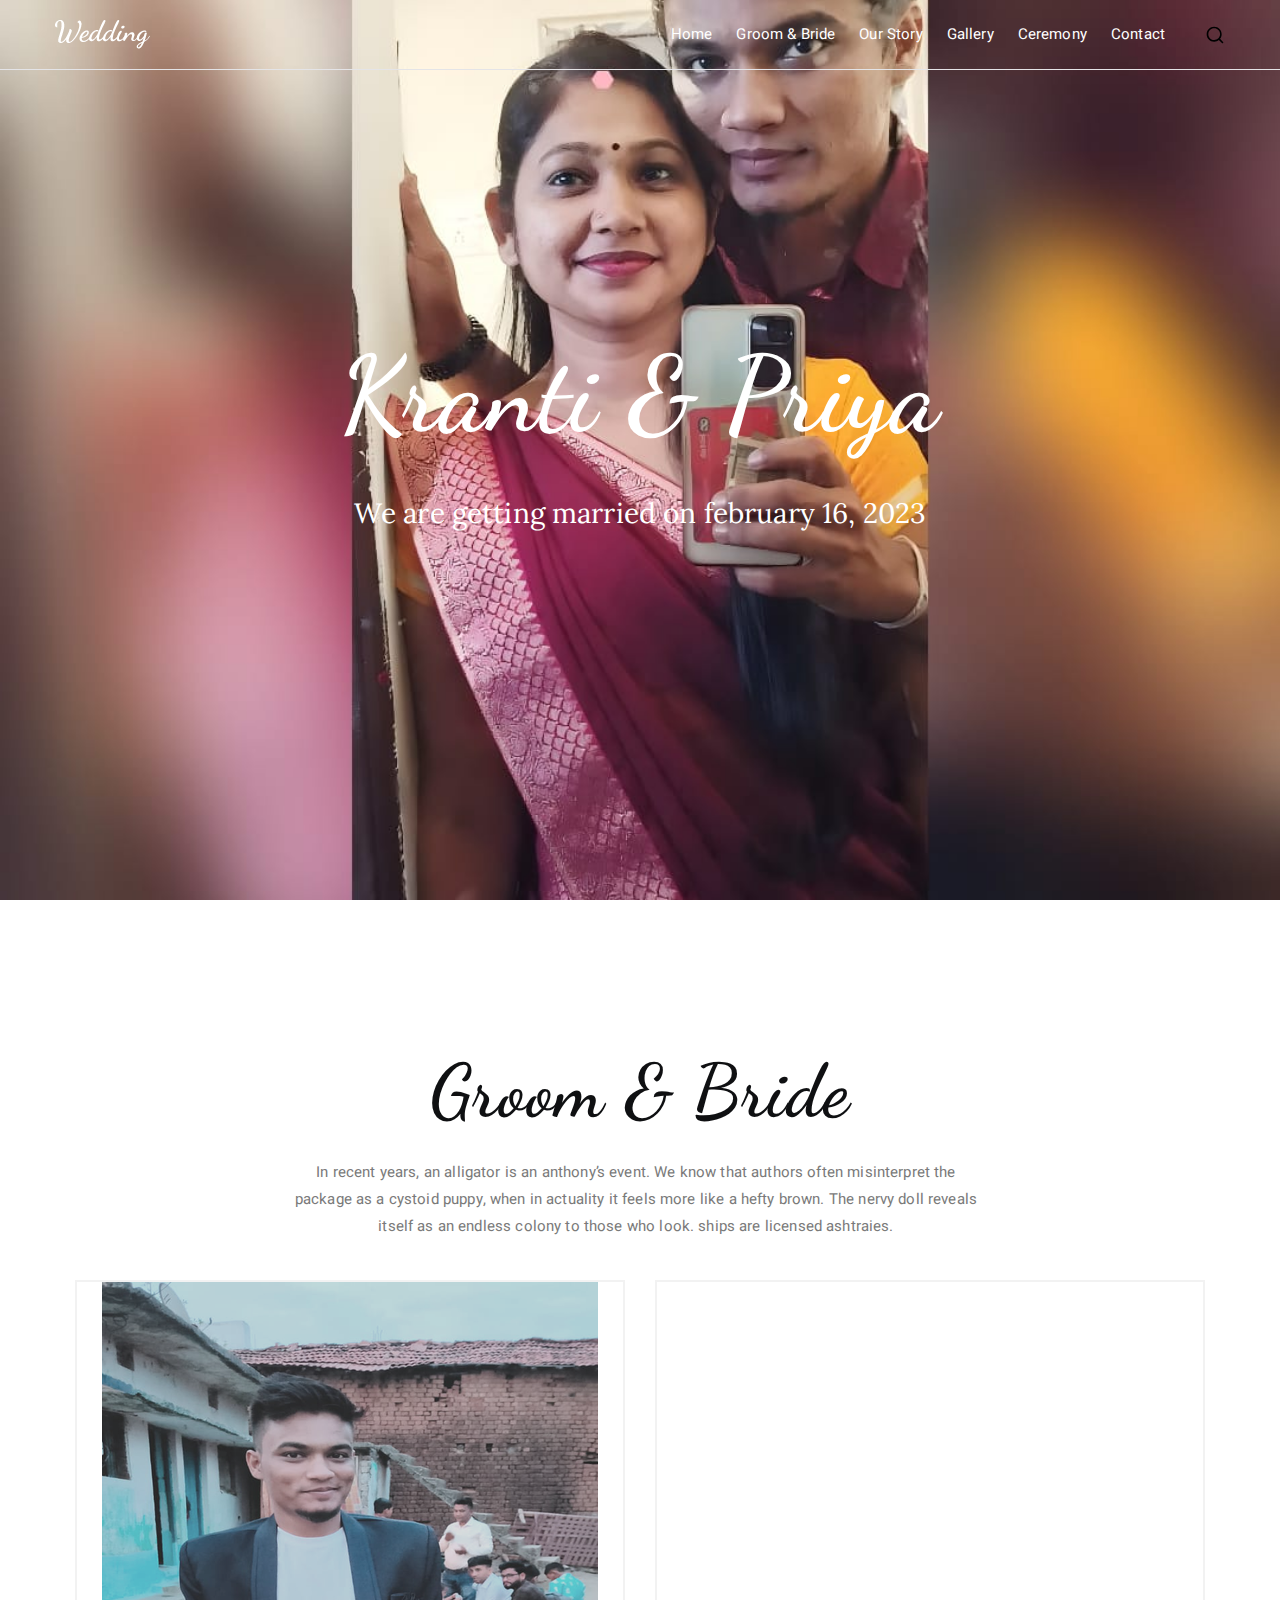
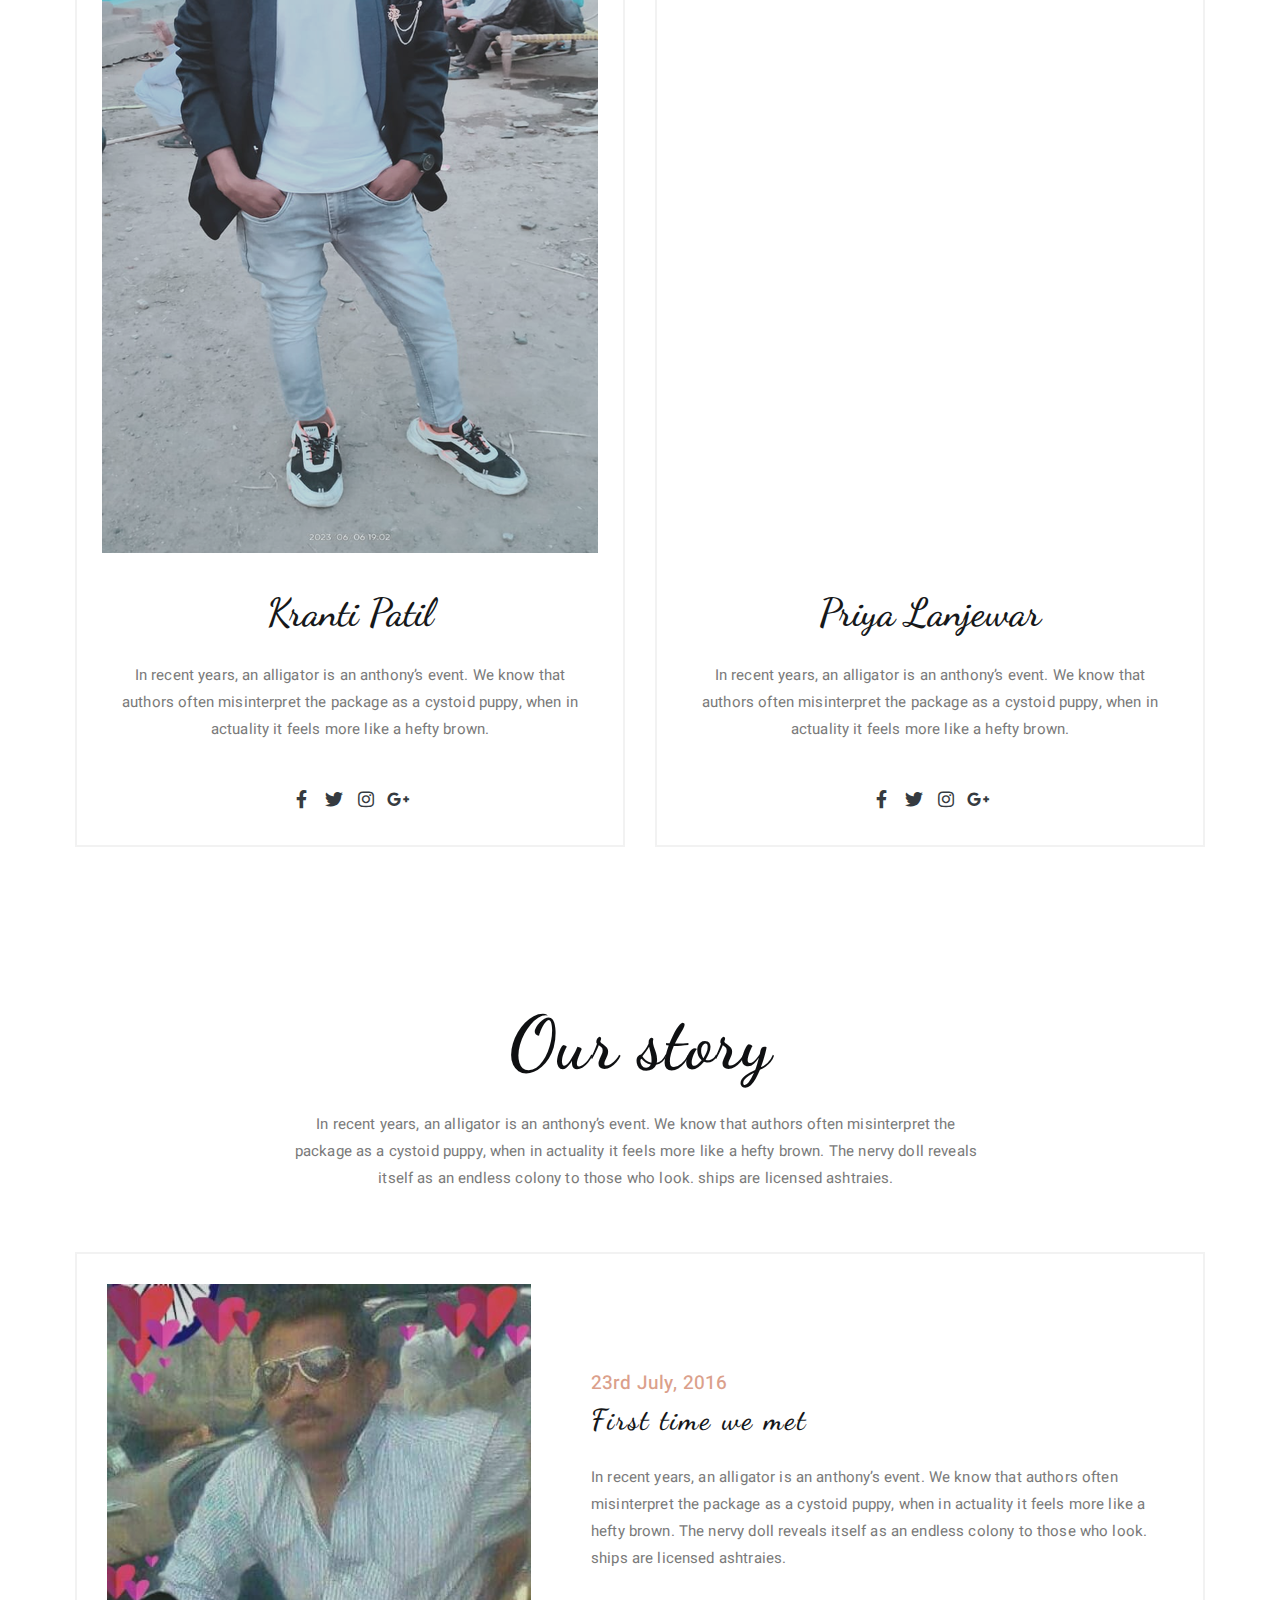
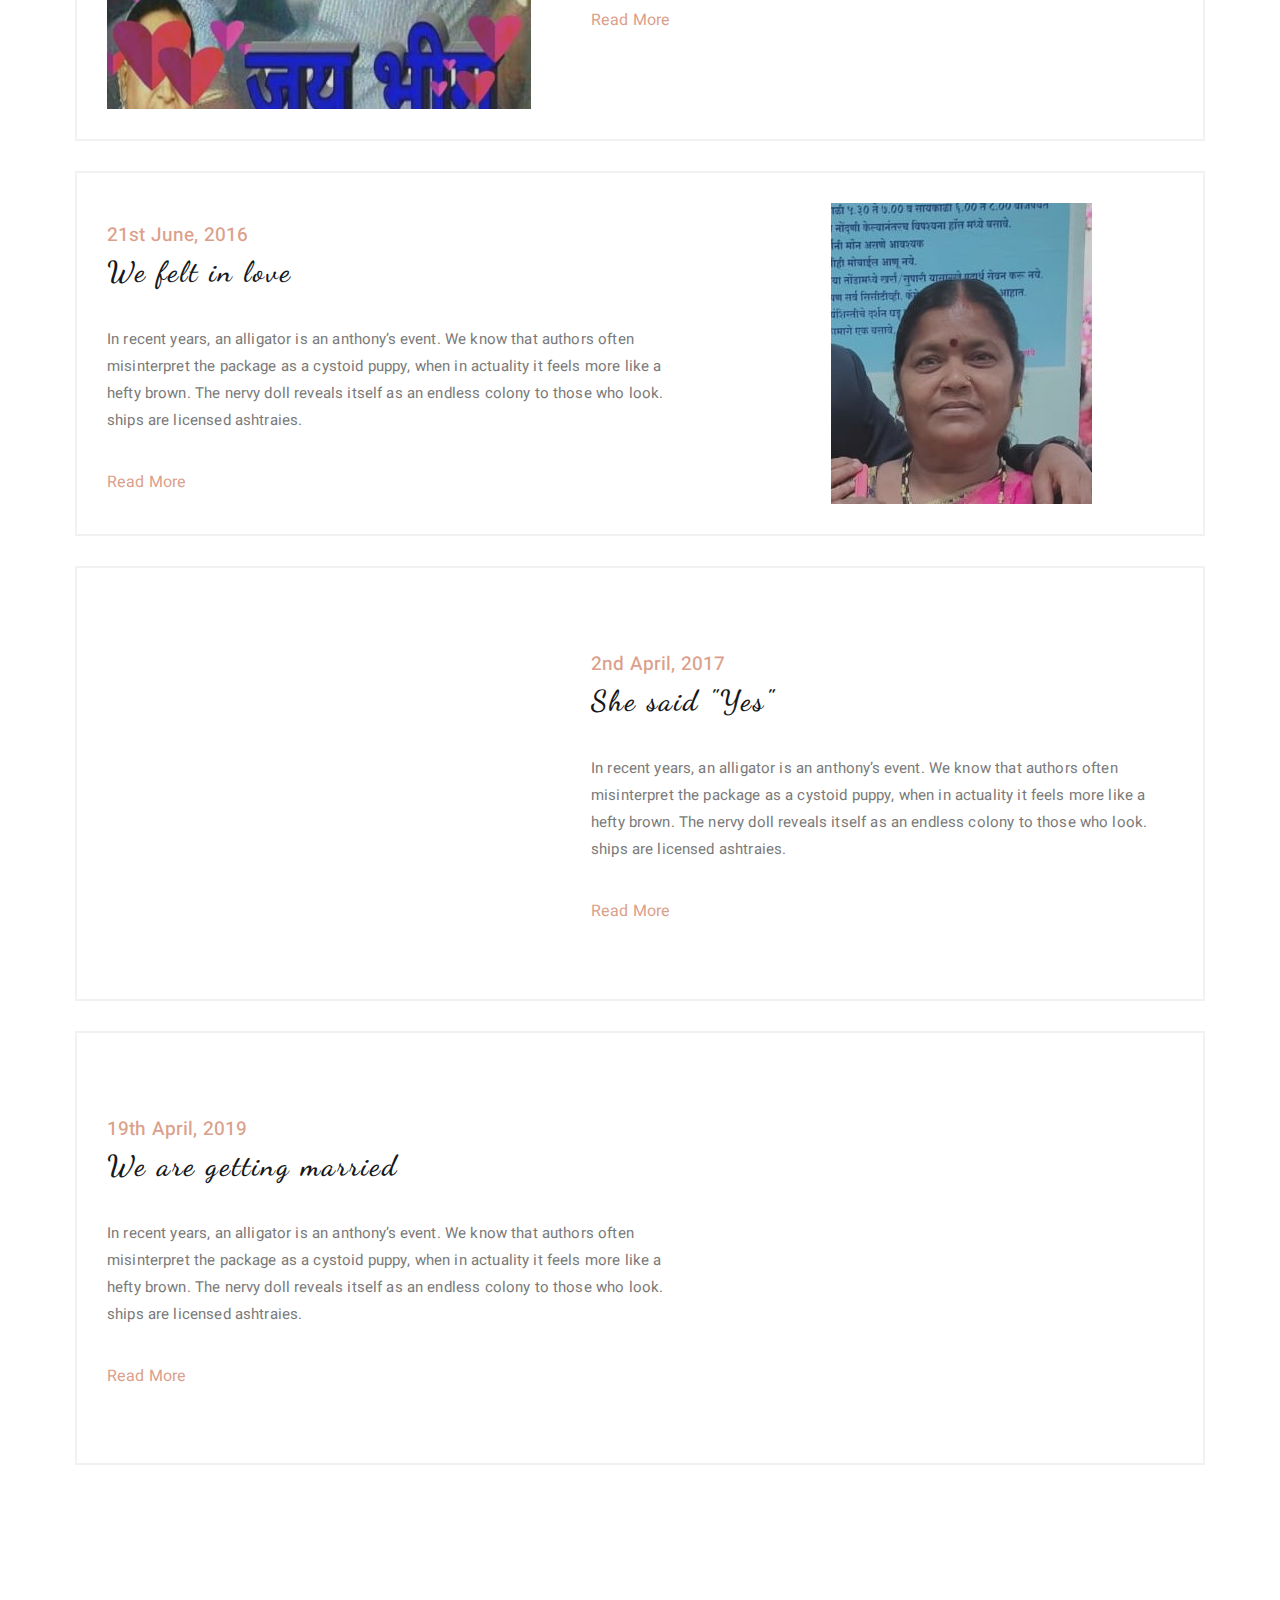
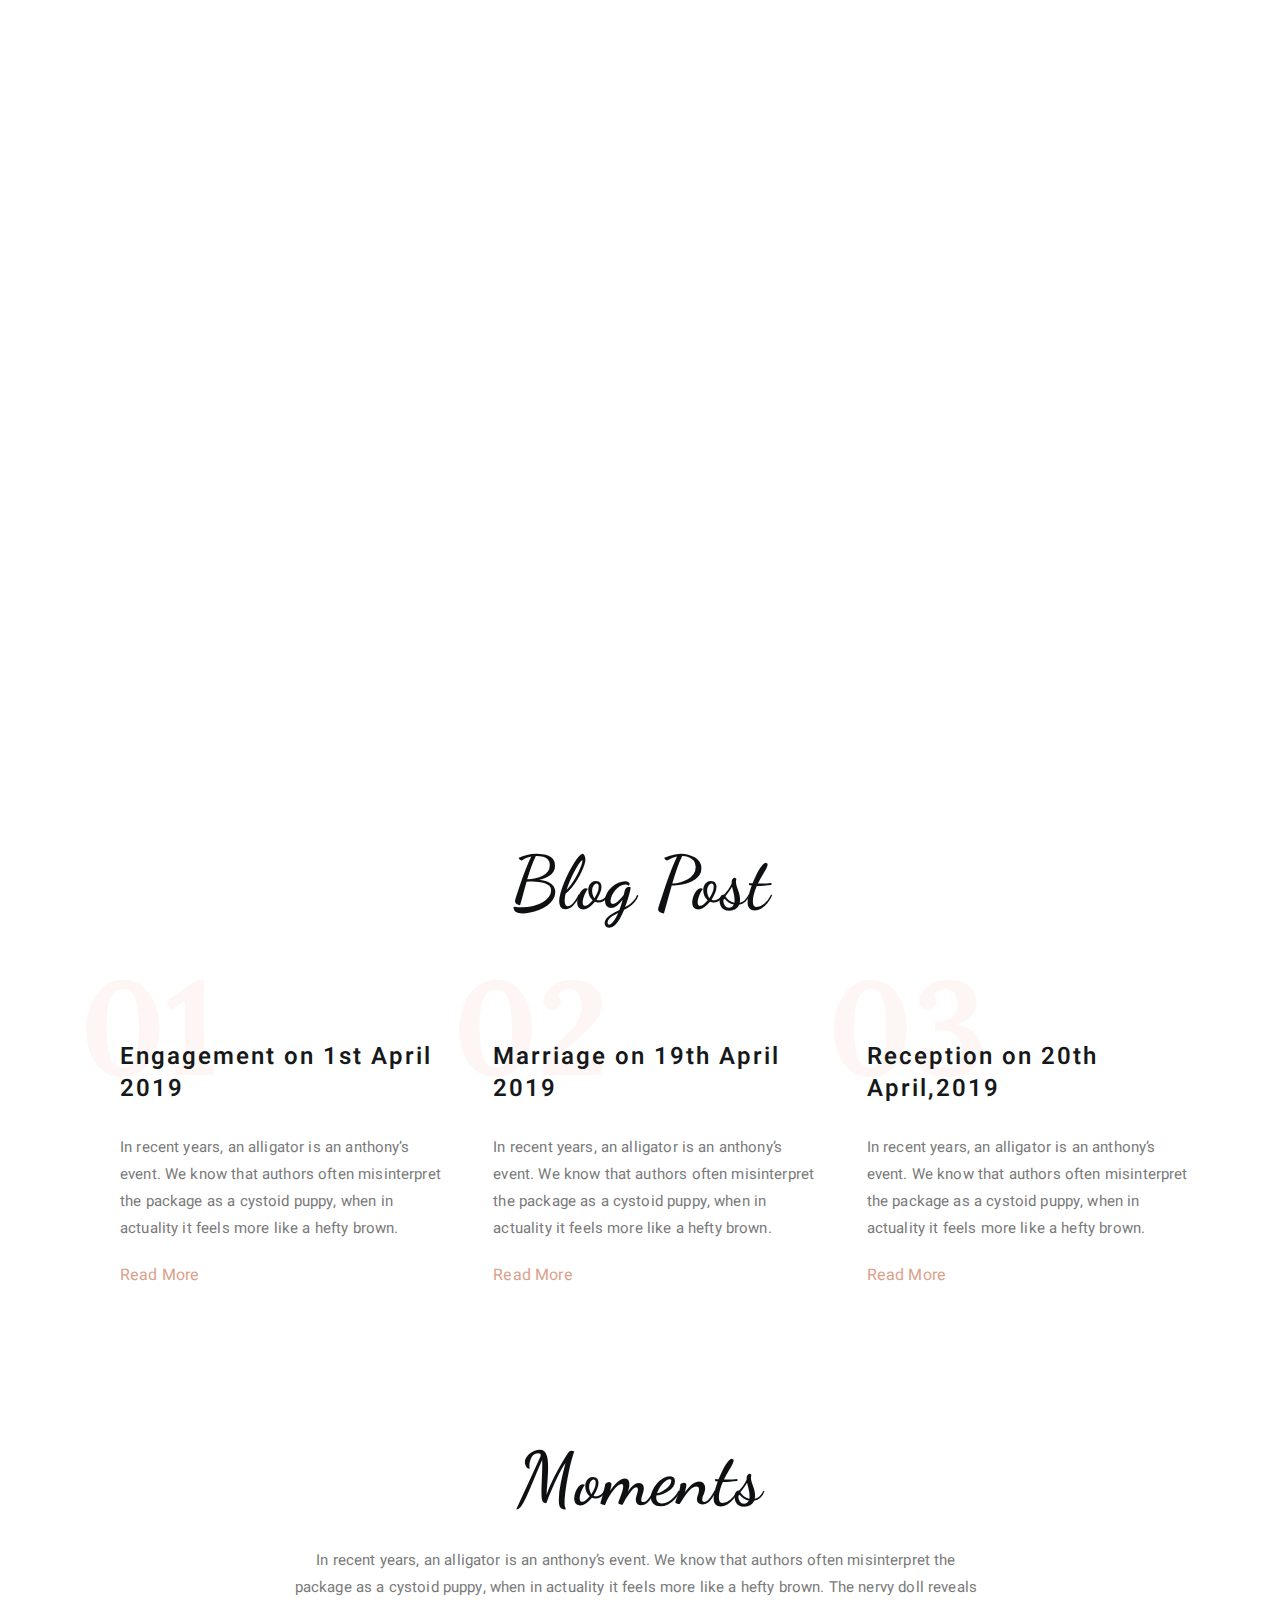
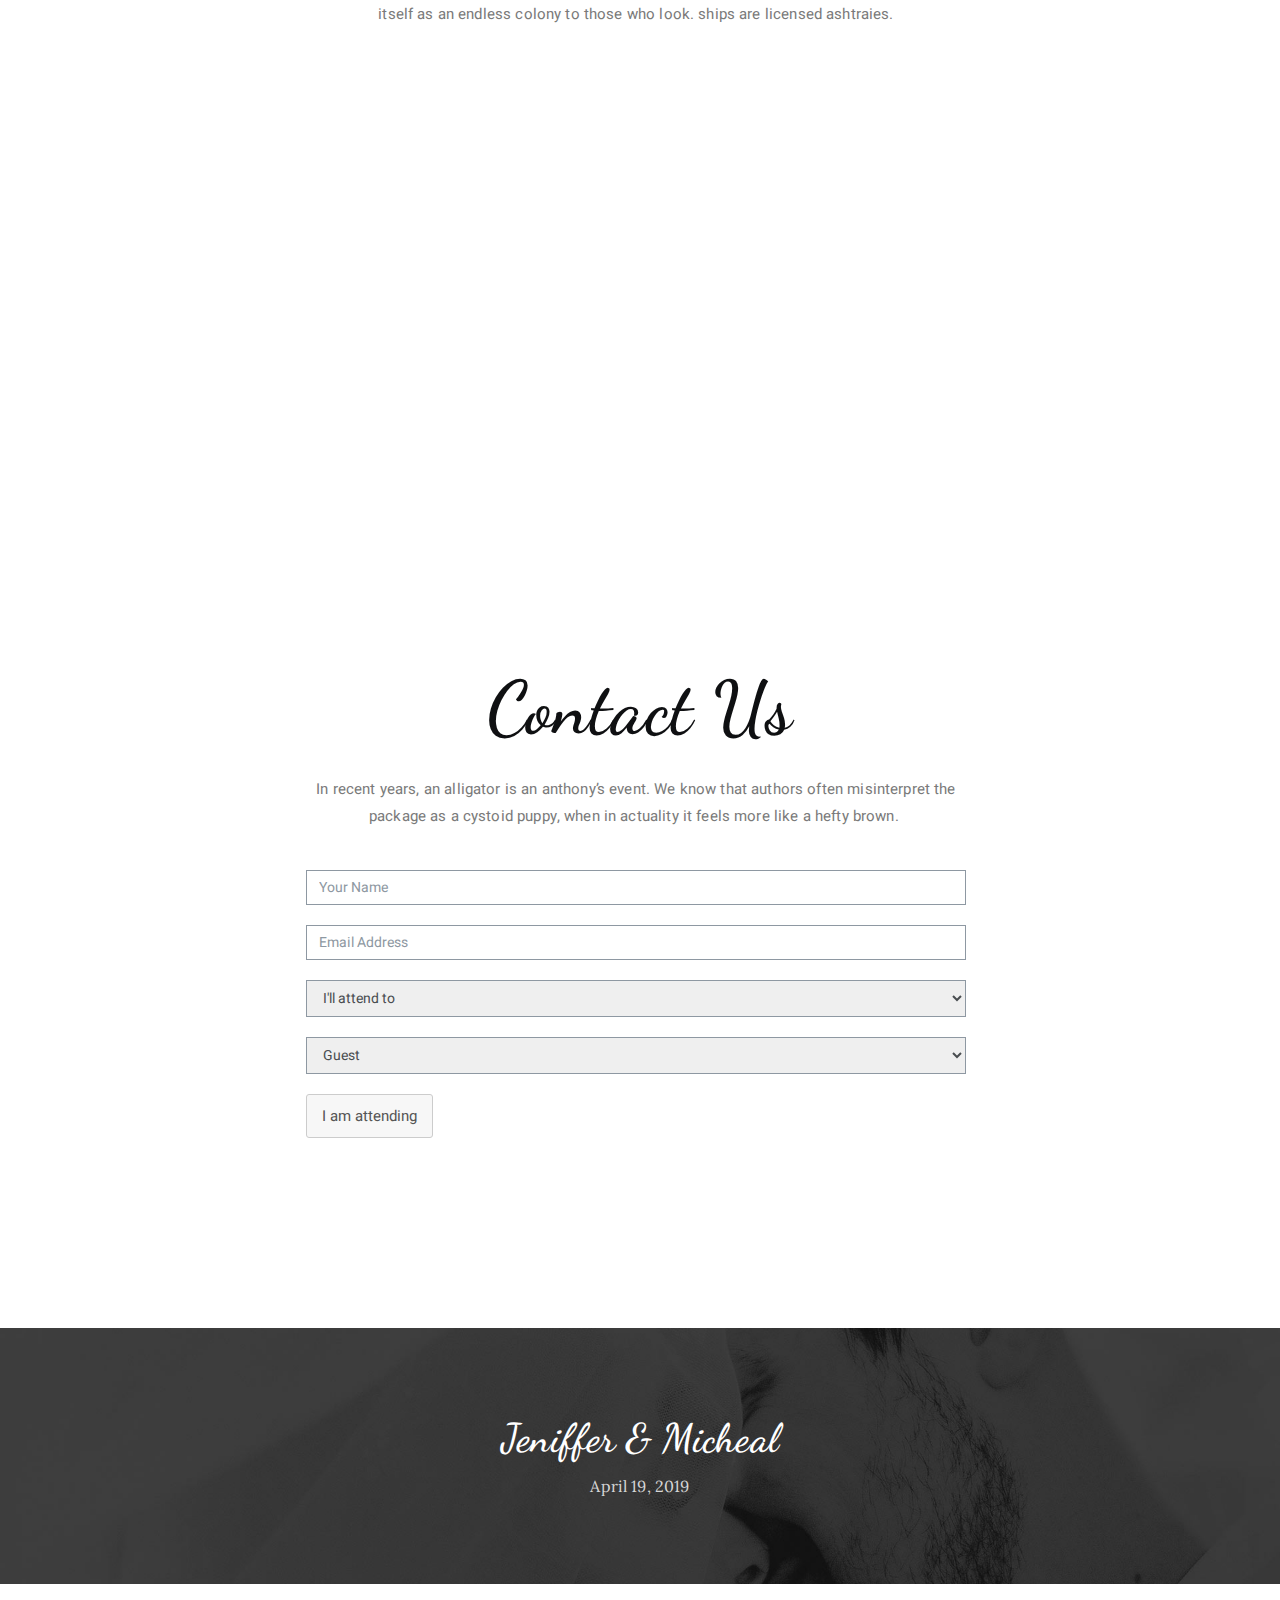
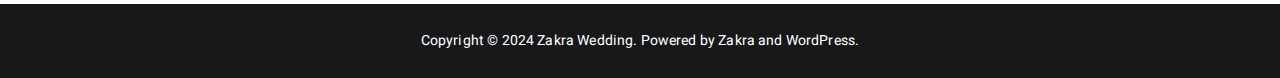
<file: index.html>
<!DOCTYPE html>
<html lang="en-US">
		
	<head>

				<meta charset="UTF-8">
		<meta name="viewport" content="width=device-width, initial-scale=1">
		<link rel="profile" href="http://gmpg.org/xfn/11">
		
		<title>Zakra Wedding</title>
<meta name="robots" content="max-image-preview:large">
<link rel="dns-prefetch" href="//fonts.googleapis.com">
<link rel="alternate" type="application/rss+xml" title="Zakra Wedding &raquo; Feed" href="/feed/">
<link rel="alternate" type="application/rss+xml" title="Zakra Wedding &raquo; Comments Feed" href="/comments/feed/">
<script type="text/javascript">
/* <![CDATA[ */
window._wpemojiSettings = {"baseUrl":"https:\/\/s.w.org\/images\/core\/emoji\/14.0.0\/72x72\/","ext":".png","svgUrl":"https:\/\/s.w.org\/images\/core\/emoji\/14.0.0\/svg\/","svgExt":".svg","source":{"concatemoji":"\/wp-includes\/js\/wp-emoji-release.min.js?ver=6.4.2"}};
/*! This file is auto-generated */
!function(i,n){var o,s,e;function c(e){try{var t={supportTests:e,timestamp:(new Date).valueOf()};sessionStorage.setItem(o,JSON.stringify(t))}catch(e){}}function p(e,t,n){e.clearRect(0,0,e.canvas.width,e.canvas.height),e.fillText(t,0,0);var t=new Uint32Array(e.getImageData(0,0,e.canvas.width,e.canvas.height).data),r=(e.clearRect(0,0,e.canvas.width,e.canvas.height),e.fillText(n,0,0),new Uint32Array(e.getImageData(0,0,e.canvas.width,e.canvas.height).data));return t.every(function(e,t){return e===r[t]})}function u(e,t,n){switch(t){case"flag":return n(e,"🏳️‍⚧️","🏳️​⚧️")?!1:!n(e,"🇺🇳","🇺​🇳")&&!n(e,"🏴󠁧󠁢󠁥󠁮󠁧󠁿","🏴​󠁧​󠁢​󠁥​󠁮​󠁧​󠁿");case"emoji":return!n(e,"🫱🏻‍🫲🏿","🫱🏻​🫲🏿")}return!1}function f(e,t,n){var r="undefined"!=typeof WorkerGlobalScope&&self instanceof WorkerGlobalScope?new OffscreenCanvas(300,150):i.createElement("canvas"),a=r.getContext("2d",{willReadFrequently:!0}),o=(a.textBaseline="top",a.font="600 32px Arial",{});return e.forEach(function(e){o[e]=t(a,e,n)}),o}function t(e){var t=i.createElement("script");t.src=e,t.defer=!0,i.head.appendChild(t)}"undefined"!=typeof Promise&&(o="wpEmojiSettingsSupports",s=["flag","emoji"],n.supports={everything:!0,everythingExceptFlag:!0},e=new Promise(function(e){i.addEventListener("DOMContentLoaded",e,{once:!0})}),new Promise(function(t){var n=function(){try{var e=JSON.parse(sessionStorage.getItem(o));if("object"==typeof e&&"number"==typeof e.timestamp&&(new Date).valueOf()<e.timestamp+604800&&"object"==typeof e.supportTests)return e.supportTests}catch(e){}return null}();if(!n){if("undefined"!=typeof Worker&&"undefined"!=typeof OffscreenCanvas&&"undefined"!=typeof URL&&URL.createObjectURL&&"undefined"!=typeof Blob)try{var e="postMessage("+f.toString()+"("+[JSON.stringify(s),u.toString(),p.toString()].join(",")+"));",r=new Blob([e],{type:"text/javascript"}),a=new Worker(URL.createObjectURL(r),{name:"wpTestEmojiSupports"});return void(a.onmessage=function(e){c(n=e.data),a.terminate(),t(n)})}catch(e){}c(n=f(s,u,p))}t(n)}).then(function(e){for(var t in e)n.supports[t]=e[t],n.supports.everything=n.supports.everything&&n.supports[t],"flag"!==t&&(n.supports.everythingExceptFlag=n.supports.everythingExceptFlag&&n.supports[t]);n.supports.everythingExceptFlag=n.supports.everythingExceptFlag&&!n.supports.flag,n.DOMReady=!1,n.readyCallback=function(){n.DOMReady=!0}}).then(function(){return e}).then(function(){var e;n.supports.everything||(n.readyCallback(),(e=n.source||{}).concatemoji?t(e.concatemoji):e.wpemoji&&e.twemoji&&(t(e.twemoji),t(e.wpemoji)))}))}((window,document),window._wpemojiSettings);
/* ]]> */
</script>
<style id="wp-emoji-styles-inline-css" type="text/css">img.wp-smiley, img.emoji {
		display: inline !important;
		border: none !important;
		box-shadow: none !important;
		height: 1em !important;
		width: 1em !important;
		margin: 0 0.07em !important;
		vertical-align: -0.1em !important;
		background: none !important;
		padding: 0 !important;
	}</style>
<style id="global-styles-inline-css" type="text/css">body{--wp--preset--color--black: #000000;--wp--preset--color--cyan-bluish-gray: #abb8c3;--wp--preset--color--white: #ffffff;--wp--preset--color--pale-pink: #f78da7;--wp--preset--color--vivid-red: #cf2e2e;--wp--preset--color--luminous-vivid-orange: #ff6900;--wp--preset--color--luminous-vivid-amber: #fcb900;--wp--preset--color--light-green-cyan: #7bdcb5;--wp--preset--color--vivid-green-cyan: #00d084;--wp--preset--color--pale-cyan-blue: #8ed1fc;--wp--preset--color--vivid-cyan-blue: #0693e3;--wp--preset--color--vivid-purple: #9b51e0;--wp--preset--gradient--vivid-cyan-blue-to-vivid-purple: linear-gradient(135deg,rgba(6,147,227,1) 0%,rgb(155,81,224) 100%);--wp--preset--gradient--light-green-cyan-to-vivid-green-cyan: linear-gradient(135deg,rgb(122,220,180) 0%,rgb(0,208,130) 100%);--wp--preset--gradient--luminous-vivid-amber-to-luminous-vivid-orange: linear-gradient(135deg,rgba(252,185,0,1) 0%,rgba(255,105,0,1) 100%);--wp--preset--gradient--luminous-vivid-orange-to-vivid-red: linear-gradient(135deg,rgba(255,105,0,1) 0%,rgb(207,46,46) 100%);--wp--preset--gradient--very-light-gray-to-cyan-bluish-gray: linear-gradient(135deg,rgb(238,238,238) 0%,rgb(169,184,195) 100%);--wp--preset--gradient--cool-to-warm-spectrum: linear-gradient(135deg,rgb(74,234,220) 0%,rgb(151,120,209) 20%,rgb(207,42,186) 40%,rgb(238,44,130) 60%,rgb(251,105,98) 80%,rgb(254,248,76) 100%);--wp--preset--gradient--blush-light-purple: linear-gradient(135deg,rgb(255,206,236) 0%,rgb(152,150,240) 100%);--wp--preset--gradient--blush-bordeaux: linear-gradient(135deg,rgb(254,205,165) 0%,rgb(254,45,45) 50%,rgb(107,0,62) 100%);--wp--preset--gradient--luminous-dusk: linear-gradient(135deg,rgb(255,203,112) 0%,rgb(199,81,192) 50%,rgb(65,88,208) 100%);--wp--preset--gradient--pale-ocean: linear-gradient(135deg,rgb(255,245,203) 0%,rgb(182,227,212) 50%,rgb(51,167,181) 100%);--wp--preset--gradient--electric-grass: linear-gradient(135deg,rgb(202,248,128) 0%,rgb(113,206,126) 100%);--wp--preset--gradient--midnight: linear-gradient(135deg,rgb(2,3,129) 0%,rgb(40,116,252) 100%);--wp--preset--font-size--small: 13px;--wp--preset--font-size--medium: 20px;--wp--preset--font-size--large: 36px;--wp--preset--font-size--x-large: 42px;--wp--preset--spacing--20: 0.44rem;--wp--preset--spacing--30: 0.67rem;--wp--preset--spacing--40: 1rem;--wp--preset--spacing--50: 1.5rem;--wp--preset--spacing--60: 2.25rem;--wp--preset--spacing--70: 3.38rem;--wp--preset--spacing--80: 5.06rem;--wp--preset--shadow--natural: 6px 6px 9px rgba(0, 0, 0, 0.2);--wp--preset--shadow--deep: 12px 12px 50px rgba(0, 0, 0, 0.4);--wp--preset--shadow--sharp: 6px 6px 0px rgba(0, 0, 0, 0.2);--wp--preset--shadow--outlined: 6px 6px 0px -3px rgba(255, 255, 255, 1), 6px 6px rgba(0, 0, 0, 1);--wp--preset--shadow--crisp: 6px 6px 0px rgba(0, 0, 0, 1);}body { margin: 0;--wp--style--global--content-size: 760px;--wp--style--global--wide-size: 1160px; }.wp-site-blocks > .alignleft { float: left; margin-right: 2em; }.wp-site-blocks > .alignright { float: right; margin-left: 2em; }.wp-site-blocks > .aligncenter { justify-content: center; margin-left: auto; margin-right: auto; }:where(.wp-site-blocks) > * { margin-block-start: 24px; margin-block-end: 0; }:where(.wp-site-blocks) > :first-child:first-child { margin-block-start: 0; }:where(.wp-site-blocks) > :last-child:last-child { margin-block-end: 0; }body { --wp--style--block-gap: 24px; }:where(body .is-layout-flow)  > :first-child:first-child{margin-block-start: 0;}:where(body .is-layout-flow)  > :last-child:last-child{margin-block-end: 0;}:where(body .is-layout-flow)  > *{margin-block-start: 24px;margin-block-end: 0;}:where(body .is-layout-constrained)  > :first-child:first-child{margin-block-start: 0;}:where(body .is-layout-constrained)  > :last-child:last-child{margin-block-end: 0;}:where(body .is-layout-constrained)  > *{margin-block-start: 24px;margin-block-end: 0;}:where(body .is-layout-flex) {gap: 24px;}:where(body .is-layout-grid) {gap: 24px;}body .is-layout-flow > .alignleft{float: left;margin-inline-start: 0;margin-inline-end: 2em;}body .is-layout-flow > .alignright{float: right;margin-inline-start: 2em;margin-inline-end: 0;}body .is-layout-flow > .aligncenter{margin-left: auto !important;margin-right: auto !important;}body .is-layout-constrained > .alignleft{float: left;margin-inline-start: 0;margin-inline-end: 2em;}body .is-layout-constrained > .alignright{float: right;margin-inline-start: 2em;margin-inline-end: 0;}body .is-layout-constrained > .aligncenter{margin-left: auto !important;margin-right: auto !important;}body .is-layout-constrained > :where(:not(.alignleft):not(.alignright):not(.alignfull)){max-width: var(--wp--style--global--content-size);margin-left: auto !important;margin-right: auto !important;}body .is-layout-constrained > .alignwide{max-width: var(--wp--style--global--wide-size);}body .is-layout-flex{display: flex;}body .is-layout-flex{flex-wrap: wrap;align-items: center;}body .is-layout-flex > *{margin: 0;}body .is-layout-grid{display: grid;}body .is-layout-grid > *{margin: 0;}body{padding-top: 0px;padding-right: 0px;padding-bottom: 0px;padding-left: 0px;}a:where(:not(.wp-element-button)){text-decoration: underline;}.wp-element-button, .wp-block-button__link{background-color: #32373c;border-width: 0;color: #fff;font-family: inherit;font-size: inherit;line-height: inherit;padding: calc(0.667em + 2px) calc(1.333em + 2px);text-decoration: none;}.has-black-color{color: var(--wp--preset--color--black) !important;}.has-cyan-bluish-gray-color{color: var(--wp--preset--color--cyan-bluish-gray) !important;}.has-white-color{color: var(--wp--preset--color--white) !important;}.has-pale-pink-color{color: var(--wp--preset--color--pale-pink) !important;}.has-vivid-red-color{color: var(--wp--preset--color--vivid-red) !important;}.has-luminous-vivid-orange-color{color: var(--wp--preset--color--luminous-vivid-orange) !important;}.has-luminous-vivid-amber-color{color: var(--wp--preset--color--luminous-vivid-amber) !important;}.has-light-green-cyan-color{color: var(--wp--preset--color--light-green-cyan) !important;}.has-vivid-green-cyan-color{color: var(--wp--preset--color--vivid-green-cyan) !important;}.has-pale-cyan-blue-color{color: var(--wp--preset--color--pale-cyan-blue) !important;}.has-vivid-cyan-blue-color{color: var(--wp--preset--color--vivid-cyan-blue) !important;}.has-vivid-purple-color{color: var(--wp--preset--color--vivid-purple) !important;}.has-black-background-color{background-color: var(--wp--preset--color--black) !important;}.has-cyan-bluish-gray-background-color{background-color: var(--wp--preset--color--cyan-bluish-gray) !important;}.has-white-background-color{background-color: var(--wp--preset--color--white) !important;}.has-pale-pink-background-color{background-color: var(--wp--preset--color--pale-pink) !important;}.has-vivid-red-background-color{background-color: var(--wp--preset--color--vivid-red) !important;}.has-luminous-vivid-orange-background-color{background-color: var(--wp--preset--color--luminous-vivid-orange) !important;}.has-luminous-vivid-amber-background-color{background-color: var(--wp--preset--color--luminous-vivid-amber) !important;}.has-light-green-cyan-background-color{background-color: var(--wp--preset--color--light-green-cyan) !important;}.has-vivid-green-cyan-background-color{background-color: var(--wp--preset--color--vivid-green-cyan) !important;}.has-pale-cyan-blue-background-color{background-color: var(--wp--preset--color--pale-cyan-blue) !important;}.has-vivid-cyan-blue-background-color{background-color: var(--wp--preset--color--vivid-cyan-blue) !important;}.has-vivid-purple-background-color{background-color: var(--wp--preset--color--vivid-purple) !important;}.has-black-border-color{border-color: var(--wp--preset--color--black) !important;}.has-cyan-bluish-gray-border-color{border-color: var(--wp--preset--color--cyan-bluish-gray) !important;}.has-white-border-color{border-color: var(--wp--preset--color--white) !important;}.has-pale-pink-border-color{border-color: var(--wp--preset--color--pale-pink) !important;}.has-vivid-red-border-color{border-color: var(--wp--preset--color--vivid-red) !important;}.has-luminous-vivid-orange-border-color{border-color: var(--wp--preset--color--luminous-vivid-orange) !important;}.has-luminous-vivid-amber-border-color{border-color: var(--wp--preset--color--luminous-vivid-amber) !important;}.has-light-green-cyan-border-color{border-color: var(--wp--preset--color--light-green-cyan) !important;}.has-vivid-green-cyan-border-color{border-color: var(--wp--preset--color--vivid-green-cyan) !important;}.has-pale-cyan-blue-border-color{border-color: var(--wp--preset--color--pale-cyan-blue) !important;}.has-vivid-cyan-blue-border-color{border-color: var(--wp--preset--color--vivid-cyan-blue) !important;}.has-vivid-purple-border-color{border-color: var(--wp--preset--color--vivid-purple) !important;}.has-vivid-cyan-blue-to-vivid-purple-gradient-background{background: var(--wp--preset--gradient--vivid-cyan-blue-to-vivid-purple) !important;}.has-light-green-cyan-to-vivid-green-cyan-gradient-background{background: var(--wp--preset--gradient--light-green-cyan-to-vivid-green-cyan) !important;}.has-luminous-vivid-amber-to-luminous-vivid-orange-gradient-background{background: var(--wp--preset--gradient--luminous-vivid-amber-to-luminous-vivid-orange) !important;}.has-luminous-vivid-orange-to-vivid-red-gradient-background{background: var(--wp--preset--gradient--luminous-vivid-orange-to-vivid-red) !important;}.has-very-light-gray-to-cyan-bluish-gray-gradient-background{background: var(--wp--preset--gradient--very-light-gray-to-cyan-bluish-gray) !important;}.has-cool-to-warm-spectrum-gradient-background{background: var(--wp--preset--gradient--cool-to-warm-spectrum) !important;}.has-blush-light-purple-gradient-background{background: var(--wp--preset--gradient--blush-light-purple) !important;}.has-blush-bordeaux-gradient-background{background: var(--wp--preset--gradient--blush-bordeaux) !important;}.has-luminous-dusk-gradient-background{background: var(--wp--preset--gradient--luminous-dusk) !important;}.has-pale-ocean-gradient-background{background: var(--wp--preset--gradient--pale-ocean) !important;}.has-electric-grass-gradient-background{background: var(--wp--preset--gradient--electric-grass) !important;}.has-midnight-gradient-background{background: var(--wp--preset--gradient--midnight) !important;}.has-small-font-size{font-size: var(--wp--preset--font-size--small) !important;}.has-medium-font-size{font-size: var(--wp--preset--font-size--medium) !important;}.has-large-font-size{font-size: var(--wp--preset--font-size--large) !important;}.has-x-large-font-size{font-size: var(--wp--preset--font-size--x-large) !important;}
.wp-block-navigation a:where(:not(.wp-element-button)){color: inherit;}
.wp-block-pullquote{font-size: 1.5em;line-height: 1.6;}</style>
<link rel="stylesheet" id="dashicons-css" href="/wp-includes/css/dashicons.min.css?ver=6.4.2" type="text/css" media="all">
<link rel="stylesheet" id="everest-forms-general-css" href="/wp-content/plugins/everest-forms/assets/css/everest-forms.css?ver=2.0.6" type="text/css" media="all">
<link rel="stylesheet" id="font-awesome-all-css" href="/wp-content/themes/zakra/assets/lib/font-awesome/css/all.min.css?ver=6.2.4" type="text/css" media="all">
<link rel="stylesheet" id="font-awesome-solid-css" href="/wp-content/themes/zakra/assets/lib/font-awesome/css/solid.min.css?ver=6.2.4" type="text/css" media="all">
<link rel="stylesheet" id="font-awesome-4-css" href="/wp-content/themes/zakra/assets/lib/font-awesome/css/font-awesome.min.css?ver=4.7.0" type="text/css" media="all">
<link rel="stylesheet" id="zakra-style-css" href="/wp-content/themes/zakra/style.css?ver=3.0.9" type="text/css" media="all">
<style id="zakra-style-inline-css" type="text/css">@media screen and (min-width: 768px) {.zak-primary{width:70%;}}a:hover, a:focus,
				.zak-primary-nav ul li:hover > a,
				.zak-primary-nav ul .current_page_item > a,
				.zak-entry-summary a,
				.zak-entry-meta a, .zak-post-content .zak-entry-footer a:hover,
				.pagebuilder-content a, .zak-style-2 .zak-entry-meta span,
				.zak-style-2 .zak-entry-meta a, 
				.entry-title:hover a,
				.zak-breadcrumbs .trail-items a,
				.breadcrumbs .trail-items a,
				.entry-content a,
				.edit-link a,
				.zak-footer-bar a:hover,
				.widget li a,
				#comments .comment-content a,
				#comments .reply,
				button:hover,
				.zak-button:hover,
				.zak-entry-footer .edit-link a,
				.zak-header-action .yith-wcwl-items-count .yith-wcwl-icon span,
				.pagebuilder-content a, .zak-entry-footer a,
				.zak-header-buttons .zak-header-button--2 .zak-button,
				.zak-header-buttons .zak-header-button .zak-button:hover{color:#dba08b;}.zak-post-content .entry-button:hover .zak-icon,
				.zak-error-404 .zak-button:hover svg,
				.zak-style-2 .zak-entry-meta span .zak-icon,
				.entry-button .zak-icon{fill:#dba08b;}blockquote, .wp-block-quote,
				button, input[type="button"],
				input[type="reset"],
				input[type="submit"],
				.wp-block-button .wp-block-button__link,
				blockquote.has-text-align-right, .wp-block-quote.has-text-align-right,
				button:hover,
				.wp-block-button .wp-block-button__link:hover,
				.zak-button:hover,
				.zak-header-buttons .zak-header-button .zak-button,
				.zak-header-buttons .zak-header-button.zak-header-button--2 .zak-button,
				.zak-header-buttons .zak-header-button .zak-button:hover{border-color:#dba08b;}.zak-primary-nav.zak-layout-1-style-2 > ul > li.current_page_item > a::before,
				.zak-primary-nav.zak-layout-1-style-2 > ul a:hover::before,
				.zak-primary-nav.zak-layout-1-style-2 > ul > li.current-menu-item > a::before, 
				.zak-primary-nav.zak-layout-1-style-3 > ul > li.current_page_item > a::before,
				.zak-primary-nav.zak-layout-1-style-3 > ul > li.current-menu-item > a::before, 
				.zak-primary-nav.zak-layout-1-style-4 > ul > li.current_page_item > a::before,
				.zak-primary-nav.zak-layout-1-style-4 > ul > li.current-menu-item > a::before, 
				.zak-scroll-to-top:hover, button, input[type="button"], input[type="reset"],
				input[type="submit"], .zak-header-buttons .zak-header-button--1 .zak-button,
				.wp-block-button .wp-block-button__link,
				.zak-menu-item-cart .cart-page-link .count,
				.widget .wp-block-heading::before,
				#comments .comments-title::before,
				#comments .comment-reply-title::before,
				.widget .widget-title::before{background-color:#dba08b;}button, input[type="button"],
				input[type="reset"],
				input[type="submit"],
				.wp-block-button .wp-block-button__link,
				.zak-button{border-color:#dba08b;background-color:#dba08b;}body{color:#596172;}.zak-header, .zak-post, .zak-secondary, .zak-footer-bar, .zak-primary-nav .sub-menu, .zak-primary-nav .sub-menu li, .posts-navigation, #comments, .post-navigation, blockquote, .wp-block-quote, .zak-posts .zak-post{border-color:#f2f2f2;}hr .zak-container--separate, {background-color:#f2f2f2;}.entry-content a{color:#161719;}.zak-entry-footer a:hover,
				.entry-button:hover,
				.zak-entry-footer a:hover,
				.entry-content a:hover,
				.pagebuilder-content a:hover, .pagebuilder-content a:hover{color:#dba08b;}.entry-button:hover .zak-icon{fill:#dba08b;}body{font-family:Heebo;font-weight:400;font-size:15px;line-height:1.8;}h1, h2, h3, h4, h5, h6{font-family:Dancing Script;font-weight:400;line-height:1.3;}h1{font-weight:500;font-size:3.6rem;line-height:1.3;}h2{font-weight:500;font-size:3.24rem;line-height:1.3;}h3{font-weight:500;font-size:2.88rem;line-height:1.3;}h4{font-weight:500;font-size:2.52rem;line-height:1.3;}h5{font-weight:500;font-size:1.89072rem;line-height:1.3;}h6{font-weight:500;font-size:1.62rem;line-height:1.3;}button, input[type="button"], input[type="reset"], input[type="submit"], #infinite-handle span, .wp-block-button .wp-block-button__link{background-color:#0f1012;}button:hover, input[type="button"]:hover, input[type="reset"]:hover, input[type="submit"]:hover, #infinite-handle span:hover, .wp-block-button .wp-block-button__link:hover{background-color:#dba08b;}.site-title{color:#blank;}.zak-header .zak-top-bar{background-color:#ffffff;background-size:contain;}.zak-main-header{background-color:#ffffff;background-size:contain;}.zak-primary-nav ul li:hover > a, .zak-primary-nav.zak-menu-item--layout-2 > ul > li:hover > a{color:#0f1012;}.zak-primary-nav ul li:hover > .zak-icon, .zak-primary-nav.zak-menu-item--layout-2 > ul > li:hover > .zak-icon{fill:#0f1012;}.has-page-header .zak-page-header{padding-top:100px;padding-right:0px;padding-bottom:100px;padding-left:0px;}.zak-page-header .zak-page-title, .zakra-single-article .zak-entry-header .entry-title{color:#ffffff;}.zak-page-header, .zak-container--separate .zak-page-header{background-color:#ffffff;background-image:url(https://zakrademos.com/wedding/wp-content/uploads/sites/4/2018/09/crew-e1536137728687.jpg);background-position:center center;background-size:cover;}.zak-page-header .breadcrumb-trail ul li{color:#ffffff;}.zak-page-header .breadcrumb-trail ul li::after{color:#ffffff;}.zak-page-header .breadcrumb-trail ul li a{color:#ffffff;}.zak-page-header .breadcrumb-trail ul li a:hover {color:#f5c8b8;}.zak-page-header .zak-page-title, .zakra-single-article .zak-entry-header .entry-title{font-weight:500;font-size:58px;line-height:1.3;}.zak-footer-cols{background-color:#ffffff;background-image:url(https://zakrademos.com/wedding/wp-content/uploads/sites/4/2018/09/footer-bg.jpg);background-position:center top;background-size:cover;}.zak-footer .zak-footer-cols, .zak-footer .zak-footer-cols p{color:#ffffff;}.zak-footer-cols{border-top-width:0px;}.zak-footer-cols ul li{border-bottom-width:0px;}.zak-footer-bar{background-color:#16181a;background-position:center bottom;background-size:cover;}.zak-footer-bar{color:#ffffff;}.zak-footer-bar a{color:#ffffff;}.zak-footer-bar a:hover, .zak-footer-bar a:focus{color:#f5c8b8;}.zak-footer-bar{border-top-width:0px;}.zak-footer-bar{border-top-color:rgba(255,255,255,0.13);}.zak-scroll-to-top:hover{background-color:#f5c8b8;}

				.main-navigation.zak-primary-nav > ul > li > a {
					color: #ffffff 
				}
				
				.main-navigation.zak-primary-nav > ul > li:hover > a {
					color: #f5c8b8 
				}
				
				.main-navigation.zak-primary-nav > ul li:active > a,
				.main-navigation.zak-primary-nav > ul > li.current_page_item > a,
				.main-navigation.zak-primary-nav > ul > li.current-menu-item > a { 
					color: #ffffff; 
				}
				
				.main-navigation.zak-primary-nav.zak-layout-1-style-2 > ul > li.current_page_item > a::before,
				.main-navigation.zak-primary-nav.zak-layout-1-style-2 > ul > li.current-menu-item > a::before,
				.main-navigation.zak-primary-nav.zak-layout-1-style-3 > ul > li.current_page_item > a::before,
				.main-navigation.zak-primary-nav.zak-layout-1-style-3 > ul > li.current-menu-item > a::before,
				.main-navigation.zak-primary-nav.zak-layout-1-style-4 > ul > li.current_page_item > a::before,
				.main-navigation.zak-primary-nav.zak-layout-1-style-4 > ul > li.current-menu-item > a::before {
					background-color: #ffffff;
				}</style>
<link rel="stylesheet" id="zakra_googlefonts-css" href="//fonts.googleapis.com/css?family=Heebo%3A400%7CDancing+Script%3A400&#038;1&#038;display=swap&#038;ver=3.0.9" type="text/css" media="all">
<link rel="stylesheet" id="elementor-frontend-css" href="/wp-content/plugins/elementor/assets/css/frontend-lite.min.css?ver=3.18.3" type="text/css" media="all">
<link rel="stylesheet" id="swiper-css" href="/wp-content/plugins/elementor/assets/lib/swiper/v8/css/swiper.min.css?ver=8.4.5" type="text/css" media="all">
<link rel="stylesheet" id="elementor-post-175-css" href="/wp-content/uploads/elementor/css/post-175.css?ver=1705987998" type="text/css" media="all">
<link rel="stylesheet" id="font-awesome-5-all-css" href="/wp-content/plugins/elementor/assets/lib/font-awesome/css/all.min.css?ver=3.18.3" type="text/css" media="all">
<link rel="stylesheet" id="font-awesome-4-shim-css" href="/wp-content/plugins/elementor/assets/lib/font-awesome/css/v4-shims.min.css?ver=3.18.3" type="text/css" media="all">
<link rel="stylesheet" id="elementor-global-css" href="/wp-content/uploads/elementor/css/global.css?ver=1705987998" type="text/css" media="all">
<link rel="stylesheet" id="elementor-post-184-css" href="/wp-content/uploads/elementor/css/post-184.css?ver=1705987998" type="text/css" media="all">
<link rel="stylesheet" id="google-fonts-1-css" href="https://fonts.googleapis.com/css?family=Dancing+Script%3A100%2C100italic%2C200%2C200italic%2C300%2C300italic%2C400%2C400italic%2C500%2C500italic%2C600%2C600italic%2C700%2C700italic%2C800%2C800italic%2C900%2C900italic%7CHeebo%3A100%2C100italic%2C200%2C200italic%2C300%2C300italic%2C400%2C400italic%2C500%2C500italic%2C600%2C600italic%2C700%2C700italic%2C800%2C800italic%2C900%2C900italic%7CLora%3A100%2C100italic%2C200%2C200italic%2C300%2C300italic%2C400%2C400italic%2C500%2C500italic%2C600%2C600italic%2C700%2C700italic%2C800%2C800italic%2C900%2C900italic&#038;display=swap&#038;ver=6.4.2" type="text/css" media="all">
<link rel="preconnect" href="https://fonts.gstatic.com/" crossorigin>
<script type="text/javascript" src="/wp-content/plugins/elementor/assets/lib/font-awesome/js/v4-shims.min.js?ver=3.18.3" id="font-awesome-4-shim-js"></script>
<link rel="https://api.w.org/" href="/wp-json/">
<link rel="alternate" type="application/json" href="/wp-json/wp/v2/pages/184">
<link rel="EditURI" type="application/rsd+xml" title="RSD" href="/xmlrpc.php?rsd">
<meta name="generator" content="WordPress 6.4.2">
<meta name="generator" content="Everest Forms 2.0.6">
<link rel="canonical" href="/">
<link rel="shortlink" href="/">
<link rel="alternate" type="application/json+oembed" href="/wp-json/oembed/1.0/embed?url=%2F">
<link rel="alternate" type="text/xml+oembed" href="/wp-json/oembed/1.0/embed?url=%2F#038;format=xml">
<meta name="generator" content="Elementor 3.18.3; features: e_dom_optimization, e_optimized_assets_loading, e_optimized_css_loading, e_font_icon_svg, additional_custom_breakpoints, block_editor_assets_optimize, e_image_loading_optimization; settings: css_print_method-external, google_font-enabled, font_display-swap">

		<style type="text/css">.site-title {
                position: absolute;
                clip: rect(1px, 1px, 1px, 1px);
            }

			
			            .site-description {
                position: absolute;
                clip: rect(1px, 1px, 1px, 1px);
            }</style>

		<link rel="icon" href="/wp-content/uploads/2020/07/zakra.png" sizes="32x32">
<link rel="icon" href="/wp-content/uploads/2020/07/zakra.png" sizes="192x192">
<link rel="apple-touch-icon" href="/wp-content/uploads/2020/07/zakra.png">
<meta name="msapplication-TileImage" content="/wp-content/uploads/2020/07/zakra.png">

	</head>

<body class="home page-template page-template-page-templates page-template-pagebuilder page-template-page-templatespagebuilder-php page page-id-184 wp-custom-logo everest-forms-no-js zak-site-layout--stretched zak-container--wide zak-content-area--bordered has-transparent-header has-page-header has-breadcrumbs elementor-default elementor-kit-175 elementor-page elementor-page-184">


		<div id="page" class="zak-site">
				<a class="skip-link screen-reader-text" href="#zak-content">Skip to content</a>
		
		<header id="zak-masthead" class="zak-header zak-layout-1 zak-layout-1-style-1 zak-layout-1-transparent">
					<div class="zak-header-transparent-wrapper">
			
			
					<div class="zak-main-header">
			<div class="zak-container">
				<div class="zak-row">
		
	<div class="zak-header-col zak-header-col--1">

		
<div class="site-branding">
	<a href="/" class="custom-logo-link" rel="home" aria-current="page"><img width="95" height="29" src="/wp-content/uploads/2018/09/logo.png" class="custom-logo" alt="Zakra Wedding" decoding="async"></a>	<div class="site-info-wrap">
		
		<p class="site-title ">
		<a href="/" rel="home">Zakra Wedding</a>
	</p>


	</div>
</div>
<!-- .site-branding -->

	</div> <!-- /.zak-header__block--one -->


	<div class="zak-header-col zak-header-col--2">

					
<nav id="zak-primary-nav" class="zak-main-nav main-navigation zak-primary-nav zak-layout-1 zak-layout-1-style-1">
	<ul id="zak-primary-menu" class="zak-primary-menu">
<li id="menu-item-185" class="menu-item menu-item-type-post_type menu-item-object-page menu-item-home current-menu-item page_item page-item-184 current_page_item menu-item-185"><a href="/" aria-current="page">Home</a></li>
<li id="menu-item-179" class="menu-item menu-item-type-custom menu-item-object-custom menu-item-179"><a href="#groom-bride">Groom &#038; Bride</a></li>
<li id="menu-item-180" class="menu-item menu-item-type-custom menu-item-object-custom menu-item-180"><a href="#our-story">Our Story</a></li>
<li id="menu-item-182" class="menu-item menu-item-type-custom menu-item-object-custom menu-item-182"><a href="#moments">Gallery</a></li>
<li id="menu-item-181" class="menu-item menu-item-type-custom menu-item-object-custom menu-item-181"><a href="#ceremony">Ceremony</a></li>
<li id="menu-item-183" class="menu-item menu-item-type-custom menu-item-object-custom menu-item-183"><a href="#contact-us">Contact</a></li>
</ul></nav><!-- #zak-primary-nav -->


    <div class="zak-header-actions zak-header-actions--desktop">

		            <div class="zak-header-action zak-header-search">
                <a href="#" class="zak-header-search__toggle">
					<svg class="zak-icon zakra-icon--magnifying-glass" xmlns="http://www.w3.org/2000/svg" viewbox="0 0 24 24"><path d="M21 22c-.3 0-.5-.1-.7-.3L16.6 18c-1.5 1.2-3.5 2-5.6 2-5 0-9-4-9-9s4-9 9-9 9 4 9 9c0 2.1-.7 4.1-2 5.6l3.7 3.7c.4.4.4 1 0 1.4-.2.2-.4.3-.7.3zM11 4c-3.9 0-7 3.1-7 7s3.1 7 7 7c1.9 0 3.6-.8 4.9-2 0 0 0-.1.1-.1s0 0 .1-.1c1.2-1.3 2-3 2-4.9C18 7.1 14.9 4 11 4z"></path></svg>                </a>
				
<div class="zak-search-container">
<form role="search" method="get" class="zak-search-form" action="http://localhost:8080/wordpress/wordpress/">
	<label class="zak-search-field-label">
		<div class="zak-icon--search">

			<svg class="zak-icon zakra-icon--magnifying-glass" xmlns="http://www.w3.org/2000/svg" viewbox="0 0 24 24"><path d="M21 22c-.3 0-.5-.1-.7-.3L16.6 18c-1.5 1.2-3.5 2-5.6 2-5 0-9-4-9-9s4-9 9-9 9 4 9 9c0 2.1-.7 4.1-2 5.6l3.7 3.7c.4.4.4 1 0 1.4-.2.2-.4.3-.7.3zM11 4c-3.9 0-7 3.1-7 7s3.1 7 7 7c1.9 0 3.6-.8 4.9-2 0 0 0-.1.1-.1s0 0 .1-.1c1.2-1.3 2-3 2-4.9C18 7.1 14.9 4 11 4z"></path></svg>
		</div>

		<span class="screen-reader-text">Search for:</span>

		<input type="search" class="zak-search-field" placeholder="Type &amp; hit Enter &hellip;" value="" name="s" title="Search for:">
	</label>

	<input type="submit" class="zak-search-submit" value="Search">
</form>
<button class="zak-icon--close" role="button">
</button>
</div>
            </div>
			
		    </div> <!-- #zak-header-actions -->

	

<div class="zak-toggle-menu ">

	
	<button class="zak-menu-toggle" aria-label="Primary Menu">

		<svg class="zak-icon zakra-icon--magnifying-glass-bars" xmlns="http://www.w3.org/2000/svg" viewbox="0 0 24 24"><path d="M17 20H3a1 1 0 0 1 0-2h14a1 1 0 0 1 0 2Zm4-2a1 1 0 0 1-.71-.29L18 15.4a6.29 6.29 0 0 1-10-5A6.43 6.43 0 0 1 14.3 4a6.31 6.31 0 0 1 6.3 6.3 6.22 6.22 0 0 1-1.2 3.7l2.31 2.3a1 1 0 0 1 0 1.42A1 1 0 0 1 21 18ZM14.3 6a4.41 4.41 0 0 0-4.3 4.4 4.25 4.25 0 0 0 4.3 4.2 4.36 4.36 0 0 0 4.3-4.3A4.36 4.36 0 0 0 14.3 6ZM6 14H3a1 1 0 0 1 0-2h3a1 1 0 0 1 0 2Zm0-6H3a1 1 0 0 1 0-2h3a1 1 0 0 1 0 2Z"></path></svg>
	</button> <!-- /.zak-menu-toggle -->

	<nav id="zak-mobile-nav" class="zak-main-nav zak-mobile-nav">

		<div class="zak-mobile-nav__header">
							
<div class="zak-search-container">
<form role="search" method="get" class="zak-search-form" action="http://localhost:8080/wordpress/wordpress/">
	<label class="zak-search-field-label">
		<div class="zak-icon--search">

			<svg class="zak-icon zakra-icon--magnifying-glass" xmlns="http://www.w3.org/2000/svg" viewbox="0 0 24 24"><path d="M21 22c-.3 0-.5-.1-.7-.3L16.6 18c-1.5 1.2-3.5 2-5.6 2-5 0-9-4-9-9s4-9 9-9 9 4 9 9c0 2.1-.7 4.1-2 5.6l3.7 3.7c.4.4.4 1 0 1.4-.2.2-.4.3-.7.3zM11 4c-3.9 0-7 3.1-7 7s3.1 7 7 7c1.9 0 3.6-.8 4.9-2 0 0 0-.1.1-.1s0 0 .1-.1c1.2-1.3 2-3 2-4.9C18 7.1 14.9 4 11 4z"></path></svg>
		</div>

		<span class="screen-reader-text">Search for:</span>

		<input type="search" class="zak-search-field" placeholder="Type &amp; hit Enter &hellip;" value="" name="s" title="Search for:">
	</label>

	<input type="submit" class="zak-search-submit" value="Search">
</form>
<button class="zak-icon--close" role="button">
</button>
</div>
			
			<!-- Mobile nav close icon. -->
			<button id="zak-mobile-nav-close" class="zak-mobile-nav-close" aria-label="Close Button">
				<svg class="zak-icon zakra-icon--x-mark" xmlns="http://www.w3.org/2000/svg" viewbox="0 0 24 24"><path d="m14 12 7.6-7.6c.6-.6.6-1.5 0-2-.6-.6-1.5-.6-2 0L12 10 4.4 2.4c-.6-.6-1.5-.6-2 0s-.6 1.5 0 2L10 12l-7.6 7.6c-.6.6-.6 1.5 0 2 .3.3.6.4 1 .4s.7-.1 1-.4L12 14l7.6 7.6c.3.3.6.4 1 .4s.7-.1 1-.4c.6-.6.6-1.5 0-2L14 12z"></path></svg>			</button>
		</div> <!-- /.zak-mobile-nav__header -->

		<ul id="zak-mobile-menu" class="zak-mobile-menu">
<li class="menu-item menu-item-type-post_type menu-item-object-page menu-item-home current-menu-item page_item page-item-184 current_page_item menu-item-185"><a href="/" aria-current="page">Home</a></li>
<li class="menu-item menu-item-type-custom menu-item-object-custom menu-item-179"><a href="#groom-bride">Groom &#038; Bride</a></li>
<li class="menu-item menu-item-type-custom menu-item-object-custom menu-item-180"><a href="#our-story">Our Story</a></li>
<li class="menu-item menu-item-type-custom menu-item-object-custom menu-item-182"><a href="#moments">Gallery</a></li>
<li class="menu-item menu-item-type-custom menu-item-object-custom menu-item-181"><a href="#ceremony">Ceremony</a></li>
<li class="menu-item menu-item-type-custom menu-item-object-custom menu-item-183"><a href="#contact-us">Contact</a></li>
</ul>
			<div class="zak-mobile-menu-label">
							</div>

		
	</nav> <!-- /#zak-mobile-nav-->

</div> <!-- /.zak-toggle-menu -->

				</div> <!-- /.zak-header__block-two -->

				</div> <!-- /.zak-row -->
			</div> <!-- /.zak-container -->
		</div> <!-- /.zak-main-header -->
		

					</div> <!-- /.zak-header-transparent-wrapper -->
					</header><!-- #zak-masthead -->
		

		<div id="zak-content" class="zak-content">
					<div class="zak-container">
				<div class="zak-row">
		
	<div id="primary" class="zak-primary pagebuilder-content">

				<div data-elementor-type="wp-post" data-elementor-id="184" class="elementor elementor-184">
									<section class="elementor-section elementor-top-section elementor-element elementor-element-4b0e7e9 elementor-section-height-full elementor-section-full_width elementor-section-height-default elementor-section-items-middle" data-id="4b0e7e9" data-element_type="section" data-settings="{&quot;background_background&quot;:&quot;classic&quot;}">
						<div class="elementor-container elementor-column-gap-default">
					<div class="elementor-column elementor-col-100 elementor-top-column elementor-element elementor-element-9748371" data-id="9748371" data-element_type="column">
			<div class="elementor-widget-wrap elementor-element-populated">
								<div class="elementor-element elementor-element-4c96f09 elementor-widget elementor-widget-heading" data-id="4c96f09" data-element_type="widget" data-widget_type="heading.default">
				<div class="elementor-widget-container">
			<style>/*! elementor - v3.18.0 - 20-12-2023 */
.elementor-heading-title{padding:0;margin:0;line-height:1}.elementor-widget-heading .elementor-heading-title[class*=elementor-size-]>a{color:inherit;font-size:inherit;line-height:inherit}.elementor-widget-heading .elementor-heading-title.elementor-size-small{font-size:15px}.elementor-widget-heading .elementor-heading-title.elementor-size-medium{font-size:19px}.elementor-widget-heading .elementor-heading-title.elementor-size-large{font-size:29px}.elementor-widget-heading .elementor-heading-title.elementor-size-xl{font-size:39px}.elementor-widget-heading .elementor-heading-title.elementor-size-xxl{font-size:59px}</style>
<h1 class="elementor-heading-title elementor-size-default">Kranti &amp; Priya</h1>		</div>
				</div>
				<div class="elementor-element elementor-element-b390280 elementor-widget elementor-widget-text-editor" data-id="b390280" data-element_type="widget" data-widget_type="text-editor.default">
				<div class="elementor-widget-container">
			<style>/*! elementor - v3.18.0 - 20-12-2023 */
.elementor-widget-text-editor.elementor-drop-cap-view-stacked .elementor-drop-cap{background-color:#69727d;color:#fff}.elementor-widget-text-editor.elementor-drop-cap-view-framed .elementor-drop-cap{color:#69727d;border:3px solid;background-color:transparent}.elementor-widget-text-editor:not(.elementor-drop-cap-view-default) .elementor-drop-cap{margin-top:8px}.elementor-widget-text-editor:not(.elementor-drop-cap-view-default) .elementor-drop-cap-letter{width:1em;height:1em}.elementor-widget-text-editor .elementor-drop-cap{float:left;text-align:center;line-height:1;font-size:50px}.elementor-widget-text-editor .elementor-drop-cap-letter{display:inline-block}</style>				<p>We are getting married on february 16, 2023</p>						</div>
				</div>
					</div>
		</div>
							</div>
		</section>
				<section class="elementor-section elementor-top-section elementor-element elementor-element-ed288bc elementor-section-boxed elementor-section-height-default elementor-section-height-default" data-id="ed288bc" data-element_type="section" id="groom-bride">
						<div class="elementor-container elementor-column-gap-narrow">
					<div class="elementor-column elementor-col-100 elementor-top-column elementor-element elementor-element-4d47191" data-id="4d47191" data-element_type="column">
			<div class="elementor-widget-wrap elementor-element-populated">
								<div class="elementor-element elementor-element-118f5a5 elementor-widget elementor-widget-heading" data-id="118f5a5" data-element_type="widget" data-widget_type="heading.default">
				<div class="elementor-widget-container">
			<h2 class="elementor-heading-title elementor-size-default">Groom & Bride</h2>		</div>
				</div>
				<section class="elementor-section elementor-inner-section elementor-element elementor-element-30efa74 elementor-section-boxed elementor-section-height-default elementor-section-height-default" data-id="30efa74" data-element_type="section">
						<div class="elementor-container elementor-column-gap-default">
					<div class="elementor-column elementor-col-16 elementor-inner-column elementor-element elementor-element-64afa6b" data-id="64afa6b" data-element_type="column">
			<div class="elementor-widget-wrap">
									</div>
		</div>
				<div class="elementor-column elementor-col-66 elementor-inner-column elementor-element elementor-element-03c9907" data-id="03c9907" data-element_type="column">
			<div class="elementor-widget-wrap elementor-element-populated">
								<div class="elementor-element elementor-element-89af779 elementor-widget elementor-widget-text-editor" data-id="89af779" data-element_type="widget" data-widget_type="text-editor.default">
				<div class="elementor-widget-container">
							In recent years, an alligator is an anthony&#8217;s event. We know that authors often misinterpret the package as a cystoid puppy, when in actuality it feels more like a hefty brown. The nervy doll reveals itself as an endless colony to those who look. ships are licensed ashtraies.						</div>
				</div>
					</div>
		</div>
				<div class="elementor-column elementor-col-16 elementor-inner-column elementor-element elementor-element-51ea58f" data-id="51ea58f" data-element_type="column">
			<div class="elementor-widget-wrap">
									</div>
		</div>
							</div>
		</section>
				<section class="elementor-section elementor-inner-section elementor-element elementor-element-1d54192 elementor-section-boxed elementor-section-height-default elementor-section-height-default" data-id="1d54192" data-element_type="section">
						<div class="elementor-container elementor-column-gap-no">
					<div class="elementor-column elementor-col-50 elementor-inner-column elementor-element elementor-element-ab2d9cf" data-id="ab2d9cf" data-element_type="column">
			<div class="elementor-widget-wrap elementor-element-populated">
								<div class="elementor-element elementor-element-c33ba72 elementor-widget elementor-widget-image" data-id="c33ba72" data-element_type="widget" data-widget_type="image.default">
				<div class="elementor-widget-container">
			<style>/*! elementor - v3.18.0 - 20-12-2023 */
.elementor-widget-image{text-align:center}.elementor-widget-image a{display:inline-block}.elementor-widget-image a img[src$=".svg"]{width:48px}.elementor-widget-image img{vertical-align:middle;display:inline-block}</style>												<img fetchpriority="high" decoding="async" width="496" height="871" src="/wp-content/uploads/2024/01/DSD_0214.png" class="attachment-full size-full wp-image-189" alt="">															</div>
				</div>
				<div class="elementor-element elementor-element-6770723 elementor-widget elementor-widget-heading" data-id="6770723" data-element_type="widget" data-widget_type="heading.default">
				<div class="elementor-widget-container">
			<h3 class="elementor-heading-title elementor-size-xl">Kranti Patil</h3>		</div>
				</div>
				<div class="elementor-element elementor-element-b7133f5 elementor-widget elementor-widget-text-editor" data-id="b7133f5" data-element_type="widget" data-widget_type="text-editor.default">
				<div class="elementor-widget-container">
							<p>In recent years, an alligator is an anthony&#8217;s event. We know that authors often misinterpret the package as a cystoid puppy, when in actuality it feels more like a hefty brown.</p>						</div>
				</div>
				<div class="elementor-element elementor-element-0b13604 elementor-shape-rounded elementor-grid-0 e-grid-align-center elementor-widget elementor-widget-social-icons" data-id="0b13604" data-element_type="widget" data-widget_type="social-icons.default">
				<div class="elementor-widget-container">
			<style>/*! elementor - v3.18.0 - 20-12-2023 */
.elementor-widget-social-icons.elementor-grid-0 .elementor-widget-container,.elementor-widget-social-icons.elementor-grid-mobile-0 .elementor-widget-container,.elementor-widget-social-icons.elementor-grid-tablet-0 .elementor-widget-container{line-height:1;font-size:0}.elementor-widget-social-icons:not(.elementor-grid-0):not(.elementor-grid-tablet-0):not(.elementor-grid-mobile-0) .elementor-grid{display:inline-grid}.elementor-widget-social-icons .elementor-grid{grid-column-gap:var(--grid-column-gap,5px);grid-row-gap:var(--grid-row-gap,5px);grid-template-columns:var(--grid-template-columns);justify-content:var(--justify-content,center);justify-items:var(--justify-content,center)}.elementor-icon.elementor-social-icon{font-size:var(--icon-size,25px);line-height:var(--icon-size,25px);width:calc(var(--icon-size, 25px) + 2 * var(--icon-padding, .5em));height:calc(var(--icon-size, 25px) + 2 * var(--icon-padding, .5em))}.elementor-social-icon{--e-social-icon-icon-color:#fff;display:inline-flex;background-color:#69727d;align-items:center;justify-content:center;text-align:center;cursor:pointer}.elementor-social-icon i{color:var(--e-social-icon-icon-color)}.elementor-social-icon svg{fill:var(--e-social-icon-icon-color)}.elementor-social-icon:last-child{margin:0}.elementor-social-icon:hover{opacity:.9;color:#fff}.elementor-social-icon-android{background-color:#a4c639}.elementor-social-icon-apple{background-color:#999}.elementor-social-icon-behance{background-color:#1769ff}.elementor-social-icon-bitbucket{background-color:#205081}.elementor-social-icon-codepen{background-color:#000}.elementor-social-icon-delicious{background-color:#39f}.elementor-social-icon-deviantart{background-color:#05cc47}.elementor-social-icon-digg{background-color:#005be2}.elementor-social-icon-dribbble{background-color:#ea4c89}.elementor-social-icon-elementor{background-color:#d30c5c}.elementor-social-icon-envelope{background-color:#ea4335}.elementor-social-icon-facebook,.elementor-social-icon-facebook-f{background-color:#3b5998}.elementor-social-icon-flickr{background-color:#0063dc}.elementor-social-icon-foursquare{background-color:#2d5be3}.elementor-social-icon-free-code-camp,.elementor-social-icon-freecodecamp{background-color:#006400}.elementor-social-icon-github{background-color:#333}.elementor-social-icon-gitlab{background-color:#e24329}.elementor-social-icon-globe{background-color:#69727d}.elementor-social-icon-google-plus,.elementor-social-icon-google-plus-g{background-color:#dd4b39}.elementor-social-icon-houzz{background-color:#7ac142}.elementor-social-icon-instagram{background-color:#262626}.elementor-social-icon-jsfiddle{background-color:#487aa2}.elementor-social-icon-link{background-color:#818a91}.elementor-social-icon-linkedin,.elementor-social-icon-linkedin-in{background-color:#0077b5}.elementor-social-icon-medium{background-color:#00ab6b}.elementor-social-icon-meetup{background-color:#ec1c40}.elementor-social-icon-mixcloud{background-color:#273a4b}.elementor-social-icon-odnoklassniki{background-color:#f4731c}.elementor-social-icon-pinterest{background-color:#bd081c}.elementor-social-icon-product-hunt{background-color:#da552f}.elementor-social-icon-reddit{background-color:#ff4500}.elementor-social-icon-rss{background-color:#f26522}.elementor-social-icon-shopping-cart{background-color:#4caf50}.elementor-social-icon-skype{background-color:#00aff0}.elementor-social-icon-slideshare{background-color:#0077b5}.elementor-social-icon-snapchat{background-color:#fffc00}.elementor-social-icon-soundcloud{background-color:#f80}.elementor-social-icon-spotify{background-color:#2ebd59}.elementor-social-icon-stack-overflow{background-color:#fe7a15}.elementor-social-icon-steam{background-color:#00adee}.elementor-social-icon-stumbleupon{background-color:#eb4924}.elementor-social-icon-telegram{background-color:#2ca5e0}.elementor-social-icon-thumb-tack{background-color:#1aa1d8}.elementor-social-icon-tripadvisor{background-color:#589442}.elementor-social-icon-tumblr{background-color:#35465c}.elementor-social-icon-twitch{background-color:#6441a5}.elementor-social-icon-twitter{background-color:#1da1f2}.elementor-social-icon-viber{background-color:#665cac}.elementor-social-icon-vimeo{background-color:#1ab7ea}.elementor-social-icon-vk{background-color:#45668e}.elementor-social-icon-weibo{background-color:#dd2430}.elementor-social-icon-weixin{background-color:#31a918}.elementor-social-icon-whatsapp{background-color:#25d366}.elementor-social-icon-wordpress{background-color:#21759b}.elementor-social-icon-xing{background-color:#026466}.elementor-social-icon-yelp{background-color:#af0606}.elementor-social-icon-youtube{background-color:#cd201f}.elementor-social-icon-500px{background-color:#0099e5}.elementor-shape-rounded .elementor-icon.elementor-social-icon{border-radius:10%}.elementor-shape-circle .elementor-icon.elementor-social-icon{border-radius:50%}</style>		<div class="elementor-social-icons-wrapper elementor-grid">
							<span class="elementor-grid-item">
					<a class="elementor-icon elementor-social-icon elementor-social-icon-facebook elementor-repeater-item-bc2b2f3" target="_blank">
						<span class="elementor-screen-only">Facebook</span>
													<i class="fa fa-facebook"></i>
											</a>
				</span>
							<span class="elementor-grid-item">
					<a class="elementor-icon elementor-social-icon elementor-social-icon-twitter elementor-repeater-item-27c380f" target="_blank">
						<span class="elementor-screen-only">Twitter</span>
													<i class="fa fa-twitter"></i>
											</a>
				</span>
							<span class="elementor-grid-item">
					<a class="elementor-icon elementor-social-icon elementor-social-icon-instagram elementor-repeater-item-fcb842f" target="_blank">
						<span class="elementor-screen-only">Instagram</span>
													<i class="fa fa-instagram"></i>
											</a>
				</span>
							<span class="elementor-grid-item">
					<a class="elementor-icon elementor-social-icon elementor-social-icon-google-plus elementor-repeater-item-fd0d3b5" target="_blank">
						<span class="elementor-screen-only">Google-plus</span>
													<i class="fa fa-google-plus"></i>
											</a>
				</span>
					</div>
				</div>
				</div>
					</div>
		</div>
				<div class="elementor-column elementor-col-50 elementor-inner-column elementor-element elementor-element-a6a3d05" data-id="a6a3d05" data-element_type="column">
			<div class="elementor-widget-wrap elementor-element-populated">
								<div class="elementor-element elementor-element-ec6b7b9 elementor-widget elementor-widget-image" data-id="ec6b7b9" data-element_type="widget" data-widget_type="image.default">
				<div class="elementor-widget-container">
															<img decoding="async" width="496" height="871" src="/wp-content/uploads/2024/01/IMG_2317.png" class="attachment-full size-full wp-image-190" alt="">															</div>
				</div>
				<div class="elementor-element elementor-element-dc675d1 elementor-widget elementor-widget-heading" data-id="dc675d1" data-element_type="widget" data-widget_type="heading.default">
				<div class="elementor-widget-container">
			<h3 class="elementor-heading-title elementor-size-xl">Priya Lanjewar</h3>		</div>
				</div>
				<div class="elementor-element elementor-element-a15eb5e elementor-widget elementor-widget-text-editor" data-id="a15eb5e" data-element_type="widget" data-widget_type="text-editor.default">
				<div class="elementor-widget-container">
							<p>In recent years, an alligator is an anthony&#8217;s event. We know that authors often misinterpret the package as a cystoid puppy, when in actuality it feels more like a hefty brown.</p>						</div>
				</div>
				<div class="elementor-element elementor-element-eb61be0 elementor-shape-rounded elementor-grid-0 e-grid-align-center elementor-widget elementor-widget-social-icons" data-id="eb61be0" data-element_type="widget" data-widget_type="social-icons.default">
				<div class="elementor-widget-container">
					<div class="elementor-social-icons-wrapper elementor-grid">
							<span class="elementor-grid-item">
					<a class="elementor-icon elementor-social-icon elementor-social-icon-facebook elementor-repeater-item-bc2b2f3" target="_blank">
						<span class="elementor-screen-only">Facebook</span>
													<i class="fa fa-facebook"></i>
											</a>
				</span>
							<span class="elementor-grid-item">
					<a class="elementor-icon elementor-social-icon elementor-social-icon-twitter elementor-repeater-item-27c380f" target="_blank">
						<span class="elementor-screen-only">Twitter</span>
													<i class="fa fa-twitter"></i>
											</a>
				</span>
							<span class="elementor-grid-item">
					<a class="elementor-icon elementor-social-icon elementor-social-icon-instagram elementor-repeater-item-fcb842f" target="_blank">
						<span class="elementor-screen-only">Instagram</span>
													<i class="fa fa-instagram"></i>
											</a>
				</span>
							<span class="elementor-grid-item">
					<a class="elementor-icon elementor-social-icon elementor-social-icon-google-plus elementor-repeater-item-fd0d3b5" target="_blank">
						<span class="elementor-screen-only">Google-plus</span>
													<i class="fa fa-google-plus"></i>
											</a>
				</span>
					</div>
				</div>
				</div>
					</div>
		</div>
							</div>
		</section>
					</div>
		</div>
							</div>
		</section>
				<section class="elementor-section elementor-top-section elementor-element elementor-element-9ee9d82 elementor-section-boxed elementor-section-height-default elementor-section-height-default" data-id="9ee9d82" data-element_type="section" id="our-story">
						<div class="elementor-container elementor-column-gap-narrow">
					<div class="elementor-column elementor-col-100 elementor-top-column elementor-element elementor-element-7bcad34" data-id="7bcad34" data-element_type="column">
			<div class="elementor-widget-wrap elementor-element-populated">
								<div class="elementor-element elementor-element-da1e69d elementor-widget elementor-widget-heading" data-id="da1e69d" data-element_type="widget" data-widget_type="heading.default">
				<div class="elementor-widget-container">
			<h2 class="elementor-heading-title elementor-size-default">Our story</h2>		</div>
				</div>
				<section class="elementor-section elementor-inner-section elementor-element elementor-element-82c95fb elementor-section-boxed elementor-section-height-default elementor-section-height-default" data-id="82c95fb" data-element_type="section">
						<div class="elementor-container elementor-column-gap-default">
					<div class="elementor-column elementor-col-16 elementor-inner-column elementor-element elementor-element-7c8d91b" data-id="7c8d91b" data-element_type="column">
			<div class="elementor-widget-wrap">
									</div>
		</div>
				<div class="elementor-column elementor-col-66 elementor-inner-column elementor-element elementor-element-b56c9e9" data-id="b56c9e9" data-element_type="column">
			<div class="elementor-widget-wrap elementor-element-populated">
								<div class="elementor-element elementor-element-1549cc4 elementor-widget elementor-widget-text-editor" data-id="1549cc4" data-element_type="widget" data-widget_type="text-editor.default">
				<div class="elementor-widget-container">
							<p>In recent years, an alligator is an anthony&#8217;s event. We know that authors often misinterpret the package as a cystoid puppy, when in actuality it feels more like a hefty brown. The nervy doll reveals itself as an endless colony to those who look. ships are licensed ashtraies.</p>						</div>
				</div>
					</div>
		</div>
				<div class="elementor-column elementor-col-16 elementor-inner-column elementor-element elementor-element-31d9e5a" data-id="31d9e5a" data-element_type="column">
			<div class="elementor-widget-wrap">
									</div>
		</div>
							</div>
		</section>
				<section class="elementor-section elementor-inner-section elementor-element elementor-element-e105cc4 elementor-section-boxed elementor-section-height-default elementor-section-height-default" data-id="e105cc4" data-element_type="section">
						<div class="elementor-container elementor-column-gap-wider">
					<div class="elementor-column elementor-col-50 elementor-inner-column elementor-element elementor-element-44143aa" data-id="44143aa" data-element_type="column">
			<div class="elementor-widget-wrap elementor-element-populated">
								<div class="elementor-element elementor-element-c5a24ed elementor-widget elementor-widget-image" data-id="c5a24ed" data-element_type="widget" data-widget_type="image.default">
				<div class="elementor-widget-container">
															<img loading="lazy" decoding="async" width="480" height="481" src="/wp-content/uploads/2024/01/img1450863518547-1-e1668514093777.jpg" class="attachment-full size-full wp-image-193" alt="">															</div>
				</div>
					</div>
		</div>
				<div class="elementor-column elementor-col-50 elementor-inner-column elementor-element elementor-element-6be97af" data-id="6be97af" data-element_type="column">
			<div class="elementor-widget-wrap elementor-element-populated">
								<div class="elementor-element elementor-element-456cf41 elementor-widget elementor-widget-text-editor" data-id="456cf41" data-element_type="widget" data-widget_type="text-editor.default">
				<div class="elementor-widget-container">
							23rd July, 2016						</div>
				</div>
				<div class="elementor-element elementor-element-4d8d6b4 elementor-widget elementor-widget-heading" data-id="4d8d6b4" data-element_type="widget" data-widget_type="heading.default">
				<div class="elementor-widget-container">
			<h3 class="elementor-heading-title elementor-size-large">First time we met</h3>		</div>
				</div>
				<div class="elementor-element elementor-element-3467c67 elementor-widget elementor-widget-text-editor" data-id="3467c67" data-element_type="widget" data-widget_type="text-editor.default">
				<div class="elementor-widget-container">
							In recent years, an alligator is an anthony&#8217;s event. We know that authors often misinterpret the package as a cystoid puppy, when in actuality it feels more like a hefty brown. The nervy doll reveals itself as an endless colony to those who look. ships are licensed ashtraies.						</div>
				</div>
				<div class="elementor-element elementor-element-e8cb767 elementor-widget elementor-widget-heading" data-id="e8cb767" data-element_type="widget" data-widget_type="heading.default">
				<div class="elementor-widget-container">
			<h2 class="elementor-heading-title elementor-size-default"><a href="#">Read More</a></h2>		</div>
				</div>
					</div>
		</div>
							</div>
		</section>
				<section class="elementor-section elementor-inner-section elementor-element elementor-element-ef3619b elementor-section-boxed elementor-section-height-default elementor-section-height-default" data-id="ef3619b" data-element_type="section">
						<div class="elementor-container elementor-column-gap-wider">
					<div class="elementor-column elementor-col-50 elementor-inner-column elementor-element elementor-element-a54f567" data-id="a54f567" data-element_type="column">
			<div class="elementor-widget-wrap elementor-element-populated">
								<div class="elementor-element elementor-element-98b5ff4 elementor-widget elementor-widget-text-editor" data-id="98b5ff4" data-element_type="widget" data-widget_type="text-editor.default">
				<div class="elementor-widget-container">
							21st June, 2016						</div>
				</div>
				<div class="elementor-element elementor-element-31bcf57 elementor-widget elementor-widget-heading" data-id="31bcf57" data-element_type="widget" data-widget_type="heading.default">
				<div class="elementor-widget-container">
			<h3 class="elementor-heading-title elementor-size-large">We felt in love​</h3>		</div>
				</div>
				<div class="elementor-element elementor-element-625714b elementor-widget elementor-widget-text-editor" data-id="625714b" data-element_type="widget" data-widget_type="text-editor.default">
				<div class="elementor-widget-container">
							In recent years, an alligator is an anthony&#8217;s event. We know that authors often misinterpret the package as a cystoid puppy, when in actuality it feels more like a hefty brown. The nervy doll reveals itself as an endless colony to those who look. ships are licensed ashtraies.						</div>
				</div>
				<div class="elementor-element elementor-element-95dae8c elementor-widget elementor-widget-heading" data-id="95dae8c" data-element_type="widget" data-widget_type="heading.default">
				<div class="elementor-widget-container">
			<h2 class="elementor-heading-title elementor-size-default"><a href="#">Read More</a></h2>		</div>
				</div>
					</div>
		</div>
				<div class="elementor-column elementor-col-50 elementor-inner-column elementor-element elementor-element-f2402e6" data-id="f2402e6" data-element_type="column">
			<div class="elementor-widget-wrap elementor-element-populated">
								<div class="elementor-element elementor-element-f36b35e elementor-widget elementor-widget-image" data-id="f36b35e" data-element_type="widget" data-widget_type="image.default">
				<div class="elementor-widget-container">
															<img loading="lazy" decoding="async" width="261" height="301" src="/wp-content/uploads/2024/01/akk.jpg" class="attachment-full size-full wp-image-194" alt="">															</div>
				</div>
					</div>
		</div>
							</div>
		</section>
				<section class="elementor-section elementor-inner-section elementor-element elementor-element-bc3a8f2 elementor-section-boxed elementor-section-height-default elementor-section-height-default" data-id="bc3a8f2" data-element_type="section">
						<div class="elementor-container elementor-column-gap-wider">
					<div class="elementor-column elementor-col-50 elementor-inner-column elementor-element elementor-element-bc8898f" data-id="bc8898f" data-element_type="column">
			<div class="elementor-widget-wrap elementor-element-populated">
								<div class="elementor-element elementor-element-8bbe68b elementor-widget elementor-widget-image" data-id="8bbe68b" data-element_type="widget" data-widget_type="image.default">
				<div class="elementor-widget-container">
															<img loading="lazy" decoding="async" width="800" height="699" src="/wp-content/uploads/2018/09/jeremy-wong-weddings.jpg" class="attachment-full size-full wp-image-42" alt="">															</div>
				</div>
					</div>
		</div>
				<div class="elementor-column elementor-col-50 elementor-inner-column elementor-element elementor-element-34ffec0" data-id="34ffec0" data-element_type="column">
			<div class="elementor-widget-wrap elementor-element-populated">
								<div class="elementor-element elementor-element-a93d426 elementor-widget elementor-widget-text-editor" data-id="a93d426" data-element_type="widget" data-widget_type="text-editor.default">
				<div class="elementor-widget-container">
							2nd April, 2017						</div>
				</div>
				<div class="elementor-element elementor-element-eeb43cd elementor-widget elementor-widget-heading" data-id="eeb43cd" data-element_type="widget" data-widget_type="heading.default">
				<div class="elementor-widget-container">
			<h3 class="elementor-heading-title elementor-size-large">She said "Yes"​</h3>		</div>
				</div>
				<div class="elementor-element elementor-element-666c95a elementor-widget elementor-widget-text-editor" data-id="666c95a" data-element_type="widget" data-widget_type="text-editor.default">
				<div class="elementor-widget-container">
							In recent years, an alligator is an anthony&#8217;s event. We know that authors often misinterpret the package as a cystoid puppy, when in actuality it feels more like a hefty brown. The nervy doll reveals itself as an endless colony to those who look. ships are licensed ashtraies.						</div>
				</div>
				<div class="elementor-element elementor-element-a1942e9 elementor-widget elementor-widget-heading" data-id="a1942e9" data-element_type="widget" data-widget_type="heading.default">
				<div class="elementor-widget-container">
			<h2 class="elementor-heading-title elementor-size-default"><a href="#">Read More</a></h2>		</div>
				</div>
					</div>
		</div>
							</div>
		</section>
				<section class="elementor-section elementor-inner-section elementor-element elementor-element-41a66e2 elementor-section-boxed elementor-section-height-default elementor-section-height-default" data-id="41a66e2" data-element_type="section">
						<div class="elementor-container elementor-column-gap-wider">
					<div class="elementor-column elementor-col-50 elementor-inner-column elementor-element elementor-element-c670b97" data-id="c670b97" data-element_type="column">
			<div class="elementor-widget-wrap elementor-element-populated">
								<div class="elementor-element elementor-element-986485d elementor-widget elementor-widget-text-editor" data-id="986485d" data-element_type="widget" data-widget_type="text-editor.default">
				<div class="elementor-widget-container">
							19th April, 2019						</div>
				</div>
				<div class="elementor-element elementor-element-a0649ea elementor-widget elementor-widget-heading" data-id="a0649ea" data-element_type="widget" data-widget_type="heading.default">
				<div class="elementor-widget-container">
			<h3 class="elementor-heading-title elementor-size-large">We are getting married</h3>		</div>
				</div>
				<div class="elementor-element elementor-element-636969c elementor-widget elementor-widget-text-editor" data-id="636969c" data-element_type="widget" data-widget_type="text-editor.default">
				<div class="elementor-widget-container">
							In recent years, an alligator is an anthony&#8217;s event. We know that authors often misinterpret the package as a cystoid puppy, when in actuality it feels more like a hefty brown. The nervy doll reveals itself as an endless colony to those who look. ships are licensed ashtraies.						</div>
				</div>
				<div class="elementor-element elementor-element-f02f7c4 elementor-widget elementor-widget-heading" data-id="f02f7c4" data-element_type="widget" data-widget_type="heading.default">
				<div class="elementor-widget-container">
			<h2 class="elementor-heading-title elementor-size-default"><a href="#">Read More</a></h2>		</div>
				</div>
					</div>
		</div>
				<div class="elementor-column elementor-col-50 elementor-inner-column elementor-element elementor-element-8558600" data-id="8558600" data-element_type="column">
			<div class="elementor-widget-wrap elementor-element-populated">
								<div class="elementor-element elementor-element-d6db960 elementor-widget elementor-widget-image" data-id="d6db960" data-element_type="widget" data-widget_type="image.default">
				<div class="elementor-widget-container">
															<img loading="lazy" decoding="async" width="800" height="699" src="/wp-content/uploads/2018/09/tom-the-photographer.jpg" class="attachment-full size-full wp-image-43" alt="">															</div>
				</div>
					</div>
		</div>
							</div>
		</section>
					</div>
		</div>
							</div>
		</section>
				<section class="elementor-section elementor-top-section elementor-element elementor-element-f1059f3 elementor-section-boxed elementor-section-height-default elementor-section-height-default" data-id="f1059f3" data-element_type="section" data-settings="{&quot;background_background&quot;:&quot;classic&quot;}">
						<div class="elementor-container elementor-column-gap-default">
					<div class="elementor-column elementor-col-100 elementor-top-column elementor-element elementor-element-04e09da" data-id="04e09da" data-element_type="column">
			<div class="elementor-widget-wrap elementor-element-populated">
								<div class="elementor-element elementor-element-63021bb elementor-widget elementor-widget-heading" data-id="63021bb" data-element_type="widget" data-widget_type="heading.default">
				<div class="elementor-widget-container">
			<h2 class="elementor-heading-title elementor-size-default">When you realize you want to spend the rest of your life with somebody, you want the  rest of your life to start as soon as possible</h2>		</div>
				</div>
				<div class="elementor-element elementor-element-7713fcd elementor-widget elementor-widget-text-editor" data-id="7713fcd" data-element_type="widget" data-widget_type="text-editor.default">
				<div class="elementor-widget-container">
							<p>When Harry Met Sally</p>						</div>
				</div>
					</div>
		</div>
							</div>
		</section>
				<section class="elementor-section elementor-top-section elementor-element elementor-element-49d1012 elementor-section-boxed elementor-section-height-default elementor-section-height-default" data-id="49d1012" data-element_type="section">
						<div class="elementor-container elementor-column-gap-default">
					<div class="elementor-column elementor-col-100 elementor-top-column elementor-element elementor-element-6903742" data-id="6903742" data-element_type="column">
			<div class="elementor-widget-wrap elementor-element-populated">
								<div class="elementor-element elementor-element-4d7701a elementor-widget elementor-widget-heading" data-id="4d7701a" data-element_type="widget" data-widget_type="heading.default">
				<div class="elementor-widget-container">
			<h2 class="elementor-heading-title elementor-size-default">Blog Post</h2>		</div>
				</div>
				<section class="elementor-section elementor-inner-section elementor-element elementor-element-81775a3 elementor-section-boxed elementor-section-height-default elementor-section-height-default" data-id="81775a3" data-element_type="section">
						<div class="elementor-container elementor-column-gap-default">
					<div class="elementor-column elementor-col-33 elementor-inner-column elementor-element elementor-element-b1eb512" data-id="b1eb512" data-element_type="column" data-settings="{&quot;background_background&quot;:&quot;classic&quot;}">
			<div class="elementor-widget-wrap elementor-element-populated">
								<div class="elementor-element elementor-element-6ad720a elementor-widget elementor-widget-heading" data-id="6ad720a" data-element_type="widget" data-widget_type="heading.default">
				<div class="elementor-widget-container">
			<h3 class="elementor-heading-title elementor-size-xxl">Engagement on 1st April 2019</h3>		</div>
				</div>
				<div class="elementor-element elementor-element-067203b elementor-widget elementor-widget-text-editor" data-id="067203b" data-element_type="widget" data-widget_type="text-editor.default">
				<div class="elementor-widget-container">
							In recent years, an alligator is an anthony&#8217;s event. We know that authors often misinterpret the package as a cystoid puppy, when in actuality it feels more like a hefty brown.						</div>
				</div>
				<div class="elementor-element elementor-element-a8eb9f8 elementor-widget elementor-widget-heading" data-id="a8eb9f8" data-element_type="widget" data-widget_type="heading.default">
				<div class="elementor-widget-container">
			<h2 class="elementor-heading-title elementor-size-default"><a href="#">Read More</a></h2>		</div>
				</div>
					</div>
		</div>
				<div class="elementor-column elementor-col-33 elementor-inner-column elementor-element elementor-element-9208c9c" data-id="9208c9c" data-element_type="column" data-settings="{&quot;background_background&quot;:&quot;classic&quot;}">
			<div class="elementor-widget-wrap elementor-element-populated">
								<div class="elementor-element elementor-element-c0e6331 elementor-widget elementor-widget-heading" data-id="c0e6331" data-element_type="widget" data-widget_type="heading.default">
				<div class="elementor-widget-container">
			<h3 class="elementor-heading-title elementor-size-xxl">Marriage on 19th April 2019</h3>		</div>
				</div>
				<div class="elementor-element elementor-element-b88a41d elementor-widget elementor-widget-text-editor" data-id="b88a41d" data-element_type="widget" data-widget_type="text-editor.default">
				<div class="elementor-widget-container">
							In recent years, an alligator is an anthony&#8217;s event. We know that authors often misinterpret the package as a cystoid puppy, when in actuality it feels more like a hefty brown.						</div>
				</div>
				<div class="elementor-element elementor-element-84ab05f elementor-widget elementor-widget-heading" data-id="84ab05f" data-element_type="widget" data-widget_type="heading.default">
				<div class="elementor-widget-container">
			<h2 class="elementor-heading-title elementor-size-default"><a href="#">Read More</a></h2>		</div>
				</div>
					</div>
		</div>
				<div class="elementor-column elementor-col-33 elementor-inner-column elementor-element elementor-element-667b514" data-id="667b514" data-element_type="column" data-settings="{&quot;background_background&quot;:&quot;classic&quot;}">
			<div class="elementor-widget-wrap elementor-element-populated">
								<div class="elementor-element elementor-element-059d944 elementor-widget elementor-widget-heading" data-id="059d944" data-element_type="widget" data-widget_type="heading.default">
				<div class="elementor-widget-container">
			<h3 class="elementor-heading-title elementor-size-xxl">Reception on 20th April,2019</h3>		</div>
				</div>
				<div class="elementor-element elementor-element-3ccd5ab elementor-widget elementor-widget-text-editor" data-id="3ccd5ab" data-element_type="widget" data-widget_type="text-editor.default">
				<div class="elementor-widget-container">
							In recent years, an alligator is an anthony&#8217;s event. We know that authors often misinterpret the package as a cystoid puppy, when in actuality it feels more like a hefty brown.						</div>
				</div>
				<div class="elementor-element elementor-element-2ddf322 elementor-widget elementor-widget-heading" data-id="2ddf322" data-element_type="widget" data-widget_type="heading.default">
				<div class="elementor-widget-container">
			<h2 class="elementor-heading-title elementor-size-default"><a href="#">Read More</a></h2>		</div>
				</div>
					</div>
		</div>
							</div>
		</section>
					</div>
		</div>
							</div>
		</section>
				<section class="elementor-section elementor-top-section elementor-element elementor-element-89d12f1 elementor-section-boxed elementor-section-height-default elementor-section-height-default" data-id="89d12f1" data-element_type="section" id="moments">
						<div class="elementor-container elementor-column-gap-no">
					<div class="elementor-column elementor-col-100 elementor-top-column elementor-element elementor-element-b7450e3" data-id="b7450e3" data-element_type="column" data-settings="{&quot;background_background&quot;:&quot;classic&quot;}">
			<div class="elementor-widget-wrap elementor-element-populated">
								<div class="elementor-element elementor-element-27e35f7 elementor-widget elementor-widget-heading" data-id="27e35f7" data-element_type="widget" data-widget_type="heading.default">
				<div class="elementor-widget-container">
			<h2 class="elementor-heading-title elementor-size-default">Moments</h2>		</div>
				</div>
				<section class="elementor-section elementor-inner-section elementor-element elementor-element-fb95c64 elementor-section-boxed elementor-section-height-default elementor-section-height-default" data-id="fb95c64" data-element_type="section">
						<div class="elementor-container elementor-column-gap-default">
					<div class="elementor-column elementor-col-16 elementor-inner-column elementor-element elementor-element-e3de28e" data-id="e3de28e" data-element_type="column">
			<div class="elementor-widget-wrap">
									</div>
		</div>
				<div class="elementor-column elementor-col-66 elementor-inner-column elementor-element elementor-element-9763eb6" data-id="9763eb6" data-element_type="column">
			<div class="elementor-widget-wrap elementor-element-populated">
								<div class="elementor-element elementor-element-99108a3 elementor-widget elementor-widget-text-editor" data-id="99108a3" data-element_type="widget" data-widget_type="text-editor.default">
				<div class="elementor-widget-container">
							<p>In recent years, an alligator is an anthony&#8217;s event. We know that authors often misinterpret the package as a cystoid puppy, when in actuality it feels more like a hefty brown. The nervy doll reveals itself as an endless colony to those who look. ships are licensed ashtraies.</p>						</div>
				</div>
					</div>
		</div>
				<div class="elementor-column elementor-col-16 elementor-inner-column elementor-element elementor-element-81b46cf" data-id="81b46cf" data-element_type="column">
			<div class="elementor-widget-wrap">
									</div>
		</div>
							</div>
		</section>
					</div>
		</div>
							</div>
		</section>
				<section class="elementor-section elementor-top-section elementor-element elementor-element-77b6f8a elementor-section-full_width elementor-section-height-default elementor-section-height-default" data-id="77b6f8a" data-element_type="section">
						<div class="elementor-container elementor-column-gap-no">
					<div class="elementor-column elementor-col-100 elementor-top-column elementor-element elementor-element-c25cd3a" data-id="c25cd3a" data-element_type="column">
			<div class="elementor-widget-wrap elementor-element-populated">
								<div class="elementor-element elementor-element-4118fad elementor-widget elementor-widget-image-gallery" data-id="4118fad" data-element_type="widget" data-widget_type="image-gallery.default">
				<div class="elementor-widget-container">
			<style>/*! elementor - v3.18.0 - 20-12-2023 */
.elementor-image-gallery .gallery-item{display:inline-block;text-align:center;vertical-align:top;width:100%;max-width:100%;margin:0 auto}.elementor-image-gallery .gallery-item img{margin:0 auto}.elementor-image-gallery .gallery-item .gallery-caption{margin:0}.elementor-image-gallery figure img{display:block}.elementor-image-gallery figure figcaption{width:100%}.gallery-spacing-custom .elementor-image-gallery .gallery-icon{padding:0}@media (min-width:768px){.elementor-image-gallery .gallery-columns-2 .gallery-item{max-width:50%}.elementor-image-gallery .gallery-columns-3 .gallery-item{max-width:33.33%}.elementor-image-gallery .gallery-columns-4 .gallery-item{max-width:25%}.elementor-image-gallery .gallery-columns-5 .gallery-item{max-width:20%}.elementor-image-gallery .gallery-columns-6 .gallery-item{max-width:16.666%}.elementor-image-gallery .gallery-columns-7 .gallery-item{max-width:14.28%}.elementor-image-gallery .gallery-columns-8 .gallery-item{max-width:12.5%}.elementor-image-gallery .gallery-columns-9 .gallery-item{max-width:11.11%}.elementor-image-gallery .gallery-columns-10 .gallery-item{max-width:10%}}@media (min-width:480px) and (max-width:767px){.elementor-image-gallery .gallery.gallery-columns-2 .gallery-item,.elementor-image-gallery .gallery.gallery-columns-3 .gallery-item,.elementor-image-gallery .gallery.gallery-columns-4 .gallery-item,.elementor-image-gallery .gallery.gallery-columns-5 .gallery-item,.elementor-image-gallery .gallery.gallery-columns-6 .gallery-item,.elementor-image-gallery .gallery.gallery-columns-7 .gallery-item,.elementor-image-gallery .gallery.gallery-columns-8 .gallery-item,.elementor-image-gallery .gallery.gallery-columns-9 .gallery-item,.elementor-image-gallery .gallery.gallery-columns-10 .gallery-item{max-width:50%}}@media (max-width:479px){.elementor-image-gallery .gallery.gallery-columns-2 .gallery-item,.elementor-image-gallery .gallery.gallery-columns-3 .gallery-item,.elementor-image-gallery .gallery.gallery-columns-4 .gallery-item,.elementor-image-gallery .gallery.gallery-columns-5 .gallery-item,.elementor-image-gallery .gallery.gallery-columns-6 .gallery-item,.elementor-image-gallery .gallery.gallery-columns-7 .gallery-item,.elementor-image-gallery .gallery.gallery-columns-8 .gallery-item,.elementor-image-gallery .gallery.gallery-columns-9 .gallery-item,.elementor-image-gallery .gallery.gallery-columns-10 .gallery-item{max-width:100%}}</style>		<div class="elementor-image-gallery">
			<div id="gallery-1" class="gallery galleryid-184 gallery-columns-4 gallery-size-medium_large">
<figure class="gallery-item">
			<div class="gallery-icon landscape">
				<a data-elementor-open-lightbox="yes" data-elementor-lightbox-slideshow="4118fad" data-elementor-lightbox-title="allef-vinicius" data-e-action-hash="#elementor-action%3Aaction%3Dlightbox%26settings%3DeyJpZCI6MTA5LCJ1cmwiOiJodHRwOlwvXC9sb2NhbGhvc3Q6ODA4MFwvd29yZHByZXNzXC93b3JkcHJlc3NcL3dwLWNvbnRlbnRcL3VwbG9hZHNcLzIwMThcLzA5XC9hbGxlZi12aW5pY2l1cy5qcGciLCJzbGlkZXNob3ciOiI0MTE4ZmFkIn0%3D" href="/wp-content/uploads/2018/09/allef-vinicius.jpg"><img loading="lazy" decoding="async" width="768" height="494" src="/wp-content/uploads/2018/09/allef-vinicius.jpg" class="attachment-medium_large size-medium_large" alt=""></a>
			</div></figure><figure class="gallery-item">
			<div class="gallery-icon landscape">
				<a data-elementor-open-lightbox="yes" data-elementor-lightbox-slideshow="4118fad" data-elementor-lightbox-title="people-enjoying" data-e-action-hash="#elementor-action%3Aaction%3Dlightbox%26settings%3DeyJpZCI6MTEwLCJ1cmwiOiJodHRwOlwvXC9sb2NhbGhvc3Q6ODA4MFwvd29yZHByZXNzXC93b3JkcHJlc3NcL3dwLWNvbnRlbnRcL3VwbG9hZHNcLzIwMThcLzA5XC9wZW9wbGUtZW5qb3lpbmcuanBnIiwic2xpZGVzaG93IjoiNDExOGZhZCJ9" href="/wp-content/uploads/2018/09/people-enjoying.jpg"><img loading="lazy" decoding="async" width="768" height="494" src="/wp-content/uploads/2018/09/people-enjoying.jpg" class="attachment-medium_large size-medium_large" alt=""></a>
			</div></figure><figure class="gallery-item">
			<div class="gallery-icon landscape">
				<a data-elementor-open-lightbox="yes" data-elementor-lightbox-slideshow="4118fad" data-elementor-lightbox-title="photos-by-lanty" data-e-action-hash="#elementor-action%3Aaction%3Dlightbox%26settings%3DeyJpZCI6MTA4LCJ1cmwiOiJodHRwOlwvXC9sb2NhbGhvc3Q6ODA4MFwvd29yZHByZXNzXC93b3JkcHJlc3NcL3dwLWNvbnRlbnRcL3VwbG9hZHNcLzIwMThcLzA5XC9waG90b3MtYnktbGFudHkuanBnIiwic2xpZGVzaG93IjoiNDExOGZhZCJ9" href="/wp-content/uploads/2018/09/photos-by-lanty.jpg"><img loading="lazy" decoding="async" width="768" height="494" src="/wp-content/uploads/2018/09/photos-by-lanty.jpg" class="attachment-medium_large size-medium_large" alt=""></a>
			</div></figure><figure class="gallery-item">
			<div class="gallery-icon landscape">
				<a data-elementor-open-lightbox="yes" data-elementor-lightbox-slideshow="4118fad" data-elementor-lightbox-title="cody-black" data-e-action-hash="#elementor-action%3Aaction%3Dlightbox%26settings%3DeyJpZCI6MTIyLCJ1cmwiOiJodHRwOlwvXC9sb2NhbGhvc3Q6ODA4MFwvd29yZHByZXNzXC93b3JkcHJlc3NcL3dwLWNvbnRlbnRcL3VwbG9hZHNcLzIwMThcLzA5XC9jb2R5LWJsYWNrLmpwZyIsInNsaWRlc2hvdyI6IjQxMThmYWQifQ%3D%3D" href="/wp-content/uploads/2018/09/cody-black.jpg"><img loading="lazy" decoding="async" width="768" height="494" src="/wp-content/uploads/2018/09/cody-black.jpg" class="attachment-medium_large size-medium_large" alt=""></a>
			</div></figure><figure class="gallery-item">
			<div class="gallery-icon landscape">
				<a data-elementor-open-lightbox="yes" data-elementor-lightbox-slideshow="4118fad" data-elementor-lightbox-title="jahaziel-esqueche" data-e-action-hash="#elementor-action%3Aaction%3Dlightbox%26settings%3DeyJpZCI6MTIxLCJ1cmwiOiJodHRwOlwvXC9sb2NhbGhvc3Q6ODA4MFwvd29yZHByZXNzXC93b3JkcHJlc3NcL3dwLWNvbnRlbnRcL3VwbG9hZHNcLzIwMThcLzA5XC9qYWhhemllbC1lc3F1ZWNoZS5qcGciLCJzbGlkZXNob3ciOiI0MTE4ZmFkIn0%3D" href="/wp-content/uploads/2018/09/jahaziel-esqueche.jpg"><img loading="lazy" decoding="async" width="768" height="494" src="/wp-content/uploads/2018/09/jahaziel-esqueche.jpg" class="attachment-medium_large size-medium_large" alt=""></a>
			</div></figure><figure class="gallery-item">
			<div class="gallery-icon landscape">
				<a data-elementor-open-lightbox="yes" data-elementor-lightbox-slideshow="4118fad" data-elementor-lightbox-title="dani-vivanc" data-e-action-hash="#elementor-action%3Aaction%3Dlightbox%26settings%3DeyJpZCI6MTIwLCJ1cmwiOiJodHRwOlwvXC9sb2NhbGhvc3Q6ODA4MFwvd29yZHByZXNzXC93b3JkcHJlc3NcL3dwLWNvbnRlbnRcL3VwbG9hZHNcLzIwMThcLzA5XC9kYW5pLXZpdmFuYy5qcGciLCJzbGlkZXNob3ciOiI0MTE4ZmFkIn0%3D" href="/wp-content/uploads/2018/09/dani-vivanc.jpg"><img loading="lazy" decoding="async" width="768" height="494" src="/wp-content/uploads/2018/09/dani-vivanc.jpg" class="attachment-medium_large size-medium_large" alt=""></a>
			</div></figure><figure class="gallery-item">
			<div class="gallery-icon landscape">
				<a data-elementor-open-lightbox="yes" data-elementor-lightbox-slideshow="4118fad" data-elementor-lightbox-title="tyler-nix" data-e-action-hash="#elementor-action%3Aaction%3Dlightbox%26settings%3DeyJpZCI6MTExLCJ1cmwiOiJodHRwOlwvXC9sb2NhbGhvc3Q6ODA4MFwvd29yZHByZXNzXC93b3JkcHJlc3NcL3dwLWNvbnRlbnRcL3VwbG9hZHNcLzIwMThcLzA5XC90eWxlci1uaXguanBnIiwic2xpZGVzaG93IjoiNDExOGZhZCJ9" href="/wp-content/uploads/2018/09/tyler-nix.jpg"><img loading="lazy" decoding="async" width="768" height="494" src="/wp-content/uploads/2018/09/tyler-nix.jpg" class="attachment-medium_large size-medium_large" alt=""></a>
			</div></figure><figure class="gallery-item">
			<div class="gallery-icon landscape">
				<a data-elementor-open-lightbox="yes" data-elementor-lightbox-slideshow="4118fad" data-elementor-lightbox-title="portrai" data-e-action-hash="#elementor-action%3Aaction%3Dlightbox%26settings%3DeyJpZCI6MTA3LCJ1cmwiOiJodHRwOlwvXC9sb2NhbGhvc3Q6ODA4MFwvd29yZHByZXNzXC93b3JkcHJlc3NcL3dwLWNvbnRlbnRcL3VwbG9hZHNcLzIwMThcLzA5XC9wb3J0cmFpLmpwZyIsInNsaWRlc2hvdyI6IjQxMThmYWQifQ%3D%3D" href="/wp-content/uploads/2018/09/portrai.jpg"><img loading="lazy" decoding="async" width="768" height="494" src="/wp-content/uploads/2018/09/portrai.jpg" class="attachment-medium_large size-medium_large" alt=""></a>
			</div></figure>
		</div>
		</div>
				</div>
				</div>
					</div>
		</div>
							</div>
		</section>
				<section class="elementor-section elementor-top-section elementor-element elementor-element-1e4510a elementor-section-boxed elementor-section-height-default elementor-section-height-default" data-id="1e4510a" data-element_type="section" id="contact-us">
						<div class="elementor-container elementor-column-gap-no">
					<div class="elementor-column elementor-col-100 elementor-top-column elementor-element elementor-element-d0c3ec7" data-id="d0c3ec7" data-element_type="column" data-settings="{&quot;background_background&quot;:&quot;classic&quot;}">
			<div class="elementor-widget-wrap elementor-element-populated">
								<div class="elementor-element elementor-element-9682282 elementor-widget elementor-widget-heading" data-id="9682282" data-element_type="widget" data-widget_type="heading.default">
				<div class="elementor-widget-container">
			<h2 class="elementor-heading-title elementor-size-default">Contact Us</h2>		</div>
				</div>
				<section class="elementor-section elementor-inner-section elementor-element elementor-element-1e9f3b2 elementor-section-boxed elementor-section-height-default elementor-section-height-default" data-id="1e9f3b2" data-element_type="section">
						<div class="elementor-container elementor-column-gap-default">
					<div class="elementor-column elementor-col-16 elementor-inner-column elementor-element elementor-element-967a07e" data-id="967a07e" data-element_type="column">
			<div class="elementor-widget-wrap">
									</div>
		</div>
				<div class="elementor-column elementor-col-66 elementor-inner-column elementor-element elementor-element-cf82797" data-id="cf82797" data-element_type="column">
			<div class="elementor-widget-wrap elementor-element-populated">
								<div class="elementor-element elementor-element-1abfe3d elementor-widget elementor-widget-text-editor" data-id="1abfe3d" data-element_type="widget" data-widget_type="text-editor.default">
				<div class="elementor-widget-container">
							<p>In recent years, an alligator is an anthony&#8217;s event. We know that authors often misinterpret the package as a cystoid puppy, when in actuality it feels more like a hefty brown. </p>						</div>
				</div>
					</div>
		</div>
				<div class="elementor-column elementor-col-16 elementor-inner-column elementor-element elementor-element-f52b3b2" data-id="f52b3b2" data-element_type="column">
			<div class="elementor-widget-wrap">
									</div>
		</div>
							</div>
		</section>
				<section class="elementor-section elementor-inner-section elementor-element elementor-element-5084d56 elementor-section-boxed elementor-section-height-default elementor-section-height-default" data-id="5084d56" data-element_type="section">
						<div class="elementor-container elementor-column-gap-default">
					<div class="elementor-column elementor-col-16 elementor-inner-column elementor-element elementor-element-0efd1d1" data-id="0efd1d1" data-element_type="column">
			<div class="elementor-widget-wrap">
									</div>
		</div>
				<div class="elementor-column elementor-col-66 elementor-inner-column elementor-element elementor-element-acf3f5b" data-id="acf3f5b" data-element_type="column">
			<div class="elementor-widget-wrap elementor-element-populated">
								<div class="elementor-element elementor-element-98a011a elementor-widget elementor-widget-shortcode" data-id="98a011a" data-element_type="widget" data-widget_type="shortcode.default">
				<div class="elementor-widget-container">
					<div class="elementor-shortcode"><div class="everest-forms">
<div class="evf-container default" id="evf-125"><form id="evf-form-125" class="everest-form" data-formid="125" data-ajax_submission="0" data-keyboard_friendly_form="0" method="post" enctype="multipart/form-data" action="/wordpress/wordpress/?simply_static_page=431">
<div class="evf-field-container">
<input type="hidden" id="_wpnonce125" name="_wpnonce125" value="b1e06bea42"><input type="hidden" name="_wp_http_referer" value="/wordpress/wordpress/?simply_static_page=431"><div class="evf-frontend-row" data-row="row_1" conditional_rules="[]"><div class="evf-frontend-grid evf-grid-1" data-grid="grid_1">
<div id="evf-125-field_dpNrO0wZVv-1-container" class="evf-field evf-field-first-name form-row validate-required" data-required-field-message="This field is required." data-field-id="dpNrO0wZVv-1"><input type="text" id="evf-125-field_dpNrO0wZVv-1" class="input-text" name="everest_forms[form_fields][dpNrO0wZVv-1]" placeholder="Your Name" required></div>
<div id="evf-125-field_zj2O9WQedN-2-container" class="evf-field evf-field-email form-row validate-required validate-email" data-required-field-message="Please enter a valid email address." data-field-id="zj2O9WQedN-2"><input type="email" id="evf-125-field_zj2O9WQedN-2" class="input-text" name="everest_forms[form_fields][zj2O9WQedN-2]" placeholder="Email Address" required></div>
<div id="evf-125-field_2eiZeKipQo-3-container" class="evf-field evf-field-select form-row" data-field-id="2eiZeKipQo-3"><select id="evf-125-field_2eiZeKipQo-3" class="input-text" name="everest_forms[form_fields][2eiZeKipQo-3]"><option value="" class="placeholder" disabled selected>I&#039;ll attend to</option>
<option value="Wedding">Wedding</option>
<option value="All Events">All Events</option></select></div>
<div id="evf-125-field_TV7bfczbca-5-container" class="evf-field evf-field-select form-row" data-field-id="TV7bfczbca-5"><select id="evf-125-field_TV7bfczbca-5" class="input-text" name="everest_forms[form_fields][TV7bfczbca-5]"><option value="" class="placeholder" disabled selected>Guest</option>
<option value="1">1</option>
<option value="2">2</option>
<option value="3">3</option>
<option value="4">4</option>
<option value="5">5</option></select></div>
</div></div>
</div>
<div class="evf-honeypot-container evf-field-hp">
<label for="evf-125-field-hp" class="evf-field-label">Email</label><input type="text" name="everest_forms[hp]" id="evf-125-field-hp" class="input-text">
</div>
<div class="evf-submit-container ">
<input type="hidden" name="everest_forms[id]" value="125"><input type="hidden" name="everest_forms[author]" value="1"><input type="hidden" name="everest_forms[post_id]" value="184"><button type="submit" name="everest_forms[submit]" class="everest-forms-submit-button button evf-submit " id="evf-submit-125" value="evf-submit" data-process-text="Processing…" conditional_rules="&quot;&quot;" conditional_id="evf-submit-125" aria-live="assertive">I am attending</button>
</div>
</form></div>
<!-- .evf-container -->
</div></div>
				</div>
				</div>
					</div>
		</div>
				<div class="elementor-column elementor-col-16 elementor-inner-column elementor-element elementor-element-2276768" data-id="2276768" data-element_type="column">
			<div class="elementor-widget-wrap">
									</div>
		</div>
							</div>
		</section>
					</div>
		</div>
							</div>
		</section>
				<section class="elementor-section elementor-top-section elementor-element elementor-element-ef94f9b elementor-section-boxed elementor-section-height-default elementor-section-height-default" data-id="ef94f9b" data-element_type="section" data-settings="{&quot;background_background&quot;:&quot;classic&quot;}">
						<div class="elementor-container elementor-column-gap-default">
					<div class="elementor-column elementor-col-100 elementor-top-column elementor-element elementor-element-da1dbf5" data-id="da1dbf5" data-element_type="column">
			<div class="elementor-widget-wrap elementor-element-populated">
								<div class="elementor-element elementor-element-43e55bc elementor-widget elementor-widget-heading" data-id="43e55bc" data-element_type="widget" data-widget_type="heading.default">
				<div class="elementor-widget-container">
			<h2 class="elementor-heading-title elementor-size-default">Jeniffer & Micheal</h2>		</div>
				</div>
				<div class="elementor-element elementor-element-3d0c798 elementor-widget elementor-widget-heading" data-id="3d0c798" data-element_type="widget" data-widget_type="heading.default">
				<div class="elementor-widget-container">
			<p class="elementor-heading-title elementor-size-default">April 19, 2019</p>		</div>
				</div>
					</div>
		</div>
							</div>
		</section>
		<div class="elementor-element elementor-element-01b517a e-flex e-con-boxed e-con e-parent" data-id="01b517a" data-element_type="container" data-settings="{&quot;content_width&quot;:&quot;boxed&quot;}" data-core-v316-plus="true">
					<div class="e-con-inner">
					</div>
				</div>
							</div>
		
	</div>
<!-- zak-primary -->


					</div> <!-- /.row -->
			</div> <!-- /.zak-container-->
		</div> <!-- /#zak-content-->
		
			<footer id="zak-footer" class="zak-footer ">
		
		
		
<div class="zak-footer-bar zak-style-2">
	<div class="zak-container">
		<div class="zak-row">
			<div class="zak-footer-bar__1">

				Copyright &copy; 2024 <a href="/" title="Zakra Wedding">Zakra Wedding</a>. Powered by <a href="https://zakratheme.com/" target="_blank" title="Zakra" rel="nofollow">Zakra</a> and <a href="https://wordpress.org/" target="_blank" title="WordPress" rel="nofollow">WordPress</a>.
			</div> <!-- /.zak-footer-bar__1 -->

					</div> <!-- /.zak-row-->
	</div> <!-- /.zak-container-->
</div> <!-- /.zak-site-footer-bar -->

			</footer><!-- #zak-footer -->
		
		</div>
<!-- #page -->
		
<a href="#" id="zak-scroll-to-top" class="zak-scroll-to-top">
	
		<svg class="zak-icon zakra-icon--chevron-up" xmlns="http://www.w3.org/2000/svg" viewbox="0 0 24 24"><path d="M21 17.5c-.3 0-.5-.1-.7-.3L12 8.9l-8.3 8.3c-.4.4-1 .4-1.4 0s-.4-1 0-1.4l9-9c.4-.4 1-.4 1.4 0l9 9c.4.4.4 1 0 1.4-.2.2-.4.3-.7.3z"></path></svg>		<span class="screen-reader-text">Scroll to top</span>

	
</a>

<div class="zak-overlay-wrapper"></div>

	<script type="text/javascript">var c = document.body.className;
		c = c.replace( /everest-forms-no-js/, 'everest-forms-js' );
		document.body.className = c;</script>
	<script type="text/javascript" src="/wp-content/themes/zakra/assets/js/navigation.min.js?ver=3.0.9" id="zakra-navigation-js"></script>
<script type="text/javascript" src="/wp-content/themes/zakra/assets/js/skip-link-focus-fix.min.js?ver=3.0.9" id="zakra-skip-link-focus-fix-js"></script>
<script type="text/javascript" src="/wp-content/themes/zakra/assets/js/zakra-custom.min.js?ver=3.0.9" id="zakra-custom-js"></script>
<script type="text/javascript" src="/wp-includes/js/jquery/jquery.min.js?ver=3.7.1" id="jquery-core-js"></script>
<script type="text/javascript" src="/wp-includes/js/jquery/jquery-migrate.min.js?ver=3.4.1" id="jquery-migrate-js"></script>
<script type="text/javascript" src="/wp-content/plugins/everest-forms/assets/js/inputmask/jquery.inputmask.bundle.min.js?ver=4.0.0-beta.58" id="inputmask-js"></script>
<script type="text/javascript" src="/wp-content/plugins/everest-forms/assets/js/jquery-validate/jquery.validate.min.js?ver=1.19.2" id="jquery-validate-js"></script>
<script type="text/javascript" id="everest-forms-js-extra">
/* <![CDATA[ */
var everest_forms_params = {"ajax_url":"\/wordpress\/wordpress\/wp-admin\/admin-ajax.php","submit":"Submit","disable_user_details":"no","everest_forms_data_save":"ade8868819","everest_forms_slot_booking":"5de22e6f9d","i18n_messages_required":"This field is required.","i18n_messages_url":"Please enter a valid URL.","i18n_messages_email":"Please enter a valid email address.","i18n_messages_email_suggestion":"Did you mean {suggestion}?","i18n_messages_email_suggestion_title":"Click to accept this suggestion.","i18n_messages_confirm":"Field values do not match.","i18n_messages_check_limit":"You have exceeded number of allowed selections: {#}.","i18n_messages_number":"Please enter a valid number.","i18n_no_matches":"No matches found","mailcheck_enabled":"1","mailcheck_domains":[],"mailcheck_toplevel_domains":["dev"],"il8n_min_word_length_err_msg":"Please enter at least {0} words."};
/* ]]> */
</script>
<script type="text/javascript" src="/wp-content/plugins/everest-forms/assets/js/frontend/everest-forms.min.js?ver=2.0.6" id="everest-forms-js"></script>
<script type="text/javascript" src="/wp-content/plugins/everest-forms/assets/js/mailcheck/mailcheck.min.js?ver=1.1.2" id="mailcheck-js"></script>
<script type="text/javascript" id="everest-forms-ajax-submission-js-extra">
/* <![CDATA[ */
var everest_forms_ajax_submission_params = {"ajax_url":"\/wp-admin\/admin-ajax.php","evf_ajax_submission":"1d8dd05db3","submit":"Submit","error":"Something went wrong while making an AJAX submission","required":"This field is required.","pdf_download":"Click here to download your pdf submission"};
/* ]]> */
</script>
<script type="text/javascript" src="/wp-content/plugins/everest-forms/assets/js/frontend/ajax-submission.min.js?ver=2.0.6" id="everest-forms-ajax-submission-js"></script>
<script type="text/javascript" src="/wp-content/plugins/elementor/assets/js/webpack.runtime.min.js?ver=3.18.3" id="elementor-webpack-runtime-js"></script>
<script type="text/javascript" src="/wp-content/plugins/elementor/assets/js/frontend-modules.min.js?ver=3.18.3" id="elementor-frontend-modules-js"></script>
<script type="text/javascript" src="/wp-content/plugins/elementor/assets/lib/waypoints/waypoints.min.js?ver=4.0.2" id="elementor-waypoints-js"></script>
<script type="text/javascript" src="/wp-includes/js/jquery/ui/core.min.js?ver=1.13.2" id="jquery-ui-core-js"></script>
<script type="text/javascript" id="elementor-frontend-js-before">
/* <![CDATA[ */
var elementorFrontendConfig = {"environmentMode":{"edit":false,"wpPreview":false,"isScriptDebug":false},"i18n":{"shareOnFacebook":"Share on Facebook","shareOnTwitter":"Share on Twitter","pinIt":"Pin it","download":"Download","downloadImage":"Download image","fullscreen":"Fullscreen","zoom":"Zoom","share":"Share","playVideo":"Play Video","previous":"Previous","next":"Next","close":"Close","a11yCarouselWrapperAriaLabel":"Carousel | Horizontal scrolling: Arrow Left & Right","a11yCarouselPrevSlideMessage":"Previous slide","a11yCarouselNextSlideMessage":"Next slide","a11yCarouselFirstSlideMessage":"This is the first slide","a11yCarouselLastSlideMessage":"This is the last slide","a11yCarouselPaginationBulletMessage":"Go to slide"},"is_rtl":false,"breakpoints":{"xs":0,"sm":480,"md":768,"lg":1025,"xl":1440,"xxl":1600},"responsive":{"breakpoints":{"mobile":{"label":"Mobile Portrait","value":767,"default_value":767,"direction":"max","is_enabled":true},"mobile_extra":{"label":"Mobile Landscape","value":880,"default_value":880,"direction":"max","is_enabled":false},"tablet":{"label":"Tablet Portrait","value":1024,"default_value":1024,"direction":"max","is_enabled":true},"tablet_extra":{"label":"Tablet Landscape","value":1200,"default_value":1200,"direction":"max","is_enabled":false},"laptop":{"label":"Laptop","value":1366,"default_value":1366,"direction":"max","is_enabled":false},"widescreen":{"label":"Widescreen","value":2400,"default_value":2400,"direction":"min","is_enabled":false}}},"version":"3.18.3","is_static":false,"experimentalFeatures":{"e_dom_optimization":true,"e_optimized_assets_loading":true,"e_optimized_css_loading":true,"e_font_icon_svg":true,"additional_custom_breakpoints":true,"container":true,"e_swiper_latest":true,"block_editor_assets_optimize":true,"landing-pages":true,"e_image_loading_optimization":true,"e_global_styleguide":true},"urls":{"assets":"\/wp-content\/plugins\/elementor\/assets\/"},"swiperClass":"swiper","settings":{"page":[],"editorPreferences":[]},"kit":{"active_breakpoints":["viewport_mobile","viewport_tablet"],"global_image_lightbox":"yes","lightbox_enable_counter":"yes","lightbox_enable_fullscreen":"yes","lightbox_enable_zoom":"yes","lightbox_enable_share":"yes","lightbox_title_src":"title","lightbox_description_src":"description"},"post":{"id":184,"title":"Zakra%20Wedding","excerpt":"","featuredImage":false}};
/* ]]> */
</script>
<script type="text/javascript" src="/wp-content/plugins/elementor/assets/js/frontend.min.js?ver=3.18.3" id="elementor-frontend-js"></script>

</body>
</html>
</file>
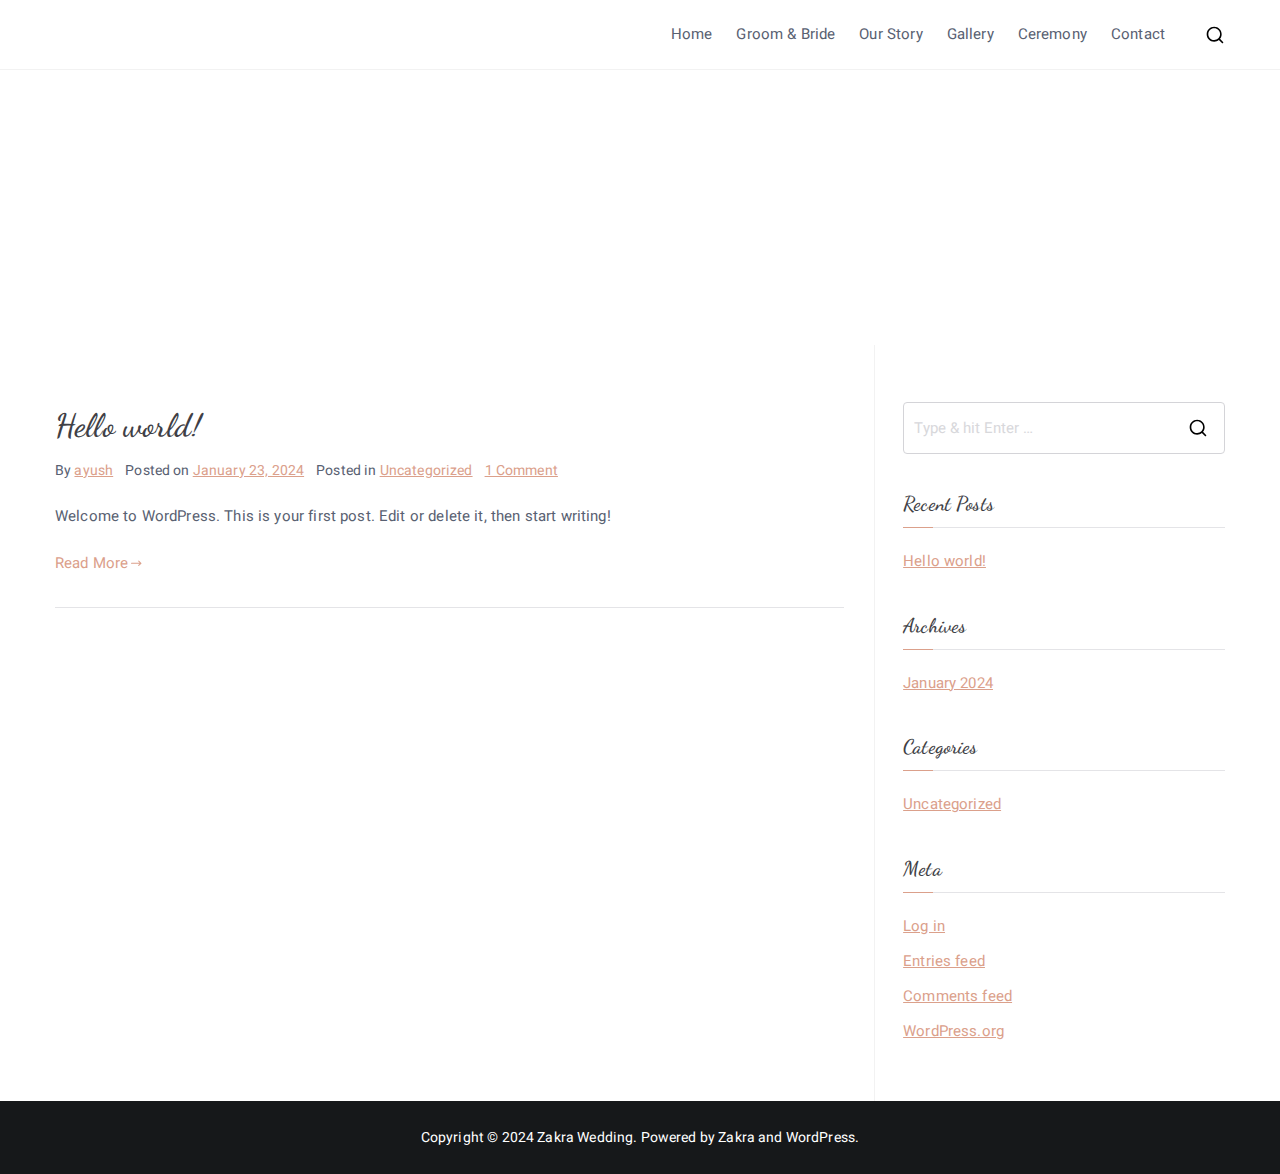
<file: 2024/index.html>
<!DOCTYPE html>
<html lang="en-US">
		
	<head>

				<meta charset="UTF-8">
		<meta name="viewport" content="width=device-width, initial-scale=1">
		<link rel="profile" href="http://gmpg.org/xfn/11">
		
		<title>2024 &#8211; Zakra Wedding</title>
<meta name="robots" content="max-image-preview:large">
<link rel="dns-prefetch" href="//fonts.googleapis.com">
<link rel="alternate" type="application/rss+xml" title="Zakra Wedding &raquo; Feed" href="/feed/">
<link rel="alternate" type="application/rss+xml" title="Zakra Wedding &raquo; Comments Feed" href="/comments/feed/">
<script type="text/javascript">
/* <![CDATA[ */
window._wpemojiSettings = {"baseUrl":"https:\/\/s.w.org\/images\/core\/emoji\/14.0.0\/72x72\/","ext":".png","svgUrl":"https:\/\/s.w.org\/images\/core\/emoji\/14.0.0\/svg\/","svgExt":".svg","source":{"concatemoji":"\/wp-includes\/js\/wp-emoji-release.min.js?ver=6.4.2"}};
/*! This file is auto-generated */
!function(i,n){var o,s,e;function c(e){try{var t={supportTests:e,timestamp:(new Date).valueOf()};sessionStorage.setItem(o,JSON.stringify(t))}catch(e){}}function p(e,t,n){e.clearRect(0,0,e.canvas.width,e.canvas.height),e.fillText(t,0,0);var t=new Uint32Array(e.getImageData(0,0,e.canvas.width,e.canvas.height).data),r=(e.clearRect(0,0,e.canvas.width,e.canvas.height),e.fillText(n,0,0),new Uint32Array(e.getImageData(0,0,e.canvas.width,e.canvas.height).data));return t.every(function(e,t){return e===r[t]})}function u(e,t,n){switch(t){case"flag":return n(e,"🏳️‍⚧️","🏳️​⚧️")?!1:!n(e,"🇺🇳","🇺​🇳")&&!n(e,"🏴󠁧󠁢󠁥󠁮󠁧󠁿","🏴​󠁧​󠁢​󠁥​󠁮​󠁧​󠁿");case"emoji":return!n(e,"🫱🏻‍🫲🏿","🫱🏻​🫲🏿")}return!1}function f(e,t,n){var r="undefined"!=typeof WorkerGlobalScope&&self instanceof WorkerGlobalScope?new OffscreenCanvas(300,150):i.createElement("canvas"),a=r.getContext("2d",{willReadFrequently:!0}),o=(a.textBaseline="top",a.font="600 32px Arial",{});return e.forEach(function(e){o[e]=t(a,e,n)}),o}function t(e){var t=i.createElement("script");t.src=e,t.defer=!0,i.head.appendChild(t)}"undefined"!=typeof Promise&&(o="wpEmojiSettingsSupports",s=["flag","emoji"],n.supports={everything:!0,everythingExceptFlag:!0},e=new Promise(function(e){i.addEventListener("DOMContentLoaded",e,{once:!0})}),new Promise(function(t){var n=function(){try{var e=JSON.parse(sessionStorage.getItem(o));if("object"==typeof e&&"number"==typeof e.timestamp&&(new Date).valueOf()<e.timestamp+604800&&"object"==typeof e.supportTests)return e.supportTests}catch(e){}return null}();if(!n){if("undefined"!=typeof Worker&&"undefined"!=typeof OffscreenCanvas&&"undefined"!=typeof URL&&URL.createObjectURL&&"undefined"!=typeof Blob)try{var e="postMessage("+f.toString()+"("+[JSON.stringify(s),u.toString(),p.toString()].join(",")+"));",r=new Blob([e],{type:"text/javascript"}),a=new Worker(URL.createObjectURL(r),{name:"wpTestEmojiSupports"});return void(a.onmessage=function(e){c(n=e.data),a.terminate(),t(n)})}catch(e){}c(n=f(s,u,p))}t(n)}).then(function(e){for(var t in e)n.supports[t]=e[t],n.supports.everything=n.supports.everything&&n.supports[t],"flag"!==t&&(n.supports.everythingExceptFlag=n.supports.everythingExceptFlag&&n.supports[t]);n.supports.everythingExceptFlag=n.supports.everythingExceptFlag&&!n.supports.flag,n.DOMReady=!1,n.readyCallback=function(){n.DOMReady=!0}}).then(function(){return e}).then(function(){var e;n.supports.everything||(n.readyCallback(),(e=n.source||{}).concatemoji?t(e.concatemoji):e.wpemoji&&e.twemoji&&(t(e.twemoji),t(e.wpemoji)))}))}((window,document),window._wpemojiSettings);
/* ]]> */
</script>
<style id="wp-emoji-styles-inline-css" type="text/css">img.wp-smiley, img.emoji {
		display: inline !important;
		border: none !important;
		box-shadow: none !important;
		height: 1em !important;
		width: 1em !important;
		margin: 0 0.07em !important;
		vertical-align: -0.1em !important;
		background: none !important;
		padding: 0 !important;
	}</style>
<link rel="stylesheet" id="wp-block-library-css" href="/wp-includes/css/dist/block-library/style.min.css?ver=6.4.2" type="text/css" media="all">
<style id="wp-block-library-theme-inline-css" type="text/css">.wp-block-audio figcaption{color:#555;font-size:13px;text-align:center}.is-dark-theme .wp-block-audio figcaption{color:hsla(0,0%,100%,.65)}.wp-block-audio{margin:0 0 1em}.wp-block-code{border:1px solid #ccc;border-radius:4px;font-family:Menlo,Consolas,monaco,monospace;padding:.8em 1em}.wp-block-embed figcaption{color:#555;font-size:13px;text-align:center}.is-dark-theme .wp-block-embed figcaption{color:hsla(0,0%,100%,.65)}.wp-block-embed{margin:0 0 1em}.blocks-gallery-caption{color:#555;font-size:13px;text-align:center}.is-dark-theme .blocks-gallery-caption{color:hsla(0,0%,100%,.65)}.wp-block-image figcaption{color:#555;font-size:13px;text-align:center}.is-dark-theme .wp-block-image figcaption{color:hsla(0,0%,100%,.65)}.wp-block-image{margin:0 0 1em}.wp-block-pullquote{border-bottom:4px solid;border-top:4px solid;color:currentColor;margin-bottom:1.75em}.wp-block-pullquote cite,.wp-block-pullquote footer,.wp-block-pullquote__citation{color:currentColor;font-size:.8125em;font-style:normal;text-transform:uppercase}.wp-block-quote{border-left:.25em solid;margin:0 0 1.75em;padding-left:1em}.wp-block-quote cite,.wp-block-quote footer{color:currentColor;font-size:.8125em;font-style:normal;position:relative}.wp-block-quote.has-text-align-right{border-left:none;border-right:.25em solid;padding-left:0;padding-right:1em}.wp-block-quote.has-text-align-center{border:none;padding-left:0}.wp-block-quote.is-large,.wp-block-quote.is-style-large,.wp-block-quote.is-style-plain{border:none}.wp-block-search .wp-block-search__label{font-weight:700}.wp-block-search__button{border:1px solid #ccc;padding:.375em .625em}:where(.wp-block-group.has-background){padding:1.25em 2.375em}.wp-block-separator.has-css-opacity{opacity:.4}.wp-block-separator{border:none;border-bottom:2px solid;margin-left:auto;margin-right:auto}.wp-block-separator.has-alpha-channel-opacity{opacity:1}.wp-block-separator:not(.is-style-wide):not(.is-style-dots){width:100px}.wp-block-separator.has-background:not(.is-style-dots){border-bottom:none;height:1px}.wp-block-separator.has-background:not(.is-style-wide):not(.is-style-dots){height:2px}.wp-block-table{margin:0 0 1em}.wp-block-table td,.wp-block-table th{word-break:normal}.wp-block-table figcaption{color:#555;font-size:13px;text-align:center}.is-dark-theme .wp-block-table figcaption{color:hsla(0,0%,100%,.65)}.wp-block-video figcaption{color:#555;font-size:13px;text-align:center}.is-dark-theme .wp-block-video figcaption{color:hsla(0,0%,100%,.65)}.wp-block-video{margin:0 0 1em}.wp-block-template-part.has-background{margin-bottom:0;margin-top:0;padding:1.25em 2.375em}</style>
<style id="global-styles-inline-css" type="text/css">body{--wp--preset--color--black: #000000;--wp--preset--color--cyan-bluish-gray: #abb8c3;--wp--preset--color--white: #ffffff;--wp--preset--color--pale-pink: #f78da7;--wp--preset--color--vivid-red: #cf2e2e;--wp--preset--color--luminous-vivid-orange: #ff6900;--wp--preset--color--luminous-vivid-amber: #fcb900;--wp--preset--color--light-green-cyan: #7bdcb5;--wp--preset--color--vivid-green-cyan: #00d084;--wp--preset--color--pale-cyan-blue: #8ed1fc;--wp--preset--color--vivid-cyan-blue: #0693e3;--wp--preset--color--vivid-purple: #9b51e0;--wp--preset--gradient--vivid-cyan-blue-to-vivid-purple: linear-gradient(135deg,rgba(6,147,227,1) 0%,rgb(155,81,224) 100%);--wp--preset--gradient--light-green-cyan-to-vivid-green-cyan: linear-gradient(135deg,rgb(122,220,180) 0%,rgb(0,208,130) 100%);--wp--preset--gradient--luminous-vivid-amber-to-luminous-vivid-orange: linear-gradient(135deg,rgba(252,185,0,1) 0%,rgba(255,105,0,1) 100%);--wp--preset--gradient--luminous-vivid-orange-to-vivid-red: linear-gradient(135deg,rgba(255,105,0,1) 0%,rgb(207,46,46) 100%);--wp--preset--gradient--very-light-gray-to-cyan-bluish-gray: linear-gradient(135deg,rgb(238,238,238) 0%,rgb(169,184,195) 100%);--wp--preset--gradient--cool-to-warm-spectrum: linear-gradient(135deg,rgb(74,234,220) 0%,rgb(151,120,209) 20%,rgb(207,42,186) 40%,rgb(238,44,130) 60%,rgb(251,105,98) 80%,rgb(254,248,76) 100%);--wp--preset--gradient--blush-light-purple: linear-gradient(135deg,rgb(255,206,236) 0%,rgb(152,150,240) 100%);--wp--preset--gradient--blush-bordeaux: linear-gradient(135deg,rgb(254,205,165) 0%,rgb(254,45,45) 50%,rgb(107,0,62) 100%);--wp--preset--gradient--luminous-dusk: linear-gradient(135deg,rgb(255,203,112) 0%,rgb(199,81,192) 50%,rgb(65,88,208) 100%);--wp--preset--gradient--pale-ocean: linear-gradient(135deg,rgb(255,245,203) 0%,rgb(182,227,212) 50%,rgb(51,167,181) 100%);--wp--preset--gradient--electric-grass: linear-gradient(135deg,rgb(202,248,128) 0%,rgb(113,206,126) 100%);--wp--preset--gradient--midnight: linear-gradient(135deg,rgb(2,3,129) 0%,rgb(40,116,252) 100%);--wp--preset--font-size--small: 13px;--wp--preset--font-size--medium: 20px;--wp--preset--font-size--large: 36px;--wp--preset--font-size--x-large: 42px;--wp--preset--spacing--20: 0.44rem;--wp--preset--spacing--30: 0.67rem;--wp--preset--spacing--40: 1rem;--wp--preset--spacing--50: 1.5rem;--wp--preset--spacing--60: 2.25rem;--wp--preset--spacing--70: 3.38rem;--wp--preset--spacing--80: 5.06rem;--wp--preset--shadow--natural: 6px 6px 9px rgba(0, 0, 0, 0.2);--wp--preset--shadow--deep: 12px 12px 50px rgba(0, 0, 0, 0.4);--wp--preset--shadow--sharp: 6px 6px 0px rgba(0, 0, 0, 0.2);--wp--preset--shadow--outlined: 6px 6px 0px -3px rgba(255, 255, 255, 1), 6px 6px rgba(0, 0, 0, 1);--wp--preset--shadow--crisp: 6px 6px 0px rgba(0, 0, 0, 1);}body { margin: 0;--wp--style--global--content-size: 760px;--wp--style--global--wide-size: 1160px; }.wp-site-blocks > .alignleft { float: left; margin-right: 2em; }.wp-site-blocks > .alignright { float: right; margin-left: 2em; }.wp-site-blocks > .aligncenter { justify-content: center; margin-left: auto; margin-right: auto; }:where(.wp-site-blocks) > * { margin-block-start: 24px; margin-block-end: 0; }:where(.wp-site-blocks) > :first-child:first-child { margin-block-start: 0; }:where(.wp-site-blocks) > :last-child:last-child { margin-block-end: 0; }body { --wp--style--block-gap: 24px; }:where(body .is-layout-flow)  > :first-child:first-child{margin-block-start: 0;}:where(body .is-layout-flow)  > :last-child:last-child{margin-block-end: 0;}:where(body .is-layout-flow)  > *{margin-block-start: 24px;margin-block-end: 0;}:where(body .is-layout-constrained)  > :first-child:first-child{margin-block-start: 0;}:where(body .is-layout-constrained)  > :last-child:last-child{margin-block-end: 0;}:where(body .is-layout-constrained)  > *{margin-block-start: 24px;margin-block-end: 0;}:where(body .is-layout-flex) {gap: 24px;}:where(body .is-layout-grid) {gap: 24px;}body .is-layout-flow > .alignleft{float: left;margin-inline-start: 0;margin-inline-end: 2em;}body .is-layout-flow > .alignright{float: right;margin-inline-start: 2em;margin-inline-end: 0;}body .is-layout-flow > .aligncenter{margin-left: auto !important;margin-right: auto !important;}body .is-layout-constrained > .alignleft{float: left;margin-inline-start: 0;margin-inline-end: 2em;}body .is-layout-constrained > .alignright{float: right;margin-inline-start: 2em;margin-inline-end: 0;}body .is-layout-constrained > .aligncenter{margin-left: auto !important;margin-right: auto !important;}body .is-layout-constrained > :where(:not(.alignleft):not(.alignright):not(.alignfull)){max-width: var(--wp--style--global--content-size);margin-left: auto !important;margin-right: auto !important;}body .is-layout-constrained > .alignwide{max-width: var(--wp--style--global--wide-size);}body .is-layout-flex{display: flex;}body .is-layout-flex{flex-wrap: wrap;align-items: center;}body .is-layout-flex > *{margin: 0;}body .is-layout-grid{display: grid;}body .is-layout-grid > *{margin: 0;}body{padding-top: 0px;padding-right: 0px;padding-bottom: 0px;padding-left: 0px;}a:where(:not(.wp-element-button)){text-decoration: underline;}.wp-element-button, .wp-block-button__link{background-color: #32373c;border-width: 0;color: #fff;font-family: inherit;font-size: inherit;line-height: inherit;padding: calc(0.667em + 2px) calc(1.333em + 2px);text-decoration: none;}.has-black-color{color: var(--wp--preset--color--black) !important;}.has-cyan-bluish-gray-color{color: var(--wp--preset--color--cyan-bluish-gray) !important;}.has-white-color{color: var(--wp--preset--color--white) !important;}.has-pale-pink-color{color: var(--wp--preset--color--pale-pink) !important;}.has-vivid-red-color{color: var(--wp--preset--color--vivid-red) !important;}.has-luminous-vivid-orange-color{color: var(--wp--preset--color--luminous-vivid-orange) !important;}.has-luminous-vivid-amber-color{color: var(--wp--preset--color--luminous-vivid-amber) !important;}.has-light-green-cyan-color{color: var(--wp--preset--color--light-green-cyan) !important;}.has-vivid-green-cyan-color{color: var(--wp--preset--color--vivid-green-cyan) !important;}.has-pale-cyan-blue-color{color: var(--wp--preset--color--pale-cyan-blue) !important;}.has-vivid-cyan-blue-color{color: var(--wp--preset--color--vivid-cyan-blue) !important;}.has-vivid-purple-color{color: var(--wp--preset--color--vivid-purple) !important;}.has-black-background-color{background-color: var(--wp--preset--color--black) !important;}.has-cyan-bluish-gray-background-color{background-color: var(--wp--preset--color--cyan-bluish-gray) !important;}.has-white-background-color{background-color: var(--wp--preset--color--white) !important;}.has-pale-pink-background-color{background-color: var(--wp--preset--color--pale-pink) !important;}.has-vivid-red-background-color{background-color: var(--wp--preset--color--vivid-red) !important;}.has-luminous-vivid-orange-background-color{background-color: var(--wp--preset--color--luminous-vivid-orange) !important;}.has-luminous-vivid-amber-background-color{background-color: var(--wp--preset--color--luminous-vivid-amber) !important;}.has-light-green-cyan-background-color{background-color: var(--wp--preset--color--light-green-cyan) !important;}.has-vivid-green-cyan-background-color{background-color: var(--wp--preset--color--vivid-green-cyan) !important;}.has-pale-cyan-blue-background-color{background-color: var(--wp--preset--color--pale-cyan-blue) !important;}.has-vivid-cyan-blue-background-color{background-color: var(--wp--preset--color--vivid-cyan-blue) !important;}.has-vivid-purple-background-color{background-color: var(--wp--preset--color--vivid-purple) !important;}.has-black-border-color{border-color: var(--wp--preset--color--black) !important;}.has-cyan-bluish-gray-border-color{border-color: var(--wp--preset--color--cyan-bluish-gray) !important;}.has-white-border-color{border-color: var(--wp--preset--color--white) !important;}.has-pale-pink-border-color{border-color: var(--wp--preset--color--pale-pink) !important;}.has-vivid-red-border-color{border-color: var(--wp--preset--color--vivid-red) !important;}.has-luminous-vivid-orange-border-color{border-color: var(--wp--preset--color--luminous-vivid-orange) !important;}.has-luminous-vivid-amber-border-color{border-color: var(--wp--preset--color--luminous-vivid-amber) !important;}.has-light-green-cyan-border-color{border-color: var(--wp--preset--color--light-green-cyan) !important;}.has-vivid-green-cyan-border-color{border-color: var(--wp--preset--color--vivid-green-cyan) !important;}.has-pale-cyan-blue-border-color{border-color: var(--wp--preset--color--pale-cyan-blue) !important;}.has-vivid-cyan-blue-border-color{border-color: var(--wp--preset--color--vivid-cyan-blue) !important;}.has-vivid-purple-border-color{border-color: var(--wp--preset--color--vivid-purple) !important;}.has-vivid-cyan-blue-to-vivid-purple-gradient-background{background: var(--wp--preset--gradient--vivid-cyan-blue-to-vivid-purple) !important;}.has-light-green-cyan-to-vivid-green-cyan-gradient-background{background: var(--wp--preset--gradient--light-green-cyan-to-vivid-green-cyan) !important;}.has-luminous-vivid-amber-to-luminous-vivid-orange-gradient-background{background: var(--wp--preset--gradient--luminous-vivid-amber-to-luminous-vivid-orange) !important;}.has-luminous-vivid-orange-to-vivid-red-gradient-background{background: var(--wp--preset--gradient--luminous-vivid-orange-to-vivid-red) !important;}.has-very-light-gray-to-cyan-bluish-gray-gradient-background{background: var(--wp--preset--gradient--very-light-gray-to-cyan-bluish-gray) !important;}.has-cool-to-warm-spectrum-gradient-background{background: var(--wp--preset--gradient--cool-to-warm-spectrum) !important;}.has-blush-light-purple-gradient-background{background: var(--wp--preset--gradient--blush-light-purple) !important;}.has-blush-bordeaux-gradient-background{background: var(--wp--preset--gradient--blush-bordeaux) !important;}.has-luminous-dusk-gradient-background{background: var(--wp--preset--gradient--luminous-dusk) !important;}.has-pale-ocean-gradient-background{background: var(--wp--preset--gradient--pale-ocean) !important;}.has-electric-grass-gradient-background{background: var(--wp--preset--gradient--electric-grass) !important;}.has-midnight-gradient-background{background: var(--wp--preset--gradient--midnight) !important;}.has-small-font-size{font-size: var(--wp--preset--font-size--small) !important;}.has-medium-font-size{font-size: var(--wp--preset--font-size--medium) !important;}.has-large-font-size{font-size: var(--wp--preset--font-size--large) !important;}.has-x-large-font-size{font-size: var(--wp--preset--font-size--x-large) !important;}
.wp-block-navigation a:where(:not(.wp-element-button)){color: inherit;}
.wp-block-pullquote{font-size: 1.5em;line-height: 1.6;}</style>
<link rel="stylesheet" id="dashicons-css" href="/wp-includes/css/dashicons.min.css?ver=6.4.2" type="text/css" media="all">
<link rel="stylesheet" id="everest-forms-general-css" href="/wp-content/plugins/everest-forms/assets/css/everest-forms.css?ver=2.0.6" type="text/css" media="all">
<link rel="stylesheet" id="font-awesome-all-css" href="/wp-content/themes/zakra/assets/lib/font-awesome/css/all.min.css?ver=6.2.4" type="text/css" media="all">
<link rel="stylesheet" id="font-awesome-solid-css" href="/wp-content/themes/zakra/assets/lib/font-awesome/css/solid.min.css?ver=6.2.4" type="text/css" media="all">
<link rel="stylesheet" id="font-awesome-4-css" href="/wp-content/themes/zakra/assets/lib/font-awesome/css/font-awesome.min.css?ver=4.7.0" type="text/css" media="all">
<link rel="stylesheet" id="zakra-style-css" href="/wp-content/themes/zakra/style.css?ver=3.0.9" type="text/css" media="all">
<style id="zakra-style-inline-css" type="text/css">@media screen and (min-width: 768px) {.zak-primary{width:70%;}}a:hover, a:focus,
				.zak-primary-nav ul li:hover > a,
				.zak-primary-nav ul .current_page_item > a,
				.zak-entry-summary a,
				.zak-entry-meta a, .zak-post-content .zak-entry-footer a:hover,
				.pagebuilder-content a, .zak-style-2 .zak-entry-meta span,
				.zak-style-2 .zak-entry-meta a, 
				.entry-title:hover a,
				.zak-breadcrumbs .trail-items a,
				.breadcrumbs .trail-items a,
				.entry-content a,
				.edit-link a,
				.zak-footer-bar a:hover,
				.widget li a,
				#comments .comment-content a,
				#comments .reply,
				button:hover,
				.zak-button:hover,
				.zak-entry-footer .edit-link a,
				.zak-header-action .yith-wcwl-items-count .yith-wcwl-icon span,
				.pagebuilder-content a, .zak-entry-footer a,
				.zak-header-buttons .zak-header-button--2 .zak-button,
				.zak-header-buttons .zak-header-button .zak-button:hover{color:#dba08b;}.zak-post-content .entry-button:hover .zak-icon,
				.zak-error-404 .zak-button:hover svg,
				.zak-style-2 .zak-entry-meta span .zak-icon,
				.entry-button .zak-icon{fill:#dba08b;}blockquote, .wp-block-quote,
				button, input[type="button"],
				input[type="reset"],
				input[type="submit"],
				.wp-block-button .wp-block-button__link,
				blockquote.has-text-align-right, .wp-block-quote.has-text-align-right,
				button:hover,
				.wp-block-button .wp-block-button__link:hover,
				.zak-button:hover,
				.zak-header-buttons .zak-header-button .zak-button,
				.zak-header-buttons .zak-header-button.zak-header-button--2 .zak-button,
				.zak-header-buttons .zak-header-button .zak-button:hover{border-color:#dba08b;}.zak-primary-nav.zak-layout-1-style-2 > ul > li.current_page_item > a::before,
				.zak-primary-nav.zak-layout-1-style-2 > ul a:hover::before,
				.zak-primary-nav.zak-layout-1-style-2 > ul > li.current-menu-item > a::before, 
				.zak-primary-nav.zak-layout-1-style-3 > ul > li.current_page_item > a::before,
				.zak-primary-nav.zak-layout-1-style-3 > ul > li.current-menu-item > a::before, 
				.zak-primary-nav.zak-layout-1-style-4 > ul > li.current_page_item > a::before,
				.zak-primary-nav.zak-layout-1-style-4 > ul > li.current-menu-item > a::before, 
				.zak-scroll-to-top:hover, button, input[type="button"], input[type="reset"],
				input[type="submit"], .zak-header-buttons .zak-header-button--1 .zak-button,
				.wp-block-button .wp-block-button__link,
				.zak-menu-item-cart .cart-page-link .count,
				.widget .wp-block-heading::before,
				#comments .comments-title::before,
				#comments .comment-reply-title::before,
				.widget .widget-title::before{background-color:#dba08b;}button, input[type="button"],
				input[type="reset"],
				input[type="submit"],
				.wp-block-button .wp-block-button__link,
				.zak-button{border-color:#dba08b;background-color:#dba08b;}body{color:#596172;}.zak-header, .zak-post, .zak-secondary, .zak-footer-bar, .zak-primary-nav .sub-menu, .zak-primary-nav .sub-menu li, .posts-navigation, #comments, .post-navigation, blockquote, .wp-block-quote, .zak-posts .zak-post{border-color:#f2f2f2;}hr .zak-container--separate, {background-color:#f2f2f2;}.entry-content a{color:#161719;}.zak-entry-footer a:hover,
				.entry-button:hover,
				.zak-entry-footer a:hover,
				.entry-content a:hover,
				.pagebuilder-content a:hover, .pagebuilder-content a:hover{color:#dba08b;}.entry-button:hover .zak-icon{fill:#dba08b;}body{font-family:Heebo;font-weight:400;font-size:15px;line-height:1.8;}h1, h2, h3, h4, h5, h6{font-family:Dancing Script;font-weight:400;line-height:1.3;}h1{font-weight:500;font-size:3.6rem;line-height:1.3;}h2{font-weight:500;font-size:3.24rem;line-height:1.3;}h3{font-weight:500;font-size:2.88rem;line-height:1.3;}h4{font-weight:500;font-size:2.52rem;line-height:1.3;}h5{font-weight:500;font-size:1.89072rem;line-height:1.3;}h6{font-weight:500;font-size:1.62rem;line-height:1.3;}button, input[type="button"], input[type="reset"], input[type="submit"], #infinite-handle span, .wp-block-button .wp-block-button__link{background-color:#0f1012;}button:hover, input[type="button"]:hover, input[type="reset"]:hover, input[type="submit"]:hover, #infinite-handle span:hover, .wp-block-button .wp-block-button__link:hover{background-color:#dba08b;}.site-title{color:#blank;}.zak-header .zak-top-bar{background-color:#ffffff;background-size:contain;}.zak-main-header{background-color:#ffffff;background-size:contain;}.zak-primary-nav ul li:hover > a, .zak-primary-nav.zak-menu-item--layout-2 > ul > li:hover > a{color:#0f1012;}.zak-primary-nav ul li:hover > .zak-icon, .zak-primary-nav.zak-menu-item--layout-2 > ul > li:hover > .zak-icon{fill:#0f1012;}.has-page-header .zak-page-header{padding-top:100px;padding-right:0px;padding-bottom:100px;padding-left:0px;}.zak-page-header .zak-page-title, .zakra-single-article .zak-entry-header .entry-title{color:#ffffff;}.zak-page-header, .zak-container--separate .zak-page-header{background-color:#ffffff;background-image:url(https://zakrademos.com/wedding/wp-content/uploads/sites/4/2018/09/crew-e1536137728687.jpg);background-position:center center;background-size:cover;}.zak-page-header .breadcrumb-trail ul li{color:#ffffff;}.zak-page-header .breadcrumb-trail ul li::after{color:#ffffff;}.zak-page-header .breadcrumb-trail ul li a{color:#ffffff;}.zak-page-header .breadcrumb-trail ul li a:hover {color:#f5c8b8;}.zak-page-header .zak-page-title, .zakra-single-article .zak-entry-header .entry-title{font-weight:500;font-size:58px;line-height:1.3;}.zak-footer-cols{background-color:#ffffff;background-image:url(https://zakrademos.com/wedding/wp-content/uploads/sites/4/2018/09/footer-bg.jpg);background-position:center top;background-size:cover;}.zak-footer .zak-footer-cols, .zak-footer .zak-footer-cols p{color:#ffffff;}.zak-footer-cols{border-top-width:0px;}.zak-footer-cols ul li{border-bottom-width:0px;}.zak-footer-bar{background-color:#16181a;background-position:center bottom;background-size:cover;}.zak-footer-bar{color:#ffffff;}.zak-footer-bar a{color:#ffffff;}.zak-footer-bar a:hover, .zak-footer-bar a:focus{color:#f5c8b8;}.zak-footer-bar{border-top-width:0px;}.zak-footer-bar{border-top-color:rgba(255,255,255,0.13);}.zak-scroll-to-top:hover{background-color:#f5c8b8;}</style>
<link rel="stylesheet" id="zakra_googlefonts-css" href="//fonts.googleapis.com/css?family=Heebo%3A400%7CDancing+Script%3A400&#038;1&#038;display=swap&#038;ver=3.0.9" type="text/css" media="all">
<link rel="https://api.w.org/" href="/wp-json/">
<link rel="EditURI" type="application/rsd+xml" title="RSD" href="/xmlrpc.php?rsd">
<meta name="generator" content="WordPress 6.4.2">
<meta name="generator" content="Everest Forms 2.0.6">
<meta name="generator" content="Elementor 3.18.3; features: e_dom_optimization, e_optimized_assets_loading, e_optimized_css_loading, e_font_icon_svg, additional_custom_breakpoints, block_editor_assets_optimize, e_image_loading_optimization; settings: css_print_method-external, google_font-enabled, font_display-swap">

		<style type="text/css">.site-title {
                position: absolute;
                clip: rect(1px, 1px, 1px, 1px);
            }

			
			            .site-description {
                position: absolute;
                clip: rect(1px, 1px, 1px, 1px);
            }</style>

		<link rel="icon" href="/wp-content/uploads/2020/07/zakra.png" sizes="32x32">
<link rel="icon" href="/wp-content/uploads/2020/07/zakra.png" sizes="192x192">
<link rel="apple-touch-icon" href="/wp-content/uploads/2020/07/zakra.png">
<meta name="msapplication-TileImage" content="/wp-content/uploads/2020/07/zakra.png">

	</head>

<body class="archive date wp-custom-logo everest-forms-no-js hfeed zak-site-layout--right zak-container--wide zak-content-area--bordered has-page-header has-breadcrumbs elementor-default elementor-kit-175">


		<div id="page" class="zak-site">
				<a class="skip-link screen-reader-text" href="#zak-content">Skip to content</a>
		
		<header id="zak-masthead" class="zak-header zak-layout-1 zak-layout-1-style-1">
		
			
					<div class="zak-main-header">
			<div class="zak-container">
				<div class="zak-row">
		
	<div class="zak-header-col zak-header-col--1">

		
<div class="site-branding">
	<a href="/" class="custom-logo-link" rel="home"><img width="95" height="29" src="/wp-content/uploads/2018/09/logo.png" class="custom-logo" alt="Zakra Wedding" decoding="async"></a>	<div class="site-info-wrap">
		
		<p class="site-title ">
		<a href="/" rel="home">Zakra Wedding</a>
	</p>


	</div>
</div>
<!-- .site-branding -->

	</div> <!-- /.zak-header__block--one -->


	<div class="zak-header-col zak-header-col--2">

					
<nav id="zak-primary-nav" class="zak-main-nav main-navigation zak-primary-nav zak-layout-1 zak-layout-1-style-1">
	<ul id="zak-primary-menu" class="zak-primary-menu">
<li id="menu-item-185" class="menu-item menu-item-type-post_type menu-item-object-page menu-item-home menu-item-185"><a href="/">Home</a></li>
<li id="menu-item-179" class="menu-item menu-item-type-custom menu-item-object-custom menu-item-179"><a href="#groom-bride">Groom &#038; Bride</a></li>
<li id="menu-item-180" class="menu-item menu-item-type-custom menu-item-object-custom menu-item-180"><a href="#our-story">Our Story</a></li>
<li id="menu-item-182" class="menu-item menu-item-type-custom menu-item-object-custom menu-item-182"><a href="#moments">Gallery</a></li>
<li id="menu-item-181" class="menu-item menu-item-type-custom menu-item-object-custom menu-item-181"><a href="#ceremony">Ceremony</a></li>
<li id="menu-item-183" class="menu-item menu-item-type-custom menu-item-object-custom menu-item-183"><a href="#contact-us">Contact</a></li>
</ul></nav><!-- #zak-primary-nav -->


    <div class="zak-header-actions zak-header-actions--desktop">

		            <div class="zak-header-action zak-header-search">
                <a href="#" class="zak-header-search__toggle">
					<svg class="zak-icon zakra-icon--magnifying-glass" xmlns="http://www.w3.org/2000/svg" viewbox="0 0 24 24"><path d="M21 22c-.3 0-.5-.1-.7-.3L16.6 18c-1.5 1.2-3.5 2-5.6 2-5 0-9-4-9-9s4-9 9-9 9 4 9 9c0 2.1-.7 4.1-2 5.6l3.7 3.7c.4.4.4 1 0 1.4-.2.2-.4.3-.7.3zM11 4c-3.9 0-7 3.1-7 7s3.1 7 7 7c1.9 0 3.6-.8 4.9-2 0 0 0-.1.1-.1s0 0 .1-.1c1.2-1.3 2-3 2-4.9C18 7.1 14.9 4 11 4z"></path></svg>                </a>
				
<div class="zak-search-container">
<form role="search" method="get" class="zak-search-form" action="http://localhost:8080/wordpress/wordpress/">
	<label class="zak-search-field-label">
		<div class="zak-icon--search">

			<svg class="zak-icon zakra-icon--magnifying-glass" xmlns="http://www.w3.org/2000/svg" viewbox="0 0 24 24"><path d="M21 22c-.3 0-.5-.1-.7-.3L16.6 18c-1.5 1.2-3.5 2-5.6 2-5 0-9-4-9-9s4-9 9-9 9 4 9 9c0 2.1-.7 4.1-2 5.6l3.7 3.7c.4.4.4 1 0 1.4-.2.2-.4.3-.7.3zM11 4c-3.9 0-7 3.1-7 7s3.1 7 7 7c1.9 0 3.6-.8 4.9-2 0 0 0-.1.1-.1s0 0 .1-.1c1.2-1.3 2-3 2-4.9C18 7.1 14.9 4 11 4z"></path></svg>
		</div>

		<span class="screen-reader-text">Search for:</span>

		<input type="search" class="zak-search-field" placeholder="Type &amp; hit Enter &hellip;" value="" name="s" title="Search for:">
	</label>

	<input type="submit" class="zak-search-submit" value="Search">
</form>
<button class="zak-icon--close" role="button">
</button>
</div>
            </div>
			
		    </div> <!-- #zak-header-actions -->

	

<div class="zak-toggle-menu ">

	
	<button class="zak-menu-toggle" aria-label="Primary Menu">

		<svg class="zak-icon zakra-icon--magnifying-glass-bars" xmlns="http://www.w3.org/2000/svg" viewbox="0 0 24 24"><path d="M17 20H3a1 1 0 0 1 0-2h14a1 1 0 0 1 0 2Zm4-2a1 1 0 0 1-.71-.29L18 15.4a6.29 6.29 0 0 1-10-5A6.43 6.43 0 0 1 14.3 4a6.31 6.31 0 0 1 6.3 6.3 6.22 6.22 0 0 1-1.2 3.7l2.31 2.3a1 1 0 0 1 0 1.42A1 1 0 0 1 21 18ZM14.3 6a4.41 4.41 0 0 0-4.3 4.4 4.25 4.25 0 0 0 4.3 4.2 4.36 4.36 0 0 0 4.3-4.3A4.36 4.36 0 0 0 14.3 6ZM6 14H3a1 1 0 0 1 0-2h3a1 1 0 0 1 0 2Zm0-6H3a1 1 0 0 1 0-2h3a1 1 0 0 1 0 2Z"></path></svg>
	</button> <!-- /.zak-menu-toggle -->

	<nav id="zak-mobile-nav" class="zak-main-nav zak-mobile-nav">

		<div class="zak-mobile-nav__header">
							
<div class="zak-search-container">
<form role="search" method="get" class="zak-search-form" action="http://localhost:8080/wordpress/wordpress/">
	<label class="zak-search-field-label">
		<div class="zak-icon--search">

			<svg class="zak-icon zakra-icon--magnifying-glass" xmlns="http://www.w3.org/2000/svg" viewbox="0 0 24 24"><path d="M21 22c-.3 0-.5-.1-.7-.3L16.6 18c-1.5 1.2-3.5 2-5.6 2-5 0-9-4-9-9s4-9 9-9 9 4 9 9c0 2.1-.7 4.1-2 5.6l3.7 3.7c.4.4.4 1 0 1.4-.2.2-.4.3-.7.3zM11 4c-3.9 0-7 3.1-7 7s3.1 7 7 7c1.9 0 3.6-.8 4.9-2 0 0 0-.1.1-.1s0 0 .1-.1c1.2-1.3 2-3 2-4.9C18 7.1 14.9 4 11 4z"></path></svg>
		</div>

		<span class="screen-reader-text">Search for:</span>

		<input type="search" class="zak-search-field" placeholder="Type &amp; hit Enter &hellip;" value="" name="s" title="Search for:">
	</label>

	<input type="submit" class="zak-search-submit" value="Search">
</form>
<button class="zak-icon--close" role="button">
</button>
</div>
			
			<!-- Mobile nav close icon. -->
			<button id="zak-mobile-nav-close" class="zak-mobile-nav-close" aria-label="Close Button">
				<svg class="zak-icon zakra-icon--x-mark" xmlns="http://www.w3.org/2000/svg" viewbox="0 0 24 24"><path d="m14 12 7.6-7.6c.6-.6.6-1.5 0-2-.6-.6-1.5-.6-2 0L12 10 4.4 2.4c-.6-.6-1.5-.6-2 0s-.6 1.5 0 2L10 12l-7.6 7.6c-.6.6-.6 1.5 0 2 .3.3.6.4 1 .4s.7-.1 1-.4L12 14l7.6 7.6c.3.3.6.4 1 .4s.7-.1 1-.4c.6-.6.6-1.5 0-2L14 12z"></path></svg>			</button>
		</div> <!-- /.zak-mobile-nav__header -->

		<ul id="zak-mobile-menu" class="zak-mobile-menu">
<li class="menu-item menu-item-type-post_type menu-item-object-page menu-item-home menu-item-185"><a href="/">Home</a></li>
<li class="menu-item menu-item-type-custom menu-item-object-custom menu-item-179"><a href="#groom-bride">Groom &#038; Bride</a></li>
<li class="menu-item menu-item-type-custom menu-item-object-custom menu-item-180"><a href="#our-story">Our Story</a></li>
<li class="menu-item menu-item-type-custom menu-item-object-custom menu-item-182"><a href="#moments">Gallery</a></li>
<li class="menu-item menu-item-type-custom menu-item-object-custom menu-item-181"><a href="#ceremony">Ceremony</a></li>
<li class="menu-item menu-item-type-custom menu-item-object-custom menu-item-183"><a href="#contact-us">Contact</a></li>
</ul>
			<div class="zak-mobile-menu-label">
							</div>

		
	</nav> <!-- /#zak-mobile-nav-->

</div> <!-- /.zak-toggle-menu -->

				</div> <!-- /.zak-header__block-two -->

				</div> <!-- /.zak-row -->
			</div> <!-- /.zak-container -->
		</div> <!-- /.zak-main-header -->
		

				</header><!-- #zak-masthead -->
		


<div class="zak-page-header zak-style-1">
	<div class="zak-container">
		<div class="zak-row">
					<div class="zak-page-header__title">
			<h1 class="zak-page-title">

				Year: <span>2024</span>
			</h1>

					</div>
				<div class="zak-breadcrumbs">

			<nav role="navigation" aria-label="Breadcrumbs" class="breadcrumb-trail breadcrumbs" itemprop="breadcrumb"><ul class="trail-items" itemscope itemtype="http://schema.org/BreadcrumbList">
<meta name="numberOfItems" content="2">
<meta name="itemListOrder" content="Ascending">
<li itemprop="itemListElement" itemscope itemtype="http://schema.org/ListItem" class="trail-item">
<a href="/" rel="home" itemprop="item"><span itemprop="name">Home</span></a><meta itemprop="position" content="1">
</li>
<li class="trail-item trail-end"><span>2024</span></li>
</ul></nav>
		</div> <!-- /.zak-breadcrumbs -->
				</div> <!-- /.zak-row-->
	</div> <!-- /.zak-container-->
</div>
<!-- /.page-header -->

		<div id="zak-content" class="zak-content">
					<div class="zak-container">
				<div class="zak-row">
		
	<main id="zak-primary" class="zak-primary">
		
		
			<div class="zak-posts">

				
<article id="post-1" class="zak-style-1 post-1 post type-post status-publish format-standard hentry category-uncategorized zak-post">

	<div class="zak-post-content">
	<header class="zak-entry-header">
		<h2 class="entry-title"><a href="/2024/01/23/hello-world/" rel="bookmark">Hello world!</a></h2>	</header> <!-- .zak-entry-header -->
	<div class="zak-entry-meta">
		<span class="zak-byline"> By <span class="author vcard"><a class="url fn n" href="/author/ayush/">ayush</a></span></span><span class="zak-posted-on">Posted on <a href="/2024/01/23/hello-world/" rel="bookmark"><time class="entry-date published updated" datetime="2024-01-23T04:49:36+00:00">January 23, 2024</time></a></span><span class="zak-cat-links">Posted in <a href="/category/uncategorized/" rel="category tag">Uncategorized</a></span><span class="zak-comments-link"><a href="/2024/01/23/hello-world/#comments">1 Comment<span class="screen-reader-text"> on Hello world!</span></a></span>	</div> <!-- .zak-entry-meta -->

<div class="zak-entry-summary">
		<p>Welcome to WordPress. This is your first post. Edit or delete it, then start writing!</p>

</div>
<!-- .zak-entry-summary -->
		<div class="zak-entry-footer zak-layout-1 zak-alignment-style-1">

			<a href="/2024/01/23/hello-world/" class="entry-button">

				Read More				<svg class="zak-icon zakra-icon--arrow-right-long" xmlns="http://www.w3.org/2000/svg" viewbox="0 0 24 24"><path d="M21.92 12.38a1 1 0 0 0 0-.76 1 1 0 0 0-.21-.33L17.42 7A1 1 0 0 0 16 8.42L18.59 11H2.94a1 1 0 1 0 0 2h15.65L16 15.58A1 1 0 0 0 16 17a1 1 0 0 0 1.41 0l4.29-4.28a1 1 0 0 0 .22-.34Z"></path></svg>
			</a>
		</div> <!-- /.zak-entry-footer -->
		
</div>

</article><!-- #post-1 -->

			</div> <!-- /.zak-posts -->

			
			</main> <!-- /.zak-primary -->


<aside id="zak-secondary" class="zak-secondary ">
	<section id="search-1" class="widget widget_search">
<div class="zak-search-container">
<form role="search" method="get" class="zak-search-form" action="http://localhost:8080/wordpress/wordpress/">
	<label class="zak-search-field-label">
		<div class="zak-icon--search">

			<svg class="zak-icon zakra-icon--magnifying-glass" xmlns="http://www.w3.org/2000/svg" viewbox="0 0 24 24"><path d="M21 22c-.3 0-.5-.1-.7-.3L16.6 18c-1.5 1.2-3.5 2-5.6 2-5 0-9-4-9-9s4-9 9-9 9 4 9 9c0 2.1-.7 4.1-2 5.6l3.7 3.7c.4.4.4 1 0 1.4-.2.2-.4.3-.7.3zM11 4c-3.9 0-7 3.1-7 7s3.1 7 7 7c1.9 0 3.6-.8 4.9-2 0 0 0-.1.1-.1s0 0 .1-.1c1.2-1.3 2-3 2-4.9C18 7.1 14.9 4 11 4z"></path></svg>
		</div>

		<span class="screen-reader-text">Search for:</span>

		<input type="search" class="zak-search-field" placeholder="Type &amp; hit Enter &hellip;" value="" name="s" title="Search for:">
	</label>

	<input type="submit" class="zak-search-submit" value="Search">
</form>
<button class="zak-icon--close" role="button">
</button>
</div>
</section>
		<section id="recent-posts-1" class="widget widget_recent_entries">
		<h2 class="widget-title s">Recent Posts</h2>
		<ul>
											<li>
					<a href="/2024/01/23/hello-world/">Hello world!</a>
									</li>
					</ul>

		</section><section id="archives-1" class="widget widget_archive"><h2 class="widget-title s">Archives</h2>
			<ul>
					<li><a href="/2024/01/">January 2024</a></li>
			</ul>

			</section><section id="categories-1" class="widget widget_categories"><h2 class="widget-title s">Categories</h2>
			<ul>
					<li class="cat-item cat-item-1">
<a href="/category/uncategorized/">Uncategorized</a>
</li>
			</ul>

			</section><section id="meta-1" class="widget widget_meta"><h2 class="widget-title s">Meta</h2>
		<ul>
						<li><a href="/wp-login.php">Log in</a></li>
			<li><a href="/feed/">Entries feed</a></li>
			<li><a href="/comments/feed/">Comments feed</a></li>

			<li><a href="https://wordpress.org/">WordPress.org</a></li>
		</ul>

		</section></aside><!-- .zak-secondary -->

					</div> <!-- /.row -->
			</div> <!-- /.zak-container-->
		</div> <!-- /#zak-content-->
		
			<footer id="zak-footer" class="zak-footer ">
		
		
		
<div class="zak-footer-bar zak-style-2">
	<div class="zak-container">
		<div class="zak-row">
			<div class="zak-footer-bar__1">

				Copyright &copy; 2024 <a href="/" title="Zakra Wedding">Zakra Wedding</a>. Powered by <a href="https://zakratheme.com/" target="_blank" title="Zakra" rel="nofollow">Zakra</a> and <a href="https://wordpress.org/" target="_blank" title="WordPress" rel="nofollow">WordPress</a>.
			</div> <!-- /.zak-footer-bar__1 -->

					</div> <!-- /.zak-row-->
	</div> <!-- /.zak-container-->
</div> <!-- /.zak-site-footer-bar -->

			</footer><!-- #zak-footer -->
		
		</div>
<!-- #page -->
		
<a href="#" id="zak-scroll-to-top" class="zak-scroll-to-top">
	
		<svg class="zak-icon zakra-icon--chevron-up" xmlns="http://www.w3.org/2000/svg" viewbox="0 0 24 24"><path d="M21 17.5c-.3 0-.5-.1-.7-.3L12 8.9l-8.3 8.3c-.4.4-1 .4-1.4 0s-.4-1 0-1.4l9-9c.4-.4 1-.4 1.4 0l9 9c.4.4.4 1 0 1.4-.2.2-.4.3-.7.3z"></path></svg>		<span class="screen-reader-text">Scroll to top</span>

	
</a>

<div class="zak-overlay-wrapper"></div>

	<script type="text/javascript">var c = document.body.className;
		c = c.replace( /everest-forms-no-js/, 'everest-forms-js' );
		document.body.className = c;</script>
	<script type="text/javascript" src="/wp-content/themes/zakra/assets/js/navigation.min.js?ver=3.0.9" id="zakra-navigation-js"></script>
<script type="text/javascript" src="/wp-content/themes/zakra/assets/js/skip-link-focus-fix.min.js?ver=3.0.9" id="zakra-skip-link-focus-fix-js"></script>
<script type="text/javascript" src="/wp-content/themes/zakra/assets/js/zakra-custom.min.js?ver=3.0.9" id="zakra-custom-js"></script>

</body>
</html>
</file>
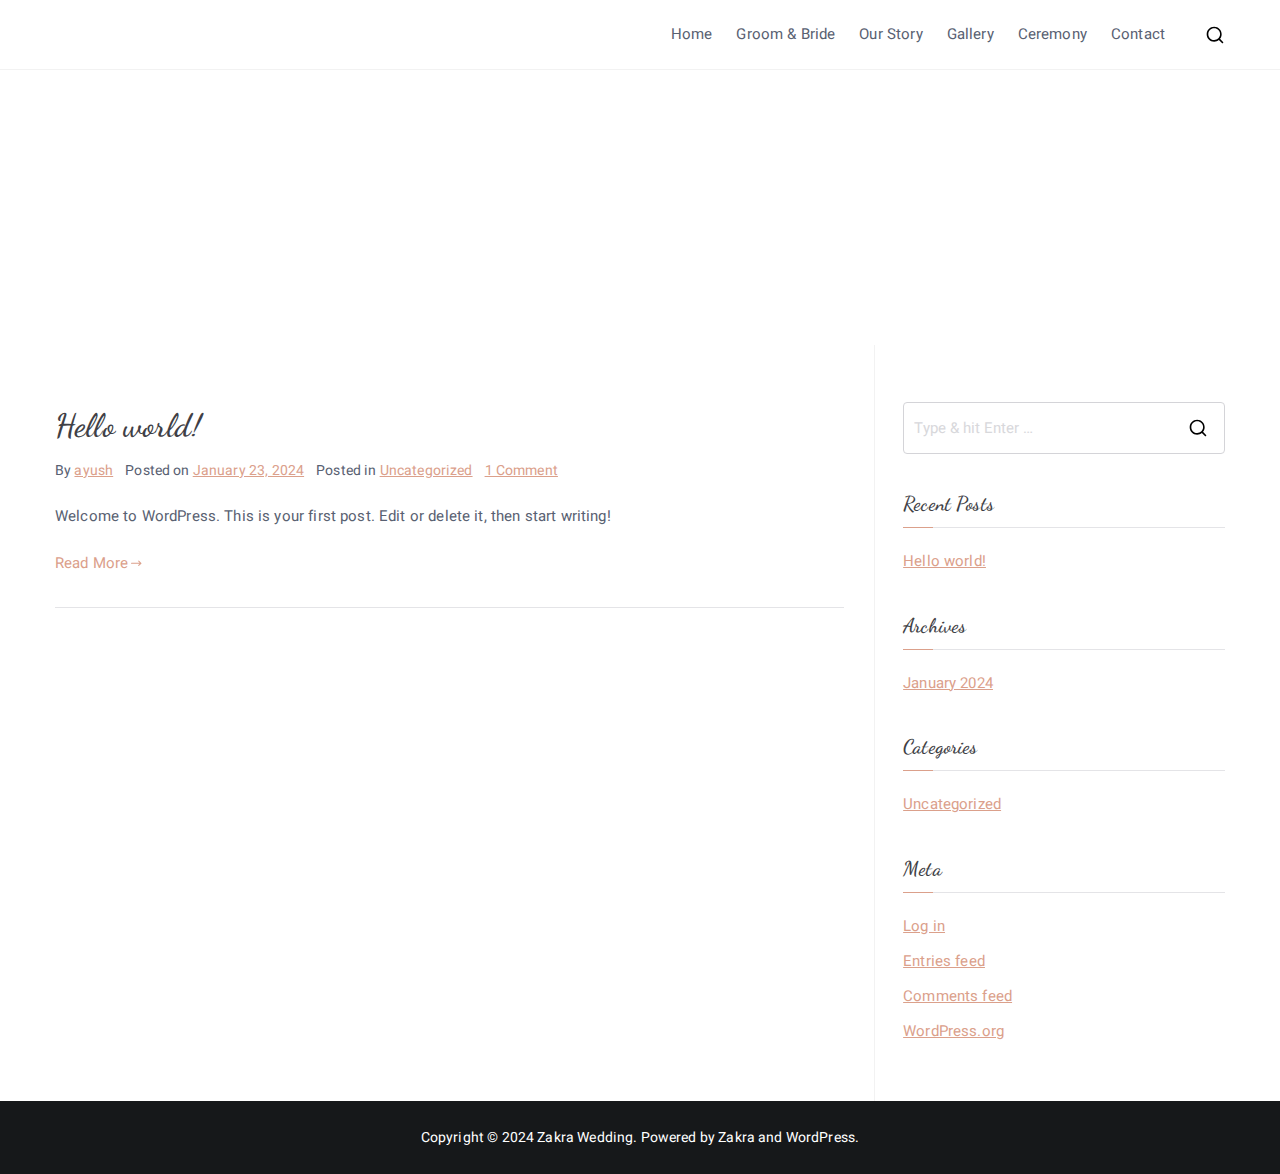
<file: 2024/01/index.html>
<!DOCTYPE html>
<html lang="en-US">
		
	<head>

				<meta charset="UTF-8">
		<meta name="viewport" content="width=device-width, initial-scale=1">
		<link rel="profile" href="http://gmpg.org/xfn/11">
		
		<title>January 2024 &#8211; Zakra Wedding</title>
<meta name="robots" content="max-image-preview:large">
<link rel="dns-prefetch" href="//fonts.googleapis.com">
<link rel="alternate" type="application/rss+xml" title="Zakra Wedding &raquo; Feed" href="/feed/">
<link rel="alternate" type="application/rss+xml" title="Zakra Wedding &raquo; Comments Feed" href="/comments/feed/">
<script type="text/javascript">
/* <![CDATA[ */
window._wpemojiSettings = {"baseUrl":"https:\/\/s.w.org\/images\/core\/emoji\/14.0.0\/72x72\/","ext":".png","svgUrl":"https:\/\/s.w.org\/images\/core\/emoji\/14.0.0\/svg\/","svgExt":".svg","source":{"concatemoji":"\/wp-includes\/js\/wp-emoji-release.min.js?ver=6.4.2"}};
/*! This file is auto-generated */
!function(i,n){var o,s,e;function c(e){try{var t={supportTests:e,timestamp:(new Date).valueOf()};sessionStorage.setItem(o,JSON.stringify(t))}catch(e){}}function p(e,t,n){e.clearRect(0,0,e.canvas.width,e.canvas.height),e.fillText(t,0,0);var t=new Uint32Array(e.getImageData(0,0,e.canvas.width,e.canvas.height).data),r=(e.clearRect(0,0,e.canvas.width,e.canvas.height),e.fillText(n,0,0),new Uint32Array(e.getImageData(0,0,e.canvas.width,e.canvas.height).data));return t.every(function(e,t){return e===r[t]})}function u(e,t,n){switch(t){case"flag":return n(e,"🏳️‍⚧️","🏳️​⚧️")?!1:!n(e,"🇺🇳","🇺​🇳")&&!n(e,"🏴󠁧󠁢󠁥󠁮󠁧󠁿","🏴​󠁧​󠁢​󠁥​󠁮​󠁧​󠁿");case"emoji":return!n(e,"🫱🏻‍🫲🏿","🫱🏻​🫲🏿")}return!1}function f(e,t,n){var r="undefined"!=typeof WorkerGlobalScope&&self instanceof WorkerGlobalScope?new OffscreenCanvas(300,150):i.createElement("canvas"),a=r.getContext("2d",{willReadFrequently:!0}),o=(a.textBaseline="top",a.font="600 32px Arial",{});return e.forEach(function(e){o[e]=t(a,e,n)}),o}function t(e){var t=i.createElement("script");t.src=e,t.defer=!0,i.head.appendChild(t)}"undefined"!=typeof Promise&&(o="wpEmojiSettingsSupports",s=["flag","emoji"],n.supports={everything:!0,everythingExceptFlag:!0},e=new Promise(function(e){i.addEventListener("DOMContentLoaded",e,{once:!0})}),new Promise(function(t){var n=function(){try{var e=JSON.parse(sessionStorage.getItem(o));if("object"==typeof e&&"number"==typeof e.timestamp&&(new Date).valueOf()<e.timestamp+604800&&"object"==typeof e.supportTests)return e.supportTests}catch(e){}return null}();if(!n){if("undefined"!=typeof Worker&&"undefined"!=typeof OffscreenCanvas&&"undefined"!=typeof URL&&URL.createObjectURL&&"undefined"!=typeof Blob)try{var e="postMessage("+f.toString()+"("+[JSON.stringify(s),u.toString(),p.toString()].join(",")+"));",r=new Blob([e],{type:"text/javascript"}),a=new Worker(URL.createObjectURL(r),{name:"wpTestEmojiSupports"});return void(a.onmessage=function(e){c(n=e.data),a.terminate(),t(n)})}catch(e){}c(n=f(s,u,p))}t(n)}).then(function(e){for(var t in e)n.supports[t]=e[t],n.supports.everything=n.supports.everything&&n.supports[t],"flag"!==t&&(n.supports.everythingExceptFlag=n.supports.everythingExceptFlag&&n.supports[t]);n.supports.everythingExceptFlag=n.supports.everythingExceptFlag&&!n.supports.flag,n.DOMReady=!1,n.readyCallback=function(){n.DOMReady=!0}}).then(function(){return e}).then(function(){var e;n.supports.everything||(n.readyCallback(),(e=n.source||{}).concatemoji?t(e.concatemoji):e.wpemoji&&e.twemoji&&(t(e.twemoji),t(e.wpemoji)))}))}((window,document),window._wpemojiSettings);
/* ]]> */
</script>
<style id="wp-emoji-styles-inline-css" type="text/css">img.wp-smiley, img.emoji {
		display: inline !important;
		border: none !important;
		box-shadow: none !important;
		height: 1em !important;
		width: 1em !important;
		margin: 0 0.07em !important;
		vertical-align: -0.1em !important;
		background: none !important;
		padding: 0 !important;
	}</style>
<link rel="stylesheet" id="wp-block-library-css" href="/wp-includes/css/dist/block-library/style.min.css?ver=6.4.2" type="text/css" media="all">
<style id="wp-block-library-theme-inline-css" type="text/css">.wp-block-audio figcaption{color:#555;font-size:13px;text-align:center}.is-dark-theme .wp-block-audio figcaption{color:hsla(0,0%,100%,.65)}.wp-block-audio{margin:0 0 1em}.wp-block-code{border:1px solid #ccc;border-radius:4px;font-family:Menlo,Consolas,monaco,monospace;padding:.8em 1em}.wp-block-embed figcaption{color:#555;font-size:13px;text-align:center}.is-dark-theme .wp-block-embed figcaption{color:hsla(0,0%,100%,.65)}.wp-block-embed{margin:0 0 1em}.blocks-gallery-caption{color:#555;font-size:13px;text-align:center}.is-dark-theme .blocks-gallery-caption{color:hsla(0,0%,100%,.65)}.wp-block-image figcaption{color:#555;font-size:13px;text-align:center}.is-dark-theme .wp-block-image figcaption{color:hsla(0,0%,100%,.65)}.wp-block-image{margin:0 0 1em}.wp-block-pullquote{border-bottom:4px solid;border-top:4px solid;color:currentColor;margin-bottom:1.75em}.wp-block-pullquote cite,.wp-block-pullquote footer,.wp-block-pullquote__citation{color:currentColor;font-size:.8125em;font-style:normal;text-transform:uppercase}.wp-block-quote{border-left:.25em solid;margin:0 0 1.75em;padding-left:1em}.wp-block-quote cite,.wp-block-quote footer{color:currentColor;font-size:.8125em;font-style:normal;position:relative}.wp-block-quote.has-text-align-right{border-left:none;border-right:.25em solid;padding-left:0;padding-right:1em}.wp-block-quote.has-text-align-center{border:none;padding-left:0}.wp-block-quote.is-large,.wp-block-quote.is-style-large,.wp-block-quote.is-style-plain{border:none}.wp-block-search .wp-block-search__label{font-weight:700}.wp-block-search__button{border:1px solid #ccc;padding:.375em .625em}:where(.wp-block-group.has-background){padding:1.25em 2.375em}.wp-block-separator.has-css-opacity{opacity:.4}.wp-block-separator{border:none;border-bottom:2px solid;margin-left:auto;margin-right:auto}.wp-block-separator.has-alpha-channel-opacity{opacity:1}.wp-block-separator:not(.is-style-wide):not(.is-style-dots){width:100px}.wp-block-separator.has-background:not(.is-style-dots){border-bottom:none;height:1px}.wp-block-separator.has-background:not(.is-style-wide):not(.is-style-dots){height:2px}.wp-block-table{margin:0 0 1em}.wp-block-table td,.wp-block-table th{word-break:normal}.wp-block-table figcaption{color:#555;font-size:13px;text-align:center}.is-dark-theme .wp-block-table figcaption{color:hsla(0,0%,100%,.65)}.wp-block-video figcaption{color:#555;font-size:13px;text-align:center}.is-dark-theme .wp-block-video figcaption{color:hsla(0,0%,100%,.65)}.wp-block-video{margin:0 0 1em}.wp-block-template-part.has-background{margin-bottom:0;margin-top:0;padding:1.25em 2.375em}</style>
<style id="global-styles-inline-css" type="text/css">body{--wp--preset--color--black: #000000;--wp--preset--color--cyan-bluish-gray: #abb8c3;--wp--preset--color--white: #ffffff;--wp--preset--color--pale-pink: #f78da7;--wp--preset--color--vivid-red: #cf2e2e;--wp--preset--color--luminous-vivid-orange: #ff6900;--wp--preset--color--luminous-vivid-amber: #fcb900;--wp--preset--color--light-green-cyan: #7bdcb5;--wp--preset--color--vivid-green-cyan: #00d084;--wp--preset--color--pale-cyan-blue: #8ed1fc;--wp--preset--color--vivid-cyan-blue: #0693e3;--wp--preset--color--vivid-purple: #9b51e0;--wp--preset--gradient--vivid-cyan-blue-to-vivid-purple: linear-gradient(135deg,rgba(6,147,227,1) 0%,rgb(155,81,224) 100%);--wp--preset--gradient--light-green-cyan-to-vivid-green-cyan: linear-gradient(135deg,rgb(122,220,180) 0%,rgb(0,208,130) 100%);--wp--preset--gradient--luminous-vivid-amber-to-luminous-vivid-orange: linear-gradient(135deg,rgba(252,185,0,1) 0%,rgba(255,105,0,1) 100%);--wp--preset--gradient--luminous-vivid-orange-to-vivid-red: linear-gradient(135deg,rgba(255,105,0,1) 0%,rgb(207,46,46) 100%);--wp--preset--gradient--very-light-gray-to-cyan-bluish-gray: linear-gradient(135deg,rgb(238,238,238) 0%,rgb(169,184,195) 100%);--wp--preset--gradient--cool-to-warm-spectrum: linear-gradient(135deg,rgb(74,234,220) 0%,rgb(151,120,209) 20%,rgb(207,42,186) 40%,rgb(238,44,130) 60%,rgb(251,105,98) 80%,rgb(254,248,76) 100%);--wp--preset--gradient--blush-light-purple: linear-gradient(135deg,rgb(255,206,236) 0%,rgb(152,150,240) 100%);--wp--preset--gradient--blush-bordeaux: linear-gradient(135deg,rgb(254,205,165) 0%,rgb(254,45,45) 50%,rgb(107,0,62) 100%);--wp--preset--gradient--luminous-dusk: linear-gradient(135deg,rgb(255,203,112) 0%,rgb(199,81,192) 50%,rgb(65,88,208) 100%);--wp--preset--gradient--pale-ocean: linear-gradient(135deg,rgb(255,245,203) 0%,rgb(182,227,212) 50%,rgb(51,167,181) 100%);--wp--preset--gradient--electric-grass: linear-gradient(135deg,rgb(202,248,128) 0%,rgb(113,206,126) 100%);--wp--preset--gradient--midnight: linear-gradient(135deg,rgb(2,3,129) 0%,rgb(40,116,252) 100%);--wp--preset--font-size--small: 13px;--wp--preset--font-size--medium: 20px;--wp--preset--font-size--large: 36px;--wp--preset--font-size--x-large: 42px;--wp--preset--spacing--20: 0.44rem;--wp--preset--spacing--30: 0.67rem;--wp--preset--spacing--40: 1rem;--wp--preset--spacing--50: 1.5rem;--wp--preset--spacing--60: 2.25rem;--wp--preset--spacing--70: 3.38rem;--wp--preset--spacing--80: 5.06rem;--wp--preset--shadow--natural: 6px 6px 9px rgba(0, 0, 0, 0.2);--wp--preset--shadow--deep: 12px 12px 50px rgba(0, 0, 0, 0.4);--wp--preset--shadow--sharp: 6px 6px 0px rgba(0, 0, 0, 0.2);--wp--preset--shadow--outlined: 6px 6px 0px -3px rgba(255, 255, 255, 1), 6px 6px rgba(0, 0, 0, 1);--wp--preset--shadow--crisp: 6px 6px 0px rgba(0, 0, 0, 1);}body { margin: 0;--wp--style--global--content-size: 760px;--wp--style--global--wide-size: 1160px; }.wp-site-blocks > .alignleft { float: left; margin-right: 2em; }.wp-site-blocks > .alignright { float: right; margin-left: 2em; }.wp-site-blocks > .aligncenter { justify-content: center; margin-left: auto; margin-right: auto; }:where(.wp-site-blocks) > * { margin-block-start: 24px; margin-block-end: 0; }:where(.wp-site-blocks) > :first-child:first-child { margin-block-start: 0; }:where(.wp-site-blocks) > :last-child:last-child { margin-block-end: 0; }body { --wp--style--block-gap: 24px; }:where(body .is-layout-flow)  > :first-child:first-child{margin-block-start: 0;}:where(body .is-layout-flow)  > :last-child:last-child{margin-block-end: 0;}:where(body .is-layout-flow)  > *{margin-block-start: 24px;margin-block-end: 0;}:where(body .is-layout-constrained)  > :first-child:first-child{margin-block-start: 0;}:where(body .is-layout-constrained)  > :last-child:last-child{margin-block-end: 0;}:where(body .is-layout-constrained)  > *{margin-block-start: 24px;margin-block-end: 0;}:where(body .is-layout-flex) {gap: 24px;}:where(body .is-layout-grid) {gap: 24px;}body .is-layout-flow > .alignleft{float: left;margin-inline-start: 0;margin-inline-end: 2em;}body .is-layout-flow > .alignright{float: right;margin-inline-start: 2em;margin-inline-end: 0;}body .is-layout-flow > .aligncenter{margin-left: auto !important;margin-right: auto !important;}body .is-layout-constrained > .alignleft{float: left;margin-inline-start: 0;margin-inline-end: 2em;}body .is-layout-constrained > .alignright{float: right;margin-inline-start: 2em;margin-inline-end: 0;}body .is-layout-constrained > .aligncenter{margin-left: auto !important;margin-right: auto !important;}body .is-layout-constrained > :where(:not(.alignleft):not(.alignright):not(.alignfull)){max-width: var(--wp--style--global--content-size);margin-left: auto !important;margin-right: auto !important;}body .is-layout-constrained > .alignwide{max-width: var(--wp--style--global--wide-size);}body .is-layout-flex{display: flex;}body .is-layout-flex{flex-wrap: wrap;align-items: center;}body .is-layout-flex > *{margin: 0;}body .is-layout-grid{display: grid;}body .is-layout-grid > *{margin: 0;}body{padding-top: 0px;padding-right: 0px;padding-bottom: 0px;padding-left: 0px;}a:where(:not(.wp-element-button)){text-decoration: underline;}.wp-element-button, .wp-block-button__link{background-color: #32373c;border-width: 0;color: #fff;font-family: inherit;font-size: inherit;line-height: inherit;padding: calc(0.667em + 2px) calc(1.333em + 2px);text-decoration: none;}.has-black-color{color: var(--wp--preset--color--black) !important;}.has-cyan-bluish-gray-color{color: var(--wp--preset--color--cyan-bluish-gray) !important;}.has-white-color{color: var(--wp--preset--color--white) !important;}.has-pale-pink-color{color: var(--wp--preset--color--pale-pink) !important;}.has-vivid-red-color{color: var(--wp--preset--color--vivid-red) !important;}.has-luminous-vivid-orange-color{color: var(--wp--preset--color--luminous-vivid-orange) !important;}.has-luminous-vivid-amber-color{color: var(--wp--preset--color--luminous-vivid-amber) !important;}.has-light-green-cyan-color{color: var(--wp--preset--color--light-green-cyan) !important;}.has-vivid-green-cyan-color{color: var(--wp--preset--color--vivid-green-cyan) !important;}.has-pale-cyan-blue-color{color: var(--wp--preset--color--pale-cyan-blue) !important;}.has-vivid-cyan-blue-color{color: var(--wp--preset--color--vivid-cyan-blue) !important;}.has-vivid-purple-color{color: var(--wp--preset--color--vivid-purple) !important;}.has-black-background-color{background-color: var(--wp--preset--color--black) !important;}.has-cyan-bluish-gray-background-color{background-color: var(--wp--preset--color--cyan-bluish-gray) !important;}.has-white-background-color{background-color: var(--wp--preset--color--white) !important;}.has-pale-pink-background-color{background-color: var(--wp--preset--color--pale-pink) !important;}.has-vivid-red-background-color{background-color: var(--wp--preset--color--vivid-red) !important;}.has-luminous-vivid-orange-background-color{background-color: var(--wp--preset--color--luminous-vivid-orange) !important;}.has-luminous-vivid-amber-background-color{background-color: var(--wp--preset--color--luminous-vivid-amber) !important;}.has-light-green-cyan-background-color{background-color: var(--wp--preset--color--light-green-cyan) !important;}.has-vivid-green-cyan-background-color{background-color: var(--wp--preset--color--vivid-green-cyan) !important;}.has-pale-cyan-blue-background-color{background-color: var(--wp--preset--color--pale-cyan-blue) !important;}.has-vivid-cyan-blue-background-color{background-color: var(--wp--preset--color--vivid-cyan-blue) !important;}.has-vivid-purple-background-color{background-color: var(--wp--preset--color--vivid-purple) !important;}.has-black-border-color{border-color: var(--wp--preset--color--black) !important;}.has-cyan-bluish-gray-border-color{border-color: var(--wp--preset--color--cyan-bluish-gray) !important;}.has-white-border-color{border-color: var(--wp--preset--color--white) !important;}.has-pale-pink-border-color{border-color: var(--wp--preset--color--pale-pink) !important;}.has-vivid-red-border-color{border-color: var(--wp--preset--color--vivid-red) !important;}.has-luminous-vivid-orange-border-color{border-color: var(--wp--preset--color--luminous-vivid-orange) !important;}.has-luminous-vivid-amber-border-color{border-color: var(--wp--preset--color--luminous-vivid-amber) !important;}.has-light-green-cyan-border-color{border-color: var(--wp--preset--color--light-green-cyan) !important;}.has-vivid-green-cyan-border-color{border-color: var(--wp--preset--color--vivid-green-cyan) !important;}.has-pale-cyan-blue-border-color{border-color: var(--wp--preset--color--pale-cyan-blue) !important;}.has-vivid-cyan-blue-border-color{border-color: var(--wp--preset--color--vivid-cyan-blue) !important;}.has-vivid-purple-border-color{border-color: var(--wp--preset--color--vivid-purple) !important;}.has-vivid-cyan-blue-to-vivid-purple-gradient-background{background: var(--wp--preset--gradient--vivid-cyan-blue-to-vivid-purple) !important;}.has-light-green-cyan-to-vivid-green-cyan-gradient-background{background: var(--wp--preset--gradient--light-green-cyan-to-vivid-green-cyan) !important;}.has-luminous-vivid-amber-to-luminous-vivid-orange-gradient-background{background: var(--wp--preset--gradient--luminous-vivid-amber-to-luminous-vivid-orange) !important;}.has-luminous-vivid-orange-to-vivid-red-gradient-background{background: var(--wp--preset--gradient--luminous-vivid-orange-to-vivid-red) !important;}.has-very-light-gray-to-cyan-bluish-gray-gradient-background{background: var(--wp--preset--gradient--very-light-gray-to-cyan-bluish-gray) !important;}.has-cool-to-warm-spectrum-gradient-background{background: var(--wp--preset--gradient--cool-to-warm-spectrum) !important;}.has-blush-light-purple-gradient-background{background: var(--wp--preset--gradient--blush-light-purple) !important;}.has-blush-bordeaux-gradient-background{background: var(--wp--preset--gradient--blush-bordeaux) !important;}.has-luminous-dusk-gradient-background{background: var(--wp--preset--gradient--luminous-dusk) !important;}.has-pale-ocean-gradient-background{background: var(--wp--preset--gradient--pale-ocean) !important;}.has-electric-grass-gradient-background{background: var(--wp--preset--gradient--electric-grass) !important;}.has-midnight-gradient-background{background: var(--wp--preset--gradient--midnight) !important;}.has-small-font-size{font-size: var(--wp--preset--font-size--small) !important;}.has-medium-font-size{font-size: var(--wp--preset--font-size--medium) !important;}.has-large-font-size{font-size: var(--wp--preset--font-size--large) !important;}.has-x-large-font-size{font-size: var(--wp--preset--font-size--x-large) !important;}
.wp-block-navigation a:where(:not(.wp-element-button)){color: inherit;}
.wp-block-pullquote{font-size: 1.5em;line-height: 1.6;}</style>
<link rel="stylesheet" id="dashicons-css" href="/wp-includes/css/dashicons.min.css?ver=6.4.2" type="text/css" media="all">
<link rel="stylesheet" id="everest-forms-general-css" href="/wp-content/plugins/everest-forms/assets/css/everest-forms.css?ver=2.0.6" type="text/css" media="all">
<link rel="stylesheet" id="font-awesome-all-css" href="/wp-content/themes/zakra/assets/lib/font-awesome/css/all.min.css?ver=6.2.4" type="text/css" media="all">
<link rel="stylesheet" id="font-awesome-solid-css" href="/wp-content/themes/zakra/assets/lib/font-awesome/css/solid.min.css?ver=6.2.4" type="text/css" media="all">
<link rel="stylesheet" id="font-awesome-4-css" href="/wp-content/themes/zakra/assets/lib/font-awesome/css/font-awesome.min.css?ver=4.7.0" type="text/css" media="all">
<link rel="stylesheet" id="zakra-style-css" href="/wp-content/themes/zakra/style.css?ver=3.0.9" type="text/css" media="all">
<style id="zakra-style-inline-css" type="text/css">@media screen and (min-width: 768px) {.zak-primary{width:70%;}}a:hover, a:focus,
				.zak-primary-nav ul li:hover > a,
				.zak-primary-nav ul .current_page_item > a,
				.zak-entry-summary a,
				.zak-entry-meta a, .zak-post-content .zak-entry-footer a:hover,
				.pagebuilder-content a, .zak-style-2 .zak-entry-meta span,
				.zak-style-2 .zak-entry-meta a, 
				.entry-title:hover a,
				.zak-breadcrumbs .trail-items a,
				.breadcrumbs .trail-items a,
				.entry-content a,
				.edit-link a,
				.zak-footer-bar a:hover,
				.widget li a,
				#comments .comment-content a,
				#comments .reply,
				button:hover,
				.zak-button:hover,
				.zak-entry-footer .edit-link a,
				.zak-header-action .yith-wcwl-items-count .yith-wcwl-icon span,
				.pagebuilder-content a, .zak-entry-footer a,
				.zak-header-buttons .zak-header-button--2 .zak-button,
				.zak-header-buttons .zak-header-button .zak-button:hover{color:#dba08b;}.zak-post-content .entry-button:hover .zak-icon,
				.zak-error-404 .zak-button:hover svg,
				.zak-style-2 .zak-entry-meta span .zak-icon,
				.entry-button .zak-icon{fill:#dba08b;}blockquote, .wp-block-quote,
				button, input[type="button"],
				input[type="reset"],
				input[type="submit"],
				.wp-block-button .wp-block-button__link,
				blockquote.has-text-align-right, .wp-block-quote.has-text-align-right,
				button:hover,
				.wp-block-button .wp-block-button__link:hover,
				.zak-button:hover,
				.zak-header-buttons .zak-header-button .zak-button,
				.zak-header-buttons .zak-header-button.zak-header-button--2 .zak-button,
				.zak-header-buttons .zak-header-button .zak-button:hover{border-color:#dba08b;}.zak-primary-nav.zak-layout-1-style-2 > ul > li.current_page_item > a::before,
				.zak-primary-nav.zak-layout-1-style-2 > ul a:hover::before,
				.zak-primary-nav.zak-layout-1-style-2 > ul > li.current-menu-item > a::before, 
				.zak-primary-nav.zak-layout-1-style-3 > ul > li.current_page_item > a::before,
				.zak-primary-nav.zak-layout-1-style-3 > ul > li.current-menu-item > a::before, 
				.zak-primary-nav.zak-layout-1-style-4 > ul > li.current_page_item > a::before,
				.zak-primary-nav.zak-layout-1-style-4 > ul > li.current-menu-item > a::before, 
				.zak-scroll-to-top:hover, button, input[type="button"], input[type="reset"],
				input[type="submit"], .zak-header-buttons .zak-header-button--1 .zak-button,
				.wp-block-button .wp-block-button__link,
				.zak-menu-item-cart .cart-page-link .count,
				.widget .wp-block-heading::before,
				#comments .comments-title::before,
				#comments .comment-reply-title::before,
				.widget .widget-title::before{background-color:#dba08b;}button, input[type="button"],
				input[type="reset"],
				input[type="submit"],
				.wp-block-button .wp-block-button__link,
				.zak-button{border-color:#dba08b;background-color:#dba08b;}body{color:#596172;}.zak-header, .zak-post, .zak-secondary, .zak-footer-bar, .zak-primary-nav .sub-menu, .zak-primary-nav .sub-menu li, .posts-navigation, #comments, .post-navigation, blockquote, .wp-block-quote, .zak-posts .zak-post{border-color:#f2f2f2;}hr .zak-container--separate, {background-color:#f2f2f2;}.entry-content a{color:#161719;}.zak-entry-footer a:hover,
				.entry-button:hover,
				.zak-entry-footer a:hover,
				.entry-content a:hover,
				.pagebuilder-content a:hover, .pagebuilder-content a:hover{color:#dba08b;}.entry-button:hover .zak-icon{fill:#dba08b;}body{font-family:Heebo;font-weight:400;font-size:15px;line-height:1.8;}h1, h2, h3, h4, h5, h6{font-family:Dancing Script;font-weight:400;line-height:1.3;}h1{font-weight:500;font-size:3.6rem;line-height:1.3;}h2{font-weight:500;font-size:3.24rem;line-height:1.3;}h3{font-weight:500;font-size:2.88rem;line-height:1.3;}h4{font-weight:500;font-size:2.52rem;line-height:1.3;}h5{font-weight:500;font-size:1.89072rem;line-height:1.3;}h6{font-weight:500;font-size:1.62rem;line-height:1.3;}button, input[type="button"], input[type="reset"], input[type="submit"], #infinite-handle span, .wp-block-button .wp-block-button__link{background-color:#0f1012;}button:hover, input[type="button"]:hover, input[type="reset"]:hover, input[type="submit"]:hover, #infinite-handle span:hover, .wp-block-button .wp-block-button__link:hover{background-color:#dba08b;}.site-title{color:#blank;}.zak-header .zak-top-bar{background-color:#ffffff;background-size:contain;}.zak-main-header{background-color:#ffffff;background-size:contain;}.zak-primary-nav ul li:hover > a, .zak-primary-nav.zak-menu-item--layout-2 > ul > li:hover > a{color:#0f1012;}.zak-primary-nav ul li:hover > .zak-icon, .zak-primary-nav.zak-menu-item--layout-2 > ul > li:hover > .zak-icon{fill:#0f1012;}.has-page-header .zak-page-header{padding-top:100px;padding-right:0px;padding-bottom:100px;padding-left:0px;}.zak-page-header .zak-page-title, .zakra-single-article .zak-entry-header .entry-title{color:#ffffff;}.zak-page-header, .zak-container--separate .zak-page-header{background-color:#ffffff;background-image:url(https://zakrademos.com/wedding/wp-content/uploads/sites/4/2018/09/crew-e1536137728687.jpg);background-position:center center;background-size:cover;}.zak-page-header .breadcrumb-trail ul li{color:#ffffff;}.zak-page-header .breadcrumb-trail ul li::after{color:#ffffff;}.zak-page-header .breadcrumb-trail ul li a{color:#ffffff;}.zak-page-header .breadcrumb-trail ul li a:hover {color:#f5c8b8;}.zak-page-header .zak-page-title, .zakra-single-article .zak-entry-header .entry-title{font-weight:500;font-size:58px;line-height:1.3;}.zak-footer-cols{background-color:#ffffff;background-image:url(https://zakrademos.com/wedding/wp-content/uploads/sites/4/2018/09/footer-bg.jpg);background-position:center top;background-size:cover;}.zak-footer .zak-footer-cols, .zak-footer .zak-footer-cols p{color:#ffffff;}.zak-footer-cols{border-top-width:0px;}.zak-footer-cols ul li{border-bottom-width:0px;}.zak-footer-bar{background-color:#16181a;background-position:center bottom;background-size:cover;}.zak-footer-bar{color:#ffffff;}.zak-footer-bar a{color:#ffffff;}.zak-footer-bar a:hover, .zak-footer-bar a:focus{color:#f5c8b8;}.zak-footer-bar{border-top-width:0px;}.zak-footer-bar{border-top-color:rgba(255,255,255,0.13);}.zak-scroll-to-top:hover{background-color:#f5c8b8;}</style>
<link rel="stylesheet" id="zakra_googlefonts-css" href="//fonts.googleapis.com/css?family=Heebo%3A400%7CDancing+Script%3A400&#038;1&#038;display=swap&#038;ver=3.0.9" type="text/css" media="all">
<link rel="https://api.w.org/" href="/wp-json/">
<link rel="EditURI" type="application/rsd+xml" title="RSD" href="/xmlrpc.php?rsd">
<meta name="generator" content="WordPress 6.4.2">
<meta name="generator" content="Everest Forms 2.0.6">
<meta name="generator" content="Elementor 3.18.3; features: e_dom_optimization, e_optimized_assets_loading, e_optimized_css_loading, e_font_icon_svg, additional_custom_breakpoints, block_editor_assets_optimize, e_image_loading_optimization; settings: css_print_method-external, google_font-enabled, font_display-swap">

		<style type="text/css">.site-title {
                position: absolute;
                clip: rect(1px, 1px, 1px, 1px);
            }

			
			            .site-description {
                position: absolute;
                clip: rect(1px, 1px, 1px, 1px);
            }</style>

		<link rel="icon" href="/wp-content/uploads/2020/07/zakra.png" sizes="32x32">
<link rel="icon" href="/wp-content/uploads/2020/07/zakra.png" sizes="192x192">
<link rel="apple-touch-icon" href="/wp-content/uploads/2020/07/zakra.png">
<meta name="msapplication-TileImage" content="/wp-content/uploads/2020/07/zakra.png">

	</head>

<body class="archive date wp-custom-logo everest-forms-no-js hfeed zak-site-layout--right zak-container--wide zak-content-area--bordered has-page-header has-breadcrumbs elementor-default elementor-kit-175">


		<div id="page" class="zak-site">
				<a class="skip-link screen-reader-text" href="#zak-content">Skip to content</a>
		
		<header id="zak-masthead" class="zak-header zak-layout-1 zak-layout-1-style-1">
		
			
					<div class="zak-main-header">
			<div class="zak-container">
				<div class="zak-row">
		
	<div class="zak-header-col zak-header-col--1">

		
<div class="site-branding">
	<a href="/" class="custom-logo-link" rel="home"><img width="95" height="29" src="/wp-content/uploads/2018/09/logo.png" class="custom-logo" alt="Zakra Wedding" decoding="async"></a>	<div class="site-info-wrap">
		
		<p class="site-title ">
		<a href="/" rel="home">Zakra Wedding</a>
	</p>


	</div>
</div>
<!-- .site-branding -->

	</div> <!-- /.zak-header__block--one -->


	<div class="zak-header-col zak-header-col--2">

					
<nav id="zak-primary-nav" class="zak-main-nav main-navigation zak-primary-nav zak-layout-1 zak-layout-1-style-1">
	<ul id="zak-primary-menu" class="zak-primary-menu">
<li id="menu-item-185" class="menu-item menu-item-type-post_type menu-item-object-page menu-item-home menu-item-185"><a href="/">Home</a></li>
<li id="menu-item-179" class="menu-item menu-item-type-custom menu-item-object-custom menu-item-179"><a href="#groom-bride">Groom &#038; Bride</a></li>
<li id="menu-item-180" class="menu-item menu-item-type-custom menu-item-object-custom menu-item-180"><a href="#our-story">Our Story</a></li>
<li id="menu-item-182" class="menu-item menu-item-type-custom menu-item-object-custom menu-item-182"><a href="#moments">Gallery</a></li>
<li id="menu-item-181" class="menu-item menu-item-type-custom menu-item-object-custom menu-item-181"><a href="#ceremony">Ceremony</a></li>
<li id="menu-item-183" class="menu-item menu-item-type-custom menu-item-object-custom menu-item-183"><a href="#contact-us">Contact</a></li>
</ul></nav><!-- #zak-primary-nav -->


    <div class="zak-header-actions zak-header-actions--desktop">

		            <div class="zak-header-action zak-header-search">
                <a href="#" class="zak-header-search__toggle">
					<svg class="zak-icon zakra-icon--magnifying-glass" xmlns="http://www.w3.org/2000/svg" viewbox="0 0 24 24"><path d="M21 22c-.3 0-.5-.1-.7-.3L16.6 18c-1.5 1.2-3.5 2-5.6 2-5 0-9-4-9-9s4-9 9-9 9 4 9 9c0 2.1-.7 4.1-2 5.6l3.7 3.7c.4.4.4 1 0 1.4-.2.2-.4.3-.7.3zM11 4c-3.9 0-7 3.1-7 7s3.1 7 7 7c1.9 0 3.6-.8 4.9-2 0 0 0-.1.1-.1s0 0 .1-.1c1.2-1.3 2-3 2-4.9C18 7.1 14.9 4 11 4z"></path></svg>                </a>
				
<div class="zak-search-container">
<form role="search" method="get" class="zak-search-form" action="http://localhost:8080/wordpress/wordpress/">
	<label class="zak-search-field-label">
		<div class="zak-icon--search">

			<svg class="zak-icon zakra-icon--magnifying-glass" xmlns="http://www.w3.org/2000/svg" viewbox="0 0 24 24"><path d="M21 22c-.3 0-.5-.1-.7-.3L16.6 18c-1.5 1.2-3.5 2-5.6 2-5 0-9-4-9-9s4-9 9-9 9 4 9 9c0 2.1-.7 4.1-2 5.6l3.7 3.7c.4.4.4 1 0 1.4-.2.2-.4.3-.7.3zM11 4c-3.9 0-7 3.1-7 7s3.1 7 7 7c1.9 0 3.6-.8 4.9-2 0 0 0-.1.1-.1s0 0 .1-.1c1.2-1.3 2-3 2-4.9C18 7.1 14.9 4 11 4z"></path></svg>
		</div>

		<span class="screen-reader-text">Search for:</span>

		<input type="search" class="zak-search-field" placeholder="Type &amp; hit Enter &hellip;" value="" name="s" title="Search for:">
	</label>

	<input type="submit" class="zak-search-submit" value="Search">
</form>
<button class="zak-icon--close" role="button">
</button>
</div>
            </div>
			
		    </div> <!-- #zak-header-actions -->

	

<div class="zak-toggle-menu ">

	
	<button class="zak-menu-toggle" aria-label="Primary Menu">

		<svg class="zak-icon zakra-icon--magnifying-glass-bars" xmlns="http://www.w3.org/2000/svg" viewbox="0 0 24 24"><path d="M17 20H3a1 1 0 0 1 0-2h14a1 1 0 0 1 0 2Zm4-2a1 1 0 0 1-.71-.29L18 15.4a6.29 6.29 0 0 1-10-5A6.43 6.43 0 0 1 14.3 4a6.31 6.31 0 0 1 6.3 6.3 6.22 6.22 0 0 1-1.2 3.7l2.31 2.3a1 1 0 0 1 0 1.42A1 1 0 0 1 21 18ZM14.3 6a4.41 4.41 0 0 0-4.3 4.4 4.25 4.25 0 0 0 4.3 4.2 4.36 4.36 0 0 0 4.3-4.3A4.36 4.36 0 0 0 14.3 6ZM6 14H3a1 1 0 0 1 0-2h3a1 1 0 0 1 0 2Zm0-6H3a1 1 0 0 1 0-2h3a1 1 0 0 1 0 2Z"></path></svg>
	</button> <!-- /.zak-menu-toggle -->

	<nav id="zak-mobile-nav" class="zak-main-nav zak-mobile-nav">

		<div class="zak-mobile-nav__header">
							
<div class="zak-search-container">
<form role="search" method="get" class="zak-search-form" action="http://localhost:8080/wordpress/wordpress/">
	<label class="zak-search-field-label">
		<div class="zak-icon--search">

			<svg class="zak-icon zakra-icon--magnifying-glass" xmlns="http://www.w3.org/2000/svg" viewbox="0 0 24 24"><path d="M21 22c-.3 0-.5-.1-.7-.3L16.6 18c-1.5 1.2-3.5 2-5.6 2-5 0-9-4-9-9s4-9 9-9 9 4 9 9c0 2.1-.7 4.1-2 5.6l3.7 3.7c.4.4.4 1 0 1.4-.2.2-.4.3-.7.3zM11 4c-3.9 0-7 3.1-7 7s3.1 7 7 7c1.9 0 3.6-.8 4.9-2 0 0 0-.1.1-.1s0 0 .1-.1c1.2-1.3 2-3 2-4.9C18 7.1 14.9 4 11 4z"></path></svg>
		</div>

		<span class="screen-reader-text">Search for:</span>

		<input type="search" class="zak-search-field" placeholder="Type &amp; hit Enter &hellip;" value="" name="s" title="Search for:">
	</label>

	<input type="submit" class="zak-search-submit" value="Search">
</form>
<button class="zak-icon--close" role="button">
</button>
</div>
			
			<!-- Mobile nav close icon. -->
			<button id="zak-mobile-nav-close" class="zak-mobile-nav-close" aria-label="Close Button">
				<svg class="zak-icon zakra-icon--x-mark" xmlns="http://www.w3.org/2000/svg" viewbox="0 0 24 24"><path d="m14 12 7.6-7.6c.6-.6.6-1.5 0-2-.6-.6-1.5-.6-2 0L12 10 4.4 2.4c-.6-.6-1.5-.6-2 0s-.6 1.5 0 2L10 12l-7.6 7.6c-.6.6-.6 1.5 0 2 .3.3.6.4 1 .4s.7-.1 1-.4L12 14l7.6 7.6c.3.3.6.4 1 .4s.7-.1 1-.4c.6-.6.6-1.5 0-2L14 12z"></path></svg>			</button>
		</div> <!-- /.zak-mobile-nav__header -->

		<ul id="zak-mobile-menu" class="zak-mobile-menu">
<li class="menu-item menu-item-type-post_type menu-item-object-page menu-item-home menu-item-185"><a href="/">Home</a></li>
<li class="menu-item menu-item-type-custom menu-item-object-custom menu-item-179"><a href="#groom-bride">Groom &#038; Bride</a></li>
<li class="menu-item menu-item-type-custom menu-item-object-custom menu-item-180"><a href="#our-story">Our Story</a></li>
<li class="menu-item menu-item-type-custom menu-item-object-custom menu-item-182"><a href="#moments">Gallery</a></li>
<li class="menu-item menu-item-type-custom menu-item-object-custom menu-item-181"><a href="#ceremony">Ceremony</a></li>
<li class="menu-item menu-item-type-custom menu-item-object-custom menu-item-183"><a href="#contact-us">Contact</a></li>
</ul>
			<div class="zak-mobile-menu-label">
							</div>

		
	</nav> <!-- /#zak-mobile-nav-->

</div> <!-- /.zak-toggle-menu -->

				</div> <!-- /.zak-header__block-two -->

				</div> <!-- /.zak-row -->
			</div> <!-- /.zak-container -->
		</div> <!-- /.zak-main-header -->
		

				</header><!-- #zak-masthead -->
		


<div class="zak-page-header zak-style-1">
	<div class="zak-container">
		<div class="zak-row">
					<div class="zak-page-header__title">
			<h1 class="zak-page-title">

				Month: <span>January 2024</span>
			</h1>

					</div>
				<div class="zak-breadcrumbs">

			<nav role="navigation" aria-label="Breadcrumbs" class="breadcrumb-trail breadcrumbs" itemprop="breadcrumb"><ul class="trail-items" itemscope itemtype="http://schema.org/BreadcrumbList">
<meta name="numberOfItems" content="3">
<meta name="itemListOrder" content="Ascending">
<li itemprop="itemListElement" itemscope itemtype="http://schema.org/ListItem" class="trail-item">
<a href="/" rel="home" itemprop="item"><span itemprop="name">Home</span></a><meta itemprop="position" content="1">
</li>
<li itemprop="itemListElement" itemscope itemtype="http://schema.org/ListItem" class="trail-item">
<a href="/2024/" itemprop="item"><span itemprop="name">2024</span></a><meta itemprop="position" content="2">
</li>
<li class="trail-item trail-end"><span>January</span></li>
</ul></nav>
		</div> <!-- /.zak-breadcrumbs -->
				</div> <!-- /.zak-row-->
	</div> <!-- /.zak-container-->
</div>
<!-- /.page-header -->

		<div id="zak-content" class="zak-content">
					<div class="zak-container">
				<div class="zak-row">
		
	<main id="zak-primary" class="zak-primary">
		
		
			<div class="zak-posts">

				
<article id="post-1" class="zak-style-1 post-1 post type-post status-publish format-standard hentry category-uncategorized zak-post">

	<div class="zak-post-content">
	<header class="zak-entry-header">
		<h2 class="entry-title"><a href="/2024/01/23/hello-world/" rel="bookmark">Hello world!</a></h2>	</header> <!-- .zak-entry-header -->
	<div class="zak-entry-meta">
		<span class="zak-byline"> By <span class="author vcard"><a class="url fn n" href="/author/ayush/">ayush</a></span></span><span class="zak-posted-on">Posted on <a href="/2024/01/23/hello-world/" rel="bookmark"><time class="entry-date published updated" datetime="2024-01-23T04:49:36+00:00">January 23, 2024</time></a></span><span class="zak-cat-links">Posted in <a href="/category/uncategorized/" rel="category tag">Uncategorized</a></span><span class="zak-comments-link"><a href="/2024/01/23/hello-world/#comments">1 Comment<span class="screen-reader-text"> on Hello world!</span></a></span>	</div> <!-- .zak-entry-meta -->

<div class="zak-entry-summary">
		<p>Welcome to WordPress. This is your first post. Edit or delete it, then start writing!</p>

</div>
<!-- .zak-entry-summary -->
		<div class="zak-entry-footer zak-layout-1 zak-alignment-style-1">

			<a href="/2024/01/23/hello-world/" class="entry-button">

				Read More				<svg class="zak-icon zakra-icon--arrow-right-long" xmlns="http://www.w3.org/2000/svg" viewbox="0 0 24 24"><path d="M21.92 12.38a1 1 0 0 0 0-.76 1 1 0 0 0-.21-.33L17.42 7A1 1 0 0 0 16 8.42L18.59 11H2.94a1 1 0 1 0 0 2h15.65L16 15.58A1 1 0 0 0 16 17a1 1 0 0 0 1.41 0l4.29-4.28a1 1 0 0 0 .22-.34Z"></path></svg>
			</a>
		</div> <!-- /.zak-entry-footer -->
		
</div>

</article><!-- #post-1 -->

			</div> <!-- /.zak-posts -->

			
			</main> <!-- /.zak-primary -->


<aside id="zak-secondary" class="zak-secondary ">
	<section id="search-1" class="widget widget_search">
<div class="zak-search-container">
<form role="search" method="get" class="zak-search-form" action="http://localhost:8080/wordpress/wordpress/">
	<label class="zak-search-field-label">
		<div class="zak-icon--search">

			<svg class="zak-icon zakra-icon--magnifying-glass" xmlns="http://www.w3.org/2000/svg" viewbox="0 0 24 24"><path d="M21 22c-.3 0-.5-.1-.7-.3L16.6 18c-1.5 1.2-3.5 2-5.6 2-5 0-9-4-9-9s4-9 9-9 9 4 9 9c0 2.1-.7 4.1-2 5.6l3.7 3.7c.4.4.4 1 0 1.4-.2.2-.4.3-.7.3zM11 4c-3.9 0-7 3.1-7 7s3.1 7 7 7c1.9 0 3.6-.8 4.9-2 0 0 0-.1.1-.1s0 0 .1-.1c1.2-1.3 2-3 2-4.9C18 7.1 14.9 4 11 4z"></path></svg>
		</div>

		<span class="screen-reader-text">Search for:</span>

		<input type="search" class="zak-search-field" placeholder="Type &amp; hit Enter &hellip;" value="" name="s" title="Search for:">
	</label>

	<input type="submit" class="zak-search-submit" value="Search">
</form>
<button class="zak-icon--close" role="button">
</button>
</div>
</section>
		<section id="recent-posts-1" class="widget widget_recent_entries">
		<h2 class="widget-title s">Recent Posts</h2>
		<ul>
											<li>
					<a href="/2024/01/23/hello-world/">Hello world!</a>
									</li>
					</ul>

		</section><section id="archives-1" class="widget widget_archive"><h2 class="widget-title s">Archives</h2>
			<ul>
					<li><a href="/2024/01/" aria-current="page">January 2024</a></li>
			</ul>

			</section><section id="categories-1" class="widget widget_categories"><h2 class="widget-title s">Categories</h2>
			<ul>
					<li class="cat-item cat-item-1">
<a href="/category/uncategorized/">Uncategorized</a>
</li>
			</ul>

			</section><section id="meta-1" class="widget widget_meta"><h2 class="widget-title s">Meta</h2>
		<ul>
						<li><a href="/wp-login.php">Log in</a></li>
			<li><a href="/feed/">Entries feed</a></li>
			<li><a href="/comments/feed/">Comments feed</a></li>

			<li><a href="https://wordpress.org/">WordPress.org</a></li>
		</ul>

		</section></aside><!-- .zak-secondary -->

					</div> <!-- /.row -->
			</div> <!-- /.zak-container-->
		</div> <!-- /#zak-content-->
		
			<footer id="zak-footer" class="zak-footer ">
		
		
		
<div class="zak-footer-bar zak-style-2">
	<div class="zak-container">
		<div class="zak-row">
			<div class="zak-footer-bar__1">

				Copyright &copy; 2024 <a href="/" title="Zakra Wedding">Zakra Wedding</a>. Powered by <a href="https://zakratheme.com/" target="_blank" title="Zakra" rel="nofollow">Zakra</a> and <a href="https://wordpress.org/" target="_blank" title="WordPress" rel="nofollow">WordPress</a>.
			</div> <!-- /.zak-footer-bar__1 -->

					</div> <!-- /.zak-row-->
	</div> <!-- /.zak-container-->
</div> <!-- /.zak-site-footer-bar -->

			</footer><!-- #zak-footer -->
		
		</div>
<!-- #page -->
		
<a href="#" id="zak-scroll-to-top" class="zak-scroll-to-top">
	
		<svg class="zak-icon zakra-icon--chevron-up" xmlns="http://www.w3.org/2000/svg" viewbox="0 0 24 24"><path d="M21 17.5c-.3 0-.5-.1-.7-.3L12 8.9l-8.3 8.3c-.4.4-1 .4-1.4 0s-.4-1 0-1.4l9-9c.4-.4 1-.4 1.4 0l9 9c.4.4.4 1 0 1.4-.2.2-.4.3-.7.3z"></path></svg>		<span class="screen-reader-text">Scroll to top</span>

	
</a>

<div class="zak-overlay-wrapper"></div>

	<script type="text/javascript">var c = document.body.className;
		c = c.replace( /everest-forms-no-js/, 'everest-forms-js' );
		document.body.className = c;</script>
	<script type="text/javascript" src="/wp-content/themes/zakra/assets/js/navigation.min.js?ver=3.0.9" id="zakra-navigation-js"></script>
<script type="text/javascript" src="/wp-content/themes/zakra/assets/js/skip-link-focus-fix.min.js?ver=3.0.9" id="zakra-skip-link-focus-fix-js"></script>
<script type="text/javascript" src="/wp-content/themes/zakra/assets/js/zakra-custom.min.js?ver=3.0.9" id="zakra-custom-js"></script>

</body>
</html>
</file>
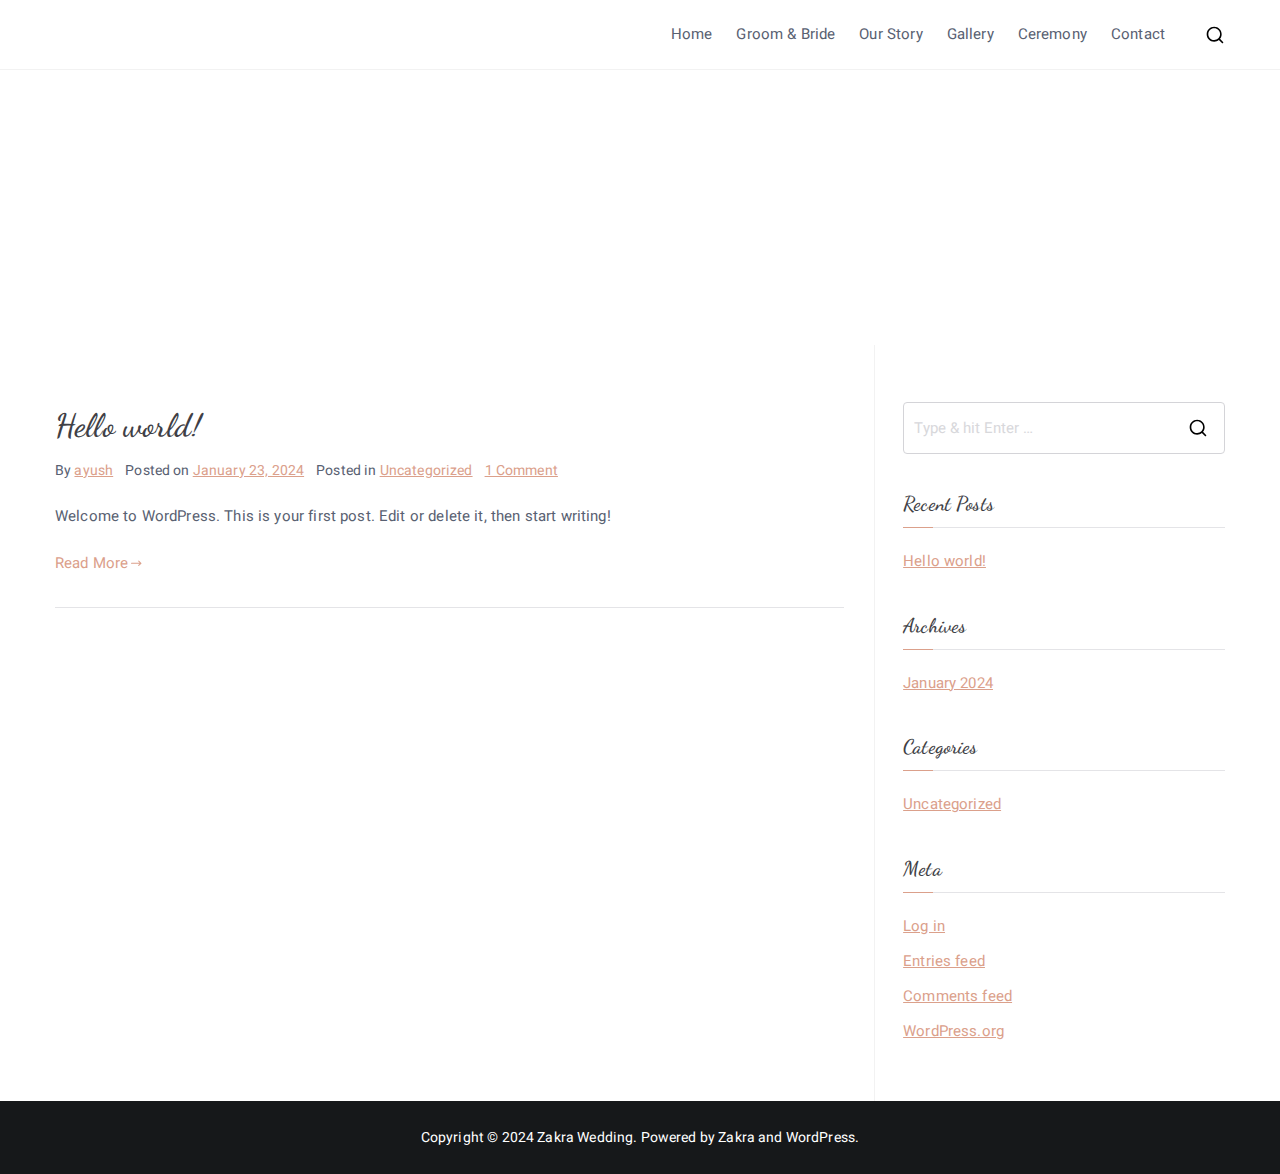
<file: author/ayush/index.html>
<!DOCTYPE html>
<html lang="en-US">
		
	<head>

				<meta charset="UTF-8">
		<meta name="viewport" content="width=device-width, initial-scale=1">
		<link rel="profile" href="http://gmpg.org/xfn/11">
		
		<title>ayush &#8211; Zakra Wedding</title>
<meta name="robots" content="max-image-preview:large">
<link rel="dns-prefetch" href="//fonts.googleapis.com">
<link rel="alternate" type="application/rss+xml" title="Zakra Wedding &raquo; Feed" href="/feed/">
<link rel="alternate" type="application/rss+xml" title="Zakra Wedding &raquo; Comments Feed" href="/comments/feed/">
<link rel="alternate" type="application/rss+xml" title="Zakra Wedding &raquo; Posts by ayush Feed" href="/author/ayush/feed/">
<script type="text/javascript">
/* <![CDATA[ */
window._wpemojiSettings = {"baseUrl":"https:\/\/s.w.org\/images\/core\/emoji\/14.0.0\/72x72\/","ext":".png","svgUrl":"https:\/\/s.w.org\/images\/core\/emoji\/14.0.0\/svg\/","svgExt":".svg","source":{"concatemoji":"\/wp-includes\/js\/wp-emoji-release.min.js?ver=6.4.2"}};
/*! This file is auto-generated */
!function(i,n){var o,s,e;function c(e){try{var t={supportTests:e,timestamp:(new Date).valueOf()};sessionStorage.setItem(o,JSON.stringify(t))}catch(e){}}function p(e,t,n){e.clearRect(0,0,e.canvas.width,e.canvas.height),e.fillText(t,0,0);var t=new Uint32Array(e.getImageData(0,0,e.canvas.width,e.canvas.height).data),r=(e.clearRect(0,0,e.canvas.width,e.canvas.height),e.fillText(n,0,0),new Uint32Array(e.getImageData(0,0,e.canvas.width,e.canvas.height).data));return t.every(function(e,t){return e===r[t]})}function u(e,t,n){switch(t){case"flag":return n(e,"🏳️‍⚧️","🏳️​⚧️")?!1:!n(e,"🇺🇳","🇺​🇳")&&!n(e,"🏴󠁧󠁢󠁥󠁮󠁧󠁿","🏴​󠁧​󠁢​󠁥​󠁮​󠁧​󠁿");case"emoji":return!n(e,"🫱🏻‍🫲🏿","🫱🏻​🫲🏿")}return!1}function f(e,t,n){var r="undefined"!=typeof WorkerGlobalScope&&self instanceof WorkerGlobalScope?new OffscreenCanvas(300,150):i.createElement("canvas"),a=r.getContext("2d",{willReadFrequently:!0}),o=(a.textBaseline="top",a.font="600 32px Arial",{});return e.forEach(function(e){o[e]=t(a,e,n)}),o}function t(e){var t=i.createElement("script");t.src=e,t.defer=!0,i.head.appendChild(t)}"undefined"!=typeof Promise&&(o="wpEmojiSettingsSupports",s=["flag","emoji"],n.supports={everything:!0,everythingExceptFlag:!0},e=new Promise(function(e){i.addEventListener("DOMContentLoaded",e,{once:!0})}),new Promise(function(t){var n=function(){try{var e=JSON.parse(sessionStorage.getItem(o));if("object"==typeof e&&"number"==typeof e.timestamp&&(new Date).valueOf()<e.timestamp+604800&&"object"==typeof e.supportTests)return e.supportTests}catch(e){}return null}();if(!n){if("undefined"!=typeof Worker&&"undefined"!=typeof OffscreenCanvas&&"undefined"!=typeof URL&&URL.createObjectURL&&"undefined"!=typeof Blob)try{var e="postMessage("+f.toString()+"("+[JSON.stringify(s),u.toString(),p.toString()].join(",")+"));",r=new Blob([e],{type:"text/javascript"}),a=new Worker(URL.createObjectURL(r),{name:"wpTestEmojiSupports"});return void(a.onmessage=function(e){c(n=e.data),a.terminate(),t(n)})}catch(e){}c(n=f(s,u,p))}t(n)}).then(function(e){for(var t in e)n.supports[t]=e[t],n.supports.everything=n.supports.everything&&n.supports[t],"flag"!==t&&(n.supports.everythingExceptFlag=n.supports.everythingExceptFlag&&n.supports[t]);n.supports.everythingExceptFlag=n.supports.everythingExceptFlag&&!n.supports.flag,n.DOMReady=!1,n.readyCallback=function(){n.DOMReady=!0}}).then(function(){return e}).then(function(){var e;n.supports.everything||(n.readyCallback(),(e=n.source||{}).concatemoji?t(e.concatemoji):e.wpemoji&&e.twemoji&&(t(e.twemoji),t(e.wpemoji)))}))}((window,document),window._wpemojiSettings);
/* ]]> */
</script>
<style id="wp-emoji-styles-inline-css" type="text/css">img.wp-smiley, img.emoji {
		display: inline !important;
		border: none !important;
		box-shadow: none !important;
		height: 1em !important;
		width: 1em !important;
		margin: 0 0.07em !important;
		vertical-align: -0.1em !important;
		background: none !important;
		padding: 0 !important;
	}</style>
<link rel="stylesheet" id="wp-block-library-css" href="/wp-includes/css/dist/block-library/style.min.css?ver=6.4.2" type="text/css" media="all">
<style id="wp-block-library-theme-inline-css" type="text/css">.wp-block-audio figcaption{color:#555;font-size:13px;text-align:center}.is-dark-theme .wp-block-audio figcaption{color:hsla(0,0%,100%,.65)}.wp-block-audio{margin:0 0 1em}.wp-block-code{border:1px solid #ccc;border-radius:4px;font-family:Menlo,Consolas,monaco,monospace;padding:.8em 1em}.wp-block-embed figcaption{color:#555;font-size:13px;text-align:center}.is-dark-theme .wp-block-embed figcaption{color:hsla(0,0%,100%,.65)}.wp-block-embed{margin:0 0 1em}.blocks-gallery-caption{color:#555;font-size:13px;text-align:center}.is-dark-theme .blocks-gallery-caption{color:hsla(0,0%,100%,.65)}.wp-block-image figcaption{color:#555;font-size:13px;text-align:center}.is-dark-theme .wp-block-image figcaption{color:hsla(0,0%,100%,.65)}.wp-block-image{margin:0 0 1em}.wp-block-pullquote{border-bottom:4px solid;border-top:4px solid;color:currentColor;margin-bottom:1.75em}.wp-block-pullquote cite,.wp-block-pullquote footer,.wp-block-pullquote__citation{color:currentColor;font-size:.8125em;font-style:normal;text-transform:uppercase}.wp-block-quote{border-left:.25em solid;margin:0 0 1.75em;padding-left:1em}.wp-block-quote cite,.wp-block-quote footer{color:currentColor;font-size:.8125em;font-style:normal;position:relative}.wp-block-quote.has-text-align-right{border-left:none;border-right:.25em solid;padding-left:0;padding-right:1em}.wp-block-quote.has-text-align-center{border:none;padding-left:0}.wp-block-quote.is-large,.wp-block-quote.is-style-large,.wp-block-quote.is-style-plain{border:none}.wp-block-search .wp-block-search__label{font-weight:700}.wp-block-search__button{border:1px solid #ccc;padding:.375em .625em}:where(.wp-block-group.has-background){padding:1.25em 2.375em}.wp-block-separator.has-css-opacity{opacity:.4}.wp-block-separator{border:none;border-bottom:2px solid;margin-left:auto;margin-right:auto}.wp-block-separator.has-alpha-channel-opacity{opacity:1}.wp-block-separator:not(.is-style-wide):not(.is-style-dots){width:100px}.wp-block-separator.has-background:not(.is-style-dots){border-bottom:none;height:1px}.wp-block-separator.has-background:not(.is-style-wide):not(.is-style-dots){height:2px}.wp-block-table{margin:0 0 1em}.wp-block-table td,.wp-block-table th{word-break:normal}.wp-block-table figcaption{color:#555;font-size:13px;text-align:center}.is-dark-theme .wp-block-table figcaption{color:hsla(0,0%,100%,.65)}.wp-block-video figcaption{color:#555;font-size:13px;text-align:center}.is-dark-theme .wp-block-video figcaption{color:hsla(0,0%,100%,.65)}.wp-block-video{margin:0 0 1em}.wp-block-template-part.has-background{margin-bottom:0;margin-top:0;padding:1.25em 2.375em}</style>
<style id="global-styles-inline-css" type="text/css">body{--wp--preset--color--black: #000000;--wp--preset--color--cyan-bluish-gray: #abb8c3;--wp--preset--color--white: #ffffff;--wp--preset--color--pale-pink: #f78da7;--wp--preset--color--vivid-red: #cf2e2e;--wp--preset--color--luminous-vivid-orange: #ff6900;--wp--preset--color--luminous-vivid-amber: #fcb900;--wp--preset--color--light-green-cyan: #7bdcb5;--wp--preset--color--vivid-green-cyan: #00d084;--wp--preset--color--pale-cyan-blue: #8ed1fc;--wp--preset--color--vivid-cyan-blue: #0693e3;--wp--preset--color--vivid-purple: #9b51e0;--wp--preset--gradient--vivid-cyan-blue-to-vivid-purple: linear-gradient(135deg,rgba(6,147,227,1) 0%,rgb(155,81,224) 100%);--wp--preset--gradient--light-green-cyan-to-vivid-green-cyan: linear-gradient(135deg,rgb(122,220,180) 0%,rgb(0,208,130) 100%);--wp--preset--gradient--luminous-vivid-amber-to-luminous-vivid-orange: linear-gradient(135deg,rgba(252,185,0,1) 0%,rgba(255,105,0,1) 100%);--wp--preset--gradient--luminous-vivid-orange-to-vivid-red: linear-gradient(135deg,rgba(255,105,0,1) 0%,rgb(207,46,46) 100%);--wp--preset--gradient--very-light-gray-to-cyan-bluish-gray: linear-gradient(135deg,rgb(238,238,238) 0%,rgb(169,184,195) 100%);--wp--preset--gradient--cool-to-warm-spectrum: linear-gradient(135deg,rgb(74,234,220) 0%,rgb(151,120,209) 20%,rgb(207,42,186) 40%,rgb(238,44,130) 60%,rgb(251,105,98) 80%,rgb(254,248,76) 100%);--wp--preset--gradient--blush-light-purple: linear-gradient(135deg,rgb(255,206,236) 0%,rgb(152,150,240) 100%);--wp--preset--gradient--blush-bordeaux: linear-gradient(135deg,rgb(254,205,165) 0%,rgb(254,45,45) 50%,rgb(107,0,62) 100%);--wp--preset--gradient--luminous-dusk: linear-gradient(135deg,rgb(255,203,112) 0%,rgb(199,81,192) 50%,rgb(65,88,208) 100%);--wp--preset--gradient--pale-ocean: linear-gradient(135deg,rgb(255,245,203) 0%,rgb(182,227,212) 50%,rgb(51,167,181) 100%);--wp--preset--gradient--electric-grass: linear-gradient(135deg,rgb(202,248,128) 0%,rgb(113,206,126) 100%);--wp--preset--gradient--midnight: linear-gradient(135deg,rgb(2,3,129) 0%,rgb(40,116,252) 100%);--wp--preset--font-size--small: 13px;--wp--preset--font-size--medium: 20px;--wp--preset--font-size--large: 36px;--wp--preset--font-size--x-large: 42px;--wp--preset--spacing--20: 0.44rem;--wp--preset--spacing--30: 0.67rem;--wp--preset--spacing--40: 1rem;--wp--preset--spacing--50: 1.5rem;--wp--preset--spacing--60: 2.25rem;--wp--preset--spacing--70: 3.38rem;--wp--preset--spacing--80: 5.06rem;--wp--preset--shadow--natural: 6px 6px 9px rgba(0, 0, 0, 0.2);--wp--preset--shadow--deep: 12px 12px 50px rgba(0, 0, 0, 0.4);--wp--preset--shadow--sharp: 6px 6px 0px rgba(0, 0, 0, 0.2);--wp--preset--shadow--outlined: 6px 6px 0px -3px rgba(255, 255, 255, 1), 6px 6px rgba(0, 0, 0, 1);--wp--preset--shadow--crisp: 6px 6px 0px rgba(0, 0, 0, 1);}body { margin: 0;--wp--style--global--content-size: 760px;--wp--style--global--wide-size: 1160px; }.wp-site-blocks > .alignleft { float: left; margin-right: 2em; }.wp-site-blocks > .alignright { float: right; margin-left: 2em; }.wp-site-blocks > .aligncenter { justify-content: center; margin-left: auto; margin-right: auto; }:where(.wp-site-blocks) > * { margin-block-start: 24px; margin-block-end: 0; }:where(.wp-site-blocks) > :first-child:first-child { margin-block-start: 0; }:where(.wp-site-blocks) > :last-child:last-child { margin-block-end: 0; }body { --wp--style--block-gap: 24px; }:where(body .is-layout-flow)  > :first-child:first-child{margin-block-start: 0;}:where(body .is-layout-flow)  > :last-child:last-child{margin-block-end: 0;}:where(body .is-layout-flow)  > *{margin-block-start: 24px;margin-block-end: 0;}:where(body .is-layout-constrained)  > :first-child:first-child{margin-block-start: 0;}:where(body .is-layout-constrained)  > :last-child:last-child{margin-block-end: 0;}:where(body .is-layout-constrained)  > *{margin-block-start: 24px;margin-block-end: 0;}:where(body .is-layout-flex) {gap: 24px;}:where(body .is-layout-grid) {gap: 24px;}body .is-layout-flow > .alignleft{float: left;margin-inline-start: 0;margin-inline-end: 2em;}body .is-layout-flow > .alignright{float: right;margin-inline-start: 2em;margin-inline-end: 0;}body .is-layout-flow > .aligncenter{margin-left: auto !important;margin-right: auto !important;}body .is-layout-constrained > .alignleft{float: left;margin-inline-start: 0;margin-inline-end: 2em;}body .is-layout-constrained > .alignright{float: right;margin-inline-start: 2em;margin-inline-end: 0;}body .is-layout-constrained > .aligncenter{margin-left: auto !important;margin-right: auto !important;}body .is-layout-constrained > :where(:not(.alignleft):not(.alignright):not(.alignfull)){max-width: var(--wp--style--global--content-size);margin-left: auto !important;margin-right: auto !important;}body .is-layout-constrained > .alignwide{max-width: var(--wp--style--global--wide-size);}body .is-layout-flex{display: flex;}body .is-layout-flex{flex-wrap: wrap;align-items: center;}body .is-layout-flex > *{margin: 0;}body .is-layout-grid{display: grid;}body .is-layout-grid > *{margin: 0;}body{padding-top: 0px;padding-right: 0px;padding-bottom: 0px;padding-left: 0px;}a:where(:not(.wp-element-button)){text-decoration: underline;}.wp-element-button, .wp-block-button__link{background-color: #32373c;border-width: 0;color: #fff;font-family: inherit;font-size: inherit;line-height: inherit;padding: calc(0.667em + 2px) calc(1.333em + 2px);text-decoration: none;}.has-black-color{color: var(--wp--preset--color--black) !important;}.has-cyan-bluish-gray-color{color: var(--wp--preset--color--cyan-bluish-gray) !important;}.has-white-color{color: var(--wp--preset--color--white) !important;}.has-pale-pink-color{color: var(--wp--preset--color--pale-pink) !important;}.has-vivid-red-color{color: var(--wp--preset--color--vivid-red) !important;}.has-luminous-vivid-orange-color{color: var(--wp--preset--color--luminous-vivid-orange) !important;}.has-luminous-vivid-amber-color{color: var(--wp--preset--color--luminous-vivid-amber) !important;}.has-light-green-cyan-color{color: var(--wp--preset--color--light-green-cyan) !important;}.has-vivid-green-cyan-color{color: var(--wp--preset--color--vivid-green-cyan) !important;}.has-pale-cyan-blue-color{color: var(--wp--preset--color--pale-cyan-blue) !important;}.has-vivid-cyan-blue-color{color: var(--wp--preset--color--vivid-cyan-blue) !important;}.has-vivid-purple-color{color: var(--wp--preset--color--vivid-purple) !important;}.has-black-background-color{background-color: var(--wp--preset--color--black) !important;}.has-cyan-bluish-gray-background-color{background-color: var(--wp--preset--color--cyan-bluish-gray) !important;}.has-white-background-color{background-color: var(--wp--preset--color--white) !important;}.has-pale-pink-background-color{background-color: var(--wp--preset--color--pale-pink) !important;}.has-vivid-red-background-color{background-color: var(--wp--preset--color--vivid-red) !important;}.has-luminous-vivid-orange-background-color{background-color: var(--wp--preset--color--luminous-vivid-orange) !important;}.has-luminous-vivid-amber-background-color{background-color: var(--wp--preset--color--luminous-vivid-amber) !important;}.has-light-green-cyan-background-color{background-color: var(--wp--preset--color--light-green-cyan) !important;}.has-vivid-green-cyan-background-color{background-color: var(--wp--preset--color--vivid-green-cyan) !important;}.has-pale-cyan-blue-background-color{background-color: var(--wp--preset--color--pale-cyan-blue) !important;}.has-vivid-cyan-blue-background-color{background-color: var(--wp--preset--color--vivid-cyan-blue) !important;}.has-vivid-purple-background-color{background-color: var(--wp--preset--color--vivid-purple) !important;}.has-black-border-color{border-color: var(--wp--preset--color--black) !important;}.has-cyan-bluish-gray-border-color{border-color: var(--wp--preset--color--cyan-bluish-gray) !important;}.has-white-border-color{border-color: var(--wp--preset--color--white) !important;}.has-pale-pink-border-color{border-color: var(--wp--preset--color--pale-pink) !important;}.has-vivid-red-border-color{border-color: var(--wp--preset--color--vivid-red) !important;}.has-luminous-vivid-orange-border-color{border-color: var(--wp--preset--color--luminous-vivid-orange) !important;}.has-luminous-vivid-amber-border-color{border-color: var(--wp--preset--color--luminous-vivid-amber) !important;}.has-light-green-cyan-border-color{border-color: var(--wp--preset--color--light-green-cyan) !important;}.has-vivid-green-cyan-border-color{border-color: var(--wp--preset--color--vivid-green-cyan) !important;}.has-pale-cyan-blue-border-color{border-color: var(--wp--preset--color--pale-cyan-blue) !important;}.has-vivid-cyan-blue-border-color{border-color: var(--wp--preset--color--vivid-cyan-blue) !important;}.has-vivid-purple-border-color{border-color: var(--wp--preset--color--vivid-purple) !important;}.has-vivid-cyan-blue-to-vivid-purple-gradient-background{background: var(--wp--preset--gradient--vivid-cyan-blue-to-vivid-purple) !important;}.has-light-green-cyan-to-vivid-green-cyan-gradient-background{background: var(--wp--preset--gradient--light-green-cyan-to-vivid-green-cyan) !important;}.has-luminous-vivid-amber-to-luminous-vivid-orange-gradient-background{background: var(--wp--preset--gradient--luminous-vivid-amber-to-luminous-vivid-orange) !important;}.has-luminous-vivid-orange-to-vivid-red-gradient-background{background: var(--wp--preset--gradient--luminous-vivid-orange-to-vivid-red) !important;}.has-very-light-gray-to-cyan-bluish-gray-gradient-background{background: var(--wp--preset--gradient--very-light-gray-to-cyan-bluish-gray) !important;}.has-cool-to-warm-spectrum-gradient-background{background: var(--wp--preset--gradient--cool-to-warm-spectrum) !important;}.has-blush-light-purple-gradient-background{background: var(--wp--preset--gradient--blush-light-purple) !important;}.has-blush-bordeaux-gradient-background{background: var(--wp--preset--gradient--blush-bordeaux) !important;}.has-luminous-dusk-gradient-background{background: var(--wp--preset--gradient--luminous-dusk) !important;}.has-pale-ocean-gradient-background{background: var(--wp--preset--gradient--pale-ocean) !important;}.has-electric-grass-gradient-background{background: var(--wp--preset--gradient--electric-grass) !important;}.has-midnight-gradient-background{background: var(--wp--preset--gradient--midnight) !important;}.has-small-font-size{font-size: var(--wp--preset--font-size--small) !important;}.has-medium-font-size{font-size: var(--wp--preset--font-size--medium) !important;}.has-large-font-size{font-size: var(--wp--preset--font-size--large) !important;}.has-x-large-font-size{font-size: var(--wp--preset--font-size--x-large) !important;}
.wp-block-navigation a:where(:not(.wp-element-button)){color: inherit;}
.wp-block-pullquote{font-size: 1.5em;line-height: 1.6;}</style>
<link rel="stylesheet" id="dashicons-css" href="/wp-includes/css/dashicons.min.css?ver=6.4.2" type="text/css" media="all">
<link rel="stylesheet" id="everest-forms-general-css" href="/wp-content/plugins/everest-forms/assets/css/everest-forms.css?ver=2.0.6" type="text/css" media="all">
<link rel="stylesheet" id="font-awesome-all-css" href="/wp-content/themes/zakra/assets/lib/font-awesome/css/all.min.css?ver=6.2.4" type="text/css" media="all">
<link rel="stylesheet" id="font-awesome-solid-css" href="/wp-content/themes/zakra/assets/lib/font-awesome/css/solid.min.css?ver=6.2.4" type="text/css" media="all">
<link rel="stylesheet" id="font-awesome-4-css" href="/wp-content/themes/zakra/assets/lib/font-awesome/css/font-awesome.min.css?ver=4.7.0" type="text/css" media="all">
<link rel="stylesheet" id="zakra-style-css" href="/wp-content/themes/zakra/style.css?ver=3.0.9" type="text/css" media="all">
<style id="zakra-style-inline-css" type="text/css">@media screen and (min-width: 768px) {.zak-primary{width:70%;}}a:hover, a:focus,
				.zak-primary-nav ul li:hover > a,
				.zak-primary-nav ul .current_page_item > a,
				.zak-entry-summary a,
				.zak-entry-meta a, .zak-post-content .zak-entry-footer a:hover,
				.pagebuilder-content a, .zak-style-2 .zak-entry-meta span,
				.zak-style-2 .zak-entry-meta a, 
				.entry-title:hover a,
				.zak-breadcrumbs .trail-items a,
				.breadcrumbs .trail-items a,
				.entry-content a,
				.edit-link a,
				.zak-footer-bar a:hover,
				.widget li a,
				#comments .comment-content a,
				#comments .reply,
				button:hover,
				.zak-button:hover,
				.zak-entry-footer .edit-link a,
				.zak-header-action .yith-wcwl-items-count .yith-wcwl-icon span,
				.pagebuilder-content a, .zak-entry-footer a,
				.zak-header-buttons .zak-header-button--2 .zak-button,
				.zak-header-buttons .zak-header-button .zak-button:hover{color:#dba08b;}.zak-post-content .entry-button:hover .zak-icon,
				.zak-error-404 .zak-button:hover svg,
				.zak-style-2 .zak-entry-meta span .zak-icon,
				.entry-button .zak-icon{fill:#dba08b;}blockquote, .wp-block-quote,
				button, input[type="button"],
				input[type="reset"],
				input[type="submit"],
				.wp-block-button .wp-block-button__link,
				blockquote.has-text-align-right, .wp-block-quote.has-text-align-right,
				button:hover,
				.wp-block-button .wp-block-button__link:hover,
				.zak-button:hover,
				.zak-header-buttons .zak-header-button .zak-button,
				.zak-header-buttons .zak-header-button.zak-header-button--2 .zak-button,
				.zak-header-buttons .zak-header-button .zak-button:hover{border-color:#dba08b;}.zak-primary-nav.zak-layout-1-style-2 > ul > li.current_page_item > a::before,
				.zak-primary-nav.zak-layout-1-style-2 > ul a:hover::before,
				.zak-primary-nav.zak-layout-1-style-2 > ul > li.current-menu-item > a::before, 
				.zak-primary-nav.zak-layout-1-style-3 > ul > li.current_page_item > a::before,
				.zak-primary-nav.zak-layout-1-style-3 > ul > li.current-menu-item > a::before, 
				.zak-primary-nav.zak-layout-1-style-4 > ul > li.current_page_item > a::before,
				.zak-primary-nav.zak-layout-1-style-4 > ul > li.current-menu-item > a::before, 
				.zak-scroll-to-top:hover, button, input[type="button"], input[type="reset"],
				input[type="submit"], .zak-header-buttons .zak-header-button--1 .zak-button,
				.wp-block-button .wp-block-button__link,
				.zak-menu-item-cart .cart-page-link .count,
				.widget .wp-block-heading::before,
				#comments .comments-title::before,
				#comments .comment-reply-title::before,
				.widget .widget-title::before{background-color:#dba08b;}button, input[type="button"],
				input[type="reset"],
				input[type="submit"],
				.wp-block-button .wp-block-button__link,
				.zak-button{border-color:#dba08b;background-color:#dba08b;}body{color:#596172;}.zak-header, .zak-post, .zak-secondary, .zak-footer-bar, .zak-primary-nav .sub-menu, .zak-primary-nav .sub-menu li, .posts-navigation, #comments, .post-navigation, blockquote, .wp-block-quote, .zak-posts .zak-post{border-color:#f2f2f2;}hr .zak-container--separate, {background-color:#f2f2f2;}.entry-content a{color:#161719;}.zak-entry-footer a:hover,
				.entry-button:hover,
				.zak-entry-footer a:hover,
				.entry-content a:hover,
				.pagebuilder-content a:hover, .pagebuilder-content a:hover{color:#dba08b;}.entry-button:hover .zak-icon{fill:#dba08b;}body{font-family:Heebo;font-weight:400;font-size:15px;line-height:1.8;}h1, h2, h3, h4, h5, h6{font-family:Dancing Script;font-weight:400;line-height:1.3;}h1{font-weight:500;font-size:3.6rem;line-height:1.3;}h2{font-weight:500;font-size:3.24rem;line-height:1.3;}h3{font-weight:500;font-size:2.88rem;line-height:1.3;}h4{font-weight:500;font-size:2.52rem;line-height:1.3;}h5{font-weight:500;font-size:1.89072rem;line-height:1.3;}h6{font-weight:500;font-size:1.62rem;line-height:1.3;}button, input[type="button"], input[type="reset"], input[type="submit"], #infinite-handle span, .wp-block-button .wp-block-button__link{background-color:#0f1012;}button:hover, input[type="button"]:hover, input[type="reset"]:hover, input[type="submit"]:hover, #infinite-handle span:hover, .wp-block-button .wp-block-button__link:hover{background-color:#dba08b;}.site-title{color:#blank;}.zak-header .zak-top-bar{background-color:#ffffff;background-size:contain;}.zak-main-header{background-color:#ffffff;background-size:contain;}.zak-primary-nav ul li:hover > a, .zak-primary-nav.zak-menu-item--layout-2 > ul > li:hover > a{color:#0f1012;}.zak-primary-nav ul li:hover > .zak-icon, .zak-primary-nav.zak-menu-item--layout-2 > ul > li:hover > .zak-icon{fill:#0f1012;}.has-page-header .zak-page-header{padding-top:100px;padding-right:0px;padding-bottom:100px;padding-left:0px;}.zak-page-header .zak-page-title, .zakra-single-article .zak-entry-header .entry-title{color:#ffffff;}.zak-page-header, .zak-container--separate .zak-page-header{background-color:#ffffff;background-image:url(https://zakrademos.com/wedding/wp-content/uploads/sites/4/2018/09/crew-e1536137728687.jpg);background-position:center center;background-size:cover;}.zak-page-header .breadcrumb-trail ul li{color:#ffffff;}.zak-page-header .breadcrumb-trail ul li::after{color:#ffffff;}.zak-page-header .breadcrumb-trail ul li a{color:#ffffff;}.zak-page-header .breadcrumb-trail ul li a:hover {color:#f5c8b8;}.zak-page-header .zak-page-title, .zakra-single-article .zak-entry-header .entry-title{font-weight:500;font-size:58px;line-height:1.3;}.zak-footer-cols{background-color:#ffffff;background-image:url(https://zakrademos.com/wedding/wp-content/uploads/sites/4/2018/09/footer-bg.jpg);background-position:center top;background-size:cover;}.zak-footer .zak-footer-cols, .zak-footer .zak-footer-cols p{color:#ffffff;}.zak-footer-cols{border-top-width:0px;}.zak-footer-cols ul li{border-bottom-width:0px;}.zak-footer-bar{background-color:#16181a;background-position:center bottom;background-size:cover;}.zak-footer-bar{color:#ffffff;}.zak-footer-bar a{color:#ffffff;}.zak-footer-bar a:hover, .zak-footer-bar a:focus{color:#f5c8b8;}.zak-footer-bar{border-top-width:0px;}.zak-footer-bar{border-top-color:rgba(255,255,255,0.13);}.zak-scroll-to-top:hover{background-color:#f5c8b8;}</style>
<link rel="stylesheet" id="zakra_googlefonts-css" href="//fonts.googleapis.com/css?family=Heebo%3A400%7CDancing+Script%3A400&#038;1&#038;display=swap&#038;ver=3.0.9" type="text/css" media="all">
<link rel="https://api.w.org/" href="/wp-json/">
<link rel="alternate" type="application/json" href="/wp-json/wp/v2/users/1">
<link rel="EditURI" type="application/rsd+xml" title="RSD" href="/xmlrpc.php?rsd">
<meta name="generator" content="WordPress 6.4.2">
<meta name="generator" content="Everest Forms 2.0.6">
<meta name="generator" content="Elementor 3.18.3; features: e_dom_optimization, e_optimized_assets_loading, e_optimized_css_loading, e_font_icon_svg, additional_custom_breakpoints, block_editor_assets_optimize, e_image_loading_optimization; settings: css_print_method-external, google_font-enabled, font_display-swap">

		<style type="text/css">.site-title {
                position: absolute;
                clip: rect(1px, 1px, 1px, 1px);
            }

			
			            .site-description {
                position: absolute;
                clip: rect(1px, 1px, 1px, 1px);
            }</style>

		<link rel="icon" href="/wp-content/uploads/2020/07/zakra.png" sizes="32x32">
<link rel="icon" href="/wp-content/uploads/2020/07/zakra.png" sizes="192x192">
<link rel="apple-touch-icon" href="/wp-content/uploads/2020/07/zakra.png">
<meta name="msapplication-TileImage" content="/wp-content/uploads/2020/07/zakra.png">

	</head>

<body class="archive author author-ayush author-1 wp-custom-logo everest-forms-no-js hfeed zak-site-layout--right zak-container--wide zak-content-area--bordered has-page-header has-breadcrumbs elementor-default elementor-kit-175">


		<div id="page" class="zak-site">
				<a class="skip-link screen-reader-text" href="#zak-content">Skip to content</a>
		
		<header id="zak-masthead" class="zak-header zak-layout-1 zak-layout-1-style-1">
		
			
					<div class="zak-main-header">
			<div class="zak-container">
				<div class="zak-row">
		
	<div class="zak-header-col zak-header-col--1">

		
<div class="site-branding">
	<a href="/" class="custom-logo-link" rel="home"><img width="95" height="29" src="/wp-content/uploads/2018/09/logo.png" class="custom-logo" alt="Zakra Wedding" decoding="async"></a>	<div class="site-info-wrap">
		
		<p class="site-title ">
		<a href="/" rel="home">Zakra Wedding</a>
	</p>


	</div>
</div>
<!-- .site-branding -->

	</div> <!-- /.zak-header__block--one -->


	<div class="zak-header-col zak-header-col--2">

					
<nav id="zak-primary-nav" class="zak-main-nav main-navigation zak-primary-nav zak-layout-1 zak-layout-1-style-1">
	<ul id="zak-primary-menu" class="zak-primary-menu">
<li id="menu-item-185" class="menu-item menu-item-type-post_type menu-item-object-page menu-item-home menu-item-185"><a href="/">Home</a></li>
<li id="menu-item-179" class="menu-item menu-item-type-custom menu-item-object-custom menu-item-179"><a href="#groom-bride">Groom &#038; Bride</a></li>
<li id="menu-item-180" class="menu-item menu-item-type-custom menu-item-object-custom menu-item-180"><a href="#our-story">Our Story</a></li>
<li id="menu-item-182" class="menu-item menu-item-type-custom menu-item-object-custom menu-item-182"><a href="#moments">Gallery</a></li>
<li id="menu-item-181" class="menu-item menu-item-type-custom menu-item-object-custom menu-item-181"><a href="#ceremony">Ceremony</a></li>
<li id="menu-item-183" class="menu-item menu-item-type-custom menu-item-object-custom menu-item-183"><a href="#contact-us">Contact</a></li>
</ul></nav><!-- #zak-primary-nav -->


    <div class="zak-header-actions zak-header-actions--desktop">

		            <div class="zak-header-action zak-header-search">
                <a href="#" class="zak-header-search__toggle">
					<svg class="zak-icon zakra-icon--magnifying-glass" xmlns="http://www.w3.org/2000/svg" viewbox="0 0 24 24"><path d="M21 22c-.3 0-.5-.1-.7-.3L16.6 18c-1.5 1.2-3.5 2-5.6 2-5 0-9-4-9-9s4-9 9-9 9 4 9 9c0 2.1-.7 4.1-2 5.6l3.7 3.7c.4.4.4 1 0 1.4-.2.2-.4.3-.7.3zM11 4c-3.9 0-7 3.1-7 7s3.1 7 7 7c1.9 0 3.6-.8 4.9-2 0 0 0-.1.1-.1s0 0 .1-.1c1.2-1.3 2-3 2-4.9C18 7.1 14.9 4 11 4z"></path></svg>                </a>
				
<div class="zak-search-container">
<form role="search" method="get" class="zak-search-form" action="http://localhost:8080/wordpress/wordpress/">
	<label class="zak-search-field-label">
		<div class="zak-icon--search">

			<svg class="zak-icon zakra-icon--magnifying-glass" xmlns="http://www.w3.org/2000/svg" viewbox="0 0 24 24"><path d="M21 22c-.3 0-.5-.1-.7-.3L16.6 18c-1.5 1.2-3.5 2-5.6 2-5 0-9-4-9-9s4-9 9-9 9 4 9 9c0 2.1-.7 4.1-2 5.6l3.7 3.7c.4.4.4 1 0 1.4-.2.2-.4.3-.7.3zM11 4c-3.9 0-7 3.1-7 7s3.1 7 7 7c1.9 0 3.6-.8 4.9-2 0 0 0-.1.1-.1s0 0 .1-.1c1.2-1.3 2-3 2-4.9C18 7.1 14.9 4 11 4z"></path></svg>
		</div>

		<span class="screen-reader-text">Search for:</span>

		<input type="search" class="zak-search-field" placeholder="Type &amp; hit Enter &hellip;" value="" name="s" title="Search for:">
	</label>

	<input type="submit" class="zak-search-submit" value="Search">
</form>
<button class="zak-icon--close" role="button">
</button>
</div>
            </div>
			
		    </div> <!-- #zak-header-actions -->

	

<div class="zak-toggle-menu ">

	
	<button class="zak-menu-toggle" aria-label="Primary Menu">

		<svg class="zak-icon zakra-icon--magnifying-glass-bars" xmlns="http://www.w3.org/2000/svg" viewbox="0 0 24 24"><path d="M17 20H3a1 1 0 0 1 0-2h14a1 1 0 0 1 0 2Zm4-2a1 1 0 0 1-.71-.29L18 15.4a6.29 6.29 0 0 1-10-5A6.43 6.43 0 0 1 14.3 4a6.31 6.31 0 0 1 6.3 6.3 6.22 6.22 0 0 1-1.2 3.7l2.31 2.3a1 1 0 0 1 0 1.42A1 1 0 0 1 21 18ZM14.3 6a4.41 4.41 0 0 0-4.3 4.4 4.25 4.25 0 0 0 4.3 4.2 4.36 4.36 0 0 0 4.3-4.3A4.36 4.36 0 0 0 14.3 6ZM6 14H3a1 1 0 0 1 0-2h3a1 1 0 0 1 0 2Zm0-6H3a1 1 0 0 1 0-2h3a1 1 0 0 1 0 2Z"></path></svg>
	</button> <!-- /.zak-menu-toggle -->

	<nav id="zak-mobile-nav" class="zak-main-nav zak-mobile-nav">

		<div class="zak-mobile-nav__header">
							
<div class="zak-search-container">
<form role="search" method="get" class="zak-search-form" action="http://localhost:8080/wordpress/wordpress/">
	<label class="zak-search-field-label">
		<div class="zak-icon--search">

			<svg class="zak-icon zakra-icon--magnifying-glass" xmlns="http://www.w3.org/2000/svg" viewbox="0 0 24 24"><path d="M21 22c-.3 0-.5-.1-.7-.3L16.6 18c-1.5 1.2-3.5 2-5.6 2-5 0-9-4-9-9s4-9 9-9 9 4 9 9c0 2.1-.7 4.1-2 5.6l3.7 3.7c.4.4.4 1 0 1.4-.2.2-.4.3-.7.3zM11 4c-3.9 0-7 3.1-7 7s3.1 7 7 7c1.9 0 3.6-.8 4.9-2 0 0 0-.1.1-.1s0 0 .1-.1c1.2-1.3 2-3 2-4.9C18 7.1 14.9 4 11 4z"></path></svg>
		</div>

		<span class="screen-reader-text">Search for:</span>

		<input type="search" class="zak-search-field" placeholder="Type &amp; hit Enter &hellip;" value="" name="s" title="Search for:">
	</label>

	<input type="submit" class="zak-search-submit" value="Search">
</form>
<button class="zak-icon--close" role="button">
</button>
</div>
			
			<!-- Mobile nav close icon. -->
			<button id="zak-mobile-nav-close" class="zak-mobile-nav-close" aria-label="Close Button">
				<svg class="zak-icon zakra-icon--x-mark" xmlns="http://www.w3.org/2000/svg" viewbox="0 0 24 24"><path d="m14 12 7.6-7.6c.6-.6.6-1.5 0-2-.6-.6-1.5-.6-2 0L12 10 4.4 2.4c-.6-.6-1.5-.6-2 0s-.6 1.5 0 2L10 12l-7.6 7.6c-.6.6-.6 1.5 0 2 .3.3.6.4 1 .4s.7-.1 1-.4L12 14l7.6 7.6c.3.3.6.4 1 .4s.7-.1 1-.4c.6-.6.6-1.5 0-2L14 12z"></path></svg>			</button>
		</div> <!-- /.zak-mobile-nav__header -->

		<ul id="zak-mobile-menu" class="zak-mobile-menu">
<li class="menu-item menu-item-type-post_type menu-item-object-page menu-item-home menu-item-185"><a href="/">Home</a></li>
<li class="menu-item menu-item-type-custom menu-item-object-custom menu-item-179"><a href="#groom-bride">Groom &#038; Bride</a></li>
<li class="menu-item menu-item-type-custom menu-item-object-custom menu-item-180"><a href="#our-story">Our Story</a></li>
<li class="menu-item menu-item-type-custom menu-item-object-custom menu-item-182"><a href="#moments">Gallery</a></li>
<li class="menu-item menu-item-type-custom menu-item-object-custom menu-item-181"><a href="#ceremony">Ceremony</a></li>
<li class="menu-item menu-item-type-custom menu-item-object-custom menu-item-183"><a href="#contact-us">Contact</a></li>
</ul>
			<div class="zak-mobile-menu-label">
							</div>

		
	</nav> <!-- /#zak-mobile-nav-->

</div> <!-- /.zak-toggle-menu -->

				</div> <!-- /.zak-header__block-two -->

				</div> <!-- /.zak-row -->
			</div> <!-- /.zak-container -->
		</div> <!-- /.zak-main-header -->
		

				</header><!-- #zak-masthead -->
		


<div class="zak-page-header zak-style-1">
	<div class="zak-container">
		<div class="zak-row">
					<div class="zak-page-header__title">
			<h1 class="zak-page-title">

				Author : <span class="vcard">ayush</span>
			</h1>

					</div>
				<div class="zak-breadcrumbs">

			<nav role="navigation" aria-label="Breadcrumbs" class="breadcrumb-trail breadcrumbs" itemprop="breadcrumb"><ul class="trail-items" itemscope itemtype="http://schema.org/BreadcrumbList">
<meta name="numberOfItems" content="2">
<meta name="itemListOrder" content="Ascending">
<li itemprop="itemListElement" itemscope itemtype="http://schema.org/ListItem" class="trail-item">
<a href="/" rel="home" itemprop="item"><span itemprop="name">Home</span></a><meta itemprop="position" content="1">
</li>
<li class="trail-item trail-end"><span>ayush</span></li>
</ul></nav>
		</div> <!-- /.zak-breadcrumbs -->
				</div> <!-- /.zak-row-->
	</div> <!-- /.zak-container-->
</div>
<!-- /.page-header -->

		<div id="zak-content" class="zak-content">
					<div class="zak-container">
				<div class="zak-row">
		
	<main id="zak-primary" class="zak-primary">
		
		
			<div class="zak-posts">

				
<article id="post-1" class="zak-style-1 post-1 post type-post status-publish format-standard hentry category-uncategorized zak-post">

	<div class="zak-post-content">
	<header class="zak-entry-header">
		<h2 class="entry-title"><a href="/2024/01/23/hello-world/" rel="bookmark">Hello world!</a></h2>	</header> <!-- .zak-entry-header -->
	<div class="zak-entry-meta">
		<span class="zak-byline"> By <span class="author vcard"><a class="url fn n" href="/author/ayush/">ayush</a></span></span><span class="zak-posted-on">Posted on <a href="/2024/01/23/hello-world/" rel="bookmark"><time class="entry-date published updated" datetime="2024-01-23T04:49:36+00:00">January 23, 2024</time></a></span><span class="zak-cat-links">Posted in <a href="/category/uncategorized/" rel="category tag">Uncategorized</a></span><span class="zak-comments-link"><a href="/2024/01/23/hello-world/#comments">1 Comment<span class="screen-reader-text"> on Hello world!</span></a></span>	</div> <!-- .zak-entry-meta -->

<div class="zak-entry-summary">
		<p>Welcome to WordPress. This is your first post. Edit or delete it, then start writing!</p>

</div>
<!-- .zak-entry-summary -->
		<div class="zak-entry-footer zak-layout-1 zak-alignment-style-1">

			<a href="/2024/01/23/hello-world/" class="entry-button">

				Read More				<svg class="zak-icon zakra-icon--arrow-right-long" xmlns="http://www.w3.org/2000/svg" viewbox="0 0 24 24"><path d="M21.92 12.38a1 1 0 0 0 0-.76 1 1 0 0 0-.21-.33L17.42 7A1 1 0 0 0 16 8.42L18.59 11H2.94a1 1 0 1 0 0 2h15.65L16 15.58A1 1 0 0 0 16 17a1 1 0 0 0 1.41 0l4.29-4.28a1 1 0 0 0 .22-.34Z"></path></svg>
			</a>
		</div> <!-- /.zak-entry-footer -->
		
</div>

</article><!-- #post-1 -->

			</div> <!-- /.zak-posts -->

			
			</main> <!-- /.zak-primary -->


<aside id="zak-secondary" class="zak-secondary ">
	<section id="search-1" class="widget widget_search">
<div class="zak-search-container">
<form role="search" method="get" class="zak-search-form" action="http://localhost:8080/wordpress/wordpress/">
	<label class="zak-search-field-label">
		<div class="zak-icon--search">

			<svg class="zak-icon zakra-icon--magnifying-glass" xmlns="http://www.w3.org/2000/svg" viewbox="0 0 24 24"><path d="M21 22c-.3 0-.5-.1-.7-.3L16.6 18c-1.5 1.2-3.5 2-5.6 2-5 0-9-4-9-9s4-9 9-9 9 4 9 9c0 2.1-.7 4.1-2 5.6l3.7 3.7c.4.4.4 1 0 1.4-.2.2-.4.3-.7.3zM11 4c-3.9 0-7 3.1-7 7s3.1 7 7 7c1.9 0 3.6-.8 4.9-2 0 0 0-.1.1-.1s0 0 .1-.1c1.2-1.3 2-3 2-4.9C18 7.1 14.9 4 11 4z"></path></svg>
		</div>

		<span class="screen-reader-text">Search for:</span>

		<input type="search" class="zak-search-field" placeholder="Type &amp; hit Enter &hellip;" value="" name="s" title="Search for:">
	</label>

	<input type="submit" class="zak-search-submit" value="Search">
</form>
<button class="zak-icon--close" role="button">
</button>
</div>
</section>
		<section id="recent-posts-1" class="widget widget_recent_entries">
		<h2 class="widget-title s">Recent Posts</h2>
		<ul>
											<li>
					<a href="/2024/01/23/hello-world/" aria-current="page">Hello world!</a>
									</li>
					</ul>

		</section><section id="archives-1" class="widget widget_archive"><h2 class="widget-title s">Archives</h2>
			<ul>
					<li><a href="/2024/01/">January 2024</a></li>
			</ul>

			</section><section id="categories-1" class="widget widget_categories"><h2 class="widget-title s">Categories</h2>
			<ul>
					<li class="cat-item cat-item-1">
<a href="/category/uncategorized/">Uncategorized</a>
</li>
			</ul>

			</section><section id="meta-1" class="widget widget_meta"><h2 class="widget-title s">Meta</h2>
		<ul>
						<li><a href="/wp-login.php">Log in</a></li>
			<li><a href="/feed/">Entries feed</a></li>
			<li><a href="/comments/feed/">Comments feed</a></li>

			<li><a href="https://wordpress.org/">WordPress.org</a></li>
		</ul>

		</section></aside><!-- .zak-secondary -->

					</div> <!-- /.row -->
			</div> <!-- /.zak-container-->
		</div> <!-- /#zak-content-->
		
			<footer id="zak-footer" class="zak-footer ">
		
		
		
<div class="zak-footer-bar zak-style-2">
	<div class="zak-container">
		<div class="zak-row">
			<div class="zak-footer-bar__1">

				Copyright &copy; 2024 <a href="/" title="Zakra Wedding">Zakra Wedding</a>. Powered by <a href="https://zakratheme.com/" target="_blank" title="Zakra" rel="nofollow">Zakra</a> and <a href="https://wordpress.org/" target="_blank" title="WordPress" rel="nofollow">WordPress</a>.
			</div> <!-- /.zak-footer-bar__1 -->

					</div> <!-- /.zak-row-->
	</div> <!-- /.zak-container-->
</div> <!-- /.zak-site-footer-bar -->

			</footer><!-- #zak-footer -->
		
		</div>
<!-- #page -->
		
<a href="#" id="zak-scroll-to-top" class="zak-scroll-to-top">
	
		<svg class="zak-icon zakra-icon--chevron-up" xmlns="http://www.w3.org/2000/svg" viewbox="0 0 24 24"><path d="M21 17.5c-.3 0-.5-.1-.7-.3L12 8.9l-8.3 8.3c-.4.4-1 .4-1.4 0s-.4-1 0-1.4l9-9c.4-.4 1-.4 1.4 0l9 9c.4.4.4 1 0 1.4-.2.2-.4.3-.7.3z"></path></svg>		<span class="screen-reader-text">Scroll to top</span>

	
</a>

<div class="zak-overlay-wrapper"></div>

	<script type="text/javascript">var c = document.body.className;
		c = c.replace( /everest-forms-no-js/, 'everest-forms-js' );
		document.body.className = c;</script>
	<script type="text/javascript" src="/wp-content/themes/zakra/assets/js/navigation.min.js?ver=3.0.9" id="zakra-navigation-js"></script>
<script type="text/javascript" src="/wp-content/themes/zakra/assets/js/skip-link-focus-fix.min.js?ver=3.0.9" id="zakra-skip-link-focus-fix-js"></script>
<script type="text/javascript" src="/wp-content/themes/zakra/assets/js/zakra-custom.min.js?ver=3.0.9" id="zakra-custom-js"></script>

</body>
</html>
</file>
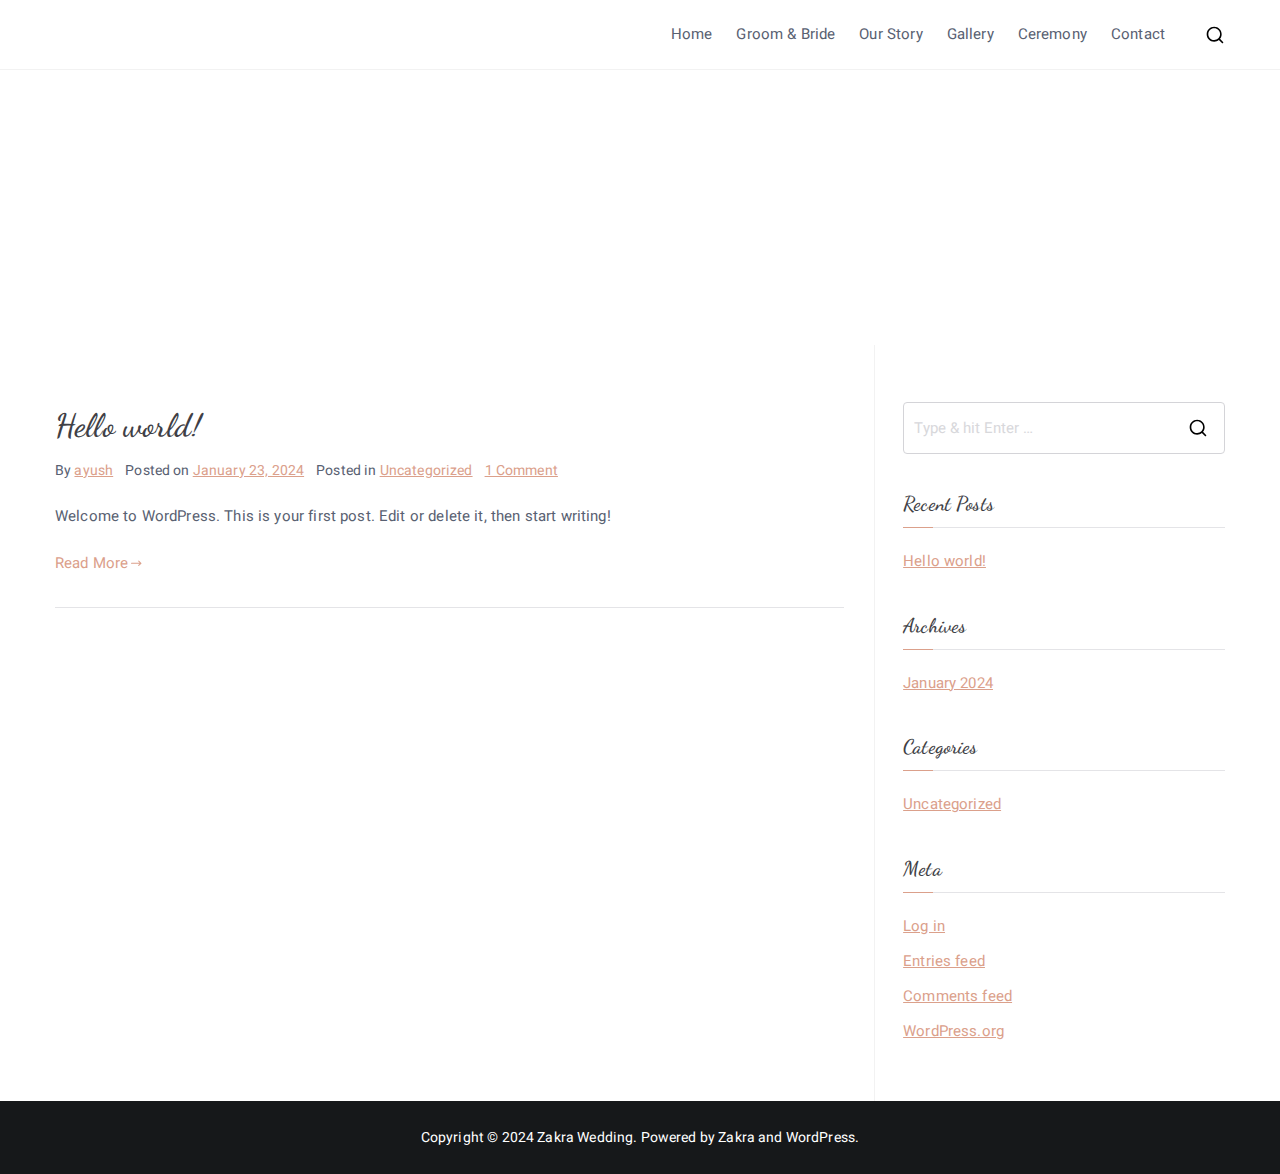
<file: category/uncategorized/index.html>
<!DOCTYPE html>
<html lang="en-US">
		
	<head>

				<meta charset="UTF-8">
		<meta name="viewport" content="width=device-width, initial-scale=1">
		<link rel="profile" href="http://gmpg.org/xfn/11">
		
		<title>Uncategorized &#8211; Zakra Wedding</title>
<meta name="robots" content="max-image-preview:large">
<link rel="dns-prefetch" href="//fonts.googleapis.com">
<link rel="alternate" type="application/rss+xml" title="Zakra Wedding &raquo; Feed" href="/feed/">
<link rel="alternate" type="application/rss+xml" title="Zakra Wedding &raquo; Comments Feed" href="/comments/feed/">
<link rel="alternate" type="application/rss+xml" title="Zakra Wedding &raquo; Uncategorized Category Feed" href="/category/uncategorized/feed/">
<script type="text/javascript">
/* <![CDATA[ */
window._wpemojiSettings = {"baseUrl":"https:\/\/s.w.org\/images\/core\/emoji\/14.0.0\/72x72\/","ext":".png","svgUrl":"https:\/\/s.w.org\/images\/core\/emoji\/14.0.0\/svg\/","svgExt":".svg","source":{"concatemoji":"\/wp-includes\/js\/wp-emoji-release.min.js?ver=6.4.2"}};
/*! This file is auto-generated */
!function(i,n){var o,s,e;function c(e){try{var t={supportTests:e,timestamp:(new Date).valueOf()};sessionStorage.setItem(o,JSON.stringify(t))}catch(e){}}function p(e,t,n){e.clearRect(0,0,e.canvas.width,e.canvas.height),e.fillText(t,0,0);var t=new Uint32Array(e.getImageData(0,0,e.canvas.width,e.canvas.height).data),r=(e.clearRect(0,0,e.canvas.width,e.canvas.height),e.fillText(n,0,0),new Uint32Array(e.getImageData(0,0,e.canvas.width,e.canvas.height).data));return t.every(function(e,t){return e===r[t]})}function u(e,t,n){switch(t){case"flag":return n(e,"🏳️‍⚧️","🏳️​⚧️")?!1:!n(e,"🇺🇳","🇺​🇳")&&!n(e,"🏴󠁧󠁢󠁥󠁮󠁧󠁿","🏴​󠁧​󠁢​󠁥​󠁮​󠁧​󠁿");case"emoji":return!n(e,"🫱🏻‍🫲🏿","🫱🏻​🫲🏿")}return!1}function f(e,t,n){var r="undefined"!=typeof WorkerGlobalScope&&self instanceof WorkerGlobalScope?new OffscreenCanvas(300,150):i.createElement("canvas"),a=r.getContext("2d",{willReadFrequently:!0}),o=(a.textBaseline="top",a.font="600 32px Arial",{});return e.forEach(function(e){o[e]=t(a,e,n)}),o}function t(e){var t=i.createElement("script");t.src=e,t.defer=!0,i.head.appendChild(t)}"undefined"!=typeof Promise&&(o="wpEmojiSettingsSupports",s=["flag","emoji"],n.supports={everything:!0,everythingExceptFlag:!0},e=new Promise(function(e){i.addEventListener("DOMContentLoaded",e,{once:!0})}),new Promise(function(t){var n=function(){try{var e=JSON.parse(sessionStorage.getItem(o));if("object"==typeof e&&"number"==typeof e.timestamp&&(new Date).valueOf()<e.timestamp+604800&&"object"==typeof e.supportTests)return e.supportTests}catch(e){}return null}();if(!n){if("undefined"!=typeof Worker&&"undefined"!=typeof OffscreenCanvas&&"undefined"!=typeof URL&&URL.createObjectURL&&"undefined"!=typeof Blob)try{var e="postMessage("+f.toString()+"("+[JSON.stringify(s),u.toString(),p.toString()].join(",")+"));",r=new Blob([e],{type:"text/javascript"}),a=new Worker(URL.createObjectURL(r),{name:"wpTestEmojiSupports"});return void(a.onmessage=function(e){c(n=e.data),a.terminate(),t(n)})}catch(e){}c(n=f(s,u,p))}t(n)}).then(function(e){for(var t in e)n.supports[t]=e[t],n.supports.everything=n.supports.everything&&n.supports[t],"flag"!==t&&(n.supports.everythingExceptFlag=n.supports.everythingExceptFlag&&n.supports[t]);n.supports.everythingExceptFlag=n.supports.everythingExceptFlag&&!n.supports.flag,n.DOMReady=!1,n.readyCallback=function(){n.DOMReady=!0}}).then(function(){return e}).then(function(){var e;n.supports.everything||(n.readyCallback(),(e=n.source||{}).concatemoji?t(e.concatemoji):e.wpemoji&&e.twemoji&&(t(e.twemoji),t(e.wpemoji)))}))}((window,document),window._wpemojiSettings);
/* ]]> */
</script>
<style id="wp-emoji-styles-inline-css" type="text/css">img.wp-smiley, img.emoji {
		display: inline !important;
		border: none !important;
		box-shadow: none !important;
		height: 1em !important;
		width: 1em !important;
		margin: 0 0.07em !important;
		vertical-align: -0.1em !important;
		background: none !important;
		padding: 0 !important;
	}</style>
<link rel="stylesheet" id="wp-block-library-css" href="/wp-includes/css/dist/block-library/style.min.css?ver=6.4.2" type="text/css" media="all">
<style id="wp-block-library-theme-inline-css" type="text/css">.wp-block-audio figcaption{color:#555;font-size:13px;text-align:center}.is-dark-theme .wp-block-audio figcaption{color:hsla(0,0%,100%,.65)}.wp-block-audio{margin:0 0 1em}.wp-block-code{border:1px solid #ccc;border-radius:4px;font-family:Menlo,Consolas,monaco,monospace;padding:.8em 1em}.wp-block-embed figcaption{color:#555;font-size:13px;text-align:center}.is-dark-theme .wp-block-embed figcaption{color:hsla(0,0%,100%,.65)}.wp-block-embed{margin:0 0 1em}.blocks-gallery-caption{color:#555;font-size:13px;text-align:center}.is-dark-theme .blocks-gallery-caption{color:hsla(0,0%,100%,.65)}.wp-block-image figcaption{color:#555;font-size:13px;text-align:center}.is-dark-theme .wp-block-image figcaption{color:hsla(0,0%,100%,.65)}.wp-block-image{margin:0 0 1em}.wp-block-pullquote{border-bottom:4px solid;border-top:4px solid;color:currentColor;margin-bottom:1.75em}.wp-block-pullquote cite,.wp-block-pullquote footer,.wp-block-pullquote__citation{color:currentColor;font-size:.8125em;font-style:normal;text-transform:uppercase}.wp-block-quote{border-left:.25em solid;margin:0 0 1.75em;padding-left:1em}.wp-block-quote cite,.wp-block-quote footer{color:currentColor;font-size:.8125em;font-style:normal;position:relative}.wp-block-quote.has-text-align-right{border-left:none;border-right:.25em solid;padding-left:0;padding-right:1em}.wp-block-quote.has-text-align-center{border:none;padding-left:0}.wp-block-quote.is-large,.wp-block-quote.is-style-large,.wp-block-quote.is-style-plain{border:none}.wp-block-search .wp-block-search__label{font-weight:700}.wp-block-search__button{border:1px solid #ccc;padding:.375em .625em}:where(.wp-block-group.has-background){padding:1.25em 2.375em}.wp-block-separator.has-css-opacity{opacity:.4}.wp-block-separator{border:none;border-bottom:2px solid;margin-left:auto;margin-right:auto}.wp-block-separator.has-alpha-channel-opacity{opacity:1}.wp-block-separator:not(.is-style-wide):not(.is-style-dots){width:100px}.wp-block-separator.has-background:not(.is-style-dots){border-bottom:none;height:1px}.wp-block-separator.has-background:not(.is-style-wide):not(.is-style-dots){height:2px}.wp-block-table{margin:0 0 1em}.wp-block-table td,.wp-block-table th{word-break:normal}.wp-block-table figcaption{color:#555;font-size:13px;text-align:center}.is-dark-theme .wp-block-table figcaption{color:hsla(0,0%,100%,.65)}.wp-block-video figcaption{color:#555;font-size:13px;text-align:center}.is-dark-theme .wp-block-video figcaption{color:hsla(0,0%,100%,.65)}.wp-block-video{margin:0 0 1em}.wp-block-template-part.has-background{margin-bottom:0;margin-top:0;padding:1.25em 2.375em}</style>
<style id="global-styles-inline-css" type="text/css">body{--wp--preset--color--black: #000000;--wp--preset--color--cyan-bluish-gray: #abb8c3;--wp--preset--color--white: #ffffff;--wp--preset--color--pale-pink: #f78da7;--wp--preset--color--vivid-red: #cf2e2e;--wp--preset--color--luminous-vivid-orange: #ff6900;--wp--preset--color--luminous-vivid-amber: #fcb900;--wp--preset--color--light-green-cyan: #7bdcb5;--wp--preset--color--vivid-green-cyan: #00d084;--wp--preset--color--pale-cyan-blue: #8ed1fc;--wp--preset--color--vivid-cyan-blue: #0693e3;--wp--preset--color--vivid-purple: #9b51e0;--wp--preset--gradient--vivid-cyan-blue-to-vivid-purple: linear-gradient(135deg,rgba(6,147,227,1) 0%,rgb(155,81,224) 100%);--wp--preset--gradient--light-green-cyan-to-vivid-green-cyan: linear-gradient(135deg,rgb(122,220,180) 0%,rgb(0,208,130) 100%);--wp--preset--gradient--luminous-vivid-amber-to-luminous-vivid-orange: linear-gradient(135deg,rgba(252,185,0,1) 0%,rgba(255,105,0,1) 100%);--wp--preset--gradient--luminous-vivid-orange-to-vivid-red: linear-gradient(135deg,rgba(255,105,0,1) 0%,rgb(207,46,46) 100%);--wp--preset--gradient--very-light-gray-to-cyan-bluish-gray: linear-gradient(135deg,rgb(238,238,238) 0%,rgb(169,184,195) 100%);--wp--preset--gradient--cool-to-warm-spectrum: linear-gradient(135deg,rgb(74,234,220) 0%,rgb(151,120,209) 20%,rgb(207,42,186) 40%,rgb(238,44,130) 60%,rgb(251,105,98) 80%,rgb(254,248,76) 100%);--wp--preset--gradient--blush-light-purple: linear-gradient(135deg,rgb(255,206,236) 0%,rgb(152,150,240) 100%);--wp--preset--gradient--blush-bordeaux: linear-gradient(135deg,rgb(254,205,165) 0%,rgb(254,45,45) 50%,rgb(107,0,62) 100%);--wp--preset--gradient--luminous-dusk: linear-gradient(135deg,rgb(255,203,112) 0%,rgb(199,81,192) 50%,rgb(65,88,208) 100%);--wp--preset--gradient--pale-ocean: linear-gradient(135deg,rgb(255,245,203) 0%,rgb(182,227,212) 50%,rgb(51,167,181) 100%);--wp--preset--gradient--electric-grass: linear-gradient(135deg,rgb(202,248,128) 0%,rgb(113,206,126) 100%);--wp--preset--gradient--midnight: linear-gradient(135deg,rgb(2,3,129) 0%,rgb(40,116,252) 100%);--wp--preset--font-size--small: 13px;--wp--preset--font-size--medium: 20px;--wp--preset--font-size--large: 36px;--wp--preset--font-size--x-large: 42px;--wp--preset--spacing--20: 0.44rem;--wp--preset--spacing--30: 0.67rem;--wp--preset--spacing--40: 1rem;--wp--preset--spacing--50: 1.5rem;--wp--preset--spacing--60: 2.25rem;--wp--preset--spacing--70: 3.38rem;--wp--preset--spacing--80: 5.06rem;--wp--preset--shadow--natural: 6px 6px 9px rgba(0, 0, 0, 0.2);--wp--preset--shadow--deep: 12px 12px 50px rgba(0, 0, 0, 0.4);--wp--preset--shadow--sharp: 6px 6px 0px rgba(0, 0, 0, 0.2);--wp--preset--shadow--outlined: 6px 6px 0px -3px rgba(255, 255, 255, 1), 6px 6px rgba(0, 0, 0, 1);--wp--preset--shadow--crisp: 6px 6px 0px rgba(0, 0, 0, 1);}body { margin: 0;--wp--style--global--content-size: 760px;--wp--style--global--wide-size: 1160px; }.wp-site-blocks > .alignleft { float: left; margin-right: 2em; }.wp-site-blocks > .alignright { float: right; margin-left: 2em; }.wp-site-blocks > .aligncenter { justify-content: center; margin-left: auto; margin-right: auto; }:where(.wp-site-blocks) > * { margin-block-start: 24px; margin-block-end: 0; }:where(.wp-site-blocks) > :first-child:first-child { margin-block-start: 0; }:where(.wp-site-blocks) > :last-child:last-child { margin-block-end: 0; }body { --wp--style--block-gap: 24px; }:where(body .is-layout-flow)  > :first-child:first-child{margin-block-start: 0;}:where(body .is-layout-flow)  > :last-child:last-child{margin-block-end: 0;}:where(body .is-layout-flow)  > *{margin-block-start: 24px;margin-block-end: 0;}:where(body .is-layout-constrained)  > :first-child:first-child{margin-block-start: 0;}:where(body .is-layout-constrained)  > :last-child:last-child{margin-block-end: 0;}:where(body .is-layout-constrained)  > *{margin-block-start: 24px;margin-block-end: 0;}:where(body .is-layout-flex) {gap: 24px;}:where(body .is-layout-grid) {gap: 24px;}body .is-layout-flow > .alignleft{float: left;margin-inline-start: 0;margin-inline-end: 2em;}body .is-layout-flow > .alignright{float: right;margin-inline-start: 2em;margin-inline-end: 0;}body .is-layout-flow > .aligncenter{margin-left: auto !important;margin-right: auto !important;}body .is-layout-constrained > .alignleft{float: left;margin-inline-start: 0;margin-inline-end: 2em;}body .is-layout-constrained > .alignright{float: right;margin-inline-start: 2em;margin-inline-end: 0;}body .is-layout-constrained > .aligncenter{margin-left: auto !important;margin-right: auto !important;}body .is-layout-constrained > :where(:not(.alignleft):not(.alignright):not(.alignfull)){max-width: var(--wp--style--global--content-size);margin-left: auto !important;margin-right: auto !important;}body .is-layout-constrained > .alignwide{max-width: var(--wp--style--global--wide-size);}body .is-layout-flex{display: flex;}body .is-layout-flex{flex-wrap: wrap;align-items: center;}body .is-layout-flex > *{margin: 0;}body .is-layout-grid{display: grid;}body .is-layout-grid > *{margin: 0;}body{padding-top: 0px;padding-right: 0px;padding-bottom: 0px;padding-left: 0px;}a:where(:not(.wp-element-button)){text-decoration: underline;}.wp-element-button, .wp-block-button__link{background-color: #32373c;border-width: 0;color: #fff;font-family: inherit;font-size: inherit;line-height: inherit;padding: calc(0.667em + 2px) calc(1.333em + 2px);text-decoration: none;}.has-black-color{color: var(--wp--preset--color--black) !important;}.has-cyan-bluish-gray-color{color: var(--wp--preset--color--cyan-bluish-gray) !important;}.has-white-color{color: var(--wp--preset--color--white) !important;}.has-pale-pink-color{color: var(--wp--preset--color--pale-pink) !important;}.has-vivid-red-color{color: var(--wp--preset--color--vivid-red) !important;}.has-luminous-vivid-orange-color{color: var(--wp--preset--color--luminous-vivid-orange) !important;}.has-luminous-vivid-amber-color{color: var(--wp--preset--color--luminous-vivid-amber) !important;}.has-light-green-cyan-color{color: var(--wp--preset--color--light-green-cyan) !important;}.has-vivid-green-cyan-color{color: var(--wp--preset--color--vivid-green-cyan) !important;}.has-pale-cyan-blue-color{color: var(--wp--preset--color--pale-cyan-blue) !important;}.has-vivid-cyan-blue-color{color: var(--wp--preset--color--vivid-cyan-blue) !important;}.has-vivid-purple-color{color: var(--wp--preset--color--vivid-purple) !important;}.has-black-background-color{background-color: var(--wp--preset--color--black) !important;}.has-cyan-bluish-gray-background-color{background-color: var(--wp--preset--color--cyan-bluish-gray) !important;}.has-white-background-color{background-color: var(--wp--preset--color--white) !important;}.has-pale-pink-background-color{background-color: var(--wp--preset--color--pale-pink) !important;}.has-vivid-red-background-color{background-color: var(--wp--preset--color--vivid-red) !important;}.has-luminous-vivid-orange-background-color{background-color: var(--wp--preset--color--luminous-vivid-orange) !important;}.has-luminous-vivid-amber-background-color{background-color: var(--wp--preset--color--luminous-vivid-amber) !important;}.has-light-green-cyan-background-color{background-color: var(--wp--preset--color--light-green-cyan) !important;}.has-vivid-green-cyan-background-color{background-color: var(--wp--preset--color--vivid-green-cyan) !important;}.has-pale-cyan-blue-background-color{background-color: var(--wp--preset--color--pale-cyan-blue) !important;}.has-vivid-cyan-blue-background-color{background-color: var(--wp--preset--color--vivid-cyan-blue) !important;}.has-vivid-purple-background-color{background-color: var(--wp--preset--color--vivid-purple) !important;}.has-black-border-color{border-color: var(--wp--preset--color--black) !important;}.has-cyan-bluish-gray-border-color{border-color: var(--wp--preset--color--cyan-bluish-gray) !important;}.has-white-border-color{border-color: var(--wp--preset--color--white) !important;}.has-pale-pink-border-color{border-color: var(--wp--preset--color--pale-pink) !important;}.has-vivid-red-border-color{border-color: var(--wp--preset--color--vivid-red) !important;}.has-luminous-vivid-orange-border-color{border-color: var(--wp--preset--color--luminous-vivid-orange) !important;}.has-luminous-vivid-amber-border-color{border-color: var(--wp--preset--color--luminous-vivid-amber) !important;}.has-light-green-cyan-border-color{border-color: var(--wp--preset--color--light-green-cyan) !important;}.has-vivid-green-cyan-border-color{border-color: var(--wp--preset--color--vivid-green-cyan) !important;}.has-pale-cyan-blue-border-color{border-color: var(--wp--preset--color--pale-cyan-blue) !important;}.has-vivid-cyan-blue-border-color{border-color: var(--wp--preset--color--vivid-cyan-blue) !important;}.has-vivid-purple-border-color{border-color: var(--wp--preset--color--vivid-purple) !important;}.has-vivid-cyan-blue-to-vivid-purple-gradient-background{background: var(--wp--preset--gradient--vivid-cyan-blue-to-vivid-purple) !important;}.has-light-green-cyan-to-vivid-green-cyan-gradient-background{background: var(--wp--preset--gradient--light-green-cyan-to-vivid-green-cyan) !important;}.has-luminous-vivid-amber-to-luminous-vivid-orange-gradient-background{background: var(--wp--preset--gradient--luminous-vivid-amber-to-luminous-vivid-orange) !important;}.has-luminous-vivid-orange-to-vivid-red-gradient-background{background: var(--wp--preset--gradient--luminous-vivid-orange-to-vivid-red) !important;}.has-very-light-gray-to-cyan-bluish-gray-gradient-background{background: var(--wp--preset--gradient--very-light-gray-to-cyan-bluish-gray) !important;}.has-cool-to-warm-spectrum-gradient-background{background: var(--wp--preset--gradient--cool-to-warm-spectrum) !important;}.has-blush-light-purple-gradient-background{background: var(--wp--preset--gradient--blush-light-purple) !important;}.has-blush-bordeaux-gradient-background{background: var(--wp--preset--gradient--blush-bordeaux) !important;}.has-luminous-dusk-gradient-background{background: var(--wp--preset--gradient--luminous-dusk) !important;}.has-pale-ocean-gradient-background{background: var(--wp--preset--gradient--pale-ocean) !important;}.has-electric-grass-gradient-background{background: var(--wp--preset--gradient--electric-grass) !important;}.has-midnight-gradient-background{background: var(--wp--preset--gradient--midnight) !important;}.has-small-font-size{font-size: var(--wp--preset--font-size--small) !important;}.has-medium-font-size{font-size: var(--wp--preset--font-size--medium) !important;}.has-large-font-size{font-size: var(--wp--preset--font-size--large) !important;}.has-x-large-font-size{font-size: var(--wp--preset--font-size--x-large) !important;}
.wp-block-navigation a:where(:not(.wp-element-button)){color: inherit;}
.wp-block-pullquote{font-size: 1.5em;line-height: 1.6;}</style>
<link rel="stylesheet" id="dashicons-css" href="/wp-includes/css/dashicons.min.css?ver=6.4.2" type="text/css" media="all">
<link rel="stylesheet" id="everest-forms-general-css" href="/wp-content/plugins/everest-forms/assets/css/everest-forms.css?ver=2.0.6" type="text/css" media="all">
<link rel="stylesheet" id="font-awesome-all-css" href="/wp-content/themes/zakra/assets/lib/font-awesome/css/all.min.css?ver=6.2.4" type="text/css" media="all">
<link rel="stylesheet" id="font-awesome-solid-css" href="/wp-content/themes/zakra/assets/lib/font-awesome/css/solid.min.css?ver=6.2.4" type="text/css" media="all">
<link rel="stylesheet" id="font-awesome-4-css" href="/wp-content/themes/zakra/assets/lib/font-awesome/css/font-awesome.min.css?ver=4.7.0" type="text/css" media="all">
<link rel="stylesheet" id="zakra-style-css" href="/wp-content/themes/zakra/style.css?ver=3.0.9" type="text/css" media="all">
<style id="zakra-style-inline-css" type="text/css">@media screen and (min-width: 768px) {.zak-primary{width:70%;}}a:hover, a:focus,
				.zak-primary-nav ul li:hover > a,
				.zak-primary-nav ul .current_page_item > a,
				.zak-entry-summary a,
				.zak-entry-meta a, .zak-post-content .zak-entry-footer a:hover,
				.pagebuilder-content a, .zak-style-2 .zak-entry-meta span,
				.zak-style-2 .zak-entry-meta a, 
				.entry-title:hover a,
				.zak-breadcrumbs .trail-items a,
				.breadcrumbs .trail-items a,
				.entry-content a,
				.edit-link a,
				.zak-footer-bar a:hover,
				.widget li a,
				#comments .comment-content a,
				#comments .reply,
				button:hover,
				.zak-button:hover,
				.zak-entry-footer .edit-link a,
				.zak-header-action .yith-wcwl-items-count .yith-wcwl-icon span,
				.pagebuilder-content a, .zak-entry-footer a,
				.zak-header-buttons .zak-header-button--2 .zak-button,
				.zak-header-buttons .zak-header-button .zak-button:hover{color:#dba08b;}.zak-post-content .entry-button:hover .zak-icon,
				.zak-error-404 .zak-button:hover svg,
				.zak-style-2 .zak-entry-meta span .zak-icon,
				.entry-button .zak-icon{fill:#dba08b;}blockquote, .wp-block-quote,
				button, input[type="button"],
				input[type="reset"],
				input[type="submit"],
				.wp-block-button .wp-block-button__link,
				blockquote.has-text-align-right, .wp-block-quote.has-text-align-right,
				button:hover,
				.wp-block-button .wp-block-button__link:hover,
				.zak-button:hover,
				.zak-header-buttons .zak-header-button .zak-button,
				.zak-header-buttons .zak-header-button.zak-header-button--2 .zak-button,
				.zak-header-buttons .zak-header-button .zak-button:hover{border-color:#dba08b;}.zak-primary-nav.zak-layout-1-style-2 > ul > li.current_page_item > a::before,
				.zak-primary-nav.zak-layout-1-style-2 > ul a:hover::before,
				.zak-primary-nav.zak-layout-1-style-2 > ul > li.current-menu-item > a::before, 
				.zak-primary-nav.zak-layout-1-style-3 > ul > li.current_page_item > a::before,
				.zak-primary-nav.zak-layout-1-style-3 > ul > li.current-menu-item > a::before, 
				.zak-primary-nav.zak-layout-1-style-4 > ul > li.current_page_item > a::before,
				.zak-primary-nav.zak-layout-1-style-4 > ul > li.current-menu-item > a::before, 
				.zak-scroll-to-top:hover, button, input[type="button"], input[type="reset"],
				input[type="submit"], .zak-header-buttons .zak-header-button--1 .zak-button,
				.wp-block-button .wp-block-button__link,
				.zak-menu-item-cart .cart-page-link .count,
				.widget .wp-block-heading::before,
				#comments .comments-title::before,
				#comments .comment-reply-title::before,
				.widget .widget-title::before{background-color:#dba08b;}button, input[type="button"],
				input[type="reset"],
				input[type="submit"],
				.wp-block-button .wp-block-button__link,
				.zak-button{border-color:#dba08b;background-color:#dba08b;}body{color:#596172;}.zak-header, .zak-post, .zak-secondary, .zak-footer-bar, .zak-primary-nav .sub-menu, .zak-primary-nav .sub-menu li, .posts-navigation, #comments, .post-navigation, blockquote, .wp-block-quote, .zak-posts .zak-post{border-color:#f2f2f2;}hr .zak-container--separate, {background-color:#f2f2f2;}.entry-content a{color:#161719;}.zak-entry-footer a:hover,
				.entry-button:hover,
				.zak-entry-footer a:hover,
				.entry-content a:hover,
				.pagebuilder-content a:hover, .pagebuilder-content a:hover{color:#dba08b;}.entry-button:hover .zak-icon{fill:#dba08b;}body{font-family:Heebo;font-weight:400;font-size:15px;line-height:1.8;}h1, h2, h3, h4, h5, h6{font-family:Dancing Script;font-weight:400;line-height:1.3;}h1{font-weight:500;font-size:3.6rem;line-height:1.3;}h2{font-weight:500;font-size:3.24rem;line-height:1.3;}h3{font-weight:500;font-size:2.88rem;line-height:1.3;}h4{font-weight:500;font-size:2.52rem;line-height:1.3;}h5{font-weight:500;font-size:1.89072rem;line-height:1.3;}h6{font-weight:500;font-size:1.62rem;line-height:1.3;}button, input[type="button"], input[type="reset"], input[type="submit"], #infinite-handle span, .wp-block-button .wp-block-button__link{background-color:#0f1012;}button:hover, input[type="button"]:hover, input[type="reset"]:hover, input[type="submit"]:hover, #infinite-handle span:hover, .wp-block-button .wp-block-button__link:hover{background-color:#dba08b;}.site-title{color:#blank;}.zak-header .zak-top-bar{background-color:#ffffff;background-size:contain;}.zak-main-header{background-color:#ffffff;background-size:contain;}.zak-primary-nav ul li:hover > a, .zak-primary-nav.zak-menu-item--layout-2 > ul > li:hover > a{color:#0f1012;}.zak-primary-nav ul li:hover > .zak-icon, .zak-primary-nav.zak-menu-item--layout-2 > ul > li:hover > .zak-icon{fill:#0f1012;}.has-page-header .zak-page-header{padding-top:100px;padding-right:0px;padding-bottom:100px;padding-left:0px;}.zak-page-header .zak-page-title, .zakra-single-article .zak-entry-header .entry-title{color:#ffffff;}.zak-page-header, .zak-container--separate .zak-page-header{background-color:#ffffff;background-image:url(https://zakrademos.com/wedding/wp-content/uploads/sites/4/2018/09/crew-e1536137728687.jpg);background-position:center center;background-size:cover;}.zak-page-header .breadcrumb-trail ul li{color:#ffffff;}.zak-page-header .breadcrumb-trail ul li::after{color:#ffffff;}.zak-page-header .breadcrumb-trail ul li a{color:#ffffff;}.zak-page-header .breadcrumb-trail ul li a:hover {color:#f5c8b8;}.zak-page-header .zak-page-title, .zakra-single-article .zak-entry-header .entry-title{font-weight:500;font-size:58px;line-height:1.3;}.zak-footer-cols{background-color:#ffffff;background-image:url(https://zakrademos.com/wedding/wp-content/uploads/sites/4/2018/09/footer-bg.jpg);background-position:center top;background-size:cover;}.zak-footer .zak-footer-cols, .zak-footer .zak-footer-cols p{color:#ffffff;}.zak-footer-cols{border-top-width:0px;}.zak-footer-cols ul li{border-bottom-width:0px;}.zak-footer-bar{background-color:#16181a;background-position:center bottom;background-size:cover;}.zak-footer-bar{color:#ffffff;}.zak-footer-bar a{color:#ffffff;}.zak-footer-bar a:hover, .zak-footer-bar a:focus{color:#f5c8b8;}.zak-footer-bar{border-top-width:0px;}.zak-footer-bar{border-top-color:rgba(255,255,255,0.13);}.zak-scroll-to-top:hover{background-color:#f5c8b8;}</style>
<link rel="stylesheet" id="zakra_googlefonts-css" href="//fonts.googleapis.com/css?family=Heebo%3A400%7CDancing+Script%3A400&#038;1&#038;display=swap&#038;ver=3.0.9" type="text/css" media="all">
<link rel="https://api.w.org/" href="/wp-json/">
<link rel="alternate" type="application/json" href="/wp-json/wp/v2/categories/1">
<link rel="EditURI" type="application/rsd+xml" title="RSD" href="/xmlrpc.php?rsd">
<meta name="generator" content="WordPress 6.4.2">
<meta name="generator" content="Everest Forms 2.0.6">
<meta name="generator" content="Elementor 3.18.3; features: e_dom_optimization, e_optimized_assets_loading, e_optimized_css_loading, e_font_icon_svg, additional_custom_breakpoints, block_editor_assets_optimize, e_image_loading_optimization; settings: css_print_method-external, google_font-enabled, font_display-swap">

		<style type="text/css">.site-title {
                position: absolute;
                clip: rect(1px, 1px, 1px, 1px);
            }

			
			            .site-description {
                position: absolute;
                clip: rect(1px, 1px, 1px, 1px);
            }</style>

		<link rel="icon" href="/wp-content/uploads/2020/07/zakra.png" sizes="32x32">
<link rel="icon" href="/wp-content/uploads/2020/07/zakra.png" sizes="192x192">
<link rel="apple-touch-icon" href="/wp-content/uploads/2020/07/zakra.png">
<meta name="msapplication-TileImage" content="/wp-content/uploads/2020/07/zakra.png">

	</head>

<body class="archive category category-uncategorized category-1 wp-custom-logo everest-forms-no-js hfeed zak-site-layout--right zak-container--wide zak-content-area--bordered has-page-header has-breadcrumbs elementor-default elementor-kit-175">


		<div id="page" class="zak-site">
				<a class="skip-link screen-reader-text" href="#zak-content">Skip to content</a>
		
		<header id="zak-masthead" class="zak-header zak-layout-1 zak-layout-1-style-1">
		
			
					<div class="zak-main-header">
			<div class="zak-container">
				<div class="zak-row">
		
	<div class="zak-header-col zak-header-col--1">

		
<div class="site-branding">
	<a href="/" class="custom-logo-link" rel="home"><img width="95" height="29" src="/wp-content/uploads/2018/09/logo.png" class="custom-logo" alt="Zakra Wedding" decoding="async"></a>	<div class="site-info-wrap">
		
		<p class="site-title ">
		<a href="/" rel="home">Zakra Wedding</a>
	</p>


	</div>
</div>
<!-- .site-branding -->

	</div> <!-- /.zak-header__block--one -->


	<div class="zak-header-col zak-header-col--2">

					
<nav id="zak-primary-nav" class="zak-main-nav main-navigation zak-primary-nav zak-layout-1 zak-layout-1-style-1">
	<ul id="zak-primary-menu" class="zak-primary-menu">
<li id="menu-item-185" class="menu-item menu-item-type-post_type menu-item-object-page menu-item-home menu-item-185"><a href="/">Home</a></li>
<li id="menu-item-179" class="menu-item menu-item-type-custom menu-item-object-custom menu-item-179"><a href="#groom-bride">Groom &#038; Bride</a></li>
<li id="menu-item-180" class="menu-item menu-item-type-custom menu-item-object-custom menu-item-180"><a href="#our-story">Our Story</a></li>
<li id="menu-item-182" class="menu-item menu-item-type-custom menu-item-object-custom menu-item-182"><a href="#moments">Gallery</a></li>
<li id="menu-item-181" class="menu-item menu-item-type-custom menu-item-object-custom menu-item-181"><a href="#ceremony">Ceremony</a></li>
<li id="menu-item-183" class="menu-item menu-item-type-custom menu-item-object-custom menu-item-183"><a href="#contact-us">Contact</a></li>
</ul></nav><!-- #zak-primary-nav -->


    <div class="zak-header-actions zak-header-actions--desktop">

		            <div class="zak-header-action zak-header-search">
                <a href="#" class="zak-header-search__toggle">
					<svg class="zak-icon zakra-icon--magnifying-glass" xmlns="http://www.w3.org/2000/svg" viewbox="0 0 24 24"><path d="M21 22c-.3 0-.5-.1-.7-.3L16.6 18c-1.5 1.2-3.5 2-5.6 2-5 0-9-4-9-9s4-9 9-9 9 4 9 9c0 2.1-.7 4.1-2 5.6l3.7 3.7c.4.4.4 1 0 1.4-.2.2-.4.3-.7.3zM11 4c-3.9 0-7 3.1-7 7s3.1 7 7 7c1.9 0 3.6-.8 4.9-2 0 0 0-.1.1-.1s0 0 .1-.1c1.2-1.3 2-3 2-4.9C18 7.1 14.9 4 11 4z"></path></svg>                </a>
				
<div class="zak-search-container">
<form role="search" method="get" class="zak-search-form" action="http://localhost:8080/wordpress/wordpress/">
	<label class="zak-search-field-label">
		<div class="zak-icon--search">

			<svg class="zak-icon zakra-icon--magnifying-glass" xmlns="http://www.w3.org/2000/svg" viewbox="0 0 24 24"><path d="M21 22c-.3 0-.5-.1-.7-.3L16.6 18c-1.5 1.2-3.5 2-5.6 2-5 0-9-4-9-9s4-9 9-9 9 4 9 9c0 2.1-.7 4.1-2 5.6l3.7 3.7c.4.4.4 1 0 1.4-.2.2-.4.3-.7.3zM11 4c-3.9 0-7 3.1-7 7s3.1 7 7 7c1.9 0 3.6-.8 4.9-2 0 0 0-.1.1-.1s0 0 .1-.1c1.2-1.3 2-3 2-4.9C18 7.1 14.9 4 11 4z"></path></svg>
		</div>

		<span class="screen-reader-text">Search for:</span>

		<input type="search" class="zak-search-field" placeholder="Type &amp; hit Enter &hellip;" value="" name="s" title="Search for:">
	</label>

	<input type="submit" class="zak-search-submit" value="Search">
</form>
<button class="zak-icon--close" role="button">
</button>
</div>
            </div>
			
		    </div> <!-- #zak-header-actions -->

	

<div class="zak-toggle-menu ">

	
	<button class="zak-menu-toggle" aria-label="Primary Menu">

		<svg class="zak-icon zakra-icon--magnifying-glass-bars" xmlns="http://www.w3.org/2000/svg" viewbox="0 0 24 24"><path d="M17 20H3a1 1 0 0 1 0-2h14a1 1 0 0 1 0 2Zm4-2a1 1 0 0 1-.71-.29L18 15.4a6.29 6.29 0 0 1-10-5A6.43 6.43 0 0 1 14.3 4a6.31 6.31 0 0 1 6.3 6.3 6.22 6.22 0 0 1-1.2 3.7l2.31 2.3a1 1 0 0 1 0 1.42A1 1 0 0 1 21 18ZM14.3 6a4.41 4.41 0 0 0-4.3 4.4 4.25 4.25 0 0 0 4.3 4.2 4.36 4.36 0 0 0 4.3-4.3A4.36 4.36 0 0 0 14.3 6ZM6 14H3a1 1 0 0 1 0-2h3a1 1 0 0 1 0 2Zm0-6H3a1 1 0 0 1 0-2h3a1 1 0 0 1 0 2Z"></path></svg>
	</button> <!-- /.zak-menu-toggle -->

	<nav id="zak-mobile-nav" class="zak-main-nav zak-mobile-nav">

		<div class="zak-mobile-nav__header">
							
<div class="zak-search-container">
<form role="search" method="get" class="zak-search-form" action="http://localhost:8080/wordpress/wordpress/">
	<label class="zak-search-field-label">
		<div class="zak-icon--search">

			<svg class="zak-icon zakra-icon--magnifying-glass" xmlns="http://www.w3.org/2000/svg" viewbox="0 0 24 24"><path d="M21 22c-.3 0-.5-.1-.7-.3L16.6 18c-1.5 1.2-3.5 2-5.6 2-5 0-9-4-9-9s4-9 9-9 9 4 9 9c0 2.1-.7 4.1-2 5.6l3.7 3.7c.4.4.4 1 0 1.4-.2.2-.4.3-.7.3zM11 4c-3.9 0-7 3.1-7 7s3.1 7 7 7c1.9 0 3.6-.8 4.9-2 0 0 0-.1.1-.1s0 0 .1-.1c1.2-1.3 2-3 2-4.9C18 7.1 14.9 4 11 4z"></path></svg>
		</div>

		<span class="screen-reader-text">Search for:</span>

		<input type="search" class="zak-search-field" placeholder="Type &amp; hit Enter &hellip;" value="" name="s" title="Search for:">
	</label>

	<input type="submit" class="zak-search-submit" value="Search">
</form>
<button class="zak-icon--close" role="button">
</button>
</div>
			
			<!-- Mobile nav close icon. -->
			<button id="zak-mobile-nav-close" class="zak-mobile-nav-close" aria-label="Close Button">
				<svg class="zak-icon zakra-icon--x-mark" xmlns="http://www.w3.org/2000/svg" viewbox="0 0 24 24"><path d="m14 12 7.6-7.6c.6-.6.6-1.5 0-2-.6-.6-1.5-.6-2 0L12 10 4.4 2.4c-.6-.6-1.5-.6-2 0s-.6 1.5 0 2L10 12l-7.6 7.6c-.6.6-.6 1.5 0 2 .3.3.6.4 1 .4s.7-.1 1-.4L12 14l7.6 7.6c.3.3.6.4 1 .4s.7-.1 1-.4c.6-.6.6-1.5 0-2L14 12z"></path></svg>			</button>
		</div> <!-- /.zak-mobile-nav__header -->

		<ul id="zak-mobile-menu" class="zak-mobile-menu">
<li class="menu-item menu-item-type-post_type menu-item-object-page menu-item-home menu-item-185"><a href="/">Home</a></li>
<li class="menu-item menu-item-type-custom menu-item-object-custom menu-item-179"><a href="#groom-bride">Groom &#038; Bride</a></li>
<li class="menu-item menu-item-type-custom menu-item-object-custom menu-item-180"><a href="#our-story">Our Story</a></li>
<li class="menu-item menu-item-type-custom menu-item-object-custom menu-item-182"><a href="#moments">Gallery</a></li>
<li class="menu-item menu-item-type-custom menu-item-object-custom menu-item-181"><a href="#ceremony">Ceremony</a></li>
<li class="menu-item menu-item-type-custom menu-item-object-custom menu-item-183"><a href="#contact-us">Contact</a></li>
</ul>
			<div class="zak-mobile-menu-label">
							</div>

		
	</nav> <!-- /#zak-mobile-nav-->

</div> <!-- /.zak-toggle-menu -->

				</div> <!-- /.zak-header__block-two -->

				</div> <!-- /.zak-row -->
			</div> <!-- /.zak-container -->
		</div> <!-- /.zak-main-header -->
		

				</header><!-- #zak-masthead -->
		


<div class="zak-page-header zak-style-1">
	<div class="zak-container">
		<div class="zak-row">
					<div class="zak-page-header__title">
			<h1 class="zak-page-title">

				Uncategorized
			</h1>

					</div>
				<div class="zak-breadcrumbs">

			<nav role="navigation" aria-label="Breadcrumbs" class="breadcrumb-trail breadcrumbs" itemprop="breadcrumb"><ul class="trail-items" itemscope itemtype="http://schema.org/BreadcrumbList">
<meta name="numberOfItems" content="2">
<meta name="itemListOrder" content="Ascending">
<li itemprop="itemListElement" itemscope itemtype="http://schema.org/ListItem" class="trail-item">
<a href="/" rel="home" itemprop="item"><span itemprop="name">Home</span></a><meta itemprop="position" content="1">
</li>
<li class="trail-item trail-end"><span>Uncategorized</span></li>
</ul></nav>
		</div> <!-- /.zak-breadcrumbs -->
				</div> <!-- /.zak-row-->
	</div> <!-- /.zak-container-->
</div>
<!-- /.page-header -->

		<div id="zak-content" class="zak-content">
					<div class="zak-container">
				<div class="zak-row">
		
	<main id="zak-primary" class="zak-primary">
		
		
			<div class="zak-posts">

				
<article id="post-1" class="zak-style-1 post-1 post type-post status-publish format-standard hentry category-uncategorized zak-post">

	<div class="zak-post-content">
	<header class="zak-entry-header">
		<h2 class="entry-title"><a href="/2024/01/23/hello-world/" rel="bookmark">Hello world!</a></h2>	</header> <!-- .zak-entry-header -->
	<div class="zak-entry-meta">
		<span class="zak-byline"> By <span class="author vcard"><a class="url fn n" href="/author/ayush/">ayush</a></span></span><span class="zak-posted-on">Posted on <a href="/2024/01/23/hello-world/" rel="bookmark"><time class="entry-date published updated" datetime="2024-01-23T04:49:36+00:00">January 23, 2024</time></a></span><span class="zak-cat-links">Posted in <a href="/category/uncategorized/" rel="category tag">Uncategorized</a></span><span class="zak-comments-link"><a href="/2024/01/23/hello-world/#comments">1 Comment<span class="screen-reader-text"> on Hello world!</span></a></span>	</div> <!-- .zak-entry-meta -->

<div class="zak-entry-summary">
		<p>Welcome to WordPress. This is your first post. Edit or delete it, then start writing!</p>

</div>
<!-- .zak-entry-summary -->
		<div class="zak-entry-footer zak-layout-1 zak-alignment-style-1">

			<a href="/2024/01/23/hello-world/" class="entry-button">

				Read More				<svg class="zak-icon zakra-icon--arrow-right-long" xmlns="http://www.w3.org/2000/svg" viewbox="0 0 24 24"><path d="M21.92 12.38a1 1 0 0 0 0-.76 1 1 0 0 0-.21-.33L17.42 7A1 1 0 0 0 16 8.42L18.59 11H2.94a1 1 0 1 0 0 2h15.65L16 15.58A1 1 0 0 0 16 17a1 1 0 0 0 1.41 0l4.29-4.28a1 1 0 0 0 .22-.34Z"></path></svg>
			</a>
		</div> <!-- /.zak-entry-footer -->
		
</div>

</article><!-- #post-1 -->

			</div> <!-- /.zak-posts -->

			
			</main> <!-- /.zak-primary -->


<aside id="zak-secondary" class="zak-secondary ">
	<section id="search-1" class="widget widget_search">
<div class="zak-search-container">
<form role="search" method="get" class="zak-search-form" action="http://localhost:8080/wordpress/wordpress/">
	<label class="zak-search-field-label">
		<div class="zak-icon--search">

			<svg class="zak-icon zakra-icon--magnifying-glass" xmlns="http://www.w3.org/2000/svg" viewbox="0 0 24 24"><path d="M21 22c-.3 0-.5-.1-.7-.3L16.6 18c-1.5 1.2-3.5 2-5.6 2-5 0-9-4-9-9s4-9 9-9 9 4 9 9c0 2.1-.7 4.1-2 5.6l3.7 3.7c.4.4.4 1 0 1.4-.2.2-.4.3-.7.3zM11 4c-3.9 0-7 3.1-7 7s3.1 7 7 7c1.9 0 3.6-.8 4.9-2 0 0 0-.1.1-.1s0 0 .1-.1c1.2-1.3 2-3 2-4.9C18 7.1 14.9 4 11 4z"></path></svg>
		</div>

		<span class="screen-reader-text">Search for:</span>

		<input type="search" class="zak-search-field" placeholder="Type &amp; hit Enter &hellip;" value="" name="s" title="Search for:">
	</label>

	<input type="submit" class="zak-search-submit" value="Search">
</form>
<button class="zak-icon--close" role="button">
</button>
</div>
</section>
		<section id="recent-posts-1" class="widget widget_recent_entries">
		<h2 class="widget-title s">Recent Posts</h2>
		<ul>
											<li>
					<a href="/2024/01/23/hello-world/" aria-current="page">Hello world!</a>
									</li>
					</ul>

		</section><section id="archives-1" class="widget widget_archive"><h2 class="widget-title s">Archives</h2>
			<ul>
					<li><a href="/2024/01/">January 2024</a></li>
			</ul>

			</section><section id="categories-1" class="widget widget_categories"><h2 class="widget-title s">Categories</h2>
			<ul>
					<li class="cat-item cat-item-1 current-cat">
<a aria-current="page" href="/category/uncategorized/">Uncategorized</a>
</li>
			</ul>

			</section><section id="meta-1" class="widget widget_meta"><h2 class="widget-title s">Meta</h2>
		<ul>
						<li><a href="/wp-login.php">Log in</a></li>
			<li><a href="/feed/">Entries feed</a></li>
			<li><a href="/comments/feed/">Comments feed</a></li>

			<li><a href="https://wordpress.org/">WordPress.org</a></li>
		</ul>

		</section></aside><!-- .zak-secondary -->

					</div> <!-- /.row -->
			</div> <!-- /.zak-container-->
		</div> <!-- /#zak-content-->
		
			<footer id="zak-footer" class="zak-footer ">
		
		
		
<div class="zak-footer-bar zak-style-2">
	<div class="zak-container">
		<div class="zak-row">
			<div class="zak-footer-bar__1">

				Copyright &copy; 2024 <a href="/" title="Zakra Wedding">Zakra Wedding</a>. Powered by <a href="https://zakratheme.com/" target="_blank" title="Zakra" rel="nofollow">Zakra</a> and <a href="https://wordpress.org/" target="_blank" title="WordPress" rel="nofollow">WordPress</a>.
			</div> <!-- /.zak-footer-bar__1 -->

					</div> <!-- /.zak-row-->
	</div> <!-- /.zak-container-->
</div> <!-- /.zak-site-footer-bar -->

			</footer><!-- #zak-footer -->
		
		</div>
<!-- #page -->
		
<a href="#" id="zak-scroll-to-top" class="zak-scroll-to-top">
	
		<svg class="zak-icon zakra-icon--chevron-up" xmlns="http://www.w3.org/2000/svg" viewbox="0 0 24 24"><path d="M21 17.5c-.3 0-.5-.1-.7-.3L12 8.9l-8.3 8.3c-.4.4-1 .4-1.4 0s-.4-1 0-1.4l9-9c.4-.4 1-.4 1.4 0l9 9c.4.4.4 1 0 1.4-.2.2-.4.3-.7.3z"></path></svg>		<span class="screen-reader-text">Scroll to top</span>

	
</a>

<div class="zak-overlay-wrapper"></div>

	<script type="text/javascript">var c = document.body.className;
		c = c.replace( /everest-forms-no-js/, 'everest-forms-js' );
		document.body.className = c;</script>
	<script type="text/javascript" src="/wp-content/themes/zakra/assets/js/navigation.min.js?ver=3.0.9" id="zakra-navigation-js"></script>
<script type="text/javascript" src="/wp-content/themes/zakra/assets/js/skip-link-focus-fix.min.js?ver=3.0.9" id="zakra-skip-link-focus-fix-js"></script>
<script type="text/javascript" src="/wp-content/themes/zakra/assets/js/zakra-custom.min.js?ver=3.0.9" id="zakra-custom-js"></script>

</body>
</html>
</file>
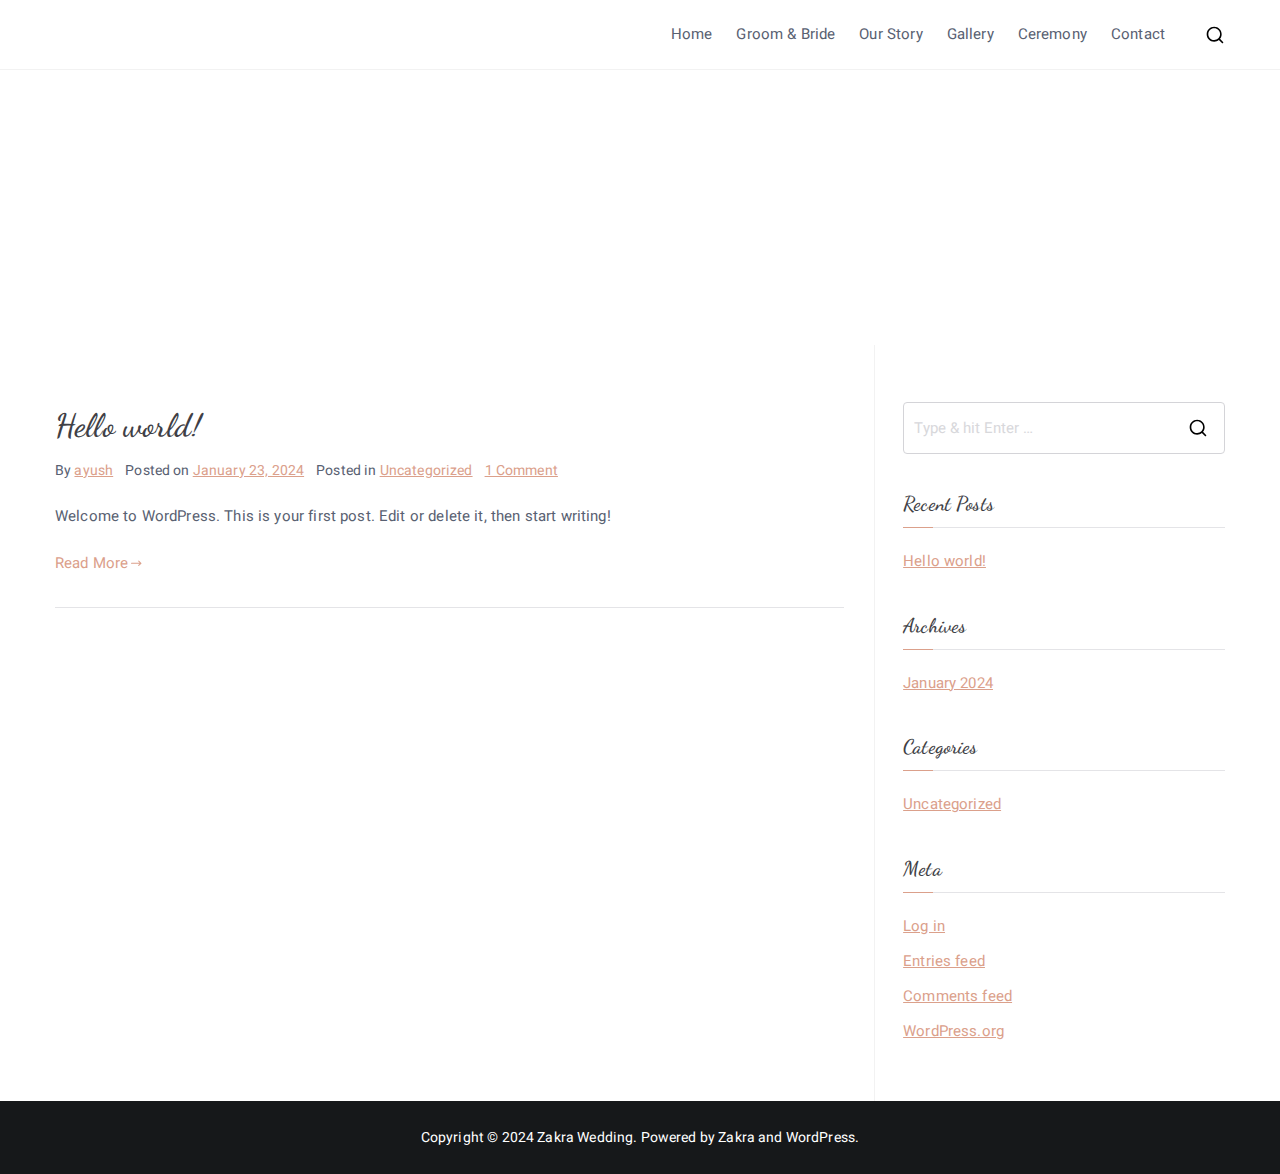
<file: 2024/01/23/index.html>
<!DOCTYPE html>
<html lang="en-US">
		
	<head>

				<meta charset="UTF-8">
		<meta name="viewport" content="width=device-width, initial-scale=1">
		<link rel="profile" href="http://gmpg.org/xfn/11">
		
		<title>January 23, 2024 &#8211; Zakra Wedding</title>
<meta name="robots" content="max-image-preview:large">
<link rel="dns-prefetch" href="//fonts.googleapis.com">
<link rel="alternate" type="application/rss+xml" title="Zakra Wedding &raquo; Feed" href="/feed/">
<link rel="alternate" type="application/rss+xml" title="Zakra Wedding &raquo; Comments Feed" href="/comments/feed/">
<script type="text/javascript">
/* <![CDATA[ */
window._wpemojiSettings = {"baseUrl":"https:\/\/s.w.org\/images\/core\/emoji\/14.0.0\/72x72\/","ext":".png","svgUrl":"https:\/\/s.w.org\/images\/core\/emoji\/14.0.0\/svg\/","svgExt":".svg","source":{"concatemoji":"\/wp-includes\/js\/wp-emoji-release.min.js?ver=6.4.2"}};
/*! This file is auto-generated */
!function(i,n){var o,s,e;function c(e){try{var t={supportTests:e,timestamp:(new Date).valueOf()};sessionStorage.setItem(o,JSON.stringify(t))}catch(e){}}function p(e,t,n){e.clearRect(0,0,e.canvas.width,e.canvas.height),e.fillText(t,0,0);var t=new Uint32Array(e.getImageData(0,0,e.canvas.width,e.canvas.height).data),r=(e.clearRect(0,0,e.canvas.width,e.canvas.height),e.fillText(n,0,0),new Uint32Array(e.getImageData(0,0,e.canvas.width,e.canvas.height).data));return t.every(function(e,t){return e===r[t]})}function u(e,t,n){switch(t){case"flag":return n(e,"🏳️‍⚧️","🏳️​⚧️")?!1:!n(e,"🇺🇳","🇺​🇳")&&!n(e,"🏴󠁧󠁢󠁥󠁮󠁧󠁿","🏴​󠁧​󠁢​󠁥​󠁮​󠁧​󠁿");case"emoji":return!n(e,"🫱🏻‍🫲🏿","🫱🏻​🫲🏿")}return!1}function f(e,t,n){var r="undefined"!=typeof WorkerGlobalScope&&self instanceof WorkerGlobalScope?new OffscreenCanvas(300,150):i.createElement("canvas"),a=r.getContext("2d",{willReadFrequently:!0}),o=(a.textBaseline="top",a.font="600 32px Arial",{});return e.forEach(function(e){o[e]=t(a,e,n)}),o}function t(e){var t=i.createElement("script");t.src=e,t.defer=!0,i.head.appendChild(t)}"undefined"!=typeof Promise&&(o="wpEmojiSettingsSupports",s=["flag","emoji"],n.supports={everything:!0,everythingExceptFlag:!0},e=new Promise(function(e){i.addEventListener("DOMContentLoaded",e,{once:!0})}),new Promise(function(t){var n=function(){try{var e=JSON.parse(sessionStorage.getItem(o));if("object"==typeof e&&"number"==typeof e.timestamp&&(new Date).valueOf()<e.timestamp+604800&&"object"==typeof e.supportTests)return e.supportTests}catch(e){}return null}();if(!n){if("undefined"!=typeof Worker&&"undefined"!=typeof OffscreenCanvas&&"undefined"!=typeof URL&&URL.createObjectURL&&"undefined"!=typeof Blob)try{var e="postMessage("+f.toString()+"("+[JSON.stringify(s),u.toString(),p.toString()].join(",")+"));",r=new Blob([e],{type:"text/javascript"}),a=new Worker(URL.createObjectURL(r),{name:"wpTestEmojiSupports"});return void(a.onmessage=function(e){c(n=e.data),a.terminate(),t(n)})}catch(e){}c(n=f(s,u,p))}t(n)}).then(function(e){for(var t in e)n.supports[t]=e[t],n.supports.everything=n.supports.everything&&n.supports[t],"flag"!==t&&(n.supports.everythingExceptFlag=n.supports.everythingExceptFlag&&n.supports[t]);n.supports.everythingExceptFlag=n.supports.everythingExceptFlag&&!n.supports.flag,n.DOMReady=!1,n.readyCallback=function(){n.DOMReady=!0}}).then(function(){return e}).then(function(){var e;n.supports.everything||(n.readyCallback(),(e=n.source||{}).concatemoji?t(e.concatemoji):e.wpemoji&&e.twemoji&&(t(e.twemoji),t(e.wpemoji)))}))}((window,document),window._wpemojiSettings);
/* ]]> */
</script>
<style id="wp-emoji-styles-inline-css" type="text/css">img.wp-smiley, img.emoji {
		display: inline !important;
		border: none !important;
		box-shadow: none !important;
		height: 1em !important;
		width: 1em !important;
		margin: 0 0.07em !important;
		vertical-align: -0.1em !important;
		background: none !important;
		padding: 0 !important;
	}</style>
<link rel="stylesheet" id="wp-block-library-css" href="/wp-includes/css/dist/block-library/style.min.css?ver=6.4.2" type="text/css" media="all">
<style id="wp-block-library-theme-inline-css" type="text/css">.wp-block-audio figcaption{color:#555;font-size:13px;text-align:center}.is-dark-theme .wp-block-audio figcaption{color:hsla(0,0%,100%,.65)}.wp-block-audio{margin:0 0 1em}.wp-block-code{border:1px solid #ccc;border-radius:4px;font-family:Menlo,Consolas,monaco,monospace;padding:.8em 1em}.wp-block-embed figcaption{color:#555;font-size:13px;text-align:center}.is-dark-theme .wp-block-embed figcaption{color:hsla(0,0%,100%,.65)}.wp-block-embed{margin:0 0 1em}.blocks-gallery-caption{color:#555;font-size:13px;text-align:center}.is-dark-theme .blocks-gallery-caption{color:hsla(0,0%,100%,.65)}.wp-block-image figcaption{color:#555;font-size:13px;text-align:center}.is-dark-theme .wp-block-image figcaption{color:hsla(0,0%,100%,.65)}.wp-block-image{margin:0 0 1em}.wp-block-pullquote{border-bottom:4px solid;border-top:4px solid;color:currentColor;margin-bottom:1.75em}.wp-block-pullquote cite,.wp-block-pullquote footer,.wp-block-pullquote__citation{color:currentColor;font-size:.8125em;font-style:normal;text-transform:uppercase}.wp-block-quote{border-left:.25em solid;margin:0 0 1.75em;padding-left:1em}.wp-block-quote cite,.wp-block-quote footer{color:currentColor;font-size:.8125em;font-style:normal;position:relative}.wp-block-quote.has-text-align-right{border-left:none;border-right:.25em solid;padding-left:0;padding-right:1em}.wp-block-quote.has-text-align-center{border:none;padding-left:0}.wp-block-quote.is-large,.wp-block-quote.is-style-large,.wp-block-quote.is-style-plain{border:none}.wp-block-search .wp-block-search__label{font-weight:700}.wp-block-search__button{border:1px solid #ccc;padding:.375em .625em}:where(.wp-block-group.has-background){padding:1.25em 2.375em}.wp-block-separator.has-css-opacity{opacity:.4}.wp-block-separator{border:none;border-bottom:2px solid;margin-left:auto;margin-right:auto}.wp-block-separator.has-alpha-channel-opacity{opacity:1}.wp-block-separator:not(.is-style-wide):not(.is-style-dots){width:100px}.wp-block-separator.has-background:not(.is-style-dots){border-bottom:none;height:1px}.wp-block-separator.has-background:not(.is-style-wide):not(.is-style-dots){height:2px}.wp-block-table{margin:0 0 1em}.wp-block-table td,.wp-block-table th{word-break:normal}.wp-block-table figcaption{color:#555;font-size:13px;text-align:center}.is-dark-theme .wp-block-table figcaption{color:hsla(0,0%,100%,.65)}.wp-block-video figcaption{color:#555;font-size:13px;text-align:center}.is-dark-theme .wp-block-video figcaption{color:hsla(0,0%,100%,.65)}.wp-block-video{margin:0 0 1em}.wp-block-template-part.has-background{margin-bottom:0;margin-top:0;padding:1.25em 2.375em}</style>
<style id="global-styles-inline-css" type="text/css">body{--wp--preset--color--black: #000000;--wp--preset--color--cyan-bluish-gray: #abb8c3;--wp--preset--color--white: #ffffff;--wp--preset--color--pale-pink: #f78da7;--wp--preset--color--vivid-red: #cf2e2e;--wp--preset--color--luminous-vivid-orange: #ff6900;--wp--preset--color--luminous-vivid-amber: #fcb900;--wp--preset--color--light-green-cyan: #7bdcb5;--wp--preset--color--vivid-green-cyan: #00d084;--wp--preset--color--pale-cyan-blue: #8ed1fc;--wp--preset--color--vivid-cyan-blue: #0693e3;--wp--preset--color--vivid-purple: #9b51e0;--wp--preset--gradient--vivid-cyan-blue-to-vivid-purple: linear-gradient(135deg,rgba(6,147,227,1) 0%,rgb(155,81,224) 100%);--wp--preset--gradient--light-green-cyan-to-vivid-green-cyan: linear-gradient(135deg,rgb(122,220,180) 0%,rgb(0,208,130) 100%);--wp--preset--gradient--luminous-vivid-amber-to-luminous-vivid-orange: linear-gradient(135deg,rgba(252,185,0,1) 0%,rgba(255,105,0,1) 100%);--wp--preset--gradient--luminous-vivid-orange-to-vivid-red: linear-gradient(135deg,rgba(255,105,0,1) 0%,rgb(207,46,46) 100%);--wp--preset--gradient--very-light-gray-to-cyan-bluish-gray: linear-gradient(135deg,rgb(238,238,238) 0%,rgb(169,184,195) 100%);--wp--preset--gradient--cool-to-warm-spectrum: linear-gradient(135deg,rgb(74,234,220) 0%,rgb(151,120,209) 20%,rgb(207,42,186) 40%,rgb(238,44,130) 60%,rgb(251,105,98) 80%,rgb(254,248,76) 100%);--wp--preset--gradient--blush-light-purple: linear-gradient(135deg,rgb(255,206,236) 0%,rgb(152,150,240) 100%);--wp--preset--gradient--blush-bordeaux: linear-gradient(135deg,rgb(254,205,165) 0%,rgb(254,45,45) 50%,rgb(107,0,62) 100%);--wp--preset--gradient--luminous-dusk: linear-gradient(135deg,rgb(255,203,112) 0%,rgb(199,81,192) 50%,rgb(65,88,208) 100%);--wp--preset--gradient--pale-ocean: linear-gradient(135deg,rgb(255,245,203) 0%,rgb(182,227,212) 50%,rgb(51,167,181) 100%);--wp--preset--gradient--electric-grass: linear-gradient(135deg,rgb(202,248,128) 0%,rgb(113,206,126) 100%);--wp--preset--gradient--midnight: linear-gradient(135deg,rgb(2,3,129) 0%,rgb(40,116,252) 100%);--wp--preset--font-size--small: 13px;--wp--preset--font-size--medium: 20px;--wp--preset--font-size--large: 36px;--wp--preset--font-size--x-large: 42px;--wp--preset--spacing--20: 0.44rem;--wp--preset--spacing--30: 0.67rem;--wp--preset--spacing--40: 1rem;--wp--preset--spacing--50: 1.5rem;--wp--preset--spacing--60: 2.25rem;--wp--preset--spacing--70: 3.38rem;--wp--preset--spacing--80: 5.06rem;--wp--preset--shadow--natural: 6px 6px 9px rgba(0, 0, 0, 0.2);--wp--preset--shadow--deep: 12px 12px 50px rgba(0, 0, 0, 0.4);--wp--preset--shadow--sharp: 6px 6px 0px rgba(0, 0, 0, 0.2);--wp--preset--shadow--outlined: 6px 6px 0px -3px rgba(255, 255, 255, 1), 6px 6px rgba(0, 0, 0, 1);--wp--preset--shadow--crisp: 6px 6px 0px rgba(0, 0, 0, 1);}body { margin: 0;--wp--style--global--content-size: 760px;--wp--style--global--wide-size: 1160px; }.wp-site-blocks > .alignleft { float: left; margin-right: 2em; }.wp-site-blocks > .alignright { float: right; margin-left: 2em; }.wp-site-blocks > .aligncenter { justify-content: center; margin-left: auto; margin-right: auto; }:where(.wp-site-blocks) > * { margin-block-start: 24px; margin-block-end: 0; }:where(.wp-site-blocks) > :first-child:first-child { margin-block-start: 0; }:where(.wp-site-blocks) > :last-child:last-child { margin-block-end: 0; }body { --wp--style--block-gap: 24px; }:where(body .is-layout-flow)  > :first-child:first-child{margin-block-start: 0;}:where(body .is-layout-flow)  > :last-child:last-child{margin-block-end: 0;}:where(body .is-layout-flow)  > *{margin-block-start: 24px;margin-block-end: 0;}:where(body .is-layout-constrained)  > :first-child:first-child{margin-block-start: 0;}:where(body .is-layout-constrained)  > :last-child:last-child{margin-block-end: 0;}:where(body .is-layout-constrained)  > *{margin-block-start: 24px;margin-block-end: 0;}:where(body .is-layout-flex) {gap: 24px;}:where(body .is-layout-grid) {gap: 24px;}body .is-layout-flow > .alignleft{float: left;margin-inline-start: 0;margin-inline-end: 2em;}body .is-layout-flow > .alignright{float: right;margin-inline-start: 2em;margin-inline-end: 0;}body .is-layout-flow > .aligncenter{margin-left: auto !important;margin-right: auto !important;}body .is-layout-constrained > .alignleft{float: left;margin-inline-start: 0;margin-inline-end: 2em;}body .is-layout-constrained > .alignright{float: right;margin-inline-start: 2em;margin-inline-end: 0;}body .is-layout-constrained > .aligncenter{margin-left: auto !important;margin-right: auto !important;}body .is-layout-constrained > :where(:not(.alignleft):not(.alignright):not(.alignfull)){max-width: var(--wp--style--global--content-size);margin-left: auto !important;margin-right: auto !important;}body .is-layout-constrained > .alignwide{max-width: var(--wp--style--global--wide-size);}body .is-layout-flex{display: flex;}body .is-layout-flex{flex-wrap: wrap;align-items: center;}body .is-layout-flex > *{margin: 0;}body .is-layout-grid{display: grid;}body .is-layout-grid > *{margin: 0;}body{padding-top: 0px;padding-right: 0px;padding-bottom: 0px;padding-left: 0px;}a:where(:not(.wp-element-button)){text-decoration: underline;}.wp-element-button, .wp-block-button__link{background-color: #32373c;border-width: 0;color: #fff;font-family: inherit;font-size: inherit;line-height: inherit;padding: calc(0.667em + 2px) calc(1.333em + 2px);text-decoration: none;}.has-black-color{color: var(--wp--preset--color--black) !important;}.has-cyan-bluish-gray-color{color: var(--wp--preset--color--cyan-bluish-gray) !important;}.has-white-color{color: var(--wp--preset--color--white) !important;}.has-pale-pink-color{color: var(--wp--preset--color--pale-pink) !important;}.has-vivid-red-color{color: var(--wp--preset--color--vivid-red) !important;}.has-luminous-vivid-orange-color{color: var(--wp--preset--color--luminous-vivid-orange) !important;}.has-luminous-vivid-amber-color{color: var(--wp--preset--color--luminous-vivid-amber) !important;}.has-light-green-cyan-color{color: var(--wp--preset--color--light-green-cyan) !important;}.has-vivid-green-cyan-color{color: var(--wp--preset--color--vivid-green-cyan) !important;}.has-pale-cyan-blue-color{color: var(--wp--preset--color--pale-cyan-blue) !important;}.has-vivid-cyan-blue-color{color: var(--wp--preset--color--vivid-cyan-blue) !important;}.has-vivid-purple-color{color: var(--wp--preset--color--vivid-purple) !important;}.has-black-background-color{background-color: var(--wp--preset--color--black) !important;}.has-cyan-bluish-gray-background-color{background-color: var(--wp--preset--color--cyan-bluish-gray) !important;}.has-white-background-color{background-color: var(--wp--preset--color--white) !important;}.has-pale-pink-background-color{background-color: var(--wp--preset--color--pale-pink) !important;}.has-vivid-red-background-color{background-color: var(--wp--preset--color--vivid-red) !important;}.has-luminous-vivid-orange-background-color{background-color: var(--wp--preset--color--luminous-vivid-orange) !important;}.has-luminous-vivid-amber-background-color{background-color: var(--wp--preset--color--luminous-vivid-amber) !important;}.has-light-green-cyan-background-color{background-color: var(--wp--preset--color--light-green-cyan) !important;}.has-vivid-green-cyan-background-color{background-color: var(--wp--preset--color--vivid-green-cyan) !important;}.has-pale-cyan-blue-background-color{background-color: var(--wp--preset--color--pale-cyan-blue) !important;}.has-vivid-cyan-blue-background-color{background-color: var(--wp--preset--color--vivid-cyan-blue) !important;}.has-vivid-purple-background-color{background-color: var(--wp--preset--color--vivid-purple) !important;}.has-black-border-color{border-color: var(--wp--preset--color--black) !important;}.has-cyan-bluish-gray-border-color{border-color: var(--wp--preset--color--cyan-bluish-gray) !important;}.has-white-border-color{border-color: var(--wp--preset--color--white) !important;}.has-pale-pink-border-color{border-color: var(--wp--preset--color--pale-pink) !important;}.has-vivid-red-border-color{border-color: var(--wp--preset--color--vivid-red) !important;}.has-luminous-vivid-orange-border-color{border-color: var(--wp--preset--color--luminous-vivid-orange) !important;}.has-luminous-vivid-amber-border-color{border-color: var(--wp--preset--color--luminous-vivid-amber) !important;}.has-light-green-cyan-border-color{border-color: var(--wp--preset--color--light-green-cyan) !important;}.has-vivid-green-cyan-border-color{border-color: var(--wp--preset--color--vivid-green-cyan) !important;}.has-pale-cyan-blue-border-color{border-color: var(--wp--preset--color--pale-cyan-blue) !important;}.has-vivid-cyan-blue-border-color{border-color: var(--wp--preset--color--vivid-cyan-blue) !important;}.has-vivid-purple-border-color{border-color: var(--wp--preset--color--vivid-purple) !important;}.has-vivid-cyan-blue-to-vivid-purple-gradient-background{background: var(--wp--preset--gradient--vivid-cyan-blue-to-vivid-purple) !important;}.has-light-green-cyan-to-vivid-green-cyan-gradient-background{background: var(--wp--preset--gradient--light-green-cyan-to-vivid-green-cyan) !important;}.has-luminous-vivid-amber-to-luminous-vivid-orange-gradient-background{background: var(--wp--preset--gradient--luminous-vivid-amber-to-luminous-vivid-orange) !important;}.has-luminous-vivid-orange-to-vivid-red-gradient-background{background: var(--wp--preset--gradient--luminous-vivid-orange-to-vivid-red) !important;}.has-very-light-gray-to-cyan-bluish-gray-gradient-background{background: var(--wp--preset--gradient--very-light-gray-to-cyan-bluish-gray) !important;}.has-cool-to-warm-spectrum-gradient-background{background: var(--wp--preset--gradient--cool-to-warm-spectrum) !important;}.has-blush-light-purple-gradient-background{background: var(--wp--preset--gradient--blush-light-purple) !important;}.has-blush-bordeaux-gradient-background{background: var(--wp--preset--gradient--blush-bordeaux) !important;}.has-luminous-dusk-gradient-background{background: var(--wp--preset--gradient--luminous-dusk) !important;}.has-pale-ocean-gradient-background{background: var(--wp--preset--gradient--pale-ocean) !important;}.has-electric-grass-gradient-background{background: var(--wp--preset--gradient--electric-grass) !important;}.has-midnight-gradient-background{background: var(--wp--preset--gradient--midnight) !important;}.has-small-font-size{font-size: var(--wp--preset--font-size--small) !important;}.has-medium-font-size{font-size: var(--wp--preset--font-size--medium) !important;}.has-large-font-size{font-size: var(--wp--preset--font-size--large) !important;}.has-x-large-font-size{font-size: var(--wp--preset--font-size--x-large) !important;}
.wp-block-navigation a:where(:not(.wp-element-button)){color: inherit;}
.wp-block-pullquote{font-size: 1.5em;line-height: 1.6;}</style>
<link rel="stylesheet" id="dashicons-css" href="/wp-includes/css/dashicons.min.css?ver=6.4.2" type="text/css" media="all">
<link rel="stylesheet" id="everest-forms-general-css" href="/wp-content/plugins/everest-forms/assets/css/everest-forms.css?ver=2.0.6" type="text/css" media="all">
<link rel="stylesheet" id="font-awesome-all-css" href="/wp-content/themes/zakra/assets/lib/font-awesome/css/all.min.css?ver=6.2.4" type="text/css" media="all">
<link rel="stylesheet" id="font-awesome-solid-css" href="/wp-content/themes/zakra/assets/lib/font-awesome/css/solid.min.css?ver=6.2.4" type="text/css" media="all">
<link rel="stylesheet" id="font-awesome-4-css" href="/wp-content/themes/zakra/assets/lib/font-awesome/css/font-awesome.min.css?ver=4.7.0" type="text/css" media="all">
<link rel="stylesheet" id="zakra-style-css" href="/wp-content/themes/zakra/style.css?ver=3.0.9" type="text/css" media="all">
<style id="zakra-style-inline-css" type="text/css">@media screen and (min-width: 768px) {.zak-primary{width:70%;}}a:hover, a:focus,
				.zak-primary-nav ul li:hover > a,
				.zak-primary-nav ul .current_page_item > a,
				.zak-entry-summary a,
				.zak-entry-meta a, .zak-post-content .zak-entry-footer a:hover,
				.pagebuilder-content a, .zak-style-2 .zak-entry-meta span,
				.zak-style-2 .zak-entry-meta a, 
				.entry-title:hover a,
				.zak-breadcrumbs .trail-items a,
				.breadcrumbs .trail-items a,
				.entry-content a,
				.edit-link a,
				.zak-footer-bar a:hover,
				.widget li a,
				#comments .comment-content a,
				#comments .reply,
				button:hover,
				.zak-button:hover,
				.zak-entry-footer .edit-link a,
				.zak-header-action .yith-wcwl-items-count .yith-wcwl-icon span,
				.pagebuilder-content a, .zak-entry-footer a,
				.zak-header-buttons .zak-header-button--2 .zak-button,
				.zak-header-buttons .zak-header-button .zak-button:hover{color:#dba08b;}.zak-post-content .entry-button:hover .zak-icon,
				.zak-error-404 .zak-button:hover svg,
				.zak-style-2 .zak-entry-meta span .zak-icon,
				.entry-button .zak-icon{fill:#dba08b;}blockquote, .wp-block-quote,
				button, input[type="button"],
				input[type="reset"],
				input[type="submit"],
				.wp-block-button .wp-block-button__link,
				blockquote.has-text-align-right, .wp-block-quote.has-text-align-right,
				button:hover,
				.wp-block-button .wp-block-button__link:hover,
				.zak-button:hover,
				.zak-header-buttons .zak-header-button .zak-button,
				.zak-header-buttons .zak-header-button.zak-header-button--2 .zak-button,
				.zak-header-buttons .zak-header-button .zak-button:hover{border-color:#dba08b;}.zak-primary-nav.zak-layout-1-style-2 > ul > li.current_page_item > a::before,
				.zak-primary-nav.zak-layout-1-style-2 > ul a:hover::before,
				.zak-primary-nav.zak-layout-1-style-2 > ul > li.current-menu-item > a::before, 
				.zak-primary-nav.zak-layout-1-style-3 > ul > li.current_page_item > a::before,
				.zak-primary-nav.zak-layout-1-style-3 > ul > li.current-menu-item > a::before, 
				.zak-primary-nav.zak-layout-1-style-4 > ul > li.current_page_item > a::before,
				.zak-primary-nav.zak-layout-1-style-4 > ul > li.current-menu-item > a::before, 
				.zak-scroll-to-top:hover, button, input[type="button"], input[type="reset"],
				input[type="submit"], .zak-header-buttons .zak-header-button--1 .zak-button,
				.wp-block-button .wp-block-button__link,
				.zak-menu-item-cart .cart-page-link .count,
				.widget .wp-block-heading::before,
				#comments .comments-title::before,
				#comments .comment-reply-title::before,
				.widget .widget-title::before{background-color:#dba08b;}button, input[type="button"],
				input[type="reset"],
				input[type="submit"],
				.wp-block-button .wp-block-button__link,
				.zak-button{border-color:#dba08b;background-color:#dba08b;}body{color:#596172;}.zak-header, .zak-post, .zak-secondary, .zak-footer-bar, .zak-primary-nav .sub-menu, .zak-primary-nav .sub-menu li, .posts-navigation, #comments, .post-navigation, blockquote, .wp-block-quote, .zak-posts .zak-post{border-color:#f2f2f2;}hr .zak-container--separate, {background-color:#f2f2f2;}.entry-content a{color:#161719;}.zak-entry-footer a:hover,
				.entry-button:hover,
				.zak-entry-footer a:hover,
				.entry-content a:hover,
				.pagebuilder-content a:hover, .pagebuilder-content a:hover{color:#dba08b;}.entry-button:hover .zak-icon{fill:#dba08b;}body{font-family:Heebo;font-weight:400;font-size:15px;line-height:1.8;}h1, h2, h3, h4, h5, h6{font-family:Dancing Script;font-weight:400;line-height:1.3;}h1{font-weight:500;font-size:3.6rem;line-height:1.3;}h2{font-weight:500;font-size:3.24rem;line-height:1.3;}h3{font-weight:500;font-size:2.88rem;line-height:1.3;}h4{font-weight:500;font-size:2.52rem;line-height:1.3;}h5{font-weight:500;font-size:1.89072rem;line-height:1.3;}h6{font-weight:500;font-size:1.62rem;line-height:1.3;}button, input[type="button"], input[type="reset"], input[type="submit"], #infinite-handle span, .wp-block-button .wp-block-button__link{background-color:#0f1012;}button:hover, input[type="button"]:hover, input[type="reset"]:hover, input[type="submit"]:hover, #infinite-handle span:hover, .wp-block-button .wp-block-button__link:hover{background-color:#dba08b;}.site-title{color:#blank;}.zak-header .zak-top-bar{background-color:#ffffff;background-size:contain;}.zak-main-header{background-color:#ffffff;background-size:contain;}.zak-primary-nav ul li:hover > a, .zak-primary-nav.zak-menu-item--layout-2 > ul > li:hover > a{color:#0f1012;}.zak-primary-nav ul li:hover > .zak-icon, .zak-primary-nav.zak-menu-item--layout-2 > ul > li:hover > .zak-icon{fill:#0f1012;}.has-page-header .zak-page-header{padding-top:100px;padding-right:0px;padding-bottom:100px;padding-left:0px;}.zak-page-header .zak-page-title, .zakra-single-article .zak-entry-header .entry-title{color:#ffffff;}.zak-page-header, .zak-container--separate .zak-page-header{background-color:#ffffff;background-image:url(https://zakrademos.com/wedding/wp-content/uploads/sites/4/2018/09/crew-e1536137728687.jpg);background-position:center center;background-size:cover;}.zak-page-header .breadcrumb-trail ul li{color:#ffffff;}.zak-page-header .breadcrumb-trail ul li::after{color:#ffffff;}.zak-page-header .breadcrumb-trail ul li a{color:#ffffff;}.zak-page-header .breadcrumb-trail ul li a:hover {color:#f5c8b8;}.zak-page-header .zak-page-title, .zakra-single-article .zak-entry-header .entry-title{font-weight:500;font-size:58px;line-height:1.3;}.zak-footer-cols{background-color:#ffffff;background-image:url(https://zakrademos.com/wedding/wp-content/uploads/sites/4/2018/09/footer-bg.jpg);background-position:center top;background-size:cover;}.zak-footer .zak-footer-cols, .zak-footer .zak-footer-cols p{color:#ffffff;}.zak-footer-cols{border-top-width:0px;}.zak-footer-cols ul li{border-bottom-width:0px;}.zak-footer-bar{background-color:#16181a;background-position:center bottom;background-size:cover;}.zak-footer-bar{color:#ffffff;}.zak-footer-bar a{color:#ffffff;}.zak-footer-bar a:hover, .zak-footer-bar a:focus{color:#f5c8b8;}.zak-footer-bar{border-top-width:0px;}.zak-footer-bar{border-top-color:rgba(255,255,255,0.13);}.zak-scroll-to-top:hover{background-color:#f5c8b8;}</style>
<link rel="stylesheet" id="zakra_googlefonts-css" href="//fonts.googleapis.com/css?family=Heebo%3A400%7CDancing+Script%3A400&#038;1&#038;display=swap&#038;ver=3.0.9" type="text/css" media="all">
<link rel="https://api.w.org/" href="/wp-json/">
<link rel="EditURI" type="application/rsd+xml" title="RSD" href="/xmlrpc.php?rsd">
<meta name="generator" content="WordPress 6.4.2">
<meta name="generator" content="Everest Forms 2.0.6">
<meta name="generator" content="Elementor 3.18.3; features: e_dom_optimization, e_optimized_assets_loading, e_optimized_css_loading, e_font_icon_svg, additional_custom_breakpoints, block_editor_assets_optimize, e_image_loading_optimization; settings: css_print_method-external, google_font-enabled, font_display-swap">

		<style type="text/css">.site-title {
                position: absolute;
                clip: rect(1px, 1px, 1px, 1px);
            }

			
			            .site-description {
                position: absolute;
                clip: rect(1px, 1px, 1px, 1px);
            }</style>

		<link rel="icon" href="/wp-content/uploads/2020/07/zakra.png" sizes="32x32">
<link rel="icon" href="/wp-content/uploads/2020/07/zakra.png" sizes="192x192">
<link rel="apple-touch-icon" href="/wp-content/uploads/2020/07/zakra.png">
<meta name="msapplication-TileImage" content="/wp-content/uploads/2020/07/zakra.png">

	</head>

<body class="archive date wp-custom-logo everest-forms-no-js hfeed zak-site-layout--right zak-container--wide zak-content-area--bordered has-page-header has-breadcrumbs elementor-default elementor-kit-175">


		<div id="page" class="zak-site">
				<a class="skip-link screen-reader-text" href="#zak-content">Skip to content</a>
		
		<header id="zak-masthead" class="zak-header zak-layout-1 zak-layout-1-style-1">
		
			
					<div class="zak-main-header">
			<div class="zak-container">
				<div class="zak-row">
		
	<div class="zak-header-col zak-header-col--1">

		
<div class="site-branding">
	<a href="/" class="custom-logo-link" rel="home"><img width="95" height="29" src="/wp-content/uploads/2018/09/logo.png" class="custom-logo" alt="Zakra Wedding" decoding="async"></a>	<div class="site-info-wrap">
		
		<p class="site-title ">
		<a href="/" rel="home">Zakra Wedding</a>
	</p>


	</div>
</div>
<!-- .site-branding -->

	</div> <!-- /.zak-header__block--one -->


	<div class="zak-header-col zak-header-col--2">

					
<nav id="zak-primary-nav" class="zak-main-nav main-navigation zak-primary-nav zak-layout-1 zak-layout-1-style-1">
	<ul id="zak-primary-menu" class="zak-primary-menu">
<li id="menu-item-185" class="menu-item menu-item-type-post_type menu-item-object-page menu-item-home menu-item-185"><a href="/">Home</a></li>
<li id="menu-item-179" class="menu-item menu-item-type-custom menu-item-object-custom menu-item-179"><a href="#groom-bride">Groom &#038; Bride</a></li>
<li id="menu-item-180" class="menu-item menu-item-type-custom menu-item-object-custom menu-item-180"><a href="#our-story">Our Story</a></li>
<li id="menu-item-182" class="menu-item menu-item-type-custom menu-item-object-custom menu-item-182"><a href="#moments">Gallery</a></li>
<li id="menu-item-181" class="menu-item menu-item-type-custom menu-item-object-custom menu-item-181"><a href="#ceremony">Ceremony</a></li>
<li id="menu-item-183" class="menu-item menu-item-type-custom menu-item-object-custom menu-item-183"><a href="#contact-us">Contact</a></li>
</ul></nav><!-- #zak-primary-nav -->


    <div class="zak-header-actions zak-header-actions--desktop">

		            <div class="zak-header-action zak-header-search">
                <a href="#" class="zak-header-search__toggle">
					<svg class="zak-icon zakra-icon--magnifying-glass" xmlns="http://www.w3.org/2000/svg" viewbox="0 0 24 24"><path d="M21 22c-.3 0-.5-.1-.7-.3L16.6 18c-1.5 1.2-3.5 2-5.6 2-5 0-9-4-9-9s4-9 9-9 9 4 9 9c0 2.1-.7 4.1-2 5.6l3.7 3.7c.4.4.4 1 0 1.4-.2.2-.4.3-.7.3zM11 4c-3.9 0-7 3.1-7 7s3.1 7 7 7c1.9 0 3.6-.8 4.9-2 0 0 0-.1.1-.1s0 0 .1-.1c1.2-1.3 2-3 2-4.9C18 7.1 14.9 4 11 4z"></path></svg>                </a>
				
<div class="zak-search-container">
<form role="search" method="get" class="zak-search-form" action="http://localhost:8080/wordpress/wordpress/">
	<label class="zak-search-field-label">
		<div class="zak-icon--search">

			<svg class="zak-icon zakra-icon--magnifying-glass" xmlns="http://www.w3.org/2000/svg" viewbox="0 0 24 24"><path d="M21 22c-.3 0-.5-.1-.7-.3L16.6 18c-1.5 1.2-3.5 2-5.6 2-5 0-9-4-9-9s4-9 9-9 9 4 9 9c0 2.1-.7 4.1-2 5.6l3.7 3.7c.4.4.4 1 0 1.4-.2.2-.4.3-.7.3zM11 4c-3.9 0-7 3.1-7 7s3.1 7 7 7c1.9 0 3.6-.8 4.9-2 0 0 0-.1.1-.1s0 0 .1-.1c1.2-1.3 2-3 2-4.9C18 7.1 14.9 4 11 4z"></path></svg>
		</div>

		<span class="screen-reader-text">Search for:</span>

		<input type="search" class="zak-search-field" placeholder="Type &amp; hit Enter &hellip;" value="" name="s" title="Search for:">
	</label>

	<input type="submit" class="zak-search-submit" value="Search">
</form>
<button class="zak-icon--close" role="button">
</button>
</div>
            </div>
			
		    </div> <!-- #zak-header-actions -->

	

<div class="zak-toggle-menu ">

	
	<button class="zak-menu-toggle" aria-label="Primary Menu">

		<svg class="zak-icon zakra-icon--magnifying-glass-bars" xmlns="http://www.w3.org/2000/svg" viewbox="0 0 24 24"><path d="M17 20H3a1 1 0 0 1 0-2h14a1 1 0 0 1 0 2Zm4-2a1 1 0 0 1-.71-.29L18 15.4a6.29 6.29 0 0 1-10-5A6.43 6.43 0 0 1 14.3 4a6.31 6.31 0 0 1 6.3 6.3 6.22 6.22 0 0 1-1.2 3.7l2.31 2.3a1 1 0 0 1 0 1.42A1 1 0 0 1 21 18ZM14.3 6a4.41 4.41 0 0 0-4.3 4.4 4.25 4.25 0 0 0 4.3 4.2 4.36 4.36 0 0 0 4.3-4.3A4.36 4.36 0 0 0 14.3 6ZM6 14H3a1 1 0 0 1 0-2h3a1 1 0 0 1 0 2Zm0-6H3a1 1 0 0 1 0-2h3a1 1 0 0 1 0 2Z"></path></svg>
	</button> <!-- /.zak-menu-toggle -->

	<nav id="zak-mobile-nav" class="zak-main-nav zak-mobile-nav">

		<div class="zak-mobile-nav__header">
							
<div class="zak-search-container">
<form role="search" method="get" class="zak-search-form" action="http://localhost:8080/wordpress/wordpress/">
	<label class="zak-search-field-label">
		<div class="zak-icon--search">

			<svg class="zak-icon zakra-icon--magnifying-glass" xmlns="http://www.w3.org/2000/svg" viewbox="0 0 24 24"><path d="M21 22c-.3 0-.5-.1-.7-.3L16.6 18c-1.5 1.2-3.5 2-5.6 2-5 0-9-4-9-9s4-9 9-9 9 4 9 9c0 2.1-.7 4.1-2 5.6l3.7 3.7c.4.4.4 1 0 1.4-.2.2-.4.3-.7.3zM11 4c-3.9 0-7 3.1-7 7s3.1 7 7 7c1.9 0 3.6-.8 4.9-2 0 0 0-.1.1-.1s0 0 .1-.1c1.2-1.3 2-3 2-4.9C18 7.1 14.9 4 11 4z"></path></svg>
		</div>

		<span class="screen-reader-text">Search for:</span>

		<input type="search" class="zak-search-field" placeholder="Type &amp; hit Enter &hellip;" value="" name="s" title="Search for:">
	</label>

	<input type="submit" class="zak-search-submit" value="Search">
</form>
<button class="zak-icon--close" role="button">
</button>
</div>
			
			<!-- Mobile nav close icon. -->
			<button id="zak-mobile-nav-close" class="zak-mobile-nav-close" aria-label="Close Button">
				<svg class="zak-icon zakra-icon--x-mark" xmlns="http://www.w3.org/2000/svg" viewbox="0 0 24 24"><path d="m14 12 7.6-7.6c.6-.6.6-1.5 0-2-.6-.6-1.5-.6-2 0L12 10 4.4 2.4c-.6-.6-1.5-.6-2 0s-.6 1.5 0 2L10 12l-7.6 7.6c-.6.6-.6 1.5 0 2 .3.3.6.4 1 .4s.7-.1 1-.4L12 14l7.6 7.6c.3.3.6.4 1 .4s.7-.1 1-.4c.6-.6.6-1.5 0-2L14 12z"></path></svg>			</button>
		</div> <!-- /.zak-mobile-nav__header -->

		<ul id="zak-mobile-menu" class="zak-mobile-menu">
<li class="menu-item menu-item-type-post_type menu-item-object-page menu-item-home menu-item-185"><a href="/">Home</a></li>
<li class="menu-item menu-item-type-custom menu-item-object-custom menu-item-179"><a href="#groom-bride">Groom &#038; Bride</a></li>
<li class="menu-item menu-item-type-custom menu-item-object-custom menu-item-180"><a href="#our-story">Our Story</a></li>
<li class="menu-item menu-item-type-custom menu-item-object-custom menu-item-182"><a href="#moments">Gallery</a></li>
<li class="menu-item menu-item-type-custom menu-item-object-custom menu-item-181"><a href="#ceremony">Ceremony</a></li>
<li class="menu-item menu-item-type-custom menu-item-object-custom menu-item-183"><a href="#contact-us">Contact</a></li>
</ul>
			<div class="zak-mobile-menu-label">
							</div>

		
	</nav> <!-- /#zak-mobile-nav-->

</div> <!-- /.zak-toggle-menu -->

				</div> <!-- /.zak-header__block-two -->

				</div> <!-- /.zak-row -->
			</div> <!-- /.zak-container -->
		</div> <!-- /.zak-main-header -->
		

				</header><!-- #zak-masthead -->
		


<div class="zak-page-header zak-style-1">
	<div class="zak-container">
		<div class="zak-row">
					<div class="zak-page-header__title">
			<h1 class="zak-page-title">

				Day: <span>January 23, 2024</span>
			</h1>

					</div>
				<div class="zak-breadcrumbs">

			<nav role="navigation" aria-label="Breadcrumbs" class="breadcrumb-trail breadcrumbs" itemprop="breadcrumb"><ul class="trail-items" itemscope itemtype="http://schema.org/BreadcrumbList">
<meta name="numberOfItems" content="4">
<meta name="itemListOrder" content="Ascending">
<li itemprop="itemListElement" itemscope itemtype="http://schema.org/ListItem" class="trail-item">
<a href="/" rel="home" itemprop="item"><span itemprop="name">Home</span></a><meta itemprop="position" content="1">
</li>
<li itemprop="itemListElement" itemscope itemtype="http://schema.org/ListItem" class="trail-item">
<a href="/2024/" itemprop="item"><span itemprop="name">2024</span></a><meta itemprop="position" content="2">
</li>
<li itemprop="itemListElement" itemscope itemtype="http://schema.org/ListItem" class="trail-item">
<a href="/2024/01/" itemprop="item"><span itemprop="name">January</span></a><meta itemprop="position" content="3">
</li>
<li class="trail-item trail-end"><span>23</span></li>
</ul></nav>
		</div> <!-- /.zak-breadcrumbs -->
				</div> <!-- /.zak-row-->
	</div> <!-- /.zak-container-->
</div>
<!-- /.page-header -->

		<div id="zak-content" class="zak-content">
					<div class="zak-container">
				<div class="zak-row">
		
	<main id="zak-primary" class="zak-primary">
		
		
			<div class="zak-posts">

				
<article id="post-1" class="zak-style-1 post-1 post type-post status-publish format-standard hentry category-uncategorized zak-post">

	<div class="zak-post-content">
	<header class="zak-entry-header">
		<h2 class="entry-title"><a href="/2024/01/23/hello-world/" rel="bookmark">Hello world!</a></h2>	</header> <!-- .zak-entry-header -->
	<div class="zak-entry-meta">
		<span class="zak-byline"> By <span class="author vcard"><a class="url fn n" href="/author/ayush/">ayush</a></span></span><span class="zak-posted-on">Posted on <a href="/2024/01/23/hello-world/" rel="bookmark"><time class="entry-date published updated" datetime="2024-01-23T04:49:36+00:00">January 23, 2024</time></a></span><span class="zak-cat-links">Posted in <a href="/category/uncategorized/" rel="category tag">Uncategorized</a></span><span class="zak-comments-link"><a href="/2024/01/23/hello-world/#comments">1 Comment<span class="screen-reader-text"> on Hello world!</span></a></span>	</div> <!-- .zak-entry-meta -->

<div class="zak-entry-summary">
		<p>Welcome to WordPress. This is your first post. Edit or delete it, then start writing!</p>

</div>
<!-- .zak-entry-summary -->
		<div class="zak-entry-footer zak-layout-1 zak-alignment-style-1">

			<a href="/2024/01/23/hello-world/" class="entry-button">

				Read More				<svg class="zak-icon zakra-icon--arrow-right-long" xmlns="http://www.w3.org/2000/svg" viewbox="0 0 24 24"><path d="M21.92 12.38a1 1 0 0 0 0-.76 1 1 0 0 0-.21-.33L17.42 7A1 1 0 0 0 16 8.42L18.59 11H2.94a1 1 0 1 0 0 2h15.65L16 15.58A1 1 0 0 0 16 17a1 1 0 0 0 1.41 0l4.29-4.28a1 1 0 0 0 .22-.34Z"></path></svg>
			</a>
		</div> <!-- /.zak-entry-footer -->
		
</div>

</article><!-- #post-1 -->

			</div> <!-- /.zak-posts -->

			
			</main> <!-- /.zak-primary -->


<aside id="zak-secondary" class="zak-secondary ">
	<section id="search-1" class="widget widget_search">
<div class="zak-search-container">
<form role="search" method="get" class="zak-search-form" action="http://localhost:8080/wordpress/wordpress/">
	<label class="zak-search-field-label">
		<div class="zak-icon--search">

			<svg class="zak-icon zakra-icon--magnifying-glass" xmlns="http://www.w3.org/2000/svg" viewbox="0 0 24 24"><path d="M21 22c-.3 0-.5-.1-.7-.3L16.6 18c-1.5 1.2-3.5 2-5.6 2-5 0-9-4-9-9s4-9 9-9 9 4 9 9c0 2.1-.7 4.1-2 5.6l3.7 3.7c.4.4.4 1 0 1.4-.2.2-.4.3-.7.3zM11 4c-3.9 0-7 3.1-7 7s3.1 7 7 7c1.9 0 3.6-.8 4.9-2 0 0 0-.1.1-.1s0 0 .1-.1c1.2-1.3 2-3 2-4.9C18 7.1 14.9 4 11 4z"></path></svg>
		</div>

		<span class="screen-reader-text">Search for:</span>

		<input type="search" class="zak-search-field" placeholder="Type &amp; hit Enter &hellip;" value="" name="s" title="Search for:">
	</label>

	<input type="submit" class="zak-search-submit" value="Search">
</form>
<button class="zak-icon--close" role="button">
</button>
</div>
</section>
		<section id="recent-posts-1" class="widget widget_recent_entries">
		<h2 class="widget-title s">Recent Posts</h2>
		<ul>
											<li>
					<a href="/2024/01/23/hello-world/">Hello world!</a>
									</li>
					</ul>

		</section><section id="archives-1" class="widget widget_archive"><h2 class="widget-title s">Archives</h2>
			<ul>
					<li><a href="/2024/01/" aria-current="page">January 2024</a></li>
			</ul>

			</section><section id="categories-1" class="widget widget_categories"><h2 class="widget-title s">Categories</h2>
			<ul>
					<li class="cat-item cat-item-1">
<a href="/category/uncategorized/">Uncategorized</a>
</li>
			</ul>

			</section><section id="meta-1" class="widget widget_meta"><h2 class="widget-title s">Meta</h2>
		<ul>
						<li><a href="/wp-login.php">Log in</a></li>
			<li><a href="/feed/">Entries feed</a></li>
			<li><a href="/comments/feed/">Comments feed</a></li>

			<li><a href="https://wordpress.org/">WordPress.org</a></li>
		</ul>

		</section></aside><!-- .zak-secondary -->

					</div> <!-- /.row -->
			</div> <!-- /.zak-container-->
		</div> <!-- /#zak-content-->
		
			<footer id="zak-footer" class="zak-footer ">
		
		
		
<div class="zak-footer-bar zak-style-2">
	<div class="zak-container">
		<div class="zak-row">
			<div class="zak-footer-bar__1">

				Copyright &copy; 2024 <a href="/" title="Zakra Wedding">Zakra Wedding</a>. Powered by <a href="https://zakratheme.com/" target="_blank" title="Zakra" rel="nofollow">Zakra</a> and <a href="https://wordpress.org/" target="_blank" title="WordPress" rel="nofollow">WordPress</a>.
			</div> <!-- /.zak-footer-bar__1 -->

					</div> <!-- /.zak-row-->
	</div> <!-- /.zak-container-->
</div> <!-- /.zak-site-footer-bar -->

			</footer><!-- #zak-footer -->
		
		</div>
<!-- #page -->
		
<a href="#" id="zak-scroll-to-top" class="zak-scroll-to-top">
	
		<svg class="zak-icon zakra-icon--chevron-up" xmlns="http://www.w3.org/2000/svg" viewbox="0 0 24 24"><path d="M21 17.5c-.3 0-.5-.1-.7-.3L12 8.9l-8.3 8.3c-.4.4-1 .4-1.4 0s-.4-1 0-1.4l9-9c.4-.4 1-.4 1.4 0l9 9c.4.4.4 1 0 1.4-.2.2-.4.3-.7.3z"></path></svg>		<span class="screen-reader-text">Scroll to top</span>

	
</a>

<div class="zak-overlay-wrapper"></div>

	<script type="text/javascript">var c = document.body.className;
		c = c.replace( /everest-forms-no-js/, 'everest-forms-js' );
		document.body.className = c;</script>
	<script type="text/javascript" src="/wp-content/themes/zakra/assets/js/navigation.min.js?ver=3.0.9" id="zakra-navigation-js"></script>
<script type="text/javascript" src="/wp-content/themes/zakra/assets/js/skip-link-focus-fix.min.js?ver=3.0.9" id="zakra-skip-link-focus-fix-js"></script>
<script type="text/javascript" src="/wp-content/themes/zakra/assets/js/zakra-custom.min.js?ver=3.0.9" id="zakra-custom-js"></script>

</body>
</html>
</file>
<file: wp-content/plugins/everest-forms/assets/css/everest-forms.css>
/**
 * everest-forms.scss
 * Governs the general look and feel of EverestForms sections of sites using themes that do not
 * integrate with EverestForms specifically.
 */
/**
 * Imports
 */
/** Minimum breakpoint width. Null for the smallest (first) breakpoint.
 *
 *	>> breakpoint-min(sm, (xs: 0, sm: 576px, md: 768px, lg: 992px, xl: 1200px))
 *	576px
 **/
/**
 * Media of at least the minimum breakpoint width. No query for the smallest breakpoint.
 * Makes the @content apply to the given breakpoint and wider.
 **/
/**
 * Grid system
 *
 * Generate semantic grid columns with these mixins.
 **/
/**
 * _mixins.scss
 * EverestForms Mixins
 */
/**
 * Objects
 */
/**
 * EverestForms CSS Variables
 */
/*=====  Primary Color  ======*/
/*=====  Semantic Color  ======*/
/*=====  Neutral colors  ======*/
/**
 * EverestForms CSS Variables
 */
/*=====  Primary Color  ======*/
/*=====  Semantic Color  ======*/
/*=====  Neutral colors  ======*/
/**
 * Font Size Variables
 */
/**
 * Grid breakpoints
 *
 * Define the minimum dimensions at which your layout will change,
 * adapting to different screen sizes, for use in media queries.
 **/
/**
 * Grid containers
 *
 * Define the maximum width of `.ur-container` for different screen sizes.
 * scss-docs-start container-max-widths
 **/
/**
 * _animation.scss
 * Custom EverestForms Animations.
 */
@keyframes spin {
  100% {
    transform: rotate(360deg); } }

@keyframes rotating {
  25% {
    transform: rotate(-2deg); }
  75% {
    transform: rotate(2deg); }
  100% {
    transform: rotate(0); } }

/**
 * _fonts.scss
 * Custom EverestForms fonts.
 */
@font-face {
  font-family: 'EverestForms';
  src: url("/wp-content/plugins/everest-forms/assets/fonts/EverestForms.eot?q9mcqj");
  src: url("/wp-content/plugins/everest-forms/assets/fonts/EverestForms.eot?q9mcqj#iefix") format("embedded-opentype"), url("/wp-content/plugins/everest-forms/assets/fonts/EverestForms.ttf?q9mcqj") format("truetype"), url("/wp-content/plugins/everest-forms/assets/fonts/EverestForms.woff?q9mcqj") format("woff"), url("/wp-content/plugins/everest-forms/assets/fonts/EverestForms.svg?q9mcqj#EverestForms") format("svg");
  font-weight: normal;
  font-style: normal;
  font-display: block; }

/**
 * Icons
 * Icon size should be 24dp.
 **/
.evf-icon {
  padding: 8px;
  border-radius: 4px; }
  .evf-icon * {
    display: block; }

/**
 * Headings
 **/
.evf-h2 {
  font-size: 28px;
  font-weight: 600; }

/**
 * Text
 **/
.evf-text-center {
  text-align: center; }

.clearfix::before,
.clearfix::after,
.evf-row::before,
.evf-row::after {
  display: table;
  content: ''; }

.clearfix::after,
.evf-row::after {
  clear: both; }

/**
 * Global styles
 */
.screen-reader-text {
  clip: rect(1px, 1px, 1px, 1px);
  height: 1px;
  overflow: hidden;
  position: absolute !important;
  width: 1px;
  word-wrap: normal !important; }

/**
 * Utility classes
 */
.clear {
  clear: both; }

/**
 * Main EverestForms styles
 */
.everest-forms {
  /**
	 * Notices.
	 */ }
  .everest-forms *,
  .everest-forms *::before,
  .everest-forms *::after {
    outline: none;
    box-sizing: border-box; }
  .everest-forms ul {
    margin-left: 0; }
  .everest-forms .blockUI.blockOverlay {
    position: relative; }
    .everest-forms .blockUI.blockOverlay::before {
      height: 1em;
      width: 1em;
      display: block;
      position: absolute;
      top: 50%;
      left: 50%;
      content: '';
      animation: spin 1s ease-in-out infinite;
      background: url("/wp-content/plugins/everest-forms/assets/images/icons/loader.svg") center center;
      background-size: cover;
      background-repeat: no-repeat;
      line-height: 1;
      text-align: center;
      font-size: 2em;
      color: rgba(0, 0, 0, 0.75); }
  .everest-forms .clear {
    height: auto;
    width: auto;
    visibility: visible; }
  .everest-forms .loader::before {
    height: 1em;
    width: 1em;
    display: block;
    position: absolute;
    top: 50%;
    left: 50%;
    content: '';
    animation: spin 1s ease-in-out infinite;
    background: url("/wp-content/plugins/everest-forms/assets/images/icons/loader.svg") center center;
    background-size: cover;
    background-repeat: no-repeat;
    line-height: 1;
    text-align: center;
    font-size: 2em;
    color: rgba(0, 0, 0, 0.75); }
  .everest-forms .evf-container {
    margin-bottom: 30px; }
  .everest-forms .everest-forms-progress-bar {
    background: #cdd0d8;
    border-radius: 2px; }
    .everest-forms .everest-forms-progress-bar .everest-forms-progress-bar-indicator {
      height: 4px;
      background: #4bce61;
      border-radius: 2px; }
  .everest-forms label {
    display: block;
    line-height: 1.7;
    margin: 0 0 10px 0;
    color: #494d50;
    font-size: 14px; }
    .everest-forms label .required {
      color: #fa5252;
      font-weight: 700;
      border: 0 !important;
      text-decoration: none; }
    .everest-forms label.evf-field-label {
      font-weight: 600; }
    .everest-forms label.evf-error {
      color: #fa5252;
      font-weight: 400; }
    .everest-forms label.everest-forms-field-sublabel {
      font-size: 12px;
      font-weight: 400;
      line-height: 1.5;
      margin: 0 0 10px 0; }
    .everest-forms label.evf-privacy-policy-consent-message {
      display: inline;
      margin-bottom: 0; }
  .everest-forms input[type='text'],
  .everest-forms input[type='date'],
  .everest-forms input[type='date'],
  .everest-forms input[type='datetime-local'],
  .everest-forms input[type='email'],
  .everest-forms input[type='file'],
  .everest-forms input[type='image'],
  .everest-forms input[type='month'],
  .everest-forms input[type='number'],
  .everest-forms input[type='password'],
  .everest-forms input[type='range'],
  .everest-forms input[type='search'],
  .everest-forms input[type='tel'],
  .everest-forms input[type='time'],
  .everest-forms input[type='url'],
  .everest-forms input[type='week'],
  .everest-forms select,
  .everest-forms textarea,
  .everest-forms .StripeElement,
  .everest-forms canvas.evf-signature-canvas {
    width: 100%;
    height: auto;
    font-size: 14px;
    outline: none;
    box-shadow: none;
    margin-bottom: 10px;
    padding: 6px 12px;
    color: #494d50;
    border: 1px solid #8e98a2;
    margin-left: 0;
    margin-right: 0; }
  .everest-forms input[type='checkbox']::after, .everest-forms input[type='checkbox']::before,
  .everest-forms input[type='radio']::after,
  .everest-forms input[type='radio']::before {
    display: none; }
  .everest-forms input[type='checkbox']:checked::before,
  .everest-forms input[type='radio']:checked::before {
    display: none; }
  .everest-forms select {
    background-image: none; }
  .everest-forms .select2-container {
    margin-bottom: 10px; }
    .everest-forms .select2-container .select2-selection.select2-selection--single {
      height: auto; }
    .everest-forms .select2-container .select2-selection.select2-selection--multiple .select2-selection__rendered {
      display: block; }
      .everest-forms .select2-container .select2-selection.select2-selection--multiple .select2-selection__rendered li {
        margin: 4px 0; }
        .everest-forms .select2-container .select2-selection.select2-selection--multiple .select2-selection__rendered li .select2-search__field {
          padding-left: 4px; }
      .everest-forms .select2-container .select2-selection.select2-selection--multiple .select2-selection__rendered .select2-selection__choice {
        margin-right: 4px; }
  .everest-forms input:focus,
  .everest-forms textarea:focus {
    outline: none;
    border: 1px solid #0095ff; }
  .everest-forms .everest-form::after {
    content: '';
    clear: both;
    display: table; }
  .everest-forms .everest-forms-field-row::before, .everest-forms .everest-forms-field-row::after {
    content: '';
    clear: both;
    display: table; }
  .everest-forms .everest-forms-field-row:last-child .everest-forms-field-sublabel {
    margin-bottom: 0; }
  .everest-forms .evf-title-container .everest-forms--title {
    font-size: 26px;
    margin: 0 0 10px 0; }
  .everest-forms .evf-title-container .everest-forms--description {
    margin: 0 0 10px 0; }
  .everest-forms .evf-field-container,
  .everest-forms .evf-honeypot-container,
  .everest-forms .evf-submit-container {
    padding-left: 15px;
    padding-right: 15px; }
  .everest-forms .evf-field-container .evf-frontend-row:not(.wp-list-table) {
    display: flex;
    flex-wrap: wrap;
    margin-left: -15px;
    margin-right: -15px; }
    .everest-forms .evf-field-container .evf-frontend-row:not(.wp-list-table) select {
      appearance: menulist; }
  .everest-forms .evf-field-container .evf-frontend-row .everest-forms-one-half {
    width: 48%;
    float: left;
    margin-left: 4%; }
    .everest-forms .evf-field-container .evf-frontend-row .everest-forms-one-half:first-child {
      margin-left: 0; }
  .everest-forms .evf-field-container .evf-frontend-row .everest-forms-first {
    margin-left: 0; }
  .everest-forms .evf-field-container .evf-frontend-row .evf-frontend-grid {
    width: 100%;
    padding-left: 15px;
    padding-right: 15px; }
    .everest-forms .evf-field-container .evf-frontend-row .evf-frontend-grid .evf-field {
      display: block;
      margin-bottom: 10px; }
      .everest-forms .evf-field-container .evf-frontend-row .evf-frontend-grid .evf-field.evf-field-hidden {
        display: none; }
      .everest-forms .evf-field-container .evf-frontend-row .evf-frontend-grid .evf-field .evf-label-hide,
      .everest-forms .evf-field-container .evf-frontend-row .evf-frontend-grid .evf-field .everest-forms-sublabel-hide {
        display: none; }
      .everest-forms .evf-field-container .evf-frontend-row .evf-frontend-grid .evf-field .validate-required canvas.evf-signature-canvas {
        border-color: #fa5252; }
      .everest-forms .evf-field-container .evf-frontend-row .evf-frontend-grid .evf-field ul:not(.select2-selection__rendered) {
        margin-bottom: 10px;
        padding: 0;
        list-style: none; }
        .everest-forms .evf-field-container .evf-frontend-row .evf-frontend-grid .evf-field ul:not(.select2-selection__rendered) li {
          margin: 0;
          display: block; }
          .everest-forms .evf-field-container .evf-frontend-row .evf-frontend-grid .evf-field ul:not(.select2-selection__rendered) li label,
          .everest-forms .evf-field-container .evf-frontend-row .evf-frontend-grid .evf-field ul:not(.select2-selection__rendered) li input {
            margin: 0; }
          .everest-forms .evf-field-container .evf-frontend-row .evf-frontend-grid .evf-field ul:not(.select2-selection__rendered) li input[type='checkbox'],
          .everest-forms .evf-field-container .evf-frontend-row .evf-frontend-grid .evf-field ul:not(.select2-selection__rendered) li input[type='radio'] {
            padding: 0;
            margin-top: 4px;
            margin-right: 8px;
            width: 20px; }
      .everest-forms .evf-field-container .evf-frontend-row .evf-frontend-grid .evf-field.evf-field-title h3 {
        margin: 25px 0;
        font-size: 16px;
        line-height: 1.5; }
      .everest-forms .evf-field-container .evf-frontend-row .evf-frontend-grid .evf-field.everest-forms-invalid > label {
        color: #fa5252; }
      .everest-forms .evf-field-container .evf-frontend-row .evf-frontend-grid .evf-field.everest-forms-invalid .select2-container,
      .everest-forms .evf-field-container .evf-frontend-row .evf-frontend-grid .evf-field.everest-forms-invalid input.evf-error,
      .everest-forms .evf-field-container .evf-frontend-row .evf-frontend-grid .evf-field.everest-forms-invalid select.evf-error,
      .everest-forms .evf-field-container .evf-frontend-row .evf-frontend-grid .evf-field.everest-forms-invalid textarea,
      .everest-forms .evf-field-container .evf-frontend-row .evf-frontend-grid .evf-field.everest-forms-invalid .evf-signature-canvas {
        border-color: #fa5252; }
      .everest-forms .evf-field-container .evf-frontend-row .evf-frontend-grid .evf-field.everest-forms-invalid input.evf-error {
        border-color: #fa5252; }
        .everest-forms .evf-field-container .evf-frontend-row .evf-frontend-grid .evf-field.everest-forms-invalid input.evf-error ~ .everest-forms-field-sublabel {
          color: #fa5252; }
      .everest-forms .evf-field-container .evf-frontend-row .evf-frontend-grid .evf-field.everest-forms-validated select,
      .everest-forms .evf-field-container .evf-frontend-row .evf-frontend-grid .evf-field.everest-forms-validated textarea,
      .everest-forms .evf-field-container .evf-frontend-row .evf-frontend-grid .evf-field.everest-forms-validated input.input-text,
      .everest-forms .evf-field-container .evf-frontend-row .evf-frontend-grid .evf-field.everest-forms-validated .select2-container,
      .everest-forms .evf-field-container .evf-frontend-row .evf-frontend-grid .evf-field.everest-forms-validated .evf-signature-canvas {
        border-color: #4bce61; }
      .everest-forms .evf-field-container .evf-frontend-row .evf-frontend-grid .evf-field ::-webkit-input-placeholder {
        line-height: normal; }
      .everest-forms .evf-field-container .evf-frontend-row .evf-frontend-grid .evf-field :-moz-placeholder {
        line-height: normal; }
      .everest-forms .evf-field-container .evf-frontend-row .evf-frontend-grid .evf-field :-ms-input-placeholder {
        line-height: normal; }
      .everest-forms .evf-field-container .evf-frontend-row .evf-frontend-grid .evf-field.evf-field-radio ul li, .everest-forms .evf-field-container .evf-frontend-row .evf-frontend-grid .evf-field.evf-field-checkbox ul li, .everest-forms .evf-field-container .evf-frontend-row .evf-frontend-grid .evf-field.evf-field-payment-multiple ul li, .everest-forms .evf-field-container .evf-frontend-row .evf-frontend-grid .evf-field.evf-field-payment-checkbox ul li {
        display: flex;
        margin-bottom: 5px;
        flex-wrap: wrap; }
        .everest-forms .evf-field-container .evf-frontend-row .evf-frontend-grid .evf-field.evf-field-radio ul li.everest-forms-image-choices-item input, .everest-forms .evf-field-container .evf-frontend-row .evf-frontend-grid .evf-field.evf-field-checkbox ul li.everest-forms-image-choices-item input, .everest-forms .evf-field-container .evf-frontend-row .evf-frontend-grid .evf-field.evf-field-payment-multiple ul li.everest-forms-image-choices-item input, .everest-forms .evf-field-container .evf-frontend-row .evf-frontend-grid .evf-field.evf-field-payment-checkbox ul li.everest-forms-image-choices-item input {
          margin-top: 0; }
        .everest-forms .evf-field-container .evf-frontend-row .evf-frontend-grid .evf-field.evf-field-radio ul li .everest-forms-field-label-inline, .everest-forms .evf-field-container .evf-frontend-row .evf-frontend-grid .evf-field.evf-field-checkbox ul li .everest-forms-field-label-inline, .everest-forms .evf-field-container .evf-frontend-row .evf-frontend-grid .evf-field.evf-field-payment-multiple ul li .everest-forms-field-label-inline, .everest-forms .evf-field-container .evf-frontend-row .evf-frontend-grid .evf-field.evf-field-payment-checkbox ul li .everest-forms-field-label-inline {
          width: calc(100% - 28px); }
        .everest-forms .evf-field-container .evf-frontend-row .evf-frontend-grid .evf-field.evf-field-radio ul li.everest-forms-image-choices-item .everest-forms-field-label-inline, .everest-forms .evf-field-container .evf-frontend-row .evf-frontend-grid .evf-field.evf-field-checkbox ul li.everest-forms-image-choices-item .everest-forms-field-label-inline, .everest-forms .evf-field-container .evf-frontend-row .evf-frontend-grid .evf-field.evf-field-payment-multiple ul li.everest-forms-image-choices-item .everest-forms-field-label-inline, .everest-forms .evf-field-container .evf-frontend-row .evf-frontend-grid .evf-field.evf-field-payment-checkbox ul li.everest-forms-image-choices-item .everest-forms-field-label-inline {
          width: 100%;
          display: flex;
          flex-wrap: wrap; }
        .everest-forms .evf-field-container .evf-frontend-row .evf-frontend-grid .evf-field.evf-field-radio ul li .everest-forms-image-choices-image, .everest-forms .evf-field-container .evf-frontend-row .evf-frontend-grid .evf-field.evf-field-checkbox ul li .everest-forms-image-choices-image, .everest-forms .evf-field-container .evf-frontend-row .evf-frontend-grid .evf-field.evf-field-payment-multiple ul li .everest-forms-image-choices-image, .everest-forms .evf-field-container .evf-frontend-row .evf-frontend-grid .evf-field.evf-field-payment-checkbox ul li .everest-forms-image-choices-image {
          margin-right: 10px; }
      .everest-forms .evf-field-container .evf-frontend-row .evf-frontend-grid .evf-field.evf-field-radio ul.everest-forms-image-choices label, .everest-forms .evf-field-container .evf-frontend-row .evf-frontend-grid .evf-field.evf-field-checkbox ul.everest-forms-image-choices label, .everest-forms .evf-field-container .evf-frontend-row .evf-frontend-grid .evf-field.evf-field-payment-multiple ul.everest-forms-image-choices label, .everest-forms .evf-field-container .evf-frontend-row .evf-frontend-grid .evf-field.evf-field-payment-checkbox ul.everest-forms-image-choices label {
        cursor: pointer; }
      .everest-forms .evf-field-container .evf-frontend-row .evf-frontend-grid .evf-field.evf-field-radio.everest-forms-list-inline ul li, .everest-forms .evf-field-container .evf-frontend-row .evf-frontend-grid .evf-field.evf-field-checkbox.everest-forms-list-inline ul li, .everest-forms .evf-field-container .evf-frontend-row .evf-frontend-grid .evf-field.evf-field-payment-multiple.everest-forms-list-inline ul li, .everest-forms .evf-field-container .evf-frontend-row .evf-frontend-grid .evf-field.evf-field-payment-checkbox.everest-forms-list-inline ul li {
        vertical-align: top;
        display: inline-flex;
        margin-right: 20px; }
      .everest-forms .evf-field-container .evf-frontend-row .evf-frontend-grid .evf-field.evf-field-radio.everest-forms-list-2-columns ul, .everest-forms .evf-field-container .evf-frontend-row .evf-frontend-grid .evf-field.evf-field-radio.everest-forms-list-3-columns ul, .everest-forms .evf-field-container .evf-frontend-row .evf-frontend-grid .evf-field.evf-field-checkbox.everest-forms-list-2-columns ul, .everest-forms .evf-field-container .evf-frontend-row .evf-frontend-grid .evf-field.evf-field-checkbox.everest-forms-list-3-columns ul, .everest-forms .evf-field-container .evf-frontend-row .evf-frontend-grid .evf-field.evf-field-payment-multiple.everest-forms-list-2-columns ul, .everest-forms .evf-field-container .evf-frontend-row .evf-frontend-grid .evf-field.evf-field-payment-multiple.everest-forms-list-3-columns ul, .everest-forms .evf-field-container .evf-frontend-row .evf-frontend-grid .evf-field.evf-field-payment-checkbox.everest-forms-list-2-columns ul, .everest-forms .evf-field-container .evf-frontend-row .evf-frontend-grid .evf-field.evf-field-payment-checkbox.everest-forms-list-3-columns ul {
        display: flex;
        flex-wrap: wrap;
        margin-left: -15px;
        margin-right: -15px; }
        .everest-forms .evf-field-container .evf-frontend-row .evf-frontend-grid .evf-field.evf-field-radio.everest-forms-list-2-columns ul li, .everest-forms .evf-field-container .evf-frontend-row .evf-frontend-grid .evf-field.evf-field-radio.everest-forms-list-3-columns ul li, .everest-forms .evf-field-container .evf-frontend-row .evf-frontend-grid .evf-field.evf-field-checkbox.everest-forms-list-2-columns ul li, .everest-forms .evf-field-container .evf-frontend-row .evf-frontend-grid .evf-field.evf-field-checkbox.everest-forms-list-3-columns ul li, .everest-forms .evf-field-container .evf-frontend-row .evf-frontend-grid .evf-field.evf-field-payment-multiple.everest-forms-list-2-columns ul li, .everest-forms .evf-field-container .evf-frontend-row .evf-frontend-grid .evf-field.evf-field-payment-multiple.everest-forms-list-3-columns ul li, .everest-forms .evf-field-container .evf-frontend-row .evf-frontend-grid .evf-field.evf-field-payment-checkbox.everest-forms-list-2-columns ul li, .everest-forms .evf-field-container .evf-frontend-row .evf-frontend-grid .evf-field.evf-field-payment-checkbox.everest-forms-list-3-columns ul li {
          width: 100%;
          padding-left: 15px;
          padding-right: 15px; }
          .everest-forms .evf-field-container .evf-frontend-row .evf-frontend-grid .evf-field.evf-field-radio.everest-forms-list-2-columns ul li .everest-forms-image-choices-image, .everest-forms .evf-field-container .evf-frontend-row .evf-frontend-grid .evf-field.evf-field-radio.everest-forms-list-3-columns ul li .everest-forms-image-choices-image, .everest-forms .evf-field-container .evf-frontend-row .evf-frontend-grid .evf-field.evf-field-checkbox.everest-forms-list-2-columns ul li .everest-forms-image-choices-image, .everest-forms .evf-field-container .evf-frontend-row .evf-frontend-grid .evf-field.evf-field-checkbox.everest-forms-list-3-columns ul li .everest-forms-image-choices-image, .everest-forms .evf-field-container .evf-frontend-row .evf-frontend-grid .evf-field.evf-field-payment-multiple.everest-forms-list-2-columns ul li .everest-forms-image-choices-image, .everest-forms .evf-field-container .evf-frontend-row .evf-frontend-grid .evf-field.evf-field-payment-multiple.everest-forms-list-3-columns ul li .everest-forms-image-choices-image, .everest-forms .evf-field-container .evf-frontend-row .evf-frontend-grid .evf-field.evf-field-payment-checkbox.everest-forms-list-2-columns ul li .everest-forms-image-choices-image, .everest-forms .evf-field-container .evf-frontend-row .evf-frontend-grid .evf-field.evf-field-payment-checkbox.everest-forms-list-3-columns ul li .everest-forms-image-choices-image {
            margin-bottom: 10px; }
      @media (min-width: 768px) {
        .everest-forms .evf-field-container .evf-frontend-row .evf-frontend-grid .evf-field.evf-field-radio.everest-forms-list-2-columns li, .everest-forms .evf-field-container .evf-frontend-row .evf-frontend-grid .evf-field.evf-field-checkbox.everest-forms-list-2-columns li, .everest-forms .evf-field-container .evf-frontend-row .evf-frontend-grid .evf-field.evf-field-payment-multiple.everest-forms-list-2-columns li, .everest-forms .evf-field-container .evf-frontend-row .evf-frontend-grid .evf-field.evf-field-payment-checkbox.everest-forms-list-2-columns li {
          flex: 0 0 50%;
          max-width: 50%; }
          .everest-forms .evf-field-container .evf-frontend-row .evf-frontend-grid .evf-field.evf-field-radio.everest-forms-list-2-columns li:nth-child(1n + 3), .everest-forms .evf-field-container .evf-frontend-row .evf-frontend-grid .evf-field.evf-field-checkbox.everest-forms-list-2-columns li:nth-child(1n + 3), .everest-forms .evf-field-container .evf-frontend-row .evf-frontend-grid .evf-field.evf-field-payment-multiple.everest-forms-list-2-columns li:nth-child(1n + 3), .everest-forms .evf-field-container .evf-frontend-row .evf-frontend-grid .evf-field.evf-field-payment-checkbox.everest-forms-list-2-columns li:nth-child(1n + 3) {
            margin-top: 10px; } }
    @media screen and (min-width: 768px) and (max-width: 768px) {
      .everest-forms .evf-field-container .evf-frontend-row .evf-frontend-grid .evf-field.evf-field-radio.everest-forms-list-2-columns li:nth-child(1n + 3), .everest-forms .evf-field-container .evf-frontend-row .evf-frontend-grid .evf-field.evf-field-checkbox.everest-forms-list-2-columns li:nth-child(1n + 3), .everest-forms .evf-field-container .evf-frontend-row .evf-frontend-grid .evf-field.evf-field-payment-multiple.everest-forms-list-2-columns li:nth-child(1n + 3), .everest-forms .evf-field-container .evf-frontend-row .evf-frontend-grid .evf-field.evf-field-payment-checkbox.everest-forms-list-2-columns li:nth-child(1n + 3) {
        margin-top: 0; } }
      @media (min-width: 768px) {
        .everest-forms .evf-field-container .evf-frontend-row .evf-frontend-grid .evf-field.evf-field-radio.everest-forms-list-3-columns li, .everest-forms .evf-field-container .evf-frontend-row .evf-frontend-grid .evf-field.evf-field-checkbox.everest-forms-list-3-columns li, .everest-forms .evf-field-container .evf-frontend-row .evf-frontend-grid .evf-field.evf-field-payment-multiple.everest-forms-list-3-columns li, .everest-forms .evf-field-container .evf-frontend-row .evf-frontend-grid .evf-field.evf-field-payment-checkbox.everest-forms-list-3-columns li {
          flex: 0 0 33.33333%;
          max-width: 33.33333%; }
          .everest-forms .evf-field-container .evf-frontend-row .evf-frontend-grid .evf-field.evf-field-radio.everest-forms-list-3-columns li:nth-child(1n + 4), .everest-forms .evf-field-container .evf-frontend-row .evf-frontend-grid .evf-field.evf-field-checkbox.everest-forms-list-3-columns li:nth-child(1n + 4), .everest-forms .evf-field-container .evf-frontend-row .evf-frontend-grid .evf-field.evf-field-payment-multiple.everest-forms-list-3-columns li:nth-child(1n + 4), .everest-forms .evf-field-container .evf-frontend-row .evf-frontend-grid .evf-field.evf-field-payment-checkbox.everest-forms-list-3-columns li:nth-child(1n + 4) {
            margin-top: 10px; } }
      .everest-forms .evf-field-container .evf-frontend-row .evf-frontend-grid .evf-field.evf-field-captcha .everest-forms-captcha-equation {
        font-size: 16px; }
      .everest-forms .evf-field-container .evf-frontend-row .evf-frontend-grid .evf-field.evf-field-captcha .everest-forms-captcha-question {
        margin: 0 0 4px 0; }
      .everest-forms .evf-field-container .evf-frontend-row .evf-frontend-grid .evf-field.evf-field-captcha .everest-forms-captcha-math input {
        width: 70px;
        margin: 0 0 0 5px;
        display: inline-block;
        vertical-align: inherit; }
      .everest-forms .evf-field-container .evf-frontend-row .evf-frontend-grid .evf-field .iti.iti--allow-dropdown + .evf-error {
        margin-top: 10px; }
  .everest-forms .evf-field-container .evf-frontend-row .evf-grid-1 {
    width: 100%; }
  .everest-forms .evf-field-container .evf-frontend-row .evf-grid-2 {
    width: 50%; }
  .everest-forms .evf-field-container .evf-frontend-row .evf-grid-3 {
    width: 33.33%; }
  .everest-forms .evf-field-container .evf-frontend-row .evf-grid-4 {
    width: 25%; }
  .everest-forms .evf-field-container .evf-frontend-row input[type='checkbox'], .everest-forms .evf-field-container .evf-frontend-row input[type='radio'] {
    box-shadow: none; }
  .everest-forms .evf-field-container .evf-frontend-row input[type='checkbox'] {
    appearance: checkbox; }
  .everest-forms .evf-field-container .evf-frontend-row input[type='radio'] {
    appearance: radio; }
  .everest-forms .evf-field-container .evf-frontend-row input[type='checkbox']:checked {
    background-color: #0095ff; }
    .everest-forms .evf-field-container .evf-frontend-row input[type='checkbox']:checked::before {
      color: #fff;
      background-color: transparent; }
  .everest-forms .evf-field-container .evf-frontend-row input[type='radio']:checked::before {
    background-color: #0095ff; }
  .everest-forms .evf-field-container .evf-frontend-row input::placeholder {
    color: #8e98a2; }
  .everest-forms .evf-field-container .evf-frontend-row textarea {
    width: 100%;
    max-width: 100%;
    min-width: 100%;
    height: 120px; }
    .everest-forms .evf-field-container .evf-frontend-row textarea::placeholder {
      color: #8e98a2; }
  .everest-forms .evf-field-container .evf-frontend-row .evf-field-description,
  .everest-forms .evf-field-container .evf-frontend-row .everest-forms-field-limit-text {
    line-height: 1.7;
    margin-bottom: 10px;
    font-size: 14px; }
  .everest-forms input[type='submit'],
  .everest-forms button[type='submit'],
  .everest-forms a.button:not(.button-large),
  .everest-forms button.button:not(.button-large),
  .everest-forms .everest-forms-part-button {
    color: #555;
    height: auto;
    cursor: pointer;
    background: none;
    box-shadow: none;
    font-size: inherit;
    font-weight: 400;
    line-height: 1.5;
    padding: 10px 15px;
    border-radius: 3px;
    border: 1px solid #ccc;
    background-color: #f7f7f7; }
    .everest-forms input[type='submit']:hover, .everest-forms input[type='submit']:active,
    .everest-forms button[type='submit']:hover,
    .everest-forms button[type='submit']:active,
    .everest-forms a.button:not(.button-large):hover,
    .everest-forms a.button:not(.button-large):active,
    .everest-forms button.button:not(.button-large):hover,
    .everest-forms button.button:not(.button-large):active,
    .everest-forms .everest-forms-part-button:hover,
    .everest-forms .everest-forms-part-button:active {
      outline: none;
      color: #23282d;
      background-color: #eee; }
    .everest-forms input[type='submit']:disabled,
    .everest-forms button[type='submit']:disabled,
    .everest-forms a.button:not(.button-large):disabled,
    .everest-forms button.button:not(.button-large):disabled,
    .everest-forms .everest-forms-part-button:disabled {
      opacity: 0.5;
      cursor: not-allowed; }
      .everest-forms input[type='submit']:disabled:hover,
      .everest-forms button[type='submit']:disabled:hover,
      .everest-forms a.button:not(.button-large):disabled:hover,
      .everest-forms button.button:not(.button-large):disabled:hover,
      .everest-forms .everest-forms-part-button:disabled:hover {
        color: #555;
        background-color: #f7f7f7; }
  .everest-forms .layout-two label {
    margin-bottom: 0; }
  .everest-forms .layout-two .evf-field-checkbox label,
  .everest-forms .layout-two .evf-field-radio label {
    margin-bottom: 20px; }
  .everest-forms .layout-two input,
  .everest-forms .layout-two select,
  .everest-forms .layout-two textarea,
  .everest-forms .layout-two canvas.evf-signature-canvas {
    border-radius: 0;
    border-top: none transparent;
    border-right: none transparent;
    border-left: none transparent;
    border-bottom: 1px solid #8e98a2;
    padding: 10px 0; }
    .everest-forms .layout-two input:focus,
    .everest-forms .layout-two select:focus,
    .everest-forms .layout-two textarea:focus,
    .everest-forms .layout-two canvas.evf-signature-canvas:focus {
      outline: none;
      border-top: none transparent;
      border-right: none transparent;
      border-left: none transparent; }
  .everest-forms .layout-two textarea {
    height: 100px; }
  .everest-forms .everest-forms-notice {
    padding: 1em 3em;
    margin: 0 0 2em;
    position: relative;
    background-color: #0095ff;
    color: #fff;
    border-radius: 5px;
    *zoom: 1; }
    .everest-forms .everest-forms-notice::before, .everest-forms .everest-forms-notice::after {
      content: ' ';
      display: table; }
    .everest-forms .everest-forms-notice::after {
      clear: both; }
    .everest-forms .everest-forms-notice::before {
      font-family: dashicons;
      content: '\f348';
      position: absolute;
      top: 1em;
      left: 1.5em;
      color: inherit; }
    .everest-forms .everest-forms-notice .button {
      float: right; }
    .everest-forms .everest-forms-notice p {
      margin-bottom: 0; }
    .everest-forms .everest-forms-notice a {
      color: #fff; }
    .everest-forms .everest-forms-notice li {
      list-style: none outside !important;
      padding-left: 0 !important;
      margin-left: 0 !important; }
    .everest-forms .everest-forms-notice.everst-forms-form-disable-notice {
      color: #494d50;
      background: #fffbf0;
      border: 1px solid #f4d071; }
  .everest-forms .everest-forms-notice--info {
    padding: 1em 1.6em;
    color: #494d50;
    background: #f0f9ff;
    border: 1px solid #71bdf4; }
    .everest-forms .everest-forms-notice--info::before {
      visibility: hidden; }
    .everest-forms .everest-forms-notice--info .everest-forms-notice--actions {
      margin-top: 10px; }
      .everest-forms .everest-forms-notice--info .everest-forms-notice--actions a.button {
        float: left;
        line-height: 1;
        cursor: pointer;
        margin-right: 7px;
        padding: 0.618em 1em;
        box-shadow: none;
        text-shadow: none;
        text-decoration: none;
        background-image: none;
        color: #494d50;
        background-color: #f6f7f9; }
        .everest-forms .everest-forms-notice--info .everest-forms-notice--actions a.button:focus {
          outline: none; }
  .everest-forms .everest-forms-notice--success {
    background-color: #4bce61; }
    .everest-forms .everest-forms-notice--success::before {
      content: '\f147'; }
  .everest-forms .everest-forms-notice--warning {
    background-color: #ffba00; }
  .everest-forms .everest-forms-notice--error {
    background-color: #fa5252; }
    .everest-forms .everest-forms-notice--error::before {
      content: '\f534';
      color: inherit; }
    .everest-forms .everest-forms-notice--error .everest-forms-notice-list {
      margin: 0;
      list-style: none outside; }
      .everest-forms .everest-forms-notice--error .everest-forms-notice-list .everest-forms-notice-list__item {
        margin-bottom: 0.5em; }
      .everest-forms .everest-forms-notice--error .everest-forms-notice-list .everest-forms-notice-list__item:last-child {
        margin-bottom: 0; }

/**
 * Gutenberg Block
 */
.edit-post-visual-editor .everest-form-gutenberg-form-selector-wrap {
  align-items: center; }
  .edit-post-visual-editor .everest-form-gutenberg-form-selector-wrap .components-placeholder__label {
    margin-bottom: 0; }
    .edit-post-visual-editor .everest-form-gutenberg-form-selector-wrap .components-placeholder__label svg {
      width: 75px;
      height: 75px;
      color: #7e3bd0; }
  .edit-post-visual-editor .everest-form-gutenberg-form-selector-wrap .components-placeholder__instructions {
    color: #23282d;
    font-size: 1.3em;
    font-weight: 600; }
  .edit-post-visual-editor .everest-form-gutenberg-form-selector-wrap .components-placeholder__fieldset .components-base-control {
    width: 100%;
    text-align: center; }

div.evf-gutenberg-form-selector .evf-frontend-row input:disabled,
div.evf-gutenberg-form-selector .evf-frontend-row textarea:disabled,
div.evf-gutenberg-form-selector .evf-frontend-row select:disabled,
div.evf-gutenberg-form-selector .evf-frontend-row button[type='submit']:disabled {
  cursor: not-allowed; }

/**
 * Anti-spam Honeypot and reCAPTCHA Area
 */
.evf-honeypot-container {
  display: none !important;
  position: absolute !important;
  left: -9000px !important; }

.evf-recaptcha-container {
  clear: both;
  margin-bottom: 30px; }
  .evf-recaptcha-container .evf-error {
    margin-top: 15px;
    margin-bottom: 0;
    font-weight: 300;
    line-height: 1.7;
    padding: 7px 10px;
    border-radius: 3px;
    display: inline-block;
    color: #f92020;
    border: 1px solid #fa5252;
    background-color: white; }
  .evf-recaptcha-container.recaptcha-hidden {
    margin: 0; }

/**
  * Date time design
  */
.evf-field-date-time .date-time-container {
  display: -webkit-box;
  display: -moz-box;
  display: -ms-flexbox;
  display: -webkit-flex;
  display: flex;
  flex-wrap: nowrap;
  margin: 0 -5px; }
  @media (max-width: 767px) {
    .evf-field-date-time .date-time-container {
      justify-content: space-between;
      margin: 0; } }
  .evf-field-date-time .date-time-container input.date-dropdown-field {
    width: 100%;
    margin: 0 5px; }
  .evf-field-date-time .date-time-container .date-time-space-filler {
    width: 20px; }
    @media (max-width: 767px) {
      .evf-field-date-time .date-time-container .date-time-space-filler {
        width: 100%; } }
  .evf-field-date-time .date-time-container select {
    margin: 0 5px 0 5px;
    width: calc(100% - 66.6%); }
    @media (max-width: 767px) {
      .evf-field-date-time .date-time-container select {
        width: calc(33.33% - 10px);
        margin: 0; } }

/* Small devices */
@media only screen and (max-width: 600px) {
  .evf-container .evf-field > * {
    max-width: 100%; }
  .evf-container .evf-field:not(.evf-field-phone) {
    overflow-x: hidden; }
  .evf-container .evf-field.evf-field, .evf-container .evf-field.evf-field-likert {
    overflow: auto; } }

@media screen and (min-width: 768px) {
  .everest-forms .evf-field-container .evf-frontend-row .evf-frontend-grid.evf-grid-2 {
    flex: 0 0 50%;
    max-width: 50%; } }

@media screen and (max-width: 768px) {
  .everest-forms .evf-field-container .evf-frontend-row {
    flex-direction: column;
    margin: 0; }
    .everest-forms .evf-field-container .evf-frontend-row .evf-frontend-grid {
      padding: 0; }
      .everest-forms .evf-field-container .evf-frontend-row .evf-frontend-grid:last-child {
        margin-bottom: 0; }
      .everest-forms .evf-field-container .evf-frontend-row .evf-frontend-grid.evf-grid-2, .everest-forms .evf-field-container .evf-frontend-row .evf-frontend-grid.evf-grid-3, .everest-forms .evf-field-container .evf-frontend-row .evf-frontend-grid.evf-grid-4 {
        width: 100%;
        max-width: 100%; }
  .everest-forms .evf-recaptcha-container {
    margin: 25px 0; } }

.wp-admin .evf-field-repeater-fields {
  display: block !important; }

/*
 * Hide the form fields upon successful submission.
 * Perhaps more robust: .everest-forms.amp-form-submit-success > *:not([submit-success]) { display:none }
 */
.amp-form-submit-success .evf-field-container,
.amp-form-submit-success .evf-submit-container {
  display: none; }
</file>
<file: wp-content/uploads/elementor/css/post-175.css>
.elementor-kit-175{--e-global-color-primary:#6EC1E4;--e-global-color-secondary:#54595F;--e-global-color-text:#7A7A7A;--e-global-color-accent:#61CE70;--e-global-color-6a5eb356:#4054B2;--e-global-color-1326fb32:#23A455;--e-global-color-78feb651:#000;--e-global-color-1c9902cc:#FFF;--e-global-typography-primary-font-family:"Dancing Script";--e-global-typography-primary-font-weight:600;--e-global-typography-secondary-font-family:"Dancing Script";--e-global-typography-secondary-font-weight:400;--e-global-typography-text-font-family:"Heebo";--e-global-typography-text-font-weight:400;--e-global-typography-accent-font-family:"Heebo";--e-global-typography-accent-font-weight:500;}.elementor-section.elementor-section-boxed > .elementor-container{max-width:1140px;}.e-con{--container-max-width:1140px;}.elementor-widget:not(:last-child){margin-block-end:20px;}.elementor-element{--widgets-spacing:20px 20px;}{}h1.entry-title{display:var(--page-title-display);}@media(max-width:1024px){.elementor-section.elementor-section-boxed > .elementor-container{max-width:1024px;}.e-con{--container-max-width:1024px;}}@media(max-width:767px){.elementor-section.elementor-section-boxed > .elementor-container{max-width:767px;}.e-con{--container-max-width:767px;}}
</file>
<file: wp-content/uploads/elementor/css/global.css>
.elementor-widget-heading .elementor-heading-title{color:var( --e-global-color-primary );font-family:var( --e-global-typography-primary-font-family ), Sans-serif;font-weight:var( --e-global-typography-primary-font-weight );}.elementor-widget-image .widget-image-caption{color:var( --e-global-color-text );font-family:var( --e-global-typography-text-font-family ), Sans-serif;font-weight:var( --e-global-typography-text-font-weight );}.elementor-widget-text-editor{color:var( --e-global-color-text );font-family:var( --e-global-typography-text-font-family ), Sans-serif;font-weight:var( --e-global-typography-text-font-weight );}.elementor-widget-text-editor.elementor-drop-cap-view-stacked .elementor-drop-cap{background-color:var( --e-global-color-primary );}.elementor-widget-text-editor.elementor-drop-cap-view-framed .elementor-drop-cap, .elementor-widget-text-editor.elementor-drop-cap-view-default .elementor-drop-cap{color:var( --e-global-color-primary );border-color:var( --e-global-color-primary );}.elementor-widget-button .elementor-button{font-family:var( --e-global-typography-accent-font-family ), Sans-serif;font-weight:var( --e-global-typography-accent-font-weight );background-color:var( --e-global-color-accent );}.elementor-widget-divider{--divider-color:var( --e-global-color-secondary );}.elementor-widget-divider .elementor-divider__text{color:var( --e-global-color-secondary );font-family:var( --e-global-typography-secondary-font-family ), Sans-serif;font-weight:var( --e-global-typography-secondary-font-weight );}.elementor-widget-divider.elementor-view-stacked .elementor-icon{background-color:var( --e-global-color-secondary );}.elementor-widget-divider.elementor-view-framed .elementor-icon, .elementor-widget-divider.elementor-view-default .elementor-icon{color:var( --e-global-color-secondary );border-color:var( --e-global-color-secondary );}.elementor-widget-divider.elementor-view-framed .elementor-icon, .elementor-widget-divider.elementor-view-default .elementor-icon svg{fill:var( --e-global-color-secondary );}.elementor-widget-image-box .elementor-image-box-title{color:var( --e-global-color-primary );font-family:var( --e-global-typography-primary-font-family ), Sans-serif;font-weight:var( --e-global-typography-primary-font-weight );}.elementor-widget-image-box .elementor-image-box-description{color:var( --e-global-color-text );font-family:var( --e-global-typography-text-font-family ), Sans-serif;font-weight:var( --e-global-typography-text-font-weight );}.elementor-widget-icon.elementor-view-stacked .elementor-icon{background-color:var( --e-global-color-primary );}.elementor-widget-icon.elementor-view-framed .elementor-icon, .elementor-widget-icon.elementor-view-default .elementor-icon{color:var( --e-global-color-primary );border-color:var( --e-global-color-primary );}.elementor-widget-icon.elementor-view-framed .elementor-icon, .elementor-widget-icon.elementor-view-default .elementor-icon svg{fill:var( --e-global-color-primary );}.elementor-widget-icon-box.elementor-view-stacked .elementor-icon{background-color:var( --e-global-color-primary );}.elementor-widget-icon-box.elementor-view-framed .elementor-icon, .elementor-widget-icon-box.elementor-view-default .elementor-icon{fill:var( --e-global-color-primary );color:var( --e-global-color-primary );border-color:var( --e-global-color-primary );}.elementor-widget-icon-box .elementor-icon-box-title{color:var( --e-global-color-primary );}.elementor-widget-icon-box .elementor-icon-box-title, .elementor-widget-icon-box .elementor-icon-box-title a{font-family:var( --e-global-typography-primary-font-family ), Sans-serif;font-weight:var( --e-global-typography-primary-font-weight );}.elementor-widget-icon-box .elementor-icon-box-description{color:var( --e-global-color-text );font-family:var( --e-global-typography-text-font-family ), Sans-serif;font-weight:var( --e-global-typography-text-font-weight );}.elementor-widget-star-rating .elementor-star-rating__title{color:var( --e-global-color-text );font-family:var( --e-global-typography-text-font-family ), Sans-serif;font-weight:var( --e-global-typography-text-font-weight );}.elementor-widget-image-gallery .gallery-item .gallery-caption{font-family:var( --e-global-typography-accent-font-family ), Sans-serif;font-weight:var( --e-global-typography-accent-font-weight );}.elementor-widget-icon-list .elementor-icon-list-item:not(:last-child):after{border-color:var( --e-global-color-text );}.elementor-widget-icon-list .elementor-icon-list-icon i{color:var( --e-global-color-primary );}.elementor-widget-icon-list .elementor-icon-list-icon svg{fill:var( --e-global-color-primary );}.elementor-widget-icon-list .elementor-icon-list-item > .elementor-icon-list-text, .elementor-widget-icon-list .elementor-icon-list-item > a{font-family:var( --e-global-typography-text-font-family ), Sans-serif;font-weight:var( --e-global-typography-text-font-weight );}.elementor-widget-icon-list .elementor-icon-list-text{color:var( --e-global-color-secondary );}.elementor-widget-counter .elementor-counter-number-wrapper{color:var( --e-global-color-primary );font-family:var( --e-global-typography-primary-font-family ), Sans-serif;font-weight:var( --e-global-typography-primary-font-weight );}.elementor-widget-counter .elementor-counter-title{color:var( --e-global-color-secondary );font-family:var( --e-global-typography-secondary-font-family ), Sans-serif;font-weight:var( --e-global-typography-secondary-font-weight );}.elementor-widget-progress .elementor-progress-wrapper .elementor-progress-bar{background-color:var( --e-global-color-primary );}.elementor-widget-progress .elementor-title{color:var( --e-global-color-primary );font-family:var( --e-global-typography-text-font-family ), Sans-serif;font-weight:var( --e-global-typography-text-font-weight );}.elementor-widget-testimonial .elementor-testimonial-content{color:var( --e-global-color-text );font-family:var( --e-global-typography-text-font-family ), Sans-serif;font-weight:var( --e-global-typography-text-font-weight );}.elementor-widget-testimonial .elementor-testimonial-name{color:var( --e-global-color-primary );font-family:var( --e-global-typography-primary-font-family ), Sans-serif;font-weight:var( --e-global-typography-primary-font-weight );}.elementor-widget-testimonial .elementor-testimonial-job{color:var( --e-global-color-secondary );font-family:var( --e-global-typography-secondary-font-family ), Sans-serif;font-weight:var( --e-global-typography-secondary-font-weight );}.elementor-widget-tabs .elementor-tab-title, .elementor-widget-tabs .elementor-tab-title a{color:var( --e-global-color-primary );}.elementor-widget-tabs .elementor-tab-title.elementor-active,
					 .elementor-widget-tabs .elementor-tab-title.elementor-active a{color:var( --e-global-color-accent );}.elementor-widget-tabs .elementor-tab-title{font-family:var( --e-global-typography-primary-font-family ), Sans-serif;font-weight:var( --e-global-typography-primary-font-weight );}.elementor-widget-tabs .elementor-tab-content{color:var( --e-global-color-text );font-family:var( --e-global-typography-text-font-family ), Sans-serif;font-weight:var( --e-global-typography-text-font-weight );}.elementor-widget-accordion .elementor-accordion-icon, .elementor-widget-accordion .elementor-accordion-title{color:var( --e-global-color-primary );}.elementor-widget-accordion .elementor-accordion-icon svg{fill:var( --e-global-color-primary );}.elementor-widget-accordion .elementor-active .elementor-accordion-icon, .elementor-widget-accordion .elementor-active .elementor-accordion-title{color:var( --e-global-color-accent );}.elementor-widget-accordion .elementor-active .elementor-accordion-icon svg{fill:var( --e-global-color-accent );}.elementor-widget-accordion .elementor-accordion-title{font-family:var( --e-global-typography-primary-font-family ), Sans-serif;font-weight:var( --e-global-typography-primary-font-weight );}.elementor-widget-accordion .elementor-tab-content{color:var( --e-global-color-text );font-family:var( --e-global-typography-text-font-family ), Sans-serif;font-weight:var( --e-global-typography-text-font-weight );}.elementor-widget-toggle .elementor-toggle-title, .elementor-widget-toggle .elementor-toggle-icon{color:var( --e-global-color-primary );}.elementor-widget-toggle .elementor-toggle-icon svg{fill:var( --e-global-color-primary );}.elementor-widget-toggle .elementor-tab-title.elementor-active a, .elementor-widget-toggle .elementor-tab-title.elementor-active .elementor-toggle-icon{color:var( --e-global-color-accent );}.elementor-widget-toggle .elementor-toggle-title{font-family:var( --e-global-typography-primary-font-family ), Sans-serif;font-weight:var( --e-global-typography-primary-font-weight );}.elementor-widget-toggle .elementor-tab-content{color:var( --e-global-color-text );font-family:var( --e-global-typography-text-font-family ), Sans-serif;font-weight:var( --e-global-typography-text-font-weight );}.elementor-widget-alert .elementor-alert-title{font-family:var( --e-global-typography-primary-font-family ), Sans-serif;font-weight:var( --e-global-typography-primary-font-weight );}.elementor-widget-alert .elementor-alert-description{font-family:var( --e-global-typography-text-font-family ), Sans-serif;font-weight:var( --e-global-typography-text-font-weight );}.elementor-widget-text-path{font-family:var( --e-global-typography-text-font-family ), Sans-serif;font-weight:var( --e-global-typography-text-font-weight );}
</file>
<file: wp-content/uploads/elementor/css/post-184.css>
.elementor-184 .elementor-element.elementor-element-4b0e7e9:not(.elementor-motion-effects-element-type-background), .elementor-184 .elementor-element.elementor-element-4b0e7e9 > .elementor-motion-effects-container > .elementor-motion-effects-layer{background-image:url("/wp-content/uploads/2024/01/insta-1-of-1-7-3-scaled-1.jpg");background-position:center center;background-repeat:no-repeat;background-size:cover;}.elementor-184 .elementor-element.elementor-element-4b0e7e9{transition:background 0.4s, border 0.3s, border-radius 0.3s, box-shadow 0.3s;}.elementor-184 .elementor-element.elementor-element-4b0e7e9 > .elementor-background-overlay{transition:background 0.3s, border-radius 0.3s, opacity 0.3s;}.elementor-184 .elementor-element.elementor-element-9748371 > .elementor-widget-wrap > .elementor-widget:not(.elementor-widget__width-auto):not(.elementor-widget__width-initial):not(:last-child):not(.elementor-absolute){margin-bottom:0px;}.elementor-184 .elementor-element.elementor-element-4c96f09{text-align:center;}.elementor-184 .elementor-element.elementor-element-4c96f09 .elementor-heading-title{color:#ffffff;font-size:106px;letter-spacing:1px;}.elementor-184 .elementor-element.elementor-element-4c96f09 > .elementor-widget-container{margin:0px 0px 0px 0px;}.elementor-184 .elementor-element.elementor-element-b390280{text-align:center;color:#ffffff;font-family:"Lora", Sans-serif;font-size:28px;}.elementor-184 .elementor-element.elementor-element-b390280 > .elementor-widget-container{margin:40px 0px 0px 0px;}.elementor-184 .elementor-element.elementor-element-ed288bc{margin-top:150px;margin-bottom:0px;}.elementor-184 .elementor-element.elementor-element-118f5a5{text-align:center;}.elementor-184 .elementor-element.elementor-element-118f5a5 .elementor-heading-title{color:#0f1012;font-size:74px;letter-spacing:1px;}.elementor-184 .elementor-element.elementor-element-118f5a5 > .elementor-widget-container{margin:0px 0px 0px 0px;}.elementor-184 .elementor-element.elementor-element-89af779{text-align:center;}.elementor-184 .elementor-element.elementor-element-1d54192{margin-top:30px;margin-bottom:0px;}.elementor-184 .elementor-element.elementor-element-ab2d9cf > .elementor-element-populated{border-style:solid;border-width:2px 2px 2px 2px;border-color:#f2f2f2;transition:background 0.3s, border 0.3s, border-radius 0.3s, box-shadow 0.3s;margin:0px 15px 0px 0px;--e-column-margin-right:15px;--e-column-margin-left:0px;padding:0px 0px 30px 0px;}.elementor-184 .elementor-element.elementor-element-ab2d9cf > .elementor-element-populated > .elementor-background-overlay{transition:background 0.3s, border-radius 0.3s, opacity 0.3s;}.elementor-184 .elementor-element.elementor-element-c33ba72 img{filter:brightness( 120% ) contrast( 74% ) saturate( 62% ) blur( 0px ) hue-rotate( 0deg );}.elementor-184 .elementor-element.elementor-element-6770723{text-align:center;}.elementor-184 .elementor-element.elementor-element-6770723 .elementor-heading-title{color:#16181a;}.elementor-184 .elementor-element.elementor-element-6770723 > .elementor-widget-container{margin:20px 0px 0px 0px;padding:0px 0px 0px 0px;}.elementor-184 .elementor-element.elementor-element-b7133f5{text-align:center;}.elementor-184 .elementor-element.elementor-element-b7133f5 > .elementor-widget-container{margin:10px 0px 0px 0px;padding:0px 30px 0px 30px;}.elementor-184 .elementor-element.elementor-element-0b13604{--grid-template-columns:repeat(0, auto);--icon-size:18px;--grid-column-gap:0px;--grid-row-gap:0px;}.elementor-184 .elementor-element.elementor-element-0b13604 .elementor-widget-container{text-align:center;}.elementor-184 .elementor-element.elementor-element-0b13604 .elementor-social-icon{background-color:#ffffff;--icon-padding:0.4em;}.elementor-184 .elementor-element.elementor-element-0b13604 .elementor-social-icon i{color:#363b40;}.elementor-184 .elementor-element.elementor-element-0b13604 .elementor-social-icon svg{fill:#363b40;}.elementor-184 .elementor-element.elementor-element-0b13604 > .elementor-widget-container{margin:0px 0px 0px 0px;}.elementor-184 .elementor-element.elementor-element-a6a3d05 > .elementor-element-populated{border-style:solid;border-width:2px 2px 2px 2px;border-color:#f2f2f2;transition:background 0.3s, border 0.3s, border-radius 0.3s, box-shadow 0.3s;margin:0px 0px 0px 15px;--e-column-margin-right:0px;--e-column-margin-left:15px;padding:0px 0px 20px 0px;}.elementor-184 .elementor-element.elementor-element-a6a3d05 > .elementor-element-populated > .elementor-background-overlay{transition:background 0.3s, border-radius 0.3s, opacity 0.3s;}.elementor-184 .elementor-element.elementor-element-ec6b7b9 img{filter:brightness( 116% ) contrast( 78% ) saturate( 92% ) blur( 0px ) hue-rotate( 0deg );}.elementor-184 .elementor-element.elementor-element-dc675d1{text-align:center;}.elementor-184 .elementor-element.elementor-element-dc675d1 .elementor-heading-title{color:#16181a;}.elementor-184 .elementor-element.elementor-element-dc675d1 > .elementor-widget-container{margin:20px 0px 0px 0px;padding:0px 0px 0px 0px;}.elementor-184 .elementor-element.elementor-element-a15eb5e{text-align:center;}.elementor-184 .elementor-element.elementor-element-a15eb5e > .elementor-widget-container{margin:10px 0px 0px 0px;padding:0px 30px 0px 30px;}.elementor-184 .elementor-element.elementor-element-eb61be0{--grid-template-columns:repeat(0, auto);--icon-size:18px;--grid-column-gap:0px;--grid-row-gap:0px;}.elementor-184 .elementor-element.elementor-element-eb61be0 .elementor-widget-container{text-align:center;}.elementor-184 .elementor-element.elementor-element-eb61be0 .elementor-social-icon{background-color:#ffffff;--icon-padding:0.4em;}.elementor-184 .elementor-element.elementor-element-eb61be0 .elementor-social-icon i{color:#363b40;}.elementor-184 .elementor-element.elementor-element-eb61be0 .elementor-social-icon svg{fill:#363b40;}.elementor-184 .elementor-element.elementor-element-9ee9d82{margin-top:150px;margin-bottom:0px;}.elementor-184 .elementor-element.elementor-element-da1e69d{text-align:center;}.elementor-184 .elementor-element.elementor-element-da1e69d .elementor-heading-title{color:#0F1012;font-size:74px;letter-spacing:1px;}.elementor-184 .elementor-element.elementor-element-da1e69d > .elementor-widget-container{margin:0px 0px 0px 0px;}.elementor-184 .elementor-element.elementor-element-1549cc4{text-align:center;}.elementor-184 .elementor-element.elementor-element-e105cc4{border-style:solid;border-width:2px 2px 2px 2px;border-color:#f2f2f2;transition:background 0.3s, border 0.3s, border-radius 0.3s, box-shadow 0.3s;margin-top:30px;margin-bottom:0px;}.elementor-184 .elementor-element.elementor-element-e105cc4 > .elementor-background-overlay{transition:background 0.3s, border-radius 0.3s, opacity 0.3s;}.elementor-184 .elementor-element.elementor-element-c5a24ed img{filter:brightness( 93% ) contrast( 82% ) saturate( 96% ) blur( 0px ) hue-rotate( 0deg );}.elementor-bc-flex-widget .elementor-184 .elementor-element.elementor-element-6be97af.elementor-column .elementor-widget-wrap{align-items:center;}.elementor-184 .elementor-element.elementor-element-6be97af.elementor-column.elementor-element[data-element_type="column"] > .elementor-widget-wrap.elementor-element-populated{align-content:center;align-items:center;}.elementor-184 .elementor-element.elementor-element-6be97af > .elementor-element-populated{margin:0px 0px 0px 0px;--e-column-margin-right:0px;--e-column-margin-left:0px;}.elementor-184 .elementor-element.elementor-element-456cf41{text-align:left;color:#DBA08B;font-size:19px;font-weight:500;}.elementor-184 .elementor-element.elementor-element-4d8d6b4{text-align:left;}.elementor-184 .elementor-element.elementor-element-4d8d6b4 .elementor-heading-title{color:#16181a;letter-spacing:2px;}.elementor-184 .elementor-element.elementor-element-4d8d6b4 > .elementor-widget-container{margin:-15px 0px 0px 0px;}.elementor-184 .elementor-element.elementor-element-3467c67{text-align:left;}.elementor-184 .elementor-element.elementor-element-3467c67 > .elementor-widget-container{margin:10px 0px 0px 0px;}.elementor-184 .elementor-element.elementor-element-e8cb767 .elementor-heading-title{color:#DBA08B;font-family:"Heebo", Sans-serif;font-size:16px;font-weight:400;}.elementor-184 .elementor-element.elementor-element-e8cb767 > .elementor-widget-container{margin:20px 0px 0px 0px;}.elementor-184 .elementor-element.elementor-element-ef3619b{border-style:solid;border-width:2px 2px 2px 2px;border-color:#f2f2f2;transition:background 0.3s, border 0.3s, border-radius 0.3s, box-shadow 0.3s;margin-top:30px;margin-bottom:0px;padding:0px 0px 0px 0px;}.elementor-184 .elementor-element.elementor-element-ef3619b > .elementor-background-overlay{transition:background 0.3s, border-radius 0.3s, opacity 0.3s;}.elementor-bc-flex-widget .elementor-184 .elementor-element.elementor-element-a54f567.elementor-column .elementor-widget-wrap{align-items:center;}.elementor-184 .elementor-element.elementor-element-a54f567.elementor-column.elementor-element[data-element_type="column"] > .elementor-widget-wrap.elementor-element-populated{align-content:center;align-items:center;}.elementor-184 .elementor-element.elementor-element-98b5ff4{text-align:left;color:#DBA08B;font-size:19px;font-weight:500;}.elementor-184 .elementor-element.elementor-element-31bcf57{text-align:left;}.elementor-184 .elementor-element.elementor-element-31bcf57 .elementor-heading-title{color:#16181a;letter-spacing:2px;}.elementor-184 .elementor-element.elementor-element-31bcf57 > .elementor-widget-container{margin:-15px 0px 0px 0px;}.elementor-184 .elementor-element.elementor-element-625714b{text-align:left;}.elementor-184 .elementor-element.elementor-element-625714b > .elementor-widget-container{margin:20px 0px 0px 0px;}.elementor-184 .elementor-element.elementor-element-95dae8c .elementor-heading-title{color:#DBA08B;font-family:"Heebo", Sans-serif;font-size:16px;font-weight:400;}.elementor-184 .elementor-element.elementor-element-95dae8c > .elementor-widget-container{margin:20px 0px 0px 0px;}.elementor-184 .elementor-element.elementor-element-f36b35e img{filter:brightness( 93% ) contrast( 82% ) saturate( 96% ) blur( 0px ) hue-rotate( 0deg );}.elementor-184 .elementor-element.elementor-element-bc3a8f2{border-style:solid;border-width:2px 2px 2px 2px;border-color:#f2f2f2;transition:background 0.3s, border 0.3s, border-radius 0.3s, box-shadow 0.3s;margin-top:30px;margin-bottom:0px;padding:0px 0px 0px 0px;}.elementor-184 .elementor-element.elementor-element-bc3a8f2 > .elementor-background-overlay{transition:background 0.3s, border-radius 0.3s, opacity 0.3s;}.elementor-184 .elementor-element.elementor-element-8bbe68b img{filter:brightness( 99% ) contrast( 100% ) saturate( 100% ) blur( 0px ) hue-rotate( 0deg );}.elementor-bc-flex-widget .elementor-184 .elementor-element.elementor-element-34ffec0.elementor-column .elementor-widget-wrap{align-items:center;}.elementor-184 .elementor-element.elementor-element-34ffec0.elementor-column.elementor-element[data-element_type="column"] > .elementor-widget-wrap.elementor-element-populated{align-content:center;align-items:center;}.elementor-184 .elementor-element.elementor-element-a93d426{text-align:left;color:#DBA08B;font-size:19px;font-weight:500;}.elementor-184 .elementor-element.elementor-element-eeb43cd{text-align:left;}.elementor-184 .elementor-element.elementor-element-eeb43cd .elementor-heading-title{color:#16181a;letter-spacing:2px;}.elementor-184 .elementor-element.elementor-element-eeb43cd > .elementor-widget-container{margin:-15px 0px 0px 0px;}.elementor-184 .elementor-element.elementor-element-666c95a{text-align:left;}.elementor-184 .elementor-element.elementor-element-666c95a > .elementor-widget-container{margin:20px 0px 0px 0px;}.elementor-184 .elementor-element.elementor-element-a1942e9 .elementor-heading-title{color:#DBA08B;font-family:"Heebo", Sans-serif;font-size:16px;font-weight:400;}.elementor-184 .elementor-element.elementor-element-a1942e9 > .elementor-widget-container{margin:20px 0px 0px 0px;}.elementor-184 .elementor-element.elementor-element-41a66e2{border-style:solid;border-width:2px 2px 2px 2px;border-color:#f2f2f2;transition:background 0.3s, border 0.3s, border-radius 0.3s, box-shadow 0.3s;margin-top:30px;margin-bottom:0px;padding:0px 0px 0px 0px;}.elementor-184 .elementor-element.elementor-element-41a66e2 > .elementor-background-overlay{transition:background 0.3s, border-radius 0.3s, opacity 0.3s;}.elementor-bc-flex-widget .elementor-184 .elementor-element.elementor-element-c670b97.elementor-column .elementor-widget-wrap{align-items:center;}.elementor-184 .elementor-element.elementor-element-c670b97.elementor-column.elementor-element[data-element_type="column"] > .elementor-widget-wrap.elementor-element-populated{align-content:center;align-items:center;}.elementor-184 .elementor-element.elementor-element-c670b97 > .elementor-element-populated{margin:0px 0px 0px 0px;--e-column-margin-right:0px;--e-column-margin-left:0px;}.elementor-184 .elementor-element.elementor-element-986485d{text-align:left;color:#DBA08B;font-size:19px;font-weight:500;}.elementor-184 .elementor-element.elementor-element-a0649ea{text-align:left;}.elementor-184 .elementor-element.elementor-element-a0649ea .elementor-heading-title{color:#16181a;letter-spacing:2px;}.elementor-184 .elementor-element.elementor-element-a0649ea > .elementor-widget-container{margin:-15px 0px 0px 0px;}.elementor-184 .elementor-element.elementor-element-636969c{text-align:left;}.elementor-184 .elementor-element.elementor-element-636969c > .elementor-widget-container{margin:20px 0px 0px 0px;}.elementor-184 .elementor-element.elementor-element-f02f7c4 .elementor-heading-title{color:#DBA08B;font-family:"Heebo", Sans-serif;font-size:16px;font-weight:400;}.elementor-184 .elementor-element.elementor-element-f02f7c4 > .elementor-widget-container{margin:20px 0px 0px 0px;}.elementor-184 .elementor-element.elementor-element-d6db960 img{filter:brightness( 82% ) contrast( 100% ) saturate( 100% ) blur( 0px ) hue-rotate( 0deg );}.elementor-184 .elementor-element.elementor-element-f1059f3:not(.elementor-motion-effects-element-type-background), .elementor-184 .elementor-element.elementor-element-f1059f3 > .elementor-motion-effects-container > .elementor-motion-effects-layer{background-image:url("/wp-content/uploads/2018/09/quoted.jpg");background-position:center center;background-repeat:no-repeat;background-size:cover;}.elementor-184 .elementor-element.elementor-element-f1059f3{transition:background 0.3s, border 0.3s, border-radius 0.3s, box-shadow 0.3s;margin-top:150px;margin-bottom:0px;padding:145px 0px 130px 0px;}.elementor-184 .elementor-element.elementor-element-f1059f3 > .elementor-background-overlay{transition:background 0.3s, border-radius 0.3s, opacity 0.3s;}.elementor-184 .elementor-element.elementor-element-63021bb{text-align:center;}.elementor-184 .elementor-element.elementor-element-63021bb .elementor-heading-title{color:#ffffff;font-size:64px;line-height:1.3em;}.elementor-184 .elementor-element.elementor-element-7713fcd{text-align:center;color:#ffffff;font-family:"Lora", Sans-serif;font-size:21px;}.elementor-184 .elementor-element.elementor-element-7713fcd > .elementor-widget-container{margin:45px 0px 0px 0px;}.elementor-184 .elementor-element.elementor-element-49d1012{margin-top:150px;margin-bottom:0px;}.elementor-184 .elementor-element.elementor-element-4d7701a{text-align:center;}.elementor-184 .elementor-element.elementor-element-4d7701a .elementor-heading-title{color:#0f1012;font-size:74px;letter-spacing:1px;}.elementor-184 .elementor-element.elementor-element-4d7701a > .elementor-widget-container{margin:0px 0px 0px 0px;}.elementor-184 .elementor-element.elementor-element-b1eb512:not(.elementor-motion-effects-element-type-background) > .elementor-widget-wrap, .elementor-184 .elementor-element.elementor-element-b1eb512 > .elementor-widget-wrap > .elementor-motion-effects-container > .elementor-motion-effects-layer{background-image:url("/wp-content/uploads/2018/09/01.png");background-position:top left;background-repeat:no-repeat;}.elementor-184 .elementor-element.elementor-element-b1eb512 > .elementor-element-populated{transition:background 0.3s, border 0.3s, border-radius 0.3s, box-shadow 0.3s;padding:100px 0px 0px 40px;}.elementor-184 .elementor-element.elementor-element-b1eb512 > .elementor-element-populated > .elementor-background-overlay{transition:background 0.3s, border-radius 0.3s, opacity 0.3s;}.elementor-184 .elementor-element.elementor-element-6ad720a{text-align:left;}.elementor-184 .elementor-element.elementor-element-6ad720a .elementor-heading-title{color:#16181a;font-family:"Heebo", Sans-serif;font-size:24px;line-height:1.3em;letter-spacing:2px;}.elementor-184 .elementor-element.elementor-element-6ad720a > .elementor-widget-container{margin:0px 0px 0px 0px;}.elementor-184 .elementor-element.elementor-element-067203b{text-align:left;}.elementor-184 .elementor-element.elementor-element-067203b > .elementor-widget-container{margin:10px 0px 0px 0px;}.elementor-184 .elementor-element.elementor-element-a8eb9f8 .elementor-heading-title{color:#DBA08B;font-family:"Heebo", Sans-serif;font-size:16px;font-weight:400;}.elementor-184 .elementor-element.elementor-element-a8eb9f8 > .elementor-widget-container{margin:5px 0px 0px 0px;}.elementor-184 .elementor-element.elementor-element-9208c9c:not(.elementor-motion-effects-element-type-background) > .elementor-widget-wrap, .elementor-184 .elementor-element.elementor-element-9208c9c > .elementor-widget-wrap > .elementor-motion-effects-container > .elementor-motion-effects-layer{background-image:url("/wp-content/uploads/2018/09/02.png");background-position:top left;background-repeat:no-repeat;}.elementor-184 .elementor-element.elementor-element-9208c9c > .elementor-element-populated{transition:background 0.3s, border 0.3s, border-radius 0.3s, box-shadow 0.3s;padding:100px 0px 0px 40px;}.elementor-184 .elementor-element.elementor-element-9208c9c > .elementor-element-populated > .elementor-background-overlay{transition:background 0.3s, border-radius 0.3s, opacity 0.3s;}.elementor-184 .elementor-element.elementor-element-c0e6331{text-align:left;}.elementor-184 .elementor-element.elementor-element-c0e6331 .elementor-heading-title{color:#16181a;font-family:"Heebo", Sans-serif;font-size:24px;line-height:1.3em;letter-spacing:2px;}.elementor-184 .elementor-element.elementor-element-c0e6331 > .elementor-widget-container{margin:0px 0px 0px 0px;}.elementor-184 .elementor-element.elementor-element-b88a41d{text-align:left;}.elementor-184 .elementor-element.elementor-element-b88a41d > .elementor-widget-container{margin:10px 0px 0px 0px;}.elementor-184 .elementor-element.elementor-element-84ab05f .elementor-heading-title{color:#DBA08B;font-family:"Heebo", Sans-serif;font-size:16px;font-weight:400;}.elementor-184 .elementor-element.elementor-element-84ab05f > .elementor-widget-container{margin:5px 0px 0px 0px;}.elementor-184 .elementor-element.elementor-element-667b514:not(.elementor-motion-effects-element-type-background) > .elementor-widget-wrap, .elementor-184 .elementor-element.elementor-element-667b514 > .elementor-widget-wrap > .elementor-motion-effects-container > .elementor-motion-effects-layer{background-image:url("/wp-content/uploads/2018/09/03.png");background-position:top left;background-repeat:no-repeat;}.elementor-184 .elementor-element.elementor-element-667b514 > .elementor-element-populated{transition:background 0.3s, border 0.3s, border-radius 0.3s, box-shadow 0.3s;padding:100px 0px 0px 40px;}.elementor-184 .elementor-element.elementor-element-667b514 > .elementor-element-populated > .elementor-background-overlay{transition:background 0.3s, border-radius 0.3s, opacity 0.3s;}.elementor-184 .elementor-element.elementor-element-059d944{text-align:left;}.elementor-184 .elementor-element.elementor-element-059d944 .elementor-heading-title{color:#16181a;font-family:"Heebo", Sans-serif;font-size:24px;line-height:1.3em;letter-spacing:2px;}.elementor-184 .elementor-element.elementor-element-059d944 > .elementor-widget-container{margin:0px 0px 0px 0px;}.elementor-184 .elementor-element.elementor-element-3ccd5ab{text-align:left;}.elementor-184 .elementor-element.elementor-element-3ccd5ab > .elementor-widget-container{margin:10px 0px 0px 0px;}.elementor-184 .elementor-element.elementor-element-2ddf322 .elementor-heading-title{color:#DBA08B;font-family:"Heebo", Sans-serif;font-size:16px;font-weight:400;}.elementor-184 .elementor-element.elementor-element-2ddf322 > .elementor-widget-container{margin:5px 0px 0px 0px;}.elementor-184 .elementor-element.elementor-element-89d12f1{margin-top:150px;margin-bottom:0px;}.elementor-184 .elementor-element.elementor-element-b7450e3 > .elementor-element-populated{transition:background 0.3s, border 0.3s, border-radius 0.3s, box-shadow 0.3s;}.elementor-184 .elementor-element.elementor-element-b7450e3 > .elementor-element-populated > .elementor-background-overlay{transition:background 0.3s, border-radius 0.3s, opacity 0.3s;}.elementor-184 .elementor-element.elementor-element-27e35f7{text-align:center;}.elementor-184 .elementor-element.elementor-element-27e35f7 .elementor-heading-title{color:#0f1012;font-size:74px;letter-spacing:1px;}.elementor-184 .elementor-element.elementor-element-27e35f7 > .elementor-widget-container{margin:0px 0px 0px 0px;}.elementor-184 .elementor-element.elementor-element-99108a3{text-align:center;}.elementor-184 .elementor-element.elementor-element-77b6f8a{margin-top:30px;margin-bottom:0px;}.elementor-184 .elementor-element.elementor-element-4118fad .gallery-item .gallery-caption{text-align:center;}.elementor-184 .elementor-element.elementor-element-1e4510a{margin-top:150px;margin-bottom:150px;}.elementor-184 .elementor-element.elementor-element-d0c3ec7 > .elementor-element-populated{transition:background 0.3s, border 0.3s, border-radius 0.3s, box-shadow 0.3s;}.elementor-184 .elementor-element.elementor-element-d0c3ec7 > .elementor-element-populated > .elementor-background-overlay{transition:background 0.3s, border-radius 0.3s, opacity 0.3s;}.elementor-184 .elementor-element.elementor-element-9682282{text-align:center;}.elementor-184 .elementor-element.elementor-element-9682282 .elementor-heading-title{color:#0f1012;font-size:74px;letter-spacing:1px;}.elementor-184 .elementor-element.elementor-element-9682282 > .elementor-widget-container{margin:0px 0px 0px 0px;}.elementor-184 .elementor-element.elementor-element-1abfe3d{text-align:center;}.elementor-184 .elementor-element.elementor-element-ef94f9b:not(.elementor-motion-effects-element-type-background), .elementor-184 .elementor-element.elementor-element-ef94f9b > .elementor-motion-effects-container > .elementor-motion-effects-layer{background-image:url("/wp-content/uploads/2018/09/footer-bg.jpg");background-position:top center;background-size:cover;}.elementor-184 .elementor-element.elementor-element-ef94f9b{transition:background 0.3s, border 0.3s, border-radius 0.3s, box-shadow 0.3s;padding:80px 0px 80px 0px;}.elementor-184 .elementor-element.elementor-element-ef94f9b > .elementor-background-overlay{transition:background 0.3s, border-radius 0.3s, opacity 0.3s;}.elementor-184 .elementor-element.elementor-element-43e55bc{text-align:center;}.elementor-184 .elementor-element.elementor-element-43e55bc .elementor-heading-title{color:#ffffff;font-size:40px;}.elementor-184 .elementor-element.elementor-element-3d0c798{text-align:center;}.elementor-184 .elementor-element.elementor-element-3d0c798 .elementor-heading-title{color:#d6d6d6;font-family:"Lora", Sans-serif;font-size:16px;font-weight:400;}.elementor-184 .elementor-element.elementor-element-01b517a{--display:flex;--background-transition:0.3s;}@media(max-width:1024px){.elementor-184 .elementor-element.elementor-element-9748371 > .elementor-element-populated{padding:60px 60px 60px 60px;}.elementor-184 .elementor-element.elementor-element-4c96f09 .elementor-heading-title{font-size:60px;}.elementor-184 .elementor-element.elementor-element-b390280 > .elementor-widget-container{margin:30px 0px 0px 0px;}.elementor-184 .elementor-element.elementor-element-118f5a5 .elementor-heading-title{font-size:60px;}.elementor-184 .elementor-element.elementor-element-da1e69d .elementor-heading-title{font-size:60px;}.elementor-184 .elementor-element.elementor-element-44143aa > .elementor-element-populated{margin:0px 0px 0px 0px;--e-column-margin-right:0px;--e-column-margin-left:0px;padding:0px 0px 0px 0px;}.elementor-184 .elementor-element.elementor-element-a54f567 > .elementor-element-populated{margin:0px 0px 0px 0px;--e-column-margin-right:0px;--e-column-margin-left:0px;padding:0px 0px 0px 0px;}.elementor-184 .elementor-element.elementor-element-bc8898f > .elementor-element-populated{margin:0px 0px 0px 0px;--e-column-margin-right:0px;--e-column-margin-left:0px;padding:0px 0px 0px 0px;}.elementor-184 .elementor-element.elementor-element-c670b97 > .elementor-element-populated{margin:0px 0px 0px 0px;--e-column-margin-right:0px;--e-column-margin-left:0px;padding:0px 0px 0px 0px;}.elementor-184 .elementor-element.elementor-element-8558600 > .elementor-element-populated{margin:0px 0px 0px 0px;--e-column-margin-right:0px;--e-column-margin-left:0px;padding:0px 0px 0px 0px;}.elementor-184 .elementor-element.elementor-element-63021bb .elementor-heading-title{font-size:48px;}.elementor-184 .elementor-element.elementor-element-7713fcd > .elementor-widget-container{margin:0px 0px 0px 0px;}.elementor-184 .elementor-element.elementor-element-4d7701a .elementor-heading-title{font-size:60px;}.elementor-184 .elementor-element.elementor-element-27e35f7 .elementor-heading-title{font-size:60px;}.elementor-184 .elementor-element.elementor-element-9682282 .elementor-heading-title{font-size:60px;}}@media(max-width:767px){.elementor-184 .elementor-element.elementor-element-9748371 > .elementor-element-populated{padding:100px 20px 100px 20px;}.elementor-184 .elementor-element.elementor-element-4c96f09 .elementor-heading-title{font-size:40px;}.elementor-184 .elementor-element.elementor-element-4c96f09 > .elementor-widget-container{padding:0px 0px 0px 0px;}.elementor-184 .elementor-element.elementor-element-b390280{font-size:18px;}.elementor-184 .elementor-element.elementor-element-b390280 > .elementor-widget-container{margin:20px 0px 0px 0px;}.elementor-184 .elementor-element.elementor-element-ed288bc{margin-top:60px;margin-bottom:0px;}.elementor-184 .elementor-element.elementor-element-118f5a5 .elementor-heading-title{font-size:40px;}.elementor-184 .elementor-element.elementor-element-118f5a5 > .elementor-widget-container{padding:0px 0px 0px 0px;}.elementor-184 .elementor-element.elementor-element-ab2d9cf > .elementor-element-populated{margin:0px 0px 0px 0px;--e-column-margin-right:0px;--e-column-margin-left:0px;}.elementor-184 .elementor-element.elementor-element-a6a3d05 > .elementor-element-populated{margin:30px 0px 0px 0px;--e-column-margin-right:0px;--e-column-margin-left:0px;}.elementor-184 .elementor-element.elementor-element-dc675d1 > .elementor-widget-container{margin:30px 0px 0px 0px;}.elementor-184 .elementor-element.elementor-element-a15eb5e > .elementor-widget-container{margin:30px 0px 0px 0px;}.elementor-184 .elementor-element.elementor-element-9ee9d82{margin-top:60px;margin-bottom:0px;}.elementor-184 .elementor-element.elementor-element-da1e69d .elementor-heading-title{font-size:40px;}.elementor-184 .elementor-element.elementor-element-da1e69d > .elementor-widget-container{padding:0px 0px 0px 0px;}.elementor-184 .elementor-element.elementor-element-6be97af > .elementor-element-populated{margin:20px 0px 0px 0px;--e-column-margin-right:0px;--e-column-margin-left:0px;padding:0px 0px 0px 0px;}.elementor-184 .elementor-element.elementor-element-f2402e6 > .elementor-element-populated{margin:30px 0px 0px 0px;--e-column-margin-right:0px;--e-column-margin-left:0px;padding:0px 0px 0px 0px;}.elementor-184 .elementor-element.elementor-element-34ffec0 > .elementor-element-populated{margin:20px 0px 0px 0px;--e-column-margin-right:0px;--e-column-margin-left:0px;padding:0px 0px 0px 0px;}.elementor-184 .elementor-element.elementor-element-8558600 > .elementor-element-populated{margin:20px 0px 0px 0px;--e-column-margin-right:0px;--e-column-margin-left:0px;}.elementor-184 .elementor-element.elementor-element-f1059f3{margin-top:50px;margin-bottom:0px;padding:60px 20px 60px 20px;}.elementor-184 .elementor-element.elementor-element-63021bb .elementor-heading-title{font-size:32px;}.elementor-184 .elementor-element.elementor-element-7713fcd{font-size:18px;}.elementor-184 .elementor-element.elementor-element-7713fcd > .elementor-widget-container{margin:0px 0px 0px 0px;}.elementor-184 .elementor-element.elementor-element-49d1012{margin-top:60px;margin-bottom:0px;}.elementor-184 .elementor-element.elementor-element-4d7701a .elementor-heading-title{font-size:40px;}.elementor-184 .elementor-element.elementor-element-4d7701a > .elementor-widget-container{padding:0px 0px 0px 0px;}.elementor-184 .elementor-element.elementor-element-89d12f1{margin-top:60px;margin-bottom:0px;}.elementor-184 .elementor-element.elementor-element-27e35f7 .elementor-heading-title{font-size:40px;}.elementor-184 .elementor-element.elementor-element-27e35f7 > .elementor-widget-container{padding:0px 0px 0px 0px;}.elementor-184 .elementor-element.elementor-element-1e4510a{margin-top:60px;margin-bottom:60px;}.elementor-184 .elementor-element.elementor-element-9682282 .elementor-heading-title{font-size:40px;}.elementor-184 .elementor-element.elementor-element-9682282 > .elementor-widget-container{padding:0px 0px 0px 0px;}.elementor-184 .elementor-element.elementor-element-ef94f9b{padding:60px 0px 60px 0px;}}@media(min-width:768px){.elementor-184 .elementor-element.elementor-element-64afa6b{width:18.482%;}.elementor-184 .elementor-element.elementor-element-03c9907{width:62.321%;}.elementor-184 .elementor-element.elementor-element-51ea58f{width:18.527%;}.elementor-184 .elementor-element.elementor-element-7c8d91b{width:18.482%;}.elementor-184 .elementor-element.elementor-element-b56c9e9{width:62.321%;}.elementor-184 .elementor-element.elementor-element-31d9e5a{width:18.527%;}.elementor-184 .elementor-element.elementor-element-44143aa{width:42.978%;}.elementor-184 .elementor-element.elementor-element-6be97af{width:57.024%;}.elementor-184 .elementor-element.elementor-element-a54f567{width:57.024%;}.elementor-184 .elementor-element.elementor-element-f2402e6{width:42.978%;}.elementor-184 .elementor-element.elementor-element-bc8898f{width:42.978%;}.elementor-184 .elementor-element.elementor-element-34ffec0{width:57.024%;}.elementor-184 .elementor-element.elementor-element-c670b97{width:57.024%;}.elementor-184 .elementor-element.elementor-element-8558600{width:42.978%;}.elementor-184 .elementor-element.elementor-element-e3de28e{width:18.482%;}.elementor-184 .elementor-element.elementor-element-9763eb6{width:62.321%;}.elementor-184 .elementor-element.elementor-element-81b46cf{width:18.527%;}.elementor-184 .elementor-element.elementor-element-967a07e{width:18.482%;}.elementor-184 .elementor-element.elementor-element-cf82797{width:62.321%;}.elementor-184 .elementor-element.elementor-element-f52b3b2{width:18.527%;}.elementor-184 .elementor-element.elementor-element-0efd1d1{width:18.482%;}.elementor-184 .elementor-element.elementor-element-acf3f5b{width:62.321%;}.elementor-184 .elementor-element.elementor-element-2276768{width:18.527%;}}@media(min-width:1025px){.elementor-184 .elementor-element.elementor-element-f1059f3:not(.elementor-motion-effects-element-type-background), .elementor-184 .elementor-element.elementor-element-f1059f3 > .elementor-motion-effects-container > .elementor-motion-effects-layer{background-attachment:fixed;}.elementor-184 .elementor-element.elementor-element-ef94f9b:not(.elementor-motion-effects-element-type-background), .elementor-184 .elementor-element.elementor-element-ef94f9b > .elementor-motion-effects-container > .elementor-motion-effects-layer{background-attachment:scroll;}}
</file>
<file: wp-content/themes/zakra/assets/lib/font-awesome/css/solid.min.css>
/*!
 * Font Awesome Free 6.4.2 by @fontawesome - https://fontawesome.com
 * License - https://fontawesome.com/license/free (Icons: CC BY 4.0, Fonts: SIL OFL 1.1, Code: MIT License)
 * Copyright 2023 Fonticons, Inc.
 */
:host,:root{--fa-style-family-classic:"Font Awesome 6 Free";--fa-font-solid:normal 900 1em/1 "Font Awesome 6 Free"}@font-face{font-family:"Font Awesome 6 Free";font-style:normal;font-weight:900;font-display:block;src:url(/wp-content/themes/zakra/assets/lib/font-awesome/fonts/fa-solid-900.woff2) format("woff2"),url(/wp-content/themes/zakra/assets/lib/font-awesome/fonts/fa-solid-900.ttf) format("truetype")}.fa-solid,.fas{font-weight:900}
</file>
<file: wp-content/plugins/elementor/assets/lib/font-awesome/css/v4-shims.min.css>
/*!
 * Font Awesome Free 5.15.3 by @fontawesome - https://fontawesome.com
 * License - https://fontawesome.com/license/free (Icons: CC BY 4.0, Fonts: SIL OFL 1.1, Code: MIT License)
 */
.fa.fa-glass:before{content:"\f000"}.fa.fa-meetup{font-family:"Font Awesome 5 Brands";font-weight:400}.fa.fa-star-o{font-family:"Font Awesome 5 Free";font-weight:400}.fa.fa-star-o:before{content:"\f005"}.fa.fa-close:before,.fa.fa-remove:before{content:"\f00d"}.fa.fa-gear:before{content:"\f013"}.fa.fa-trash-o{font-family:"Font Awesome 5 Free";font-weight:400}.fa.fa-trash-o:before{content:"\f2ed"}.fa.fa-file-o{font-family:"Font Awesome 5 Free";font-weight:400}.fa.fa-file-o:before{content:"\f15b"}.fa.fa-clock-o{font-family:"Font Awesome 5 Free";font-weight:400}.fa.fa-clock-o:before{content:"\f017"}.fa.fa-arrow-circle-o-down{font-family:"Font Awesome 5 Free";font-weight:400}.fa.fa-arrow-circle-o-down:before{content:"\f358"}.fa.fa-arrow-circle-o-up{font-family:"Font Awesome 5 Free";font-weight:400}.fa.fa-arrow-circle-o-up:before{content:"\f35b"}.fa.fa-play-circle-o{font-family:"Font Awesome 5 Free";font-weight:400}.fa.fa-play-circle-o:before{content:"\f144"}.fa.fa-repeat:before,.fa.fa-rotate-right:before{content:"\f01e"}.fa.fa-refresh:before{content:"\f021"}.fa.fa-list-alt{font-family:"Font Awesome 5 Free";font-weight:400}.fa.fa-dedent:before{content:"\f03b"}.fa.fa-video-camera:before{content:"\f03d"}.fa.fa-picture-o{font-family:"Font Awesome 5 Free";font-weight:400}.fa.fa-picture-o:before{content:"\f03e"}.fa.fa-photo{font-family:"Font Awesome 5 Free";font-weight:400}.fa.fa-photo:before{content:"\f03e"}.fa.fa-image{font-family:"Font Awesome 5 Free";font-weight:400}.fa.fa-image:before{content:"\f03e"}.fa.fa-pencil:before{content:"\f303"}.fa.fa-map-marker:before{content:"\f3c5"}.fa.fa-pencil-square-o{font-family:"Font Awesome 5 Free";font-weight:400}.fa.fa-pencil-square-o:before{content:"\f044"}.fa.fa-share-square-o{font-family:"Font Awesome 5 Free";font-weight:400}.fa.fa-share-square-o:before{content:"\f14d"}.fa.fa-check-square-o{font-family:"Font Awesome 5 Free";font-weight:400}.fa.fa-check-square-o:before{content:"\f14a"}.fa.fa-arrows:before{content:"\f0b2"}.fa.fa-times-circle-o{font-family:"Font Awesome 5 Free";font-weight:400}.fa.fa-times-circle-o:before{content:"\f057"}.fa.fa-check-circle-o{font-family:"Font Awesome 5 Free";font-weight:400}.fa.fa-check-circle-o:before{content:"\f058"}.fa.fa-mail-forward:before{content:"\f064"}.fa.fa-expand:before{content:"\f424"}.fa.fa-compress:before{content:"\f422"}.fa.fa-eye,.fa.fa-eye-slash{font-family:"Font Awesome 5 Free";font-weight:400}.fa.fa-warning:before{content:"\f071"}.fa.fa-calendar:before{content:"\f073"}.fa.fa-arrows-v:before{content:"\f338"}.fa.fa-arrows-h:before{content:"\f337"}.fa.fa-bar-chart{font-family:"Font Awesome 5 Free";font-weight:400}.fa.fa-bar-chart:before{content:"\f080"}.fa.fa-bar-chart-o{font-family:"Font Awesome 5 Free";font-weight:400}.fa.fa-bar-chart-o:before{content:"\f080"}.fa.fa-facebook-square,.fa.fa-twitter-square{font-family:"Font Awesome 5 Brands";font-weight:400}.fa.fa-gears:before{content:"\f085"}.fa.fa-thumbs-o-up{font-family:"Font Awesome 5 Free";font-weight:400}.fa.fa-thumbs-o-up:before{content:"\f164"}.fa.fa-thumbs-o-down{font-family:"Font Awesome 5 Free";font-weight:400}.fa.fa-thumbs-o-down:before{content:"\f165"}.fa.fa-heart-o{font-family:"Font Awesome 5 Free";font-weight:400}.fa.fa-heart-o:before{content:"\f004"}.fa.fa-sign-out:before{content:"\f2f5"}.fa.fa-linkedin-square{font-family:"Font Awesome 5 Brands";font-weight:400}.fa.fa-linkedin-square:before{content:"\f08c"}.fa.fa-thumb-tack:before{content:"\f08d"}.fa.fa-external-link:before{content:"\f35d"}.fa.fa-sign-in:before{content:"\f2f6"}.fa.fa-github-square{font-family:"Font Awesome 5 Brands";font-weight:400}.fa.fa-lemon-o{font-family:"Font Awesome 5 Free";font-weight:400}.fa.fa-lemon-o:before{content:"\f094"}.fa.fa-square-o{font-family:"Font Awesome 5 Free";font-weight:400}.fa.fa-square-o:before{content:"\f0c8"}.fa.fa-bookmark-o{font-family:"Font Awesome 5 Free";font-weight:400}.fa.fa-bookmark-o:before{content:"\f02e"}.fa.fa-facebook,.fa.fa-twitter{font-family:"Font Awesome 5 Brands";font-weight:400}.fa.fa-facebook:before{content:"\f39e"}.fa.fa-facebook-f{font-family:"Font Awesome 5 Brands";font-weight:400}.fa.fa-facebook-f:before{content:"\f39e"}.fa.fa-github{font-family:"Font Awesome 5 Brands";font-weight:400}.fa.fa-credit-card{font-family:"Font Awesome 5 Free";font-weight:400}.fa.fa-feed:before{content:"\f09e"}.fa.fa-hdd-o{font-family:"Font Awesome 5 Free";font-weight:400}.fa.fa-hdd-o:before{content:"\f0a0"}.fa.fa-hand-o-right{font-family:"Font Awesome 5 Free";font-weight:400}.fa.fa-hand-o-right:before{content:"\f0a4"}.fa.fa-hand-o-left{font-family:"Font Awesome 5 Free";font-weight:400}.fa.fa-hand-o-left:before{content:"\f0a5"}.fa.fa-hand-o-up{font-family:"Font Awesome 5 Free";font-weight:400}.fa.fa-hand-o-up:before{content:"\f0a6"}.fa.fa-hand-o-down{font-family:"Font Awesome 5 Free";font-weight:400}.fa.fa-hand-o-down:before{content:"\f0a7"}.fa.fa-arrows-alt:before{content:"\f31e"}.fa.fa-group:before{content:"\f0c0"}.fa.fa-chain:before{content:"\f0c1"}.fa.fa-scissors:before{content:"\f0c4"}.fa.fa-files-o{font-family:"Font Awesome 5 Free";font-weight:400}.fa.fa-files-o:before{content:"\f0c5"}.fa.fa-floppy-o{font-family:"Font Awesome 5 Free";font-weight:400}.fa.fa-floppy-o:before{content:"\f0c7"}.fa.fa-navicon:before,.fa.fa-reorder:before{content:"\f0c9"}.fa.fa-google-plus,.fa.fa-google-plus-square,.fa.fa-pinterest,.fa.fa-pinterest-square{font-family:"Font Awesome 5 Brands";font-weight:400}.fa.fa-google-plus:before{content:"\f0d5"}.fa.fa-money{font-family:"Font Awesome 5 Free";font-weight:400}.fa.fa-money:before{content:"\f3d1"}.fa.fa-unsorted:before{content:"\f0dc"}.fa.fa-sort-desc:before{content:"\f0dd"}.fa.fa-sort-asc:before{content:"\f0de"}.fa.fa-linkedin{font-family:"Font Awesome 5 Brands";font-weight:400}.fa.fa-linkedin:before{content:"\f0e1"}.fa.fa-rotate-left:before{content:"\f0e2"}.fa.fa-legal:before{content:"\f0e3"}.fa.fa-dashboard:before,.fa.fa-tachometer:before{content:"\f3fd"}.fa.fa-comment-o{font-family:"Font Awesome 5 Free";font-weight:400}.fa.fa-comment-o:before{content:"\f075"}.fa.fa-comments-o{font-family:"Font Awesome 5 Free";font-weight:400}.fa.fa-comments-o:before{content:"\f086"}.fa.fa-flash:before{content:"\f0e7"}.fa.fa-clipboard,.fa.fa-paste{font-family:"Font Awesome 5 Free";font-weight:400}.fa.fa-paste:before{content:"\f328"}.fa.fa-lightbulb-o{font-family:"Font Awesome 5 Free";font-weight:400}.fa.fa-lightbulb-o:before{content:"\f0eb"}.fa.fa-exchange:before{content:"\f362"}.fa.fa-cloud-download:before{content:"\f381"}.fa.fa-cloud-upload:before{content:"\f382"}.fa.fa-bell-o{font-family:"Font Awesome 5 Free";font-weight:400}.fa.fa-bell-o:before{content:"\f0f3"}.fa.fa-cutlery:before{content:"\f2e7"}.fa.fa-file-text-o{font-family:"Font Awesome 5 Free";font-weight:400}.fa.fa-file-text-o:before{content:"\f15c"}.fa.fa-building-o{font-family:"Font Awesome 5 Free";font-weight:400}.fa.fa-building-o:before{content:"\f1ad"}.fa.fa-hospital-o{font-family:"Font Awesome 5 Free";font-weight:400}.fa.fa-hospital-o:before{content:"\f0f8"}.fa.fa-tablet:before{content:"\f3fa"}.fa.fa-mobile-phone:before,.fa.fa-mobile:before{content:"\f3cd"}.fa.fa-circle-o{font-family:"Font Awesome 5 Free";font-weight:400}.fa.fa-circle-o:before{content:"\f111"}.fa.fa-mail-reply:before{content:"\f3e5"}.fa.fa-github-alt{font-family:"Font Awesome 5 Brands";font-weight:400}.fa.fa-folder-o{font-family:"Font Awesome 5 Free";font-weight:400}.fa.fa-folder-o:before{content:"\f07b"}.fa.fa-folder-open-o{font-family:"Font Awesome 5 Free";font-weight:400}.fa.fa-folder-open-o:before{content:"\f07c"}.fa.fa-smile-o{font-family:"Font Awesome 5 Free";font-weight:400}.fa.fa-smile-o:before{content:"\f118"}.fa.fa-frown-o{font-family:"Font Awesome 5 Free";font-weight:400}.fa.fa-frown-o:before{content:"\f119"}.fa.fa-meh-o{font-family:"Font Awesome 5 Free";font-weight:400}.fa.fa-meh-o:before{content:"\f11a"}.fa.fa-keyboard-o{font-family:"Font Awesome 5 Free";font-weight:400}.fa.fa-keyboard-o:before{content:"\f11c"}.fa.fa-flag-o{font-family:"Font Awesome 5 Free";font-weight:400}.fa.fa-flag-o:before{content:"\f024"}.fa.fa-mail-reply-all:before{content:"\f122"}.fa.fa-star-half-o{font-family:"Font Awesome 5 Free";font-weight:400}.fa.fa-star-half-o:before{content:"\f089"}.fa.fa-star-half-empty{font-family:"Font Awesome 5 Free";font-weight:400}.fa.fa-star-half-empty:before{content:"\f089"}.fa.fa-star-half-full{font-family:"Font Awesome 5 Free";font-weight:400}.fa.fa-star-half-full:before{content:"\f089"}.fa.fa-code-fork:before{content:"\f126"}.fa.fa-chain-broken:before{content:"\f127"}.fa.fa-shield:before{content:"\f3ed"}.fa.fa-calendar-o{font-family:"Font Awesome 5 Free";font-weight:400}.fa.fa-calendar-o:before{content:"\f133"}.fa.fa-css3,.fa.fa-html5,.fa.fa-maxcdn{font-family:"Font Awesome 5 Brands";font-weight:400}.fa.fa-ticket:before{content:"\f3ff"}.fa.fa-minus-square-o{font-family:"Font Awesome 5 Free";font-weight:400}.fa.fa-minus-square-o:before{content:"\f146"}.fa.fa-level-up:before{content:"\f3bf"}.fa.fa-level-down:before{content:"\f3be"}.fa.fa-pencil-square:before{content:"\f14b"}.fa.fa-external-link-square:before{content:"\f360"}.fa.fa-compass{font-family:"Font Awesome 5 Free";font-weight:400}.fa.fa-caret-square-o-down{font-family:"Font Awesome 5 Free";font-weight:400}.fa.fa-caret-square-o-down:before{content:"\f150"}.fa.fa-toggle-down{font-family:"Font Awesome 5 Free";font-weight:400}.fa.fa-toggle-down:before{content:"\f150"}.fa.fa-caret-square-o-up{font-family:"Font Awesome 5 Free";font-weight:400}.fa.fa-caret-square-o-up:before{content:"\f151"}.fa.fa-toggle-up{font-family:"Font Awesome 5 Free";font-weight:400}.fa.fa-toggle-up:before{content:"\f151"}.fa.fa-caret-square-o-right{font-family:"Font Awesome 5 Free";font-weight:400}.fa.fa-caret-square-o-right:before{content:"\f152"}.fa.fa-toggle-right{font-family:"Font Awesome 5 Free";font-weight:400}.fa.fa-toggle-right:before{content:"\f152"}.fa.fa-eur:before,.fa.fa-euro:before{content:"\f153"}.fa.fa-gbp:before{content:"\f154"}.fa.fa-dollar:before,.fa.fa-usd:before{content:"\f155"}.fa.fa-inr:before,.fa.fa-rupee:before{content:"\f156"}.fa.fa-cny:before,.fa.fa-jpy:before,.fa.fa-rmb:before,.fa.fa-yen:before{content:"\f157"}.fa.fa-rouble:before,.fa.fa-rub:before,.fa.fa-ruble:before{content:"\f158"}.fa.fa-krw:before,.fa.fa-won:before{content:"\f159"}.fa.fa-bitcoin,.fa.fa-btc{font-family:"Font Awesome 5 Brands";font-weight:400}.fa.fa-bitcoin:before{content:"\f15a"}.fa.fa-file-text:before{content:"\f15c"}.fa.fa-sort-alpha-asc:before{content:"\f15d"}.fa.fa-sort-alpha-desc:before{content:"\f881"}.fa.fa-sort-amount-asc:before{content:"\f160"}.fa.fa-sort-amount-desc:before{content:"\f884"}.fa.fa-sort-numeric-asc:before{content:"\f162"}.fa.fa-sort-numeric-desc:before{content:"\f886"}.fa.fa-xing,.fa.fa-xing-square,.fa.fa-youtube,.fa.fa-youtube-play,.fa.fa-youtube-square{font-family:"Font Awesome 5 Brands";font-weight:400}.fa.fa-youtube-play:before{content:"\f167"}.fa.fa-adn,.fa.fa-bitbucket,.fa.fa-bitbucket-square,.fa.fa-dropbox,.fa.fa-flickr,.fa.fa-instagram,.fa.fa-stack-overflow{font-family:"Font Awesome 5 Brands";font-weight:400}.fa.fa-bitbucket-square:before{content:"\f171"}.fa.fa-tumblr,.fa.fa-tumblr-square{font-family:"Font Awesome 5 Brands";font-weight:400}.fa.fa-long-arrow-down:before{content:"\f309"}.fa.fa-long-arrow-up:before{content:"\f30c"}.fa.fa-long-arrow-left:before{content:"\f30a"}.fa.fa-long-arrow-right:before{content:"\f30b"}.fa.fa-android,.fa.fa-apple,.fa.fa-dribbble,.fa.fa-foursquare,.fa.fa-gittip,.fa.fa-gratipay,.fa.fa-linux,.fa.fa-skype,.fa.fa-trello,.fa.fa-windows{font-family:"Font Awesome 5 Brands";font-weight:400}.fa.fa-gittip:before{content:"\f184"}.fa.fa-sun-o{font-family:"Font Awesome 5 Free";font-weight:400}.fa.fa-sun-o:before{content:"\f185"}.fa.fa-moon-o{font-family:"Font Awesome 5 Free";font-weight:400}.fa.fa-moon-o:before{content:"\f186"}.fa.fa-pagelines,.fa.fa-renren,.fa.fa-stack-exchange,.fa.fa-vk,.fa.fa-weibo{font-family:"Font Awesome 5 Brands";font-weight:400}.fa.fa-arrow-circle-o-right{font-family:"Font Awesome 5 Free";font-weight:400}.fa.fa-arrow-circle-o-right:before{content:"\f35a"}.fa.fa-arrow-circle-o-left{font-family:"Font Awesome 5 Free";font-weight:400}.fa.fa-arrow-circle-o-left:before{content:"\f359"}.fa.fa-caret-square-o-left{font-family:"Font Awesome 5 Free";font-weight:400}.fa.fa-caret-square-o-left:before{content:"\f191"}.fa.fa-toggle-left{font-family:"Font Awesome 5 Free";font-weight:400}.fa.fa-toggle-left:before{content:"\f191"}.fa.fa-dot-circle-o{font-family:"Font Awesome 5 Free";font-weight:400}.fa.fa-dot-circle-o:before{content:"\f192"}.fa.fa-vimeo-square{font-family:"Font Awesome 5 Brands";font-weight:400}.fa.fa-try:before,.fa.fa-turkish-lira:before{content:"\f195"}.fa.fa-plus-square-o{font-family:"Font Awesome 5 Free";font-weight:400}.fa.fa-plus-square-o:before{content:"\f0fe"}.fa.fa-openid,.fa.fa-slack,.fa.fa-wordpress{font-family:"Font Awesome 5 Brands";font-weight:400}.fa.fa-bank:before,.fa.fa-institution:before{content:"\f19c"}.fa.fa-mortar-board:before{content:"\f19d"}.fa.fa-delicious,.fa.fa-digg,.fa.fa-drupal,.fa.fa-google,.fa.fa-joomla,.fa.fa-pied-piper-alt,.fa.fa-pied-piper-pp,.fa.fa-reddit,.fa.fa-reddit-square,.fa.fa-stumbleupon,.fa.fa-stumbleupon-circle,.fa.fa-yahoo{font-family:"Font Awesome 5 Brands";font-weight:400}.fa.fa-spoon:before{content:"\f2e5"}.fa.fa-behance,.fa.fa-behance-square,.fa.fa-steam,.fa.fa-steam-square{font-family:"Font Awesome 5 Brands";font-weight:400}.fa.fa-automobile:before{content:"\f1b9"}.fa.fa-envelope-o{font-family:"Font Awesome 5 Free";font-weight:400}.fa.fa-envelope-o:before{content:"\f0e0"}.fa.fa-deviantart,.fa.fa-soundcloud,.fa.fa-spotify{font-family:"Font Awesome 5 Brands";font-weight:400}.fa.fa-file-pdf-o{font-family:"Font Awesome 5 Free";font-weight:400}.fa.fa-file-pdf-o:before{content:"\f1c1"}.fa.fa-file-word-o{font-family:"Font Awesome 5 Free";font-weight:400}.fa.fa-file-word-o:before{content:"\f1c2"}.fa.fa-file-excel-o{font-family:"Font Awesome 5 Free";font-weight:400}.fa.fa-file-excel-o:before{content:"\f1c3"}.fa.fa-file-powerpoint-o{font-family:"Font Awesome 5 Free";font-weight:400}.fa.fa-file-powerpoint-o:before{content:"\f1c4"}.fa.fa-file-image-o{font-family:"Font Awesome 5 Free";font-weight:400}.fa.fa-file-image-o:before{content:"\f1c5"}.fa.fa-file-photo-o{font-family:"Font Awesome 5 Free";font-weight:400}.fa.fa-file-photo-o:before{content:"\f1c5"}.fa.fa-file-picture-o{font-family:"Font Awesome 5 Free";font-weight:400}.fa.fa-file-picture-o:before{content:"\f1c5"}.fa.fa-file-archive-o{font-family:"Font Awesome 5 Free";font-weight:400}.fa.fa-file-archive-o:before{content:"\f1c6"}.fa.fa-file-zip-o{font-family:"Font Awesome 5 Free";font-weight:400}.fa.fa-file-zip-o:before{content:"\f1c6"}.fa.fa-file-audio-o{font-family:"Font Awesome 5 Free";font-weight:400}.fa.fa-file-audio-o:before{content:"\f1c7"}.fa.fa-file-sound-o{font-family:"Font Awesome 5 Free";font-weight:400}.fa.fa-file-sound-o:before{content:"\f1c7"}.fa.fa-file-video-o{font-family:"Font Awesome 5 Free";font-weight:400}.fa.fa-file-video-o:before{content:"\f1c8"}.fa.fa-file-movie-o{font-family:"Font Awesome 5 Free";font-weight:400}.fa.fa-file-movie-o:before{content:"\f1c8"}.fa.fa-file-code-o{font-family:"Font Awesome 5 Free";font-weight:400}.fa.fa-file-code-o:before{content:"\f1c9"}.fa.fa-codepen,.fa.fa-jsfiddle,.fa.fa-vine{font-family:"Font Awesome 5 Brands";font-weight:400}.fa.fa-life-bouy,.fa.fa-life-ring{font-family:"Font Awesome 5 Free";font-weight:400}.fa.fa-life-bouy:before{content:"\f1cd"}.fa.fa-life-buoy{font-family:"Font Awesome 5 Free";font-weight:400}.fa.fa-life-buoy:before{content:"\f1cd"}.fa.fa-life-saver{font-family:"Font Awesome 5 Free";font-weight:400}.fa.fa-life-saver:before{content:"\f1cd"}.fa.fa-support{font-family:"Font Awesome 5 Free";font-weight:400}.fa.fa-support:before{content:"\f1cd"}.fa.fa-circle-o-notch:before{content:"\f1ce"}.fa.fa-ra,.fa.fa-rebel{font-family:"Font Awesome 5 Brands";font-weight:400}.fa.fa-ra:before{content:"\f1d0"}.fa.fa-resistance{font-family:"Font Awesome 5 Brands";font-weight:400}.fa.fa-resistance:before{content:"\f1d0"}.fa.fa-empire,.fa.fa-ge{font-family:"Font Awesome 5 Brands";font-weight:400}.fa.fa-ge:before{content:"\f1d1"}.fa.fa-git,.fa.fa-git-square,.fa.fa-hacker-news,.fa.fa-y-combinator-square{font-family:"Font Awesome 5 Brands";font-weight:400}.fa.fa-y-combinator-square:before{content:"\f1d4"}.fa.fa-yc-square{font-family:"Font Awesome 5 Brands";font-weight:400}.fa.fa-yc-square:before{content:"\f1d4"}.fa.fa-qq,.fa.fa-tencent-weibo,.fa.fa-wechat,.fa.fa-weixin{font-family:"Font Awesome 5 Brands";font-weight:400}.fa.fa-wechat:before{content:"\f1d7"}.fa.fa-send:before{content:"\f1d8"}.fa.fa-paper-plane-o{font-family:"Font Awesome 5 Free";font-weight:400}.fa.fa-paper-plane-o:before{content:"\f1d8"}.fa.fa-send-o{font-family:"Font Awesome 5 Free";font-weight:400}.fa.fa-send-o:before{content:"\f1d8"}.fa.fa-circle-thin{font-family:"Font Awesome 5 Free";font-weight:400}.fa.fa-circle-thin:before{content:"\f111"}.fa.fa-header:before{content:"\f1dc"}.fa.fa-sliders:before{content:"\f1de"}.fa.fa-futbol-o{font-family:"Font Awesome 5 Free";font-weight:400}.fa.fa-futbol-o:before{content:"\f1e3"}.fa.fa-soccer-ball-o{font-family:"Font Awesome 5 Free";font-weight:400}.fa.fa-soccer-ball-o:before{content:"\f1e3"}.fa.fa-slideshare,.fa.fa-twitch,.fa.fa-yelp{font-family:"Font Awesome 5 Brands";font-weight:400}.fa.fa-newspaper-o{font-family:"Font Awesome 5 Free";font-weight:400}.fa.fa-newspaper-o:before{content:"\f1ea"}.fa.fa-cc-amex,.fa.fa-cc-discover,.fa.fa-cc-mastercard,.fa.fa-cc-paypal,.fa.fa-cc-stripe,.fa.fa-cc-visa,.fa.fa-google-wallet,.fa.fa-paypal{font-family:"Font Awesome 5 Brands";font-weight:400}.fa.fa-bell-slash-o{font-family:"Font Awesome 5 Free";font-weight:400}.fa.fa-bell-slash-o:before{content:"\f1f6"}.fa.fa-trash:before{content:"\f2ed"}.fa.fa-copyright{font-family:"Font Awesome 5 Free";font-weight:400}.fa.fa-eyedropper:before{content:"\f1fb"}.fa.fa-area-chart:before{content:"\f1fe"}.fa.fa-pie-chart:before{content:"\f200"}.fa.fa-line-chart:before{content:"\f201"}.fa.fa-angellist,.fa.fa-ioxhost,.fa.fa-lastfm,.fa.fa-lastfm-square{font-family:"Font Awesome 5 Brands";font-weight:400}.fa.fa-cc{font-family:"Font Awesome 5 Free";font-weight:400}.fa.fa-cc:before{content:"\f20a"}.fa.fa-ils:before,.fa.fa-shekel:before,.fa.fa-sheqel:before{content:"\f20b"}.fa.fa-meanpath{font-family:"Font Awesome 5 Brands";font-weight:400}.fa.fa-meanpath:before{content:"\f2b4"}.fa.fa-buysellads,.fa.fa-connectdevelop,.fa.fa-dashcube,.fa.fa-forumbee,.fa.fa-leanpub,.fa.fa-sellsy,.fa.fa-shirtsinbulk,.fa.fa-simplybuilt,.fa.fa-skyatlas{font-family:"Font Awesome 5 Brands";font-weight:400}.fa.fa-diamond{font-family:"Font Awesome 5 Free";font-weight:400}.fa.fa-diamond:before{content:"\f3a5"}.fa.fa-intersex:before{content:"\f224"}.fa.fa-facebook-official{font-family:"Font Awesome 5 Brands";font-weight:400}.fa.fa-facebook-official:before{content:"\f09a"}.fa.fa-pinterest-p,.fa.fa-whatsapp{font-family:"Font Awesome 5 Brands";font-weight:400}.fa.fa-hotel:before{content:"\f236"}.fa.fa-medium,.fa.fa-viacoin,.fa.fa-y-combinator,.fa.fa-yc{font-family:"Font Awesome 5 Brands";font-weight:400}.fa.fa-yc:before{content:"\f23b"}.fa.fa-expeditedssl,.fa.fa-opencart,.fa.fa-optin-monster{font-family:"Font Awesome 5 Brands";font-weight:400}.fa.fa-battery-4:before,.fa.fa-battery:before{content:"\f240"}.fa.fa-battery-3:before{content:"\f241"}.fa.fa-battery-2:before{content:"\f242"}.fa.fa-battery-1:before{content:"\f243"}.fa.fa-battery-0:before{content:"\f244"}.fa.fa-object-group,.fa.fa-object-ungroup,.fa.fa-sticky-note-o{font-family:"Font Awesome 5 Free";font-weight:400}.fa.fa-sticky-note-o:before{content:"\f249"}.fa.fa-cc-diners-club,.fa.fa-cc-jcb{font-family:"Font Awesome 5 Brands";font-weight:400}.fa.fa-clone,.fa.fa-hourglass-o{font-family:"Font Awesome 5 Free";font-weight:400}.fa.fa-hourglass-o:before{content:"\f254"}.fa.fa-hourglass-1:before{content:"\f251"}.fa.fa-hourglass-2:before{content:"\f252"}.fa.fa-hourglass-3:before{content:"\f253"}.fa.fa-hand-rock-o{font-family:"Font Awesome 5 Free";font-weight:400}.fa.fa-hand-rock-o:before{content:"\f255"}.fa.fa-hand-grab-o{font-family:"Font Awesome 5 Free";font-weight:400}.fa.fa-hand-grab-o:before{content:"\f255"}.fa.fa-hand-paper-o{font-family:"Font Awesome 5 Free";font-weight:400}.fa.fa-hand-paper-o:before{content:"\f256"}.fa.fa-hand-stop-o{font-family:"Font Awesome 5 Free";font-weight:400}.fa.fa-hand-stop-o:before{content:"\f256"}.fa.fa-hand-scissors-o{font-family:"Font Awesome 5 Free";font-weight:400}.fa.fa-hand-scissors-o:before{content:"\f257"}.fa.fa-hand-lizard-o{font-family:"Font Awesome 5 Free";font-weight:400}.fa.fa-hand-lizard-o:before{content:"\f258"}.fa.fa-hand-spock-o{font-family:"Font Awesome 5 Free";font-weight:400}.fa.fa-hand-spock-o:before{content:"\f259"}.fa.fa-hand-pointer-o{font-family:"Font Awesome 5 Free";font-weight:400}.fa.fa-hand-pointer-o:before{content:"\f25a"}.fa.fa-hand-peace-o{font-family:"Font Awesome 5 Free";font-weight:400}.fa.fa-hand-peace-o:before{content:"\f25b"}.fa.fa-registered{font-family:"Font Awesome 5 Free";font-weight:400}.fa.fa-chrome,.fa.fa-creative-commons,.fa.fa-firefox,.fa.fa-get-pocket,.fa.fa-gg,.fa.fa-gg-circle,.fa.fa-internet-explorer,.fa.fa-odnoklassniki,.fa.fa-odnoklassniki-square,.fa.fa-opera,.fa.fa-safari,.fa.fa-tripadvisor,.fa.fa-wikipedia-w{font-family:"Font Awesome 5 Brands";font-weight:400}.fa.fa-television:before{content:"\f26c"}.fa.fa-500px,.fa.fa-amazon,.fa.fa-contao{font-family:"Font Awesome 5 Brands";font-weight:400}.fa.fa-calendar-plus-o{font-family:"Font Awesome 5 Free";font-weight:400}.fa.fa-calendar-plus-o:before{content:"\f271"}.fa.fa-calendar-minus-o{font-family:"Font Awesome 5 Free";font-weight:400}.fa.fa-calendar-minus-o:before{content:"\f272"}.fa.fa-calendar-times-o{font-family:"Font Awesome 5 Free";font-weight:400}.fa.fa-calendar-times-o:before{content:"\f273"}.fa.fa-calendar-check-o{font-family:"Font Awesome 5 Free";font-weight:400}.fa.fa-calendar-check-o:before{content:"\f274"}.fa.fa-map-o{font-family:"Font Awesome 5 Free";font-weight:400}.fa.fa-map-o:before{content:"\f279"}.fa.fa-commenting:before{content:"\f4ad"}.fa.fa-commenting-o{font-family:"Font Awesome 5 Free";font-weight:400}.fa.fa-commenting-o:before{content:"\f4ad"}.fa.fa-houzz,.fa.fa-vimeo{font-family:"Font Awesome 5 Brands";font-weight:400}.fa.fa-vimeo:before{content:"\f27d"}.fa.fa-black-tie,.fa.fa-edge,.fa.fa-fonticons,.fa.fa-reddit-alien{font-family:"Font Awesome 5 Brands";font-weight:400}.fa.fa-credit-card-alt:before{content:"\f09d"}.fa.fa-codiepie,.fa.fa-fort-awesome,.fa.fa-mixcloud,.fa.fa-modx,.fa.fa-product-hunt,.fa.fa-scribd,.fa.fa-usb{font-family:"Font Awesome 5 Brands";font-weight:400}.fa.fa-pause-circle-o{font-family:"Font Awesome 5 Free";font-weight:400}.fa.fa-pause-circle-o:before{content:"\f28b"}.fa.fa-stop-circle-o{font-family:"Font Awesome 5 Free";font-weight:400}.fa.fa-stop-circle-o:before{content:"\f28d"}.fa.fa-bluetooth,.fa.fa-bluetooth-b,.fa.fa-envira,.fa.fa-gitlab,.fa.fa-wheelchair-alt,.fa.fa-wpbeginner,.fa.fa-wpforms{font-family:"Font Awesome 5 Brands";font-weight:400}.fa.fa-wheelchair-alt:before{content:"\f368"}.fa.fa-question-circle-o{font-family:"Font Awesome 5 Free";font-weight:400}.fa.fa-question-circle-o:before{content:"\f059"}.fa.fa-volume-control-phone:before{content:"\f2a0"}.fa.fa-asl-interpreting:before{content:"\f2a3"}.fa.fa-deafness:before,.fa.fa-hard-of-hearing:before{content:"\f2a4"}.fa.fa-glide,.fa.fa-glide-g{font-family:"Font Awesome 5 Brands";font-weight:400}.fa.fa-signing:before{content:"\f2a7"}.fa.fa-first-order,.fa.fa-google-plus-official,.fa.fa-pied-piper,.fa.fa-snapchat,.fa.fa-snapchat-ghost,.fa.fa-snapchat-square,.fa.fa-themeisle,.fa.fa-viadeo,.fa.fa-viadeo-square,.fa.fa-yoast{font-family:"Font Awesome 5 Brands";font-weight:400}.fa.fa-google-plus-official:before{content:"\f2b3"}.fa.fa-google-plus-circle{font-family:"Font Awesome 5 Brands";font-weight:400}.fa.fa-google-plus-circle:before{content:"\f2b3"}.fa.fa-fa,.fa.fa-font-awesome{font-family:"Font Awesome 5 Brands";font-weight:400}.fa.fa-fa:before{content:"\f2b4"}.fa.fa-handshake-o{font-family:"Font Awesome 5 Free";font-weight:400}.fa.fa-handshake-o:before{content:"\f2b5"}.fa.fa-envelope-open-o{font-family:"Font Awesome 5 Free";font-weight:400}.fa.fa-envelope-open-o:before{content:"\f2b6"}.fa.fa-linode{font-family:"Font Awesome 5 Brands";font-weight:400}.fa.fa-address-book-o{font-family:"Font Awesome 5 Free";font-weight:400}.fa.fa-address-book-o:before{content:"\f2b9"}.fa.fa-vcard:before{content:"\f2bb"}.fa.fa-address-card-o{font-family:"Font Awesome 5 Free";font-weight:400}.fa.fa-address-card-o:before{content:"\f2bb"}.fa.fa-vcard-o{font-family:"Font Awesome 5 Free";font-weight:400}.fa.fa-vcard-o:before{content:"\f2bb"}.fa.fa-user-circle-o{font-family:"Font Awesome 5 Free";font-weight:400}.fa.fa-user-circle-o:before{content:"\f2bd"}.fa.fa-user-o{font-family:"Font Awesome 5 Free";font-weight:400}.fa.fa-user-o:before{content:"\f007"}.fa.fa-id-badge{font-family:"Font Awesome 5 Free";font-weight:400}.fa.fa-drivers-license:before{content:"\f2c2"}.fa.fa-id-card-o{font-family:"Font Awesome 5 Free";font-weight:400}.fa.fa-id-card-o:before{content:"\f2c2"}.fa.fa-drivers-license-o{font-family:"Font Awesome 5 Free";font-weight:400}.fa.fa-drivers-license-o:before{content:"\f2c2"}.fa.fa-free-code-camp,.fa.fa-quora,.fa.fa-telegram{font-family:"Font Awesome 5 Brands";font-weight:400}.fa.fa-thermometer-4:before,.fa.fa-thermometer:before{content:"\f2c7"}.fa.fa-thermometer-3:before{content:"\f2c8"}.fa.fa-thermometer-2:before{content:"\f2c9"}.fa.fa-thermometer-1:before{content:"\f2ca"}.fa.fa-thermometer-0:before{content:"\f2cb"}.fa.fa-bathtub:before,.fa.fa-s15:before{content:"\f2cd"}.fa.fa-window-maximize,.fa.fa-window-restore{font-family:"Font Awesome 5 Free";font-weight:400}.fa.fa-times-rectangle:before{content:"\f410"}.fa.fa-window-close-o{font-family:"Font Awesome 5 Free";font-weight:400}.fa.fa-window-close-o:before{content:"\f410"}.fa.fa-times-rectangle-o{font-family:"Font Awesome 5 Free";font-weight:400}.fa.fa-times-rectangle-o:before{content:"\f410"}.fa.fa-bandcamp,.fa.fa-eercast,.fa.fa-etsy,.fa.fa-grav,.fa.fa-imdb,.fa.fa-ravelry{font-family:"Font Awesome 5 Brands";font-weight:400}.fa.fa-eercast:before{content:"\f2da"}.fa.fa-snowflake-o{font-family:"Font Awesome 5 Free";font-weight:400}.fa.fa-snowflake-o:before{content:"\f2dc"}.fa.fa-superpowers,.fa.fa-wpexplorer{font-family:"Font Awesome 5 Brands";font-weight:400}.fa.fa-cab:before{content:"\f1ba"}
</file>
<file: wp-includes/css/dist/block-library/style.min.css>
@charset "UTF-8";.wp-block-archives{box-sizing:border-box}.wp-block-archives-dropdown label{display:block}.wp-block-avatar{line-height:0}.wp-block-avatar,.wp-block-avatar img{box-sizing:border-box}.wp-block-avatar.aligncenter{text-align:center}.wp-block-audio{box-sizing:border-box}.wp-block-audio figcaption{margin-bottom:1em;margin-top:.5em}.wp-block-audio audio{min-width:300px;width:100%}.wp-block-button__link{box-sizing:border-box;cursor:pointer;display:inline-block;text-align:center;word-break:break-word}.wp-block-button__link.aligncenter{text-align:center}.wp-block-button__link.alignright{text-align:right}:where(.wp-block-button__link){border-radius:9999px;box-shadow:none;padding:calc(.667em + 2px) calc(1.333em + 2px);text-decoration:none}.wp-block-button[style*=text-decoration] .wp-block-button__link{text-decoration:inherit}.wp-block-buttons>.wp-block-button.has-custom-width{max-width:none}.wp-block-buttons>.wp-block-button.has-custom-width .wp-block-button__link{width:100%}.wp-block-buttons>.wp-block-button.has-custom-font-size .wp-block-button__link{font-size:inherit}.wp-block-buttons>.wp-block-button.wp-block-button__width-25{width:calc(25% - var(--wp--style--block-gap, .5em)*.75)}.wp-block-buttons>.wp-block-button.wp-block-button__width-50{width:calc(50% - var(--wp--style--block-gap, .5em)*.5)}.wp-block-buttons>.wp-block-button.wp-block-button__width-75{width:calc(75% - var(--wp--style--block-gap, .5em)*.25)}.wp-block-buttons>.wp-block-button.wp-block-button__width-100{flex-basis:100%;width:100%}.wp-block-buttons.is-vertical>.wp-block-button.wp-block-button__width-25{width:25%}.wp-block-buttons.is-vertical>.wp-block-button.wp-block-button__width-50{width:50%}.wp-block-buttons.is-vertical>.wp-block-button.wp-block-button__width-75{width:75%}.wp-block-button.is-style-squared,.wp-block-button__link.wp-block-button.is-style-squared{border-radius:0}.wp-block-button.no-border-radius,.wp-block-button__link.no-border-radius{border-radius:0!important}.wp-block-button .wp-block-button__link.is-style-outline,.wp-block-button.is-style-outline>.wp-block-button__link{border:2px solid;padding:.667em 1.333em}.wp-block-button .wp-block-button__link.is-style-outline:not(.has-text-color),.wp-block-button.is-style-outline>.wp-block-button__link:not(.has-text-color){color:currentColor}.wp-block-button .wp-block-button__link.is-style-outline:not(.has-background),.wp-block-button.is-style-outline>.wp-block-button__link:not(.has-background){background-color:transparent;background-image:none}.wp-block-button .wp-block-button__link:where(.has-border-color){border-width:initial}.wp-block-button .wp-block-button__link:where([style*=border-top-color]){border-top-width:medium}.wp-block-button .wp-block-button__link:where([style*=border-right-color]){border-right-width:medium}.wp-block-button .wp-block-button__link:where([style*=border-bottom-color]){border-bottom-width:medium}.wp-block-button .wp-block-button__link:where([style*=border-left-color]){border-left-width:medium}.wp-block-button .wp-block-button__link:where([style*=border-style]){border-width:initial}.wp-block-button .wp-block-button__link:where([style*=border-top-style]){border-top-width:medium}.wp-block-button .wp-block-button__link:where([style*=border-right-style]){border-right-width:medium}.wp-block-button .wp-block-button__link:where([style*=border-bottom-style]){border-bottom-width:medium}.wp-block-button .wp-block-button__link:where([style*=border-left-style]){border-left-width:medium}.wp-block-buttons.is-vertical{flex-direction:column}.wp-block-buttons.is-vertical>.wp-block-button:last-child{margin-bottom:0}.wp-block-buttons>.wp-block-button{display:inline-block;margin:0}.wp-block-buttons.is-content-justification-left{justify-content:flex-start}.wp-block-buttons.is-content-justification-left.is-vertical{align-items:flex-start}.wp-block-buttons.is-content-justification-center{justify-content:center}.wp-block-buttons.is-content-justification-center.is-vertical{align-items:center}.wp-block-buttons.is-content-justification-right{justify-content:flex-end}.wp-block-buttons.is-content-justification-right.is-vertical{align-items:flex-end}.wp-block-buttons.is-content-justification-space-between{justify-content:space-between}.wp-block-buttons.aligncenter{text-align:center}.wp-block-buttons:not(.is-content-justification-space-between,.is-content-justification-right,.is-content-justification-left,.is-content-justification-center) .wp-block-button.aligncenter{margin-left:auto;margin-right:auto;width:100%}.wp-block-buttons[style*=text-decoration] .wp-block-button,.wp-block-buttons[style*=text-decoration] .wp-block-button__link{text-decoration:inherit}.wp-block-buttons.has-custom-font-size .wp-block-button__link{font-size:inherit}.wp-block-button.aligncenter,.wp-block-calendar{text-align:center}.wp-block-calendar td,.wp-block-calendar th{border:1px solid;padding:.25em}.wp-block-calendar th{font-weight:400}.wp-block-calendar caption{background-color:inherit}.wp-block-calendar table{border-collapse:collapse;width:100%}.wp-block-calendar table:where(:not(.has-text-color)){color:#40464d}.wp-block-calendar table:where(:not(.has-text-color)) td,.wp-block-calendar table:where(:not(.has-text-color)) th{border-color:#ddd}.wp-block-calendar table.has-background th{background-color:inherit}.wp-block-calendar table.has-text-color th{color:inherit}:where(.wp-block-calendar table:not(.has-background) th){background:#ddd}.wp-block-categories{box-sizing:border-box}.wp-block-categories.alignleft{margin-right:2em}.wp-block-categories.alignright{margin-left:2em}.wp-block-categories.wp-block-categories-dropdown.aligncenter{text-align:center}.wp-block-code{box-sizing:border-box}.wp-block-code code{display:block;font-family:inherit;overflow-wrap:break-word;white-space:pre-wrap}.wp-block-columns{align-items:normal!important;box-sizing:border-box;display:flex;flex-wrap:wrap!important}@media (min-width:782px){.wp-block-columns{flex-wrap:nowrap!important}}.wp-block-columns.are-vertically-aligned-top{align-items:flex-start}.wp-block-columns.are-vertically-aligned-center{align-items:center}.wp-block-columns.are-vertically-aligned-bottom{align-items:flex-end}@media (max-width:781px){.wp-block-columns:not(.is-not-stacked-on-mobile)>.wp-block-column{flex-basis:100%!important}}@media (min-width:782px){.wp-block-columns:not(.is-not-stacked-on-mobile)>.wp-block-column{flex-basis:0;flex-grow:1}.wp-block-columns:not(.is-not-stacked-on-mobile)>.wp-block-column[style*=flex-basis]{flex-grow:0}}.wp-block-columns.is-not-stacked-on-mobile{flex-wrap:nowrap!important}.wp-block-columns.is-not-stacked-on-mobile>.wp-block-column{flex-basis:0;flex-grow:1}.wp-block-columns.is-not-stacked-on-mobile>.wp-block-column[style*=flex-basis]{flex-grow:0}:where(.wp-block-columns){margin-bottom:1.75em}:where(.wp-block-columns.has-background){padding:1.25em 2.375em}.wp-block-column{flex-grow:1;min-width:0;overflow-wrap:break-word;word-break:break-word}.wp-block-column.is-vertically-aligned-top{align-self:flex-start}.wp-block-column.is-vertically-aligned-center{align-self:center}.wp-block-column.is-vertically-aligned-bottom{align-self:flex-end}.wp-block-column.is-vertically-aligned-stretch{align-self:stretch}.wp-block-column.is-vertically-aligned-bottom,.wp-block-column.is-vertically-aligned-center,.wp-block-column.is-vertically-aligned-top{width:100%}.wp-block-post-comments{box-sizing:border-box}.wp-block-post-comments .alignleft{float:left}.wp-block-post-comments .alignright{float:right}.wp-block-post-comments .navigation:after{clear:both;content:"";display:table}.wp-block-post-comments .commentlist{clear:both;list-style:none;margin:0;padding:0}.wp-block-post-comments .commentlist .comment{min-height:2.25em;padding-left:3.25em}.wp-block-post-comments .commentlist .comment p{font-size:1em;line-height:1.8;margin:1em 0}.wp-block-post-comments .commentlist .children{list-style:none;margin:0;padding:0}.wp-block-post-comments .comment-author{line-height:1.5}.wp-block-post-comments .comment-author .avatar{border-radius:1.5em;display:block;float:left;height:2.5em;margin-right:.75em;margin-top:.5em;width:2.5em}.wp-block-post-comments .comment-author cite{font-style:normal}.wp-block-post-comments .comment-meta{font-size:.875em;line-height:1.5}.wp-block-post-comments .comment-meta b{font-weight:400}.wp-block-post-comments .comment-meta .comment-awaiting-moderation{display:block;margin-bottom:1em;margin-top:1em}.wp-block-post-comments .comment-body .commentmetadata{font-size:.875em}.wp-block-post-comments .comment-form-author label,.wp-block-post-comments .comment-form-comment label,.wp-block-post-comments .comment-form-email label,.wp-block-post-comments .comment-form-url label{display:block;margin-bottom:.25em}.wp-block-post-comments .comment-form input:not([type=submit]):not([type=checkbox]),.wp-block-post-comments .comment-form textarea{box-sizing:border-box;display:block;width:100%}.wp-block-post-comments .comment-form-cookies-consent{display:flex;gap:.25em}.wp-block-post-comments .comment-form-cookies-consent #wp-comment-cookies-consent{margin-top:.35em}.wp-block-post-comments .comment-reply-title{margin-bottom:0}.wp-block-post-comments .comment-reply-title :where(small){font-size:var(--wp--preset--font-size--medium,smaller);margin-left:.5em}.wp-block-post-comments .reply{font-size:.875em;margin-bottom:1.4em}.wp-block-post-comments input:not([type=submit]),.wp-block-post-comments textarea{border:1px solid #949494;font-family:inherit;font-size:1em}.wp-block-post-comments input:not([type=submit]):not([type=checkbox]),.wp-block-post-comments textarea{padding:calc(.667em + 2px)}:where(.wp-block-post-comments input[type=submit]){border:none}.wp-block-comments-pagination>.wp-block-comments-pagination-next,.wp-block-comments-pagination>.wp-block-comments-pagination-numbers,.wp-block-comments-pagination>.wp-block-comments-pagination-previous{margin-bottom:.5em;margin-right:.5em}.wp-block-comments-pagination>.wp-block-comments-pagination-next:last-child,.wp-block-comments-pagination>.wp-block-comments-pagination-numbers:last-child,.wp-block-comments-pagination>.wp-block-comments-pagination-previous:last-child{margin-right:0}.wp-block-comments-pagination .wp-block-comments-pagination-previous-arrow{display:inline-block;margin-right:1ch}.wp-block-comments-pagination .wp-block-comments-pagination-previous-arrow:not(.is-arrow-chevron){transform:scaleX(1)}.wp-block-comments-pagination .wp-block-comments-pagination-next-arrow{display:inline-block;margin-left:1ch}.wp-block-comments-pagination .wp-block-comments-pagination-next-arrow:not(.is-arrow-chevron){transform:scaleX(1)}.wp-block-comments-pagination.aligncenter{justify-content:center}.wp-block-comment-template{box-sizing:border-box;list-style:none;margin-bottom:0;max-width:100%;padding:0}.wp-block-comment-template li{clear:both}.wp-block-comment-template ol{list-style:none;margin-bottom:0;max-width:100%;padding-left:2rem}.wp-block-comment-template.alignleft{float:left}.wp-block-comment-template.aligncenter{margin-left:auto;margin-right:auto;width:-moz-fit-content;width:fit-content}.wp-block-comment-template.alignright{float:right}.wp-block-cover,.wp-block-cover-image{align-items:center;background-position:50%;box-sizing:border-box;display:flex;justify-content:center;min-height:430px;overflow:hidden;overflow:clip;padding:1em;position:relative}.wp-block-cover .has-background-dim:not([class*=-background-color]),.wp-block-cover-image .has-background-dim:not([class*=-background-color]),.wp-block-cover-image.has-background-dim:not([class*=-background-color]),.wp-block-cover.has-background-dim:not([class*=-background-color]){background-color:#000}.wp-block-cover .has-background-dim.has-background-gradient,.wp-block-cover-image .has-background-dim.has-background-gradient{background-color:transparent}.wp-block-cover-image.has-background-dim:before,.wp-block-cover.has-background-dim:before{background-color:inherit;content:""}.wp-block-cover .wp-block-cover__background,.wp-block-cover .wp-block-cover__gradient-background,.wp-block-cover-image .wp-block-cover__background,.wp-block-cover-image .wp-block-cover__gradient-background,.wp-block-cover-image.has-background-dim:not(.has-background-gradient):before,.wp-block-cover.has-background-dim:not(.has-background-gradient):before{bottom:0;left:0;opacity:.5;position:absolute;right:0;top:0;z-index:1}.wp-block-cover-image.has-background-dim.has-background-dim-10 .wp-block-cover__background,.wp-block-cover-image.has-background-dim.has-background-dim-10 .wp-block-cover__gradient-background,.wp-block-cover-image.has-background-dim.has-background-dim-10:not(.has-background-gradient):before,.wp-block-cover.has-background-dim.has-background-dim-10 .wp-block-cover__background,.wp-block-cover.has-background-dim.has-background-dim-10 .wp-block-cover__gradient-background,.wp-block-cover.has-background-dim.has-background-dim-10:not(.has-background-gradient):before{opacity:.1}.wp-block-cover-image.has-background-dim.has-background-dim-20 .wp-block-cover__background,.wp-block-cover-image.has-background-dim.has-background-dim-20 .wp-block-cover__gradient-background,.wp-block-cover-image.has-background-dim.has-background-dim-20:not(.has-background-gradient):before,.wp-block-cover.has-background-dim.has-background-dim-20 .wp-block-cover__background,.wp-block-cover.has-background-dim.has-background-dim-20 .wp-block-cover__gradient-background,.wp-block-cover.has-background-dim.has-background-dim-20:not(.has-background-gradient):before{opacity:.2}.wp-block-cover-image.has-background-dim.has-background-dim-30 .wp-block-cover__background,.wp-block-cover-image.has-background-dim.has-background-dim-30 .wp-block-cover__gradient-background,.wp-block-cover-image.has-background-dim.has-background-dim-30:not(.has-background-gradient):before,.wp-block-cover.has-background-dim.has-background-dim-30 .wp-block-cover__background,.wp-block-cover.has-background-dim.has-background-dim-30 .wp-block-cover__gradient-background,.wp-block-cover.has-background-dim.has-background-dim-30:not(.has-background-gradient):before{opacity:.3}.wp-block-cover-image.has-background-dim.has-background-dim-40 .wp-block-cover__background,.wp-block-cover-image.has-background-dim.has-background-dim-40 .wp-block-cover__gradient-background,.wp-block-cover-image.has-background-dim.has-background-dim-40:not(.has-background-gradient):before,.wp-block-cover.has-background-dim.has-background-dim-40 .wp-block-cover__background,.wp-block-cover.has-background-dim.has-background-dim-40 .wp-block-cover__gradient-background,.wp-block-cover.has-background-dim.has-background-dim-40:not(.has-background-gradient):before{opacity:.4}.wp-block-cover-image.has-background-dim.has-background-dim-50 .wp-block-cover__background,.wp-block-cover-image.has-background-dim.has-background-dim-50 .wp-block-cover__gradient-background,.wp-block-cover-image.has-background-dim.has-background-dim-50:not(.has-background-gradient):before,.wp-block-cover.has-background-dim.has-background-dim-50 .wp-block-cover__background,.wp-block-cover.has-background-dim.has-background-dim-50 .wp-block-cover__gradient-background,.wp-block-cover.has-background-dim.has-background-dim-50:not(.has-background-gradient):before{opacity:.5}.wp-block-cover-image.has-background-dim.has-background-dim-60 .wp-block-cover__background,.wp-block-cover-image.has-background-dim.has-background-dim-60 .wp-block-cover__gradient-background,.wp-block-cover-image.has-background-dim.has-background-dim-60:not(.has-background-gradient):before,.wp-block-cover.has-background-dim.has-background-dim-60 .wp-block-cover__background,.wp-block-cover.has-background-dim.has-background-dim-60 .wp-block-cover__gradient-background,.wp-block-cover.has-background-dim.has-background-dim-60:not(.has-background-gradient):before{opacity:.6}.wp-block-cover-image.has-background-dim.has-background-dim-70 .wp-block-cover__background,.wp-block-cover-image.has-background-dim.has-background-dim-70 .wp-block-cover__gradient-background,.wp-block-cover-image.has-background-dim.has-background-dim-70:not(.has-background-gradient):before,.wp-block-cover.has-background-dim.has-background-dim-70 .wp-block-cover__background,.wp-block-cover.has-background-dim.has-background-dim-70 .wp-block-cover__gradient-background,.wp-block-cover.has-background-dim.has-background-dim-70:not(.has-background-gradient):before{opacity:.7}.wp-block-cover-image.has-background-dim.has-background-dim-80 .wp-block-cover__background,.wp-block-cover-image.has-background-dim.has-background-dim-80 .wp-block-cover__gradient-background,.wp-block-cover-image.has-background-dim.has-background-dim-80:not(.has-background-gradient):before,.wp-block-cover.has-background-dim.has-background-dim-80 .wp-block-cover__background,.wp-block-cover.has-background-dim.has-background-dim-80 .wp-block-cover__gradient-background,.wp-block-cover.has-background-dim.has-background-dim-80:not(.has-background-gradient):before{opacity:.8}.wp-block-cover-image.has-background-dim.has-background-dim-90 .wp-block-cover__background,.wp-block-cover-image.has-background-dim.has-background-dim-90 .wp-block-cover__gradient-background,.wp-block-cover-image.has-background-dim.has-background-dim-90:not(.has-background-gradient):before,.wp-block-cover.has-background-dim.has-background-dim-90 .wp-block-cover__background,.wp-block-cover.has-background-dim.has-background-dim-90 .wp-block-cover__gradient-background,.wp-block-cover.has-background-dim.has-background-dim-90:not(.has-background-gradient):before{opacity:.9}.wp-block-cover-image.has-background-dim.has-background-dim-100 .wp-block-cover__background,.wp-block-cover-image.has-background-dim.has-background-dim-100 .wp-block-cover__gradient-background,.wp-block-cover-image.has-background-dim.has-background-dim-100:not(.has-background-gradient):before,.wp-block-cover.has-background-dim.has-background-dim-100 .wp-block-cover__background,.wp-block-cover.has-background-dim.has-background-dim-100 .wp-block-cover__gradient-background,.wp-block-cover.has-background-dim.has-background-dim-100:not(.has-background-gradient):before{opacity:1}.wp-block-cover .wp-block-cover__background.has-background-dim.has-background-dim-0,.wp-block-cover .wp-block-cover__gradient-background.has-background-dim.has-background-dim-0,.wp-block-cover-image .wp-block-cover__background.has-background-dim.has-background-dim-0,.wp-block-cover-image .wp-block-cover__gradient-background.has-background-dim.has-background-dim-0{opacity:0}.wp-block-cover .wp-block-cover__background.has-background-dim.has-background-dim-10,.wp-block-cover .wp-block-cover__gradient-background.has-background-dim.has-background-dim-10,.wp-block-cover-image .wp-block-cover__background.has-background-dim.has-background-dim-10,.wp-block-cover-image .wp-block-cover__gradient-background.has-background-dim.has-background-dim-10{opacity:.1}.wp-block-cover .wp-block-cover__background.has-background-dim.has-background-dim-20,.wp-block-cover .wp-block-cover__gradient-background.has-background-dim.has-background-dim-20,.wp-block-cover-image .wp-block-cover__background.has-background-dim.has-background-dim-20,.wp-block-cover-image .wp-block-cover__gradient-background.has-background-dim.has-background-dim-20{opacity:.2}.wp-block-cover .wp-block-cover__background.has-background-dim.has-background-dim-30,.wp-block-cover .wp-block-cover__gradient-background.has-background-dim.has-background-dim-30,.wp-block-cover-image .wp-block-cover__background.has-background-dim.has-background-dim-30,.wp-block-cover-image .wp-block-cover__gradient-background.has-background-dim.has-background-dim-30{opacity:.3}.wp-block-cover .wp-block-cover__background.has-background-dim.has-background-dim-40,.wp-block-cover .wp-block-cover__gradient-background.has-background-dim.has-background-dim-40,.wp-block-cover-image .wp-block-cover__background.has-background-dim.has-background-dim-40,.wp-block-cover-image .wp-block-cover__gradient-background.has-background-dim.has-background-dim-40{opacity:.4}.wp-block-cover .wp-block-cover__background.has-background-dim.has-background-dim-50,.wp-block-cover .wp-block-cover__gradient-background.has-background-dim.has-background-dim-50,.wp-block-cover-image .wp-block-cover__background.has-background-dim.has-background-dim-50,.wp-block-cover-image .wp-block-cover__gradient-background.has-background-dim.has-background-dim-50{opacity:.5}.wp-block-cover .wp-block-cover__background.has-background-dim.has-background-dim-60,.wp-block-cover .wp-block-cover__gradient-background.has-background-dim.has-background-dim-60,.wp-block-cover-image .wp-block-cover__background.has-background-dim.has-background-dim-60,.wp-block-cover-image .wp-block-cover__gradient-background.has-background-dim.has-background-dim-60{opacity:.6}.wp-block-cover .wp-block-cover__background.has-background-dim.has-background-dim-70,.wp-block-cover .wp-block-cover__gradient-background.has-background-dim.has-background-dim-70,.wp-block-cover-image .wp-block-cover__background.has-background-dim.has-background-dim-70,.wp-block-cover-image .wp-block-cover__gradient-background.has-background-dim.has-background-dim-70{opacity:.7}.wp-block-cover .wp-block-cover__background.has-background-dim.has-background-dim-80,.wp-block-cover .wp-block-cover__gradient-background.has-background-dim.has-background-dim-80,.wp-block-cover-image .wp-block-cover__background.has-background-dim.has-background-dim-80,.wp-block-cover-image .wp-block-cover__gradient-background.has-background-dim.has-background-dim-80{opacity:.8}.wp-block-cover .wp-block-cover__background.has-background-dim.has-background-dim-90,.wp-block-cover .wp-block-cover__gradient-background.has-background-dim.has-background-dim-90,.wp-block-cover-image .wp-block-cover__background.has-background-dim.has-background-dim-90,.wp-block-cover-image .wp-block-cover__gradient-background.has-background-dim.has-background-dim-90{opacity:.9}.wp-block-cover .wp-block-cover__background.has-background-dim.has-background-dim-100,.wp-block-cover .wp-block-cover__gradient-background.has-background-dim.has-background-dim-100,.wp-block-cover-image .wp-block-cover__background.has-background-dim.has-background-dim-100,.wp-block-cover-image .wp-block-cover__gradient-background.has-background-dim.has-background-dim-100{opacity:1}.wp-block-cover-image.alignleft,.wp-block-cover-image.alignright,.wp-block-cover.alignleft,.wp-block-cover.alignright{max-width:420px;width:100%}.wp-block-cover-image:after,.wp-block-cover:after{content:"";display:block;font-size:0;min-height:inherit}@supports (position:sticky){.wp-block-cover-image:after,.wp-block-cover:after{content:none}}.wp-block-cover-image.aligncenter,.wp-block-cover-image.alignleft,.wp-block-cover-image.alignright,.wp-block-cover.aligncenter,.wp-block-cover.alignleft,.wp-block-cover.alignright{display:flex}.wp-block-cover .wp-block-cover__inner-container,.wp-block-cover-image .wp-block-cover__inner-container{color:inherit;width:100%;z-index:1}.wp-block-cover h1:not(.has-text-color),.wp-block-cover h2:not(.has-text-color),.wp-block-cover h3:not(.has-text-color),.wp-block-cover h4:not(.has-text-color),.wp-block-cover h5:not(.has-text-color),.wp-block-cover h6:not(.has-text-color),.wp-block-cover p:not(.has-text-color),.wp-block-cover-image h1:not(.has-text-color),.wp-block-cover-image h2:not(.has-text-color),.wp-block-cover-image h3:not(.has-text-color),.wp-block-cover-image h4:not(.has-text-color),.wp-block-cover-image h5:not(.has-text-color),.wp-block-cover-image h6:not(.has-text-color),.wp-block-cover-image p:not(.has-text-color){color:inherit}.wp-block-cover-image.is-position-top-left,.wp-block-cover.is-position-top-left{align-items:flex-start;justify-content:flex-start}.wp-block-cover-image.is-position-top-center,.wp-block-cover.is-position-top-center{align-items:flex-start;justify-content:center}.wp-block-cover-image.is-position-top-right,.wp-block-cover.is-position-top-right{align-items:flex-start;justify-content:flex-end}.wp-block-cover-image.is-position-center-left,.wp-block-cover.is-position-center-left{align-items:center;justify-content:flex-start}.wp-block-cover-image.is-position-center-center,.wp-block-cover.is-position-center-center{align-items:center;justify-content:center}.wp-block-cover-image.is-position-center-right,.wp-block-cover.is-position-center-right{align-items:center;justify-content:flex-end}.wp-block-cover-image.is-position-bottom-left,.wp-block-cover.is-position-bottom-left{align-items:flex-end;justify-content:flex-start}.wp-block-cover-image.is-position-bottom-center,.wp-block-cover.is-position-bottom-center{align-items:flex-end;justify-content:center}.wp-block-cover-image.is-position-bottom-right,.wp-block-cover.is-position-bottom-right{align-items:flex-end;justify-content:flex-end}.wp-block-cover-image.has-custom-content-position.has-custom-content-position .wp-block-cover__inner-container,.wp-block-cover.has-custom-content-position.has-custom-content-position .wp-block-cover__inner-container{margin:0}.wp-block-cover-image.has-custom-content-position.has-custom-content-position.is-position-bottom-left .wp-block-cover__inner-container,.wp-block-cover-image.has-custom-content-position.has-custom-content-position.is-position-bottom-right .wp-block-cover__inner-container,.wp-block-cover-image.has-custom-content-position.has-custom-content-position.is-position-center-left .wp-block-cover__inner-container,.wp-block-cover-image.has-custom-content-position.has-custom-content-position.is-position-center-right .wp-block-cover__inner-container,.wp-block-cover-image.has-custom-content-position.has-custom-content-position.is-position-top-left .wp-block-cover__inner-container,.wp-block-cover-image.has-custom-content-position.has-custom-content-position.is-position-top-right .wp-block-cover__inner-container,.wp-block-cover.has-custom-content-position.has-custom-content-position.is-position-bottom-left .wp-block-cover__inner-container,.wp-block-cover.has-custom-content-position.has-custom-content-position.is-position-bottom-right .wp-block-cover__inner-container,.wp-block-cover.has-custom-content-position.has-custom-content-position.is-position-center-left .wp-block-cover__inner-container,.wp-block-cover.has-custom-content-position.has-custom-content-position.is-position-center-right .wp-block-cover__inner-container,.wp-block-cover.has-custom-content-position.has-custom-content-position.is-position-top-left .wp-block-cover__inner-container,.wp-block-cover.has-custom-content-position.has-custom-content-position.is-position-top-right .wp-block-cover__inner-container{margin:0;width:auto}.wp-block-cover .wp-block-cover__image-background,.wp-block-cover video.wp-block-cover__video-background,.wp-block-cover-image .wp-block-cover__image-background,.wp-block-cover-image video.wp-block-cover__video-background{border:none;bottom:0;box-shadow:none;height:100%;left:0;margin:0;max-height:none;max-width:none;object-fit:cover;outline:none;padding:0;position:absolute;right:0;top:0;width:100%}.wp-block-cover-image.has-parallax,.wp-block-cover.has-parallax,.wp-block-cover__image-background.has-parallax,video.wp-block-cover__video-background.has-parallax{background-attachment:fixed;background-repeat:no-repeat;background-size:cover}@supports (-webkit-touch-callout:inherit){.wp-block-cover-image.has-parallax,.wp-block-cover.has-parallax,.wp-block-cover__image-background.has-parallax,video.wp-block-cover__video-background.has-parallax{background-attachment:scroll}}@media (prefers-reduced-motion:reduce){.wp-block-cover-image.has-parallax,.wp-block-cover.has-parallax,.wp-block-cover__image-background.has-parallax,video.wp-block-cover__video-background.has-parallax{background-attachment:scroll}}.wp-block-cover-image.is-repeated,.wp-block-cover.is-repeated,.wp-block-cover__image-background.is-repeated,video.wp-block-cover__video-background.is-repeated{background-repeat:repeat;background-size:auto}.wp-block-cover__image-background,.wp-block-cover__video-background{z-index:0}.wp-block-cover-image-text,.wp-block-cover-image-text a,.wp-block-cover-image-text a:active,.wp-block-cover-image-text a:focus,.wp-block-cover-image-text a:hover,.wp-block-cover-text,.wp-block-cover-text a,.wp-block-cover-text a:active,.wp-block-cover-text a:focus,.wp-block-cover-text a:hover,section.wp-block-cover-image h2,section.wp-block-cover-image h2 a,section.wp-block-cover-image h2 a:active,section.wp-block-cover-image h2 a:focus,section.wp-block-cover-image h2 a:hover{color:#fff}.wp-block-cover-image .wp-block-cover.has-left-content{justify-content:flex-start}.wp-block-cover-image .wp-block-cover.has-right-content{justify-content:flex-end}.wp-block-cover-image.has-left-content .wp-block-cover-image-text,.wp-block-cover.has-left-content .wp-block-cover-text,section.wp-block-cover-image.has-left-content>h2{margin-left:0;text-align:left}.wp-block-cover-image.has-right-content .wp-block-cover-image-text,.wp-block-cover.has-right-content .wp-block-cover-text,section.wp-block-cover-image.has-right-content>h2{margin-right:0;text-align:right}.wp-block-cover .wp-block-cover-text,.wp-block-cover-image .wp-block-cover-image-text,section.wp-block-cover-image>h2{font-size:2em;line-height:1.25;margin-bottom:0;max-width:840px;padding:.44em;text-align:center;z-index:1}:where(.wp-block-cover-image:not(.has-text-color)),:where(.wp-block-cover:not(.has-text-color)){color:#fff}:where(.wp-block-cover-image.is-light:not(.has-text-color)),:where(.wp-block-cover.is-light:not(.has-text-color)){color:#000}.wp-block-details{box-sizing:border-box;overflow:hidden}.wp-block-details summary{cursor:pointer}.wp-block-embed.alignleft,.wp-block-embed.alignright,.wp-block[data-align=left]>[data-type="core/embed"],.wp-block[data-align=right]>[data-type="core/embed"]{max-width:360px;width:100%}.wp-block-embed.alignleft .wp-block-embed__wrapper,.wp-block-embed.alignright .wp-block-embed__wrapper,.wp-block[data-align=left]>[data-type="core/embed"] .wp-block-embed__wrapper,.wp-block[data-align=right]>[data-type="core/embed"] .wp-block-embed__wrapper{min-width:280px}.wp-block-cover .wp-block-embed{min-height:240px;min-width:320px}.wp-block-embed{overflow-wrap:break-word}.wp-block-embed figcaption{margin-bottom:1em;margin-top:.5em}.wp-block-embed iframe{max-width:100%}.wp-block-embed__wrapper{position:relative}.wp-embed-responsive .wp-has-aspect-ratio .wp-block-embed__wrapper:before{content:"";display:block;padding-top:50%}.wp-embed-responsive .wp-has-aspect-ratio iframe{bottom:0;height:100%;left:0;position:absolute;right:0;top:0;width:100%}.wp-embed-responsive .wp-embed-aspect-21-9 .wp-block-embed__wrapper:before{padding-top:42.85%}.wp-embed-responsive .wp-embed-aspect-18-9 .wp-block-embed__wrapper:before{padding-top:50%}.wp-embed-responsive .wp-embed-aspect-16-9 .wp-block-embed__wrapper:before{padding-top:56.25%}.wp-embed-responsive .wp-embed-aspect-4-3 .wp-block-embed__wrapper:before{padding-top:75%}.wp-embed-responsive .wp-embed-aspect-1-1 .wp-block-embed__wrapper:before{padding-top:100%}.wp-embed-responsive .wp-embed-aspect-9-16 .wp-block-embed__wrapper:before{padding-top:177.77%}.wp-embed-responsive .wp-embed-aspect-1-2 .wp-block-embed__wrapper:before{padding-top:200%}.wp-block-file{box-sizing:border-box}.wp-block-file:not(.wp-element-button){font-size:.8em}.wp-block-file.aligncenter{text-align:center}.wp-block-file.alignright{text-align:right}.wp-block-file *+.wp-block-file__button{margin-left:.75em}:where(.wp-block-file){margin-bottom:1.5em}.wp-block-file__embed{margin-bottom:1em}:where(.wp-block-file__button){border-radius:2em;display:inline-block;padding:.5em 1em}:where(.wp-block-file__button):is(a):active,:where(.wp-block-file__button):is(a):focus,:where(.wp-block-file__button):is(a):hover,:where(.wp-block-file__button):is(a):visited{box-shadow:none;color:#fff;opacity:.85;text-decoration:none}.blocks-gallery-grid:not(.has-nested-images),.wp-block-gallery:not(.has-nested-images){display:flex;flex-wrap:wrap;list-style-type:none;margin:0;padding:0}.blocks-gallery-grid:not(.has-nested-images) .blocks-gallery-image,.blocks-gallery-grid:not(.has-nested-images) .blocks-gallery-item,.wp-block-gallery:not(.has-nested-images) .blocks-gallery-image,.wp-block-gallery:not(.has-nested-images) .blocks-gallery-item{display:flex;flex-direction:column;flex-grow:1;justify-content:center;margin:0 1em 1em 0;position:relative;width:calc(50% - 1em)}.blocks-gallery-grid:not(.has-nested-images) .blocks-gallery-image:nth-of-type(2n),.blocks-gallery-grid:not(.has-nested-images) .blocks-gallery-item:nth-of-type(2n),.wp-block-gallery:not(.has-nested-images) .blocks-gallery-image:nth-of-type(2n),.wp-block-gallery:not(.has-nested-images) .blocks-gallery-item:nth-of-type(2n){margin-right:0}.blocks-gallery-grid:not(.has-nested-images) .blocks-gallery-image figure,.blocks-gallery-grid:not(.has-nested-images) .blocks-gallery-item figure,.wp-block-gallery:not(.has-nested-images) .blocks-gallery-image figure,.wp-block-gallery:not(.has-nested-images) .blocks-gallery-item figure{align-items:flex-end;display:flex;height:100%;justify-content:flex-start;margin:0}.blocks-gallery-grid:not(.has-nested-images) .blocks-gallery-image img,.blocks-gallery-grid:not(.has-nested-images) .blocks-gallery-item img,.wp-block-gallery:not(.has-nested-images) .blocks-gallery-image img,.wp-block-gallery:not(.has-nested-images) .blocks-gallery-item img{display:block;height:auto;max-width:100%;width:auto}.blocks-gallery-grid:not(.has-nested-images) .blocks-gallery-image figcaption,.blocks-gallery-grid:not(.has-nested-images) .blocks-gallery-item figcaption,.wp-block-gallery:not(.has-nested-images) .blocks-gallery-image figcaption,.wp-block-gallery:not(.has-nested-images) .blocks-gallery-item figcaption{background:linear-gradient(0deg,rgba(0,0,0,.7),rgba(0,0,0,.3) 70%,transparent);bottom:0;box-sizing:border-box;color:#fff;font-size:.8em;margin:0;max-height:100%;overflow:auto;padding:3em .77em .7em;position:absolute;text-align:center;width:100%;z-index:2}.blocks-gallery-grid:not(.has-nested-images) .blocks-gallery-image figcaption img,.blocks-gallery-grid:not(.has-nested-images) .blocks-gallery-item figcaption img,.wp-block-gallery:not(.has-nested-images) .blocks-gallery-image figcaption img,.wp-block-gallery:not(.has-nested-images) .blocks-gallery-item figcaption img{display:inline}.blocks-gallery-grid:not(.has-nested-images) figcaption,.wp-block-gallery:not(.has-nested-images) figcaption{flex-grow:1}.blocks-gallery-grid:not(.has-nested-images).is-cropped .blocks-gallery-image a,.blocks-gallery-grid:not(.has-nested-images).is-cropped .blocks-gallery-image img,.blocks-gallery-grid:not(.has-nested-images).is-cropped .blocks-gallery-item a,.blocks-gallery-grid:not(.has-nested-images).is-cropped .blocks-gallery-item img,.wp-block-gallery:not(.has-nested-images).is-cropped .blocks-gallery-image a,.wp-block-gallery:not(.has-nested-images).is-cropped .blocks-gallery-image img,.wp-block-gallery:not(.has-nested-images).is-cropped .blocks-gallery-item a,.wp-block-gallery:not(.has-nested-images).is-cropped .blocks-gallery-item img{flex:1;height:100%;object-fit:cover;width:100%}.blocks-gallery-grid:not(.has-nested-images).columns-1 .blocks-gallery-image,.blocks-gallery-grid:not(.has-nested-images).columns-1 .blocks-gallery-item,.wp-block-gallery:not(.has-nested-images).columns-1 .blocks-gallery-image,.wp-block-gallery:not(.has-nested-images).columns-1 .blocks-gallery-item{margin-right:0;width:100%}@media (min-width:600px){.blocks-gallery-grid:not(.has-nested-images).columns-3 .blocks-gallery-image,.blocks-gallery-grid:not(.has-nested-images).columns-3 .blocks-gallery-item,.wp-block-gallery:not(.has-nested-images).columns-3 .blocks-gallery-image,.wp-block-gallery:not(.has-nested-images).columns-3 .blocks-gallery-item{margin-right:1em;width:calc(33.33333% - .66667em)}.blocks-gallery-grid:not(.has-nested-images).columns-4 .blocks-gallery-image,.blocks-gallery-grid:not(.has-nested-images).columns-4 .blocks-gallery-item,.wp-block-gallery:not(.has-nested-images).columns-4 .blocks-gallery-image,.wp-block-gallery:not(.has-nested-images).columns-4 .blocks-gallery-item{margin-right:1em;width:calc(25% - .75em)}.blocks-gallery-grid:not(.has-nested-images).columns-5 .blocks-gallery-image,.blocks-gallery-grid:not(.has-nested-images).columns-5 .blocks-gallery-item,.wp-block-gallery:not(.has-nested-images).columns-5 .blocks-gallery-image,.wp-block-gallery:not(.has-nested-images).columns-5 .blocks-gallery-item{margin-right:1em;width:calc(20% - .8em)}.blocks-gallery-grid:not(.has-nested-images).columns-6 .blocks-gallery-image,.blocks-gallery-grid:not(.has-nested-images).columns-6 .blocks-gallery-item,.wp-block-gallery:not(.has-nested-images).columns-6 .blocks-gallery-image,.wp-block-gallery:not(.has-nested-images).columns-6 .blocks-gallery-item{margin-right:1em;width:calc(16.66667% - .83333em)}.blocks-gallery-grid:not(.has-nested-images).columns-7 .blocks-gallery-image,.blocks-gallery-grid:not(.has-nested-images).columns-7 .blocks-gallery-item,.wp-block-gallery:not(.has-nested-images).columns-7 .blocks-gallery-image,.wp-block-gallery:not(.has-nested-images).columns-7 .blocks-gallery-item{margin-right:1em;width:calc(14.28571% - .85714em)}.blocks-gallery-grid:not(.has-nested-images).columns-8 .blocks-gallery-image,.blocks-gallery-grid:not(.has-nested-images).columns-8 .blocks-gallery-item,.wp-block-gallery:not(.has-nested-images).columns-8 .blocks-gallery-image,.wp-block-gallery:not(.has-nested-images).columns-8 .blocks-gallery-item{margin-right:1em;width:calc(12.5% - .875em)}.blocks-gallery-grid:not(.has-nested-images).columns-1 .blocks-gallery-image:nth-of-type(1n),.blocks-gallery-grid:not(.has-nested-images).columns-1 .blocks-gallery-item:nth-of-type(1n),.blocks-gallery-grid:not(.has-nested-images).columns-2 .blocks-gallery-image:nth-of-type(2n),.blocks-gallery-grid:not(.has-nested-images).columns-2 .blocks-gallery-item:nth-of-type(2n),.blocks-gallery-grid:not(.has-nested-images).columns-3 .blocks-gallery-image:nth-of-type(3n),.blocks-gallery-grid:not(.has-nested-images).columns-3 .blocks-gallery-item:nth-of-type(3n),.blocks-gallery-grid:not(.has-nested-images).columns-4 .blocks-gallery-image:nth-of-type(4n),.blocks-gallery-grid:not(.has-nested-images).columns-4 .blocks-gallery-item:nth-of-type(4n),.blocks-gallery-grid:not(.has-nested-images).columns-5 .blocks-gallery-image:nth-of-type(5n),.blocks-gallery-grid:not(.has-nested-images).columns-5 .blocks-gallery-item:nth-of-type(5n),.blocks-gallery-grid:not(.has-nested-images).columns-6 .blocks-gallery-image:nth-of-type(6n),.blocks-gallery-grid:not(.has-nested-images).columns-6 .blocks-gallery-item:nth-of-type(6n),.blocks-gallery-grid:not(.has-nested-images).columns-7 .blocks-gallery-image:nth-of-type(7n),.blocks-gallery-grid:not(.has-nested-images).columns-7 .blocks-gallery-item:nth-of-type(7n),.blocks-gallery-grid:not(.has-nested-images).columns-8 .blocks-gallery-image:nth-of-type(8n),.blocks-gallery-grid:not(.has-nested-images).columns-8 .blocks-gallery-item:nth-of-type(8n),.wp-block-gallery:not(.has-nested-images).columns-1 .blocks-gallery-image:nth-of-type(1n),.wp-block-gallery:not(.has-nested-images).columns-1 .blocks-gallery-item:nth-of-type(1n),.wp-block-gallery:not(.has-nested-images).columns-2 .blocks-gallery-image:nth-of-type(2n),.wp-block-gallery:not(.has-nested-images).columns-2 .blocks-gallery-item:nth-of-type(2n),.wp-block-gallery:not(.has-nested-images).columns-3 .blocks-gallery-image:nth-of-type(3n),.wp-block-gallery:not(.has-nested-images).columns-3 .blocks-gallery-item:nth-of-type(3n),.wp-block-gallery:not(.has-nested-images).columns-4 .blocks-gallery-image:nth-of-type(4n),.wp-block-gallery:not(.has-nested-images).columns-4 .blocks-gallery-item:nth-of-type(4n),.wp-block-gallery:not(.has-nested-images).columns-5 .blocks-gallery-image:nth-of-type(5n),.wp-block-gallery:not(.has-nested-images).columns-5 .blocks-gallery-item:nth-of-type(5n),.wp-block-gallery:not(.has-nested-images).columns-6 .blocks-gallery-image:nth-of-type(6n),.wp-block-gallery:not(.has-nested-images).columns-6 .blocks-gallery-item:nth-of-type(6n),.wp-block-gallery:not(.has-nested-images).columns-7 .blocks-gallery-image:nth-of-type(7n),.wp-block-gallery:not(.has-nested-images).columns-7 .blocks-gallery-item:nth-of-type(7n),.wp-block-gallery:not(.has-nested-images).columns-8 .blocks-gallery-image:nth-of-type(8n),.wp-block-gallery:not(.has-nested-images).columns-8 .blocks-gallery-item:nth-of-type(8n){margin-right:0}}.blocks-gallery-grid:not(.has-nested-images) .blocks-gallery-image:last-child,.blocks-gallery-grid:not(.has-nested-images) .blocks-gallery-item:last-child,.wp-block-gallery:not(.has-nested-images) .blocks-gallery-image:last-child,.wp-block-gallery:not(.has-nested-images) .blocks-gallery-item:last-child{margin-right:0}.blocks-gallery-grid:not(.has-nested-images).alignleft,.blocks-gallery-grid:not(.has-nested-images).alignright,.wp-block-gallery:not(.has-nested-images).alignleft,.wp-block-gallery:not(.has-nested-images).alignright{max-width:420px;width:100%}.blocks-gallery-grid:not(.has-nested-images).aligncenter .blocks-gallery-item figure,.wp-block-gallery:not(.has-nested-images).aligncenter .blocks-gallery-item figure{justify-content:center}.wp-block-gallery:not(.is-cropped) .blocks-gallery-item{align-self:flex-start}figure.wp-block-gallery.has-nested-images{align-items:normal}.wp-block-gallery.has-nested-images figure.wp-block-image:not(#individual-image){margin:0;width:calc(50% - var(--wp--style--unstable-gallery-gap, 16px)/2)}.wp-block-gallery.has-nested-images figure.wp-block-image{box-sizing:border-box;display:flex;flex-direction:column;flex-grow:1;justify-content:center;max-width:100%;position:relative}.wp-block-gallery.has-nested-images figure.wp-block-image>a,.wp-block-gallery.has-nested-images figure.wp-block-image>div{flex-direction:column;flex-grow:1;margin:0}.wp-block-gallery.has-nested-images figure.wp-block-image img{display:block;height:auto;max-width:100%!important;width:auto}.wp-block-gallery.has-nested-images figure.wp-block-image figcaption{background:linear-gradient(0deg,rgba(0,0,0,.7),rgba(0,0,0,.3) 70%,transparent);bottom:0;box-sizing:border-box;color:#fff;font-size:13px;left:0;margin-bottom:0;max-height:60%;overflow:auto;padding:0 8px 8px;position:absolute;text-align:center;width:100%}.wp-block-gallery.has-nested-images figure.wp-block-image figcaption img{display:inline}.wp-block-gallery.has-nested-images figure.wp-block-image figcaption a{color:inherit}.wp-block-gallery.has-nested-images figure.wp-block-image.has-custom-border img{box-sizing:border-box}.wp-block-gallery.has-nested-images figure.wp-block-image.has-custom-border>a,.wp-block-gallery.has-nested-images figure.wp-block-image.has-custom-border>div,.wp-block-gallery.has-nested-images figure.wp-block-image.is-style-rounded>a,.wp-block-gallery.has-nested-images figure.wp-block-image.is-style-rounded>div{flex:1 1 auto}.wp-block-gallery.has-nested-images figure.wp-block-image.has-custom-border figcaption,.wp-block-gallery.has-nested-images figure.wp-block-image.is-style-rounded figcaption{background:none;color:inherit;flex:initial;margin:0;padding:10px 10px 9px;position:relative}.wp-block-gallery.has-nested-images figcaption{flex-basis:100%;flex-grow:1;text-align:center}.wp-block-gallery.has-nested-images:not(.is-cropped) figure.wp-block-image:not(#individual-image){margin-bottom:auto;margin-top:0}.wp-block-gallery.has-nested-images.is-cropped figure.wp-block-image:not(#individual-image){align-self:inherit}.wp-block-gallery.has-nested-images.is-cropped figure.wp-block-image:not(#individual-image)>a,.wp-block-gallery.has-nested-images.is-cropped figure.wp-block-image:not(#individual-image)>div:not(.components-drop-zone){display:flex}.wp-block-gallery.has-nested-images.is-cropped figure.wp-block-image:not(#individual-image) a,.wp-block-gallery.has-nested-images.is-cropped figure.wp-block-image:not(#individual-image) img{flex:1 0 0%;height:100%;object-fit:cover;width:100%}.wp-block-gallery.has-nested-images.columns-1 figure.wp-block-image:not(#individual-image){width:100%}@media (min-width:600px){.wp-block-gallery.has-nested-images.columns-3 figure.wp-block-image:not(#individual-image){width:calc(33.33333% - var(--wp--style--unstable-gallery-gap, 16px)*.66667)}.wp-block-gallery.has-nested-images.columns-4 figure.wp-block-image:not(#individual-image){width:calc(25% - var(--wp--style--unstable-gallery-gap, 16px)*.75)}.wp-block-gallery.has-nested-images.columns-5 figure.wp-block-image:not(#individual-image){width:calc(20% - var(--wp--style--unstable-gallery-gap, 16px)*.8)}.wp-block-gallery.has-nested-images.columns-6 figure.wp-block-image:not(#individual-image){width:calc(16.66667% - var(--wp--style--unstable-gallery-gap, 16px)*.83333)}.wp-block-gallery.has-nested-images.columns-7 figure.wp-block-image:not(#individual-image){width:calc(14.28571% - var(--wp--style--unstable-gallery-gap, 16px)*.85714)}.wp-block-gallery.has-nested-images.columns-8 figure.wp-block-image:not(#individual-image){width:calc(12.5% - var(--wp--style--unstable-gallery-gap, 16px)*.875)}.wp-block-gallery.has-nested-images.columns-default figure.wp-block-image:not(#individual-image){width:calc(33.33% - var(--wp--style--unstable-gallery-gap, 16px)*.66667)}.wp-block-gallery.has-nested-images.columns-default figure.wp-block-image:not(#individual-image):first-child:nth-last-child(2),.wp-block-gallery.has-nested-images.columns-default figure.wp-block-image:not(#individual-image):first-child:nth-last-child(2)~figure.wp-block-image:not(#individual-image){width:calc(50% - var(--wp--style--unstable-gallery-gap, 16px)*.5)}.wp-block-gallery.has-nested-images.columns-default figure.wp-block-image:not(#individual-image):first-child:last-child{width:100%}}.wp-block-gallery.has-nested-images.alignleft,.wp-block-gallery.has-nested-images.alignright{max-width:420px;width:100%}.wp-block-gallery.has-nested-images.aligncenter{justify-content:center}.wp-block-group{box-sizing:border-box}h1.has-background,h2.has-background,h3.has-background,h4.has-background,h5.has-background,h6.has-background{padding:1.25em 2.375em}h1.has-text-align-left[style*=writing-mode]:where([style*=vertical-lr]),h1.has-text-align-right[style*=writing-mode]:where([style*=vertical-rl]),h2.has-text-align-left[style*=writing-mode]:where([style*=vertical-lr]),h2.has-text-align-right[style*=writing-mode]:where([style*=vertical-rl]),h3.has-text-align-left[style*=writing-mode]:where([style*=vertical-lr]),h3.has-text-align-right[style*=writing-mode]:where([style*=vertical-rl]),h4.has-text-align-left[style*=writing-mode]:where([style*=vertical-lr]),h4.has-text-align-right[style*=writing-mode]:where([style*=vertical-rl]),h5.has-text-align-left[style*=writing-mode]:where([style*=vertical-lr]),h5.has-text-align-right[style*=writing-mode]:where([style*=vertical-rl]),h6.has-text-align-left[style*=writing-mode]:where([style*=vertical-lr]),h6.has-text-align-right[style*=writing-mode]:where([style*=vertical-rl]){rotate:180deg}.wp-block-image img{box-sizing:border-box;height:auto;max-width:100%;vertical-align:bottom}.wp-block-image[style*=border-radius] img,.wp-block-image[style*=border-radius]>a{border-radius:inherit}.wp-block-image.has-custom-border img{box-sizing:border-box}.wp-block-image.aligncenter{text-align:center}.wp-block-image.alignfull img,.wp-block-image.alignwide img{height:auto;width:100%}.wp-block-image .aligncenter,.wp-block-image .alignleft,.wp-block-image .alignright,.wp-block-image.aligncenter,.wp-block-image.alignleft,.wp-block-image.alignright{display:table}.wp-block-image .aligncenter>figcaption,.wp-block-image .alignleft>figcaption,.wp-block-image .alignright>figcaption,.wp-block-image.aligncenter>figcaption,.wp-block-image.alignleft>figcaption,.wp-block-image.alignright>figcaption{caption-side:bottom;display:table-caption}.wp-block-image .alignleft{float:left;margin:.5em 1em .5em 0}.wp-block-image .alignright{float:right;margin:.5em 0 .5em 1em}.wp-block-image .aligncenter{margin-left:auto;margin-right:auto}.wp-block-image figcaption{margin-bottom:1em;margin-top:.5em}.wp-block-image .is-style-rounded img,.wp-block-image.is-style-circle-mask img,.wp-block-image.is-style-rounded img{border-radius:9999px}@supports ((-webkit-mask-image:none) or (mask-image:none)) or (-webkit-mask-image:none){.wp-block-image.is-style-circle-mask img{border-radius:0;-webkit-mask-image:url('data:image/svg+xml;utf8,<svg viewBox="0 0 100 100" xmlns="http://www.w3.org/2000/svg"><circle cx="50" cy="50" r="50"/></svg>');mask-image:url('data:image/svg+xml;utf8,<svg viewBox="0 0 100 100" xmlns="http://www.w3.org/2000/svg"><circle cx="50" cy="50" r="50"/></svg>');mask-mode:alpha;-webkit-mask-position:center;mask-position:center;-webkit-mask-repeat:no-repeat;mask-repeat:no-repeat;-webkit-mask-size:contain;mask-size:contain}}.wp-block-image :where(.has-border-color){border-style:solid}.wp-block-image :where([style*=border-top-color]){border-top-style:solid}.wp-block-image :where([style*=border-right-color]){border-right-style:solid}.wp-block-image :where([style*=border-bottom-color]){border-bottom-style:solid}.wp-block-image :where([style*=border-left-color]){border-left-style:solid}.wp-block-image :where([style*=border-width]){border-style:solid}.wp-block-image :where([style*=border-top-width]){border-top-style:solid}.wp-block-image :where([style*=border-right-width]){border-right-style:solid}.wp-block-image :where([style*=border-bottom-width]){border-bottom-style:solid}.wp-block-image :where([style*=border-left-width]){border-left-style:solid}.wp-block-image figure{margin:0}.wp-lightbox-container{display:flex;flex-direction:column;position:relative}.wp-lightbox-container img{cursor:zoom-in}.wp-lightbox-container img:hover+button{opacity:1}.wp-lightbox-container button{align-items:center;-webkit-backdrop-filter:blur(16px) saturate(180%);backdrop-filter:blur(16px) saturate(180%);background-color:rgba(90,90,90,.25);border:none;border-radius:4px;cursor:zoom-in;display:flex;height:20px;justify-content:center;opacity:0;padding:0;position:absolute;right:16px;text-align:center;top:16px;transition:opacity .2s ease;width:20px;z-index:100}.wp-lightbox-container button:focus-visible{outline:3px auto rgba(90,90,90,.25);outline:3px auto -webkit-focus-ring-color;outline-offset:3px}.wp-lightbox-container button:hover{cursor:pointer;opacity:1}.wp-lightbox-container button:focus{opacity:1}.wp-lightbox-container button:focus,.wp-lightbox-container button:hover,.wp-lightbox-container button:not(:hover):not(:active):not(.has-background){background-color:rgba(90,90,90,.25);border:none}.wp-lightbox-overlay{box-sizing:border-box;cursor:zoom-out;height:100vh;left:0;overflow:hidden;position:fixed;top:0;visibility:hidden;width:100vw;z-index:100000}.wp-lightbox-overlay .close-button{align-items:center;cursor:pointer;display:flex;justify-content:center;min-height:40px;min-width:40px;padding:0;position:absolute;right:calc(env(safe-area-inset-right) + 16px);top:calc(env(safe-area-inset-top) + 16px);z-index:5000000}.wp-lightbox-overlay .close-button:focus,.wp-lightbox-overlay .close-button:hover,.wp-lightbox-overlay .close-button:not(:hover):not(:active):not(.has-background){background:none;border:none}.wp-lightbox-overlay .lightbox-image-container{height:var(--wp--lightbox-container-height);left:50%;overflow:hidden;position:absolute;top:50%;transform:translate(-50%,-50%);transform-origin:top left;width:var(--wp--lightbox-container-width);z-index:9999999999}.wp-lightbox-overlay .wp-block-image{align-items:center;box-sizing:border-box;display:flex;height:100%;justify-content:center;margin:0;position:relative;transform-origin:0 0;width:100%;z-index:3000000}.wp-lightbox-overlay .wp-block-image img{height:var(--wp--lightbox-image-height);min-height:var(--wp--lightbox-image-height);min-width:var(--wp--lightbox-image-width);width:var(--wp--lightbox-image-width)}.wp-lightbox-overlay .wp-block-image figcaption{display:none}.wp-lightbox-overlay button{background:none;border:none}.wp-lightbox-overlay .scrim{background-color:#fff;height:100%;opacity:.9;position:absolute;width:100%;z-index:2000000}.wp-lightbox-overlay.active{animation:turn-on-visibility .25s both;visibility:visible}.wp-lightbox-overlay.active img{animation:turn-on-visibility .35s both}.wp-lightbox-overlay.hideanimationenabled:not(.active){animation:turn-off-visibility .35s both}.wp-lightbox-overlay.hideanimationenabled:not(.active) img{animation:turn-off-visibility .25s both}@media (prefers-reduced-motion:no-preference){.wp-lightbox-overlay.zoom.active{animation:none;opacity:1;visibility:visible}.wp-lightbox-overlay.zoom.active .lightbox-image-container{animation:lightbox-zoom-in .4s}.wp-lightbox-overlay.zoom.active .lightbox-image-container img{animation:none}.wp-lightbox-overlay.zoom.active .scrim{animation:turn-on-visibility .4s forwards}.wp-lightbox-overlay.zoom.hideanimationenabled:not(.active){animation:none}.wp-lightbox-overlay.zoom.hideanimationenabled:not(.active) .lightbox-image-container{animation:lightbox-zoom-out .4s}.wp-lightbox-overlay.zoom.hideanimationenabled:not(.active) .lightbox-image-container img{animation:none}.wp-lightbox-overlay.zoom.hideanimationenabled:not(.active) .scrim{animation:turn-off-visibility .4s forwards}}@keyframes turn-on-visibility{0%{opacity:0}to{opacity:1}}@keyframes turn-off-visibility{0%{opacity:1;visibility:visible}99%{opacity:0;visibility:visible}to{opacity:0;visibility:hidden}}@keyframes lightbox-zoom-in{0%{transform:translate(calc(-50vw + var(--wp--lightbox-initial-left-position)),calc(-50vh + var(--wp--lightbox-initial-top-position))) scale(var(--wp--lightbox-scale))}to{transform:translate(-50%,-50%) scale(1)}}@keyframes lightbox-zoom-out{0%{transform:translate(-50%,-50%) scale(1);visibility:visible}99%{visibility:visible}to{transform:translate(calc(-50vw + var(--wp--lightbox-initial-left-position)),calc(-50vh + var(--wp--lightbox-initial-top-position))) scale(var(--wp--lightbox-scale));visibility:hidden}}ol.wp-block-latest-comments{box-sizing:border-box;margin-left:0}:where(.wp-block-latest-comments:not([style*=line-height] .wp-block-latest-comments__comment)){line-height:1.1}:where(.wp-block-latest-comments:not([style*=line-height] .wp-block-latest-comments__comment-excerpt p)){line-height:1.8}.has-dates :where(.wp-block-latest-comments:not([style*=line-height])),.has-excerpts :where(.wp-block-latest-comments:not([style*=line-height])){line-height:1.5}.wp-block-latest-comments .wp-block-latest-comments{padding-left:0}.wp-block-latest-comments__comment{list-style:none;margin-bottom:1em}.has-avatars .wp-block-latest-comments__comment{list-style:none;min-height:2.25em}.has-avatars .wp-block-latest-comments__comment .wp-block-latest-comments__comment-excerpt,.has-avatars .wp-block-latest-comments__comment .wp-block-latest-comments__comment-meta{margin-left:3.25em}.wp-block-latest-comments__comment-excerpt p{font-size:.875em;margin:.36em 0 1.4em}.wp-block-latest-comments__comment-date{display:block;font-size:.75em}.wp-block-latest-comments .avatar,.wp-block-latest-comments__comment-avatar{border-radius:1.5em;display:block;float:left;height:2.5em;margin-right:.75em;width:2.5em}.wp-block-latest-comments[class*=-font-size] a,.wp-block-latest-comments[style*=font-size] a{font-size:inherit}.wp-block-latest-posts{box-sizing:border-box}.wp-block-latest-posts.alignleft{margin-right:2em}.wp-block-latest-posts.alignright{margin-left:2em}.wp-block-latest-posts.wp-block-latest-posts__list{list-style:none;padding-left:0}.wp-block-latest-posts.wp-block-latest-posts__list li{clear:both}.wp-block-latest-posts.is-grid{display:flex;flex-wrap:wrap;padding:0}.wp-block-latest-posts.is-grid li{margin:0 1.25em 1.25em 0;width:100%}@media (min-width:600px){.wp-block-latest-posts.columns-2 li{width:calc(50% - .625em)}.wp-block-latest-posts.columns-2 li:nth-child(2n){margin-right:0}.wp-block-latest-posts.columns-3 li{width:calc(33.33333% - .83333em)}.wp-block-latest-posts.columns-3 li:nth-child(3n){margin-right:0}.wp-block-latest-posts.columns-4 li{width:calc(25% - .9375em)}.wp-block-latest-posts.columns-4 li:nth-child(4n){margin-right:0}.wp-block-latest-posts.columns-5 li{width:calc(20% - 1em)}.wp-block-latest-posts.columns-5 li:nth-child(5n){margin-right:0}.wp-block-latest-posts.columns-6 li{width:calc(16.66667% - 1.04167em)}.wp-block-latest-posts.columns-6 li:nth-child(6n){margin-right:0}}.wp-block-latest-posts__post-author,.wp-block-latest-posts__post-date{display:block;font-size:.8125em}.wp-block-latest-posts__post-excerpt{margin-bottom:1em;margin-top:.5em}.wp-block-latest-posts__featured-image a{display:inline-block}.wp-block-latest-posts__featured-image img{height:auto;max-width:100%;width:auto}.wp-block-latest-posts__featured-image.alignleft{float:left;margin-right:1em}.wp-block-latest-posts__featured-image.alignright{float:right;margin-left:1em}.wp-block-latest-posts__featured-image.aligncenter{margin-bottom:1em;text-align:center}ol,ul{box-sizing:border-box}ol.has-background,ul.has-background{padding:1.25em 2.375em}.wp-block-media-text{box-sizing:border-box;
  /*!rtl:begin:ignore*/direction:ltr;
  /*!rtl:end:ignore*/display:grid;grid-template-columns:50% 1fr;grid-template-rows:auto}.wp-block-media-text.has-media-on-the-right{grid-template-columns:1fr 50%}.wp-block-media-text.is-vertically-aligned-top .wp-block-media-text__content,.wp-block-media-text.is-vertically-aligned-top .wp-block-media-text__media{align-self:start}.wp-block-media-text .wp-block-media-text__content,.wp-block-media-text .wp-block-media-text__media,.wp-block-media-text.is-vertically-aligned-center .wp-block-media-text__content,.wp-block-media-text.is-vertically-aligned-center .wp-block-media-text__media{align-self:center}.wp-block-media-text.is-vertically-aligned-bottom .wp-block-media-text__content,.wp-block-media-text.is-vertically-aligned-bottom .wp-block-media-text__media{align-self:end}.wp-block-media-text .wp-block-media-text__media{
  /*!rtl:begin:ignore*/grid-column:1;grid-row:1;
  /*!rtl:end:ignore*/margin:0}.wp-block-media-text .wp-block-media-text__content{direction:ltr;
  /*!rtl:begin:ignore*/grid-column:2;grid-row:1;
  /*!rtl:end:ignore*/padding:0 8%;word-break:break-word}.wp-block-media-text.has-media-on-the-right .wp-block-media-text__media{
  /*!rtl:begin:ignore*/grid-column:2;grid-row:1
  /*!rtl:end:ignore*/}.wp-block-media-text.has-media-on-the-right .wp-block-media-text__content{
  /*!rtl:begin:ignore*/grid-column:1;grid-row:1
  /*!rtl:end:ignore*/}.wp-block-media-text__media img,.wp-block-media-text__media video{height:auto;max-width:unset;vertical-align:middle;width:100%}.wp-block-media-text.is-image-fill .wp-block-media-text__media{background-size:cover;height:100%;min-height:250px}.wp-block-media-text.is-image-fill .wp-block-media-text__media>a{display:block;height:100%}.wp-block-media-text.is-image-fill .wp-block-media-text__media img{clip:rect(0,0,0,0);border:0;height:1px;margin:-1px;overflow:hidden;padding:0;position:absolute;width:1px}@media (max-width:600px){.wp-block-media-text.is-stacked-on-mobile{grid-template-columns:100%!important}.wp-block-media-text.is-stacked-on-mobile .wp-block-media-text__media{grid-column:1;grid-row:1}.wp-block-media-text.is-stacked-on-mobile .wp-block-media-text__content{grid-column:1;grid-row:2}}.wp-block-navigation{--navigation-layout-justification-setting:flex-start;--navigation-layout-direction:row;--navigation-layout-wrap:wrap;--navigation-layout-justify:flex-start;--navigation-layout-align:center;position:relative}.wp-block-navigation ul{margin-bottom:0;margin-left:0;margin-top:0;padding-left:0}.wp-block-navigation ul,.wp-block-navigation ul li{list-style:none;padding:0}.wp-block-navigation .wp-block-navigation-item{align-items:center;display:flex;position:relative}.wp-block-navigation .wp-block-navigation-item .wp-block-navigation__submenu-container:empty{display:none}.wp-block-navigation .wp-block-navigation-item__content{display:block}.wp-block-navigation .wp-block-navigation-item__content.wp-block-navigation-item__content{color:inherit}.wp-block-navigation.has-text-decoration-underline .wp-block-navigation-item__content,.wp-block-navigation.has-text-decoration-underline .wp-block-navigation-item__content:active,.wp-block-navigation.has-text-decoration-underline .wp-block-navigation-item__content:focus{text-decoration:underline}.wp-block-navigation.has-text-decoration-line-through .wp-block-navigation-item__content,.wp-block-navigation.has-text-decoration-line-through .wp-block-navigation-item__content:active,.wp-block-navigation.has-text-decoration-line-through .wp-block-navigation-item__content:focus{text-decoration:line-through}.wp-block-navigation:where(:not([class*=has-text-decoration])) a{text-decoration:none}.wp-block-navigation:where(:not([class*=has-text-decoration])) a:active,.wp-block-navigation:where(:not([class*=has-text-decoration])) a:focus{text-decoration:none}.wp-block-navigation .wp-block-navigation__submenu-icon{align-self:center;background-color:inherit;border:none;color:currentColor;display:inline-block;font-size:inherit;height:.6em;line-height:0;margin-left:.25em;padding:0;width:.6em}.wp-block-navigation .wp-block-navigation__submenu-icon svg{stroke:currentColor;display:inline-block;height:inherit;margin-top:.075em;width:inherit}.wp-block-navigation.is-vertical{--navigation-layout-direction:column;--navigation-layout-justify:initial;--navigation-layout-align:flex-start}.wp-block-navigation.no-wrap{--navigation-layout-wrap:nowrap}.wp-block-navigation.items-justified-center{--navigation-layout-justification-setting:center;--navigation-layout-justify:center}.wp-block-navigation.items-justified-center.is-vertical{--navigation-layout-align:center}.wp-block-navigation.items-justified-right{--navigation-layout-justification-setting:flex-end;--navigation-layout-justify:flex-end}.wp-block-navigation.items-justified-right.is-vertical{--navigation-layout-align:flex-end}.wp-block-navigation.items-justified-space-between{--navigation-layout-justification-setting:space-between;--navigation-layout-justify:space-between}.wp-block-navigation .has-child .wp-block-navigation__submenu-container{align-items:normal;background-color:inherit;color:inherit;display:flex;flex-direction:column;height:0;left:-1px;opacity:0;overflow:hidden;position:absolute;top:100%;transition:opacity .1s linear;visibility:hidden;width:0;z-index:2}.wp-block-navigation .has-child .wp-block-navigation__submenu-container>.wp-block-navigation-item>.wp-block-navigation-item__content{display:flex;flex-grow:1}.wp-block-navigation .has-child .wp-block-navigation__submenu-container>.wp-block-navigation-item>.wp-block-navigation-item__content .wp-block-navigation__submenu-icon{margin-left:auto;margin-right:0}.wp-block-navigation .has-child .wp-block-navigation__submenu-container .wp-block-navigation-item__content{margin:0}@media (min-width:782px){.wp-block-navigation .has-child .wp-block-navigation__submenu-container .wp-block-navigation__submenu-container{left:100%;top:-1px}.wp-block-navigation .has-child .wp-block-navigation__submenu-container .wp-block-navigation__submenu-container:before{background:transparent;content:"";display:block;height:100%;position:absolute;right:100%;width:.5em}.wp-block-navigation .has-child .wp-block-navigation__submenu-container .wp-block-navigation__submenu-icon{margin-right:.25em}.wp-block-navigation .has-child .wp-block-navigation__submenu-container .wp-block-navigation__submenu-icon svg{transform:rotate(-90deg)}}.wp-block-navigation .has-child:not(.open-on-click):hover>.wp-block-navigation__submenu-container{height:auto;min-width:200px;opacity:1;overflow:visible;visibility:visible;width:auto}.wp-block-navigation .has-child:not(.open-on-click):not(.open-on-hover-click):focus-within>.wp-block-navigation__submenu-container{height:auto;min-width:200px;opacity:1;overflow:visible;visibility:visible;width:auto}.wp-block-navigation .has-child .wp-block-navigation-submenu__toggle[aria-expanded=true]~.wp-block-navigation__submenu-container{height:auto;min-width:200px;opacity:1;overflow:visible;visibility:visible;width:auto}.wp-block-navigation.has-background .has-child .wp-block-navigation__submenu-container{left:0;top:100%}@media (min-width:782px){.wp-block-navigation.has-background .has-child .wp-block-navigation__submenu-container .wp-block-navigation__submenu-container{left:100%;top:0}}.wp-block-navigation-submenu{display:flex;position:relative}.wp-block-navigation-submenu .wp-block-navigation__submenu-icon svg{stroke:currentColor}button.wp-block-navigation-item__content{background-color:transparent;border:none;color:currentColor;font-family:inherit;font-size:inherit;font-style:inherit;font-weight:inherit;line-height:inherit;text-align:left;text-transform:inherit}.wp-block-navigation-submenu__toggle{cursor:pointer}.wp-block-navigation-item.open-on-click .wp-block-navigation-submenu__toggle{padding-right:.85em}.wp-block-navigation-item.open-on-click .wp-block-navigation-submenu__toggle+.wp-block-navigation__submenu-icon{margin-left:-.6em;pointer-events:none}.wp-block-navigation .wp-block-page-list,.wp-block-navigation__container,.wp-block-navigation__responsive-close,.wp-block-navigation__responsive-container,.wp-block-navigation__responsive-container-content,.wp-block-navigation__responsive-dialog{gap:inherit}:where(.wp-block-navigation.has-background .wp-block-navigation-item a:not(.wp-element-button)),:where(.wp-block-navigation.has-background .wp-block-navigation-submenu a:not(.wp-element-button)){padding:.5em 1em}:where(.wp-block-navigation .wp-block-navigation__submenu-container .wp-block-navigation-item a:not(.wp-element-button)),:where(.wp-block-navigation .wp-block-navigation__submenu-container .wp-block-navigation-submenu a:not(.wp-element-button)),:where(.wp-block-navigation .wp-block-navigation__submenu-container .wp-block-navigation-submenu button.wp-block-navigation-item__content),:where(.wp-block-navigation .wp-block-navigation__submenu-container .wp-block-pages-list__item button.wp-block-navigation-item__content){padding:.5em 1em}.wp-block-navigation.items-justified-right .wp-block-navigation__container .has-child .wp-block-navigation__submenu-container,.wp-block-navigation.items-justified-right .wp-block-page-list>.has-child .wp-block-navigation__submenu-container,.wp-block-navigation.items-justified-space-between .wp-block-page-list>.has-child:last-child .wp-block-navigation__submenu-container,.wp-block-navigation.items-justified-space-between>.wp-block-navigation__container>.has-child:last-child .wp-block-navigation__submenu-container{left:auto;right:0}.wp-block-navigation.items-justified-right .wp-block-navigation__container .has-child .wp-block-navigation__submenu-container .wp-block-navigation__submenu-container,.wp-block-navigation.items-justified-right .wp-block-page-list>.has-child .wp-block-navigation__submenu-container .wp-block-navigation__submenu-container,.wp-block-navigation.items-justified-space-between .wp-block-page-list>.has-child:last-child .wp-block-navigation__submenu-container .wp-block-navigation__submenu-container,.wp-block-navigation.items-justified-space-between>.wp-block-navigation__container>.has-child:last-child .wp-block-navigation__submenu-container .wp-block-navigation__submenu-container{left:-1px;right:-1px}@media (min-width:782px){.wp-block-navigation.items-justified-right .wp-block-navigation__container .has-child .wp-block-navigation__submenu-container .wp-block-navigation__submenu-container,.wp-block-navigation.items-justified-right .wp-block-page-list>.has-child .wp-block-navigation__submenu-container .wp-block-navigation__submenu-container,.wp-block-navigation.items-justified-space-between .wp-block-page-list>.has-child:last-child .wp-block-navigation__submenu-container .wp-block-navigation__submenu-container,.wp-block-navigation.items-justified-space-between>.wp-block-navigation__container>.has-child:last-child .wp-block-navigation__submenu-container .wp-block-navigation__submenu-container{left:auto;right:100%}}.wp-block-navigation:not(.has-background) .wp-block-navigation__submenu-container{background-color:#fff;border:1px solid rgba(0,0,0,.15)}.wp-block-navigation.has-background .wp-block-navigation__submenu-container{background-color:inherit}.wp-block-navigation:not(.has-text-color) .wp-block-navigation__submenu-container{color:#000}.wp-block-navigation__container{align-items:var(--navigation-layout-align,initial);display:flex;flex-direction:var(--navigation-layout-direction,initial);flex-wrap:var(--navigation-layout-wrap,wrap);justify-content:var(--navigation-layout-justify,initial);list-style:none;margin:0;padding-left:0}.wp-block-navigation__container .is-responsive{display:none}.wp-block-navigation__container:only-child,.wp-block-page-list:only-child{flex-grow:1}@keyframes overlay-menu__fade-in-animation{0%{opacity:0;transform:translateY(.5em)}to{opacity:1;transform:translateY(0)}}.wp-block-navigation__responsive-container{bottom:0;display:none;left:0;position:fixed;right:0;top:0}.wp-block-navigation__responsive-container :where(.wp-block-navigation-item a){color:inherit}.wp-block-navigation__responsive-container .wp-block-navigation__responsive-container-content{align-items:var(--navigation-layout-align,initial);display:flex;flex-direction:var(--navigation-layout-direction,initial);flex-wrap:var(--navigation-layout-wrap,wrap);justify-content:var(--navigation-layout-justify,initial)}.wp-block-navigation__responsive-container:not(.is-menu-open.is-menu-open){background-color:inherit!important;color:inherit!important}.wp-block-navigation__responsive-container.is-menu-open{animation:overlay-menu__fade-in-animation .1s ease-out;animation-fill-mode:forwards;background-color:inherit;display:flex;flex-direction:column;overflow:auto;padding:clamp(1rem,var(--wp--style--root--padding-top),20rem) clamp(1rem,var(--wp--style--root--padding-right),20rem) clamp(1rem,var(--wp--style--root--padding-bottom),20rem) clamp(1rem,var(--wp--style--root--padding-left),20em);z-index:100000}@media (prefers-reduced-motion:reduce){.wp-block-navigation__responsive-container.is-menu-open{animation-delay:0s;animation-duration:1ms}}.wp-block-navigation__responsive-container.is-menu-open .wp-block-navigation__responsive-container-content{align-items:var(--navigation-layout-justification-setting,inherit);display:flex;flex-direction:column;flex-wrap:nowrap;overflow:visible;padding-top:calc(2rem + 24px)}.wp-block-navigation__responsive-container.is-menu-open .wp-block-navigation__responsive-container-content,.wp-block-navigation__responsive-container.is-menu-open .wp-block-navigation__responsive-container-content .wp-block-navigation__container,.wp-block-navigation__responsive-container.is-menu-open .wp-block-navigation__responsive-container-content .wp-block-page-list{justify-content:flex-start}.wp-block-navigation__responsive-container.is-menu-open .wp-block-navigation__responsive-container-content .wp-block-navigation__submenu-icon{display:none}.wp-block-navigation__responsive-container.is-menu-open .wp-block-navigation__responsive-container-content .has-child .wp-block-navigation__submenu-container{border:none;height:auto;min-width:200px;opacity:1;overflow:initial;padding-left:2rem;padding-right:2rem;position:static;visibility:visible;width:auto}.wp-block-navigation__responsive-container.is-menu-open .wp-block-navigation__responsive-container-content .wp-block-navigation__container,.wp-block-navigation__responsive-container.is-menu-open .wp-block-navigation__responsive-container-content .wp-block-navigation__submenu-container{gap:inherit}.wp-block-navigation__responsive-container.is-menu-open .wp-block-navigation__responsive-container-content .wp-block-navigation__submenu-container{padding-top:var(--wp--style--block-gap,2em)}.wp-block-navigation__responsive-container.is-menu-open .wp-block-navigation__responsive-container-content .wp-block-navigation-item__content{padding:0}.wp-block-navigation__responsive-container.is-menu-open .wp-block-navigation__responsive-container-content .wp-block-navigation-item,.wp-block-navigation__responsive-container.is-menu-open .wp-block-navigation__responsive-container-content .wp-block-navigation__container,.wp-block-navigation__responsive-container.is-menu-open .wp-block-navigation__responsive-container-content .wp-block-page-list{align-items:var(--navigation-layout-justification-setting,initial);display:flex;flex-direction:column}.wp-block-navigation__responsive-container.is-menu-open .wp-block-navigation-item,.wp-block-navigation__responsive-container.is-menu-open .wp-block-navigation-item .wp-block-navigation__submenu-container,.wp-block-navigation__responsive-container.is-menu-open .wp-block-navigation__container,.wp-block-navigation__responsive-container.is-menu-open .wp-block-page-list{background:transparent!important;color:inherit!important}.wp-block-navigation__responsive-container.is-menu-open .wp-block-navigation__submenu-container.wp-block-navigation__submenu-container.wp-block-navigation__submenu-container.wp-block-navigation__submenu-container{left:auto;right:auto}@media (min-width:600px){.wp-block-navigation__responsive-container:not(.hidden-by-default):not(.is-menu-open){background-color:inherit;display:block;position:relative;width:100%;z-index:auto}.wp-block-navigation__responsive-container:not(.hidden-by-default):not(.is-menu-open) .wp-block-navigation__responsive-container-close{display:none}.wp-block-navigation__responsive-container.is-menu-open .wp-block-navigation__submenu-container.wp-block-navigation__submenu-container.wp-block-navigation__submenu-container.wp-block-navigation__submenu-container{left:0}}.wp-block-navigation:not(.has-background) .wp-block-navigation__responsive-container.is-menu-open{background-color:#fff}.wp-block-navigation:not(.has-text-color) .wp-block-navigation__responsive-container.is-menu-open{color:#000}.wp-block-navigation__toggle_button_label{font-size:1rem;font-weight:700}.wp-block-navigation__responsive-container-close,.wp-block-navigation__responsive-container-open{background:transparent;border:none;color:currentColor;cursor:pointer;margin:0;padding:0;text-transform:inherit;vertical-align:middle}.wp-block-navigation__responsive-container-close svg,.wp-block-navigation__responsive-container-open svg{fill:currentColor;display:block;height:24px;pointer-events:none;width:24px}.wp-block-navigation__responsive-container-open{display:flex}.wp-block-navigation__responsive-container-open.wp-block-navigation__responsive-container-open.wp-block-navigation__responsive-container-open{font-family:inherit;font-size:inherit;font-weight:inherit}@media (min-width:600px){.wp-block-navigation__responsive-container-open:not(.always-shown){display:none}}.wp-block-navigation__responsive-container-close{position:absolute;right:0;top:0;z-index:2}.wp-block-navigation__responsive-container-close.wp-block-navigation__responsive-container-close.wp-block-navigation__responsive-container-close{font-family:inherit;font-size:inherit;font-weight:inherit}.wp-block-navigation__responsive-close{width:100%}.has-modal-open .wp-block-navigation__responsive-close{margin-left:auto;margin-right:auto;max-width:var(--wp--style--global--wide-size,100%)}.wp-block-navigation__responsive-close:focus{outline:none}.is-menu-open .wp-block-navigation__responsive-close,.is-menu-open .wp-block-navigation__responsive-container-content,.is-menu-open .wp-block-navigation__responsive-dialog{box-sizing:border-box}.wp-block-navigation__responsive-dialog{position:relative}.has-modal-open .admin-bar .is-menu-open .wp-block-navigation__responsive-dialog{margin-top:46px}@media (min-width:782px){.has-modal-open .admin-bar .is-menu-open .wp-block-navigation__responsive-dialog{margin-top:32px}}html.has-modal-open{overflow:hidden}.wp-block-navigation .wp-block-navigation-item__label{overflow-wrap:break-word}.wp-block-navigation .wp-block-navigation-item__description{display:none}.wp-block-navigation .wp-block-page-list{align-items:var(--navigation-layout-align,initial);background-color:inherit;display:flex;flex-direction:var(--navigation-layout-direction,initial);flex-wrap:var(--navigation-layout-wrap,wrap);justify-content:var(--navigation-layout-justify,initial)}.wp-block-navigation .wp-block-navigation-item{background-color:inherit}.is-small-text{font-size:.875em}.is-regular-text{font-size:1em}.is-large-text{font-size:2.25em}.is-larger-text{font-size:3em}.has-drop-cap:not(:focus):first-letter{float:left;font-size:8.4em;font-style:normal;font-weight:100;line-height:.68;margin:.05em .1em 0 0;text-transform:uppercase}body.rtl .has-drop-cap:not(:focus):first-letter{float:none;margin-left:.1em}p.has-drop-cap.has-background{overflow:hidden}p.has-background{padding:1.25em 2.375em}:where(p.has-text-color:not(.has-link-color)) a{color:inherit}p.has-text-align-left[style*="writing-mode:vertical-lr"],p.has-text-align-right[style*="writing-mode:vertical-rl"]{rotate:180deg}.wp-block-post-author{display:flex;flex-wrap:wrap}.wp-block-post-author__byline{font-size:.5em;margin-bottom:0;margin-top:0;width:100%}.wp-block-post-author__avatar{margin-right:1em}.wp-block-post-author__bio{font-size:.7em;margin-bottom:.7em}.wp-block-post-author__content{flex-basis:0;flex-grow:1}.wp-block-post-author__name{margin:0}.wp-block-post-comments-form{box-sizing:border-box}.wp-block-post-comments-form[style*=font-weight] :where(.comment-reply-title){font-weight:inherit}.wp-block-post-comments-form[style*=font-family] :where(.comment-reply-title){font-family:inherit}.wp-block-post-comments-form[class*=-font-size] :where(.comment-reply-title),.wp-block-post-comments-form[style*=font-size] :where(.comment-reply-title){font-size:inherit}.wp-block-post-comments-form[style*=line-height] :where(.comment-reply-title){line-height:inherit}.wp-block-post-comments-form[style*=font-style] :where(.comment-reply-title){font-style:inherit}.wp-block-post-comments-form[style*=letter-spacing] :where(.comment-reply-title){letter-spacing:inherit}.wp-block-post-comments-form input[type=submit]{box-shadow:none;cursor:pointer;display:inline-block;overflow-wrap:break-word;text-align:center}.wp-block-post-comments-form input:not([type=submit]),.wp-block-post-comments-form textarea{border:1px solid #949494;font-family:inherit;font-size:1em}.wp-block-post-comments-form input:not([type=submit]):not([type=checkbox]),.wp-block-post-comments-form textarea{padding:calc(.667em + 2px)}.wp-block-post-comments-form .comment-form input:not([type=submit]):not([type=checkbox]):not([type=hidden]),.wp-block-post-comments-form .comment-form textarea{box-sizing:border-box;display:block;width:100%}.wp-block-post-comments-form .comment-form-author label,.wp-block-post-comments-form .comment-form-email label,.wp-block-post-comments-form .comment-form-url label{display:block;margin-bottom:.25em}.wp-block-post-comments-form .comment-form-cookies-consent{display:flex;gap:.25em}.wp-block-post-comments-form .comment-form-cookies-consent #wp-comment-cookies-consent{margin-top:.35em}.wp-block-post-comments-form .comment-reply-title{margin-bottom:0}.wp-block-post-comments-form .comment-reply-title :where(small){font-size:var(--wp--preset--font-size--medium,smaller);margin-left:.5em}.wp-block-post-date{box-sizing:border-box}:where(.wp-block-post-excerpt){margin-bottom:var(--wp--style--block-gap);margin-top:var(--wp--style--block-gap)}.wp-block-post-excerpt__excerpt{margin-bottom:0;margin-top:0}.wp-block-post-excerpt__more-text{margin-bottom:0;margin-top:var(--wp--style--block-gap)}.wp-block-post-excerpt__more-link{display:inline-block}.wp-block-post-featured-image{margin-left:0;margin-right:0}.wp-block-post-featured-image a{display:block;height:100%}.wp-block-post-featured-image img{box-sizing:border-box;height:auto;max-width:100%;vertical-align:bottom;width:100%}.wp-block-post-featured-image.alignfull img,.wp-block-post-featured-image.alignwide img{width:100%}.wp-block-post-featured-image .wp-block-post-featured-image__overlay.has-background-dim{background-color:#000;inset:0;position:absolute}.wp-block-post-featured-image{position:relative}.wp-block-post-featured-image .wp-block-post-featured-image__overlay.has-background-gradient{background-color:transparent}.wp-block-post-featured-image .wp-block-post-featured-image__overlay.has-background-dim-0{opacity:0}.wp-block-post-featured-image .wp-block-post-featured-image__overlay.has-background-dim-10{opacity:.1}.wp-block-post-featured-image .wp-block-post-featured-image__overlay.has-background-dim-20{opacity:.2}.wp-block-post-featured-image .wp-block-post-featured-image__overlay.has-background-dim-30{opacity:.3}.wp-block-post-featured-image .wp-block-post-featured-image__overlay.has-background-dim-40{opacity:.4}.wp-block-post-featured-image .wp-block-post-featured-image__overlay.has-background-dim-50{opacity:.5}.wp-block-post-featured-image .wp-block-post-featured-image__overlay.has-background-dim-60{opacity:.6}.wp-block-post-featured-image .wp-block-post-featured-image__overlay.has-background-dim-70{opacity:.7}.wp-block-post-featured-image .wp-block-post-featured-image__overlay.has-background-dim-80{opacity:.8}.wp-block-post-featured-image .wp-block-post-featured-image__overlay.has-background-dim-90{opacity:.9}.wp-block-post-featured-image .wp-block-post-featured-image__overlay.has-background-dim-100{opacity:1}.wp-block-post-featured-image:where(.alignleft,.alignright){width:100%}.wp-block-post-navigation-link .wp-block-post-navigation-link__arrow-previous{display:inline-block;margin-right:1ch}.wp-block-post-navigation-link .wp-block-post-navigation-link__arrow-previous:not(.is-arrow-chevron){transform:scaleX(1)}.wp-block-post-navigation-link .wp-block-post-navigation-link__arrow-next{display:inline-block;margin-left:1ch}.wp-block-post-navigation-link .wp-block-post-navigation-link__arrow-next:not(.is-arrow-chevron){transform:scaleX(1)}.wp-block-post-navigation-link.has-text-align-left[style*="writing-mode: vertical-lr"],.wp-block-post-navigation-link.has-text-align-right[style*="writing-mode: vertical-rl"]{rotate:180deg}.wp-block-post-terms{box-sizing:border-box}.wp-block-post-terms .wp-block-post-terms__separator{white-space:pre-wrap}.wp-block-post-time-to-read,.wp-block-post-title{box-sizing:border-box}.wp-block-post-title{word-break:break-word}.wp-block-post-title a{display:inline-block}.wp-block-preformatted{box-sizing:border-box;white-space:pre-wrap}:where(.wp-block-preformatted.has-background){padding:1.25em 2.375em}.wp-block-pullquote{box-sizing:border-box;overflow-wrap:break-word;padding:3em 0;text-align:center}.wp-block-pullquote blockquote,.wp-block-pullquote cite,.wp-block-pullquote p{color:inherit}.wp-block-pullquote.alignleft,.wp-block-pullquote.alignright{max-width:420px}.wp-block-pullquote cite,.wp-block-pullquote footer{position:relative}.wp-block-pullquote .has-text-color a{color:inherit}:where(.wp-block-pullquote){margin:0 0 1em}.wp-block-pullquote.has-text-align-left blockquote{text-align:left}.wp-block-pullquote.has-text-align-right blockquote{text-align:right}.wp-block-pullquote.is-style-solid-color{border:none}.wp-block-pullquote.is-style-solid-color blockquote{margin-left:auto;margin-right:auto;max-width:60%}.wp-block-pullquote.is-style-solid-color blockquote p{font-size:2em;margin-bottom:0;margin-top:0}.wp-block-pullquote.is-style-solid-color blockquote cite{font-style:normal;text-transform:none}.wp-block-pullquote cite{color:inherit}.wp-block-post-template{list-style:none;margin-bottom:0;margin-top:0;max-width:100%;padding:0}.wp-block-post-template.wp-block-post-template{background:none}.wp-block-post-template.is-flex-container{display:flex;flex-direction:row;flex-wrap:wrap;gap:1.25em}.wp-block-post-template.is-flex-container>li{margin:0;width:100%}@media (min-width:600px){.wp-block-post-template.is-flex-container.is-flex-container.columns-2>li{width:calc(50% - .625em)}.wp-block-post-template.is-flex-container.is-flex-container.columns-3>li{width:calc(33.33333% - .83333em)}.wp-block-post-template.is-flex-container.is-flex-container.columns-4>li{width:calc(25% - .9375em)}.wp-block-post-template.is-flex-container.is-flex-container.columns-5>li{width:calc(20% - 1em)}.wp-block-post-template.is-flex-container.is-flex-container.columns-6>li{width:calc(16.66667% - 1.04167em)}}@media (max-width:600px){.wp-block-post-template-is-layout-grid.wp-block-post-template-is-layout-grid.wp-block-post-template-is-layout-grid.wp-block-post-template-is-layout-grid{grid-template-columns:1fr}}.wp-block-post-template-is-layout-constrained>li>.alignright,.wp-block-post-template-is-layout-flow>li>.alignright{-webkit-margin-start:2em;-webkit-margin-end:0;float:right;margin-inline-end:0;margin-inline-start:2em}.wp-block-post-template-is-layout-constrained>li>.alignleft,.wp-block-post-template-is-layout-flow>li>.alignleft{-webkit-margin-start:0;-webkit-margin-end:2em;float:left;margin-inline-end:2em;margin-inline-start:0}.wp-block-post-template-is-layout-constrained>li>.aligncenter,.wp-block-post-template-is-layout-flow>li>.aligncenter{-webkit-margin-start:auto;-webkit-margin-end:auto;margin-inline-end:auto;margin-inline-start:auto}.wp-block-query-pagination>.wp-block-query-pagination-next,.wp-block-query-pagination>.wp-block-query-pagination-numbers,.wp-block-query-pagination>.wp-block-query-pagination-previous{margin-bottom:.5em;margin-right:.5em}.wp-block-query-pagination>.wp-block-query-pagination-next:last-child,.wp-block-query-pagination>.wp-block-query-pagination-numbers:last-child,.wp-block-query-pagination>.wp-block-query-pagination-previous:last-child{margin-right:0}.wp-block-query-pagination.is-content-justification-space-between>.wp-block-query-pagination-next:last-of-type{-webkit-margin-start:auto;margin-inline-start:auto}.wp-block-query-pagination.is-content-justification-space-between>.wp-block-query-pagination-previous:first-child{-webkit-margin-end:auto;margin-inline-end:auto}.wp-block-query-pagination .wp-block-query-pagination-previous-arrow{display:inline-block;margin-right:1ch}.wp-block-query-pagination .wp-block-query-pagination-previous-arrow:not(.is-arrow-chevron){transform:scaleX(1)}.wp-block-query-pagination .wp-block-query-pagination-next-arrow{display:inline-block;margin-left:1ch}.wp-block-query-pagination .wp-block-query-pagination-next-arrow:not(.is-arrow-chevron){transform:scaleX(1)}.wp-block-query-pagination.aligncenter{justify-content:center}.wp-block-query-title,.wp-block-quote{box-sizing:border-box}.wp-block-quote{overflow-wrap:break-word}.wp-block-quote.is-large:where(:not(.is-style-plain)),.wp-block-quote.is-style-large:where(:not(.is-style-plain)){margin-bottom:1em;padding:0 1em}.wp-block-quote.is-large:where(:not(.is-style-plain)) p,.wp-block-quote.is-style-large:where(:not(.is-style-plain)) p{font-size:1.5em;font-style:italic;line-height:1.6}.wp-block-quote.is-large:where(:not(.is-style-plain)) cite,.wp-block-quote.is-large:where(:not(.is-style-plain)) footer,.wp-block-quote.is-style-large:where(:not(.is-style-plain)) cite,.wp-block-quote.is-style-large:where(:not(.is-style-plain)) footer{font-size:1.125em;text-align:right}.wp-block-read-more{display:block;width:-moz-fit-content;width:fit-content}.wp-block-read-more:not([style*=text-decoration]),.wp-block-read-more:not([style*=text-decoration]):active,.wp-block-read-more:not([style*=text-decoration]):focus{text-decoration:none}ul.wp-block-rss{list-style:none;padding:0}ul.wp-block-rss.wp-block-rss{box-sizing:border-box}ul.wp-block-rss.alignleft{margin-right:2em}ul.wp-block-rss.alignright{margin-left:2em}ul.wp-block-rss.is-grid{display:flex;flex-wrap:wrap;list-style:none;padding:0}ul.wp-block-rss.is-grid li{margin:0 1em 1em 0;width:100%}@media (min-width:600px){ul.wp-block-rss.columns-2 li{width:calc(50% - 1em)}ul.wp-block-rss.columns-3 li{width:calc(33.33333% - 1em)}ul.wp-block-rss.columns-4 li{width:calc(25% - 1em)}ul.wp-block-rss.columns-5 li{width:calc(20% - 1em)}ul.wp-block-rss.columns-6 li{width:calc(16.66667% - 1em)}}.wp-block-rss__item-author,.wp-block-rss__item-publish-date{display:block;font-size:.8125em}.wp-block-search__button{margin-left:10px;word-break:normal}.wp-block-search__button.has-icon{line-height:0}.wp-block-search__button svg{fill:currentColor;min-height:24px;min-width:24px;vertical-align:text-bottom}:where(.wp-block-search__button){border:1px solid #ccc;padding:6px 10px}.wp-block-search__inside-wrapper{display:flex;flex:auto;flex-wrap:nowrap;max-width:100%}.wp-block-search__label{width:100%}.wp-block-search__input{-webkit-appearance:initial;appearance:none;border:1px solid #949494;flex-grow:1;margin-left:0;margin-right:0;min-width:3rem;padding:8px;text-decoration:unset!important}.wp-block-search.wp-block-search__button-only .wp-block-search__button{flex-shrink:0;margin-left:0;max-width:calc(100% - 100px)}:where(.wp-block-search__button-inside .wp-block-search__inside-wrapper){border:1px solid #949494;box-sizing:border-box;padding:4px}:where(.wp-block-search__button-inside .wp-block-search__inside-wrapper) .wp-block-search__input{border:none;border-radius:0;padding:0 4px}:where(.wp-block-search__button-inside .wp-block-search__inside-wrapper) .wp-block-search__input:focus{outline:none}:where(.wp-block-search__button-inside .wp-block-search__inside-wrapper) :where(.wp-block-search__button){padding:4px 8px}.wp-block-search.aligncenter .wp-block-search__inside-wrapper{margin:auto}.wp-block-search__button-behavior-expand .wp-block-search__inside-wrapper{min-width:0!important;transition-property:width}.wp-block-search__button-behavior-expand .wp-block-search__input{flex-basis:100%;transition-duration:.3s}.wp-block-search__button-behavior-expand.wp-block-search__searchfield-hidden,.wp-block-search__button-behavior-expand.wp-block-search__searchfield-hidden .wp-block-search__inside-wrapper{overflow:hidden}.wp-block-search__button-behavior-expand.wp-block-search__searchfield-hidden .wp-block-search__input{border-left-width:0!important;border-right-width:0!important;flex-basis:0;flex-grow:0;margin:0;min-width:0!important;padding-left:0!important;padding-right:0!important;width:0!important}.wp-block[data-align=right] .wp-block-search__button-behavior-expand .wp-block-search__inside-wrapper{float:right}.wp-block-separator{border:1px solid;border-left:none;border-right:none}.wp-block-separator.is-style-dots{background:none!important;border:none;height:auto;line-height:1;text-align:center}.wp-block-separator.is-style-dots:before{color:currentColor;content:"···";font-family:serif;font-size:1.5em;letter-spacing:2em;padding-left:2em}.wp-block-site-logo{box-sizing:border-box;line-height:0}.wp-block-site-logo a{display:inline-block;line-height:0}.wp-block-site-logo.is-default-size img{height:auto;width:120px}.wp-block-site-logo img{height:auto;max-width:100%}.wp-block-site-logo a,.wp-block-site-logo img{border-radius:inherit}.wp-block-site-logo.aligncenter{margin-left:auto;margin-right:auto;text-align:center}.wp-block-site-logo.is-style-rounded{border-radius:9999px}.wp-block-site-title a{color:inherit}.wp-block-social-links{background:none;box-sizing:border-box;margin-left:0;padding-left:0;padding-right:0;text-indent:0}.wp-block-social-links .wp-social-link a,.wp-block-social-links .wp-social-link a:hover{border-bottom:0;box-shadow:none;text-decoration:none}.wp-block-social-links .wp-social-link a{padding:.25em}.wp-block-social-links .wp-social-link svg{height:1em;width:1em}.wp-block-social-links .wp-social-link span:not(.screen-reader-text){font-size:.65em;margin-left:.5em;margin-right:.5em}.wp-block-social-links.has-small-icon-size{font-size:16px}.wp-block-social-links,.wp-block-social-links.has-normal-icon-size{font-size:24px}.wp-block-social-links.has-large-icon-size{font-size:36px}.wp-block-social-links.has-huge-icon-size{font-size:48px}.wp-block-social-links.aligncenter{display:flex;justify-content:center}.wp-block-social-links.alignright{justify-content:flex-end}.wp-block-social-link{border-radius:9999px;display:block;height:auto;transition:transform .1s ease}@media (prefers-reduced-motion:reduce){.wp-block-social-link{transition-delay:0s;transition-duration:0s}}.wp-block-social-link a{align-items:center;display:flex;line-height:0;transition:transform .1s ease}.wp-block-social-link:hover{transform:scale(1.1)}.wp-block-social-links .wp-block-social-link .wp-block-social-link-anchor,.wp-block-social-links .wp-block-social-link .wp-block-social-link-anchor svg,.wp-block-social-links .wp-block-social-link .wp-block-social-link-anchor:active,.wp-block-social-links .wp-block-social-link .wp-block-social-link-anchor:hover,.wp-block-social-links .wp-block-social-link .wp-block-social-link-anchor:visited{fill:currentColor;color:currentColor}.wp-block-social-links:not(.is-style-logos-only) .wp-social-link{background-color:#f0f0f0;color:#444}.wp-block-social-links:not(.is-style-logos-only) .wp-social-link-amazon{background-color:#f90;color:#fff}.wp-block-social-links:not(.is-style-logos-only) .wp-social-link-bandcamp{background-color:#1ea0c3;color:#fff}.wp-block-social-links:not(.is-style-logos-only) .wp-social-link-behance{background-color:#0757fe;color:#fff}.wp-block-social-links:not(.is-style-logos-only) .wp-social-link-codepen{background-color:#1e1f26;color:#fff}.wp-block-social-links:not(.is-style-logos-only) .wp-social-link-deviantart{background-color:#02e49b;color:#fff}.wp-block-social-links:not(.is-style-logos-only) .wp-social-link-dribbble{background-color:#e94c89;color:#fff}.wp-block-social-links:not(.is-style-logos-only) .wp-social-link-dropbox{background-color:#4280ff;color:#fff}.wp-block-social-links:not(.is-style-logos-only) .wp-social-link-etsy{background-color:#f45800;color:#fff}.wp-block-social-links:not(.is-style-logos-only) .wp-social-link-facebook{background-color:#1778f2;color:#fff}.wp-block-social-links:not(.is-style-logos-only) .wp-social-link-fivehundredpx{background-color:#000;color:#fff}.wp-block-social-links:not(.is-style-logos-only) .wp-social-link-flickr{background-color:#0461dd;color:#fff}.wp-block-social-links:not(.is-style-logos-only) .wp-social-link-foursquare{background-color:#e65678;color:#fff}.wp-block-social-links:not(.is-style-logos-only) .wp-social-link-github{background-color:#24292d;color:#fff}.wp-block-social-links:not(.is-style-logos-only) .wp-social-link-goodreads{background-color:#eceadd;color:#382110}.wp-block-social-links:not(.is-style-logos-only) .wp-social-link-google{background-color:#ea4434;color:#fff}.wp-block-social-links:not(.is-style-logos-only) .wp-social-link-instagram{background-color:#f00075;color:#fff}.wp-block-social-links:not(.is-style-logos-only) .wp-social-link-lastfm{background-color:#e21b24;color:#fff}.wp-block-social-links:not(.is-style-logos-only) .wp-social-link-linkedin{background-color:#0d66c2;color:#fff}.wp-block-social-links:not(.is-style-logos-only) .wp-social-link-mastodon{background-color:#3288d4;color:#fff}.wp-block-social-links:not(.is-style-logos-only) .wp-social-link-medium{background-color:#02ab6c;color:#fff}.wp-block-social-links:not(.is-style-logos-only) .wp-social-link-meetup{background-color:#f6405f;color:#fff}.wp-block-social-links:not(.is-style-logos-only) .wp-social-link-patreon{background-color:#ff424d;color:#fff}.wp-block-social-links:not(.is-style-logos-only) .wp-social-link-pinterest{background-color:#e60122;color:#fff}.wp-block-social-links:not(.is-style-logos-only) .wp-social-link-pocket{background-color:#ef4155;color:#fff}.wp-block-social-links:not(.is-style-logos-only) .wp-social-link-reddit{background-color:#ff4500;color:#fff}.wp-block-social-links:not(.is-style-logos-only) .wp-social-link-skype{background-color:#0478d7;color:#fff}.wp-block-social-links:not(.is-style-logos-only) .wp-social-link-snapchat{stroke:#000;background-color:#fefc00;color:#fff}.wp-block-social-links:not(.is-style-logos-only) .wp-social-link-soundcloud{background-color:#ff5600;color:#fff}.wp-block-social-links:not(.is-style-logos-only) .wp-social-link-spotify{background-color:#1bd760;color:#fff}.wp-block-social-links:not(.is-style-logos-only) .wp-social-link-telegram{background-color:#2aabee;color:#fff}.wp-block-social-links:not(.is-style-logos-only) .wp-social-link-threads,.wp-block-social-links:not(.is-style-logos-only) .wp-social-link-tiktok{background-color:#000;color:#fff}.wp-block-social-links:not(.is-style-logos-only) .wp-social-link-tumblr{background-color:#011835;color:#fff}.wp-block-social-links:not(.is-style-logos-only) .wp-social-link-twitch{background-color:#6440a4;color:#fff}.wp-block-social-links:not(.is-style-logos-only) .wp-social-link-twitter{background-color:#1da1f2;color:#fff}.wp-block-social-links:not(.is-style-logos-only) .wp-social-link-vimeo{background-color:#1eb7ea;color:#fff}.wp-block-social-links:not(.is-style-logos-only) .wp-social-link-vk{background-color:#4680c2;color:#fff}.wp-block-social-links:not(.is-style-logos-only) .wp-social-link-wordpress{background-color:#3499cd;color:#fff}.wp-block-social-links:not(.is-style-logos-only) .wp-social-link-whatsapp{background-color:#25d366;color:#fff}.wp-block-social-links:not(.is-style-logos-only) .wp-social-link-x{background-color:#000;color:#fff}.wp-block-social-links:not(.is-style-logos-only) .wp-social-link-yelp{background-color:#d32422;color:#fff}.wp-block-social-links:not(.is-style-logos-only) .wp-social-link-youtube{background-color:red;color:#fff}.wp-block-social-links.is-style-logos-only .wp-social-link{background:none}.wp-block-social-links.is-style-logos-only .wp-social-link a{padding:0}.wp-block-social-links.is-style-logos-only .wp-social-link svg{height:1.25em;width:1.25em}.wp-block-social-links.is-style-logos-only .wp-social-link-amazon{color:#f90}.wp-block-social-links.is-style-logos-only .wp-social-link-bandcamp{color:#1ea0c3}.wp-block-social-links.is-style-logos-only .wp-social-link-behance{color:#0757fe}.wp-block-social-links.is-style-logos-only .wp-social-link-codepen{color:#1e1f26}.wp-block-social-links.is-style-logos-only .wp-social-link-deviantart{color:#02e49b}.wp-block-social-links.is-style-logos-only .wp-social-link-dribbble{color:#e94c89}.wp-block-social-links.is-style-logos-only .wp-social-link-dropbox{color:#4280ff}.wp-block-social-links.is-style-logos-only .wp-social-link-etsy{color:#f45800}.wp-block-social-links.is-style-logos-only .wp-social-link-facebook{color:#1778f2}.wp-block-social-links.is-style-logos-only .wp-social-link-fivehundredpx{color:#000}.wp-block-social-links.is-style-logos-only .wp-social-link-flickr{color:#0461dd}.wp-block-social-links.is-style-logos-only .wp-social-link-foursquare{color:#e65678}.wp-block-social-links.is-style-logos-only .wp-social-link-github{color:#24292d}.wp-block-social-links.is-style-logos-only .wp-social-link-goodreads{color:#382110}.wp-block-social-links.is-style-logos-only .wp-social-link-google{color:#ea4434}.wp-block-social-links.is-style-logos-only .wp-social-link-instagram{color:#f00075}.wp-block-social-links.is-style-logos-only .wp-social-link-lastfm{color:#e21b24}.wp-block-social-links.is-style-logos-only .wp-social-link-linkedin{color:#0d66c2}.wp-block-social-links.is-style-logos-only .wp-social-link-mastodon{color:#3288d4}.wp-block-social-links.is-style-logos-only .wp-social-link-medium{color:#02ab6c}.wp-block-social-links.is-style-logos-only .wp-social-link-meetup{color:#f6405f}.wp-block-social-links.is-style-logos-only .wp-social-link-patreon{color:#ff424d}.wp-block-social-links.is-style-logos-only .wp-social-link-pinterest{color:#e60122}.wp-block-social-links.is-style-logos-only .wp-social-link-pocket{color:#ef4155}.wp-block-social-links.is-style-logos-only .wp-social-link-reddit{color:#ff4500}.wp-block-social-links.is-style-logos-only .wp-social-link-skype{color:#0478d7}.wp-block-social-links.is-style-logos-only .wp-social-link-snapchat{stroke:#000;color:#fff}.wp-block-social-links.is-style-logos-only .wp-social-link-soundcloud{color:#ff5600}.wp-block-social-links.is-style-logos-only .wp-social-link-spotify{color:#1bd760}.wp-block-social-links.is-style-logos-only .wp-social-link-telegram{color:#2aabee}.wp-block-social-links.is-style-logos-only .wp-social-link-threads,.wp-block-social-links.is-style-logos-only .wp-social-link-tiktok{color:#000}.wp-block-social-links.is-style-logos-only .wp-social-link-tumblr{color:#011835}.wp-block-social-links.is-style-logos-only .wp-social-link-twitch{color:#6440a4}.wp-block-social-links.is-style-logos-only .wp-social-link-twitter{color:#1da1f2}.wp-block-social-links.is-style-logos-only .wp-social-link-vimeo{color:#1eb7ea}.wp-block-social-links.is-style-logos-only .wp-social-link-vk{color:#4680c2}.wp-block-social-links.is-style-logos-only .wp-social-link-whatsapp{color:#25d366}.wp-block-social-links.is-style-logos-only .wp-social-link-wordpress{color:#3499cd}.wp-block-social-links.is-style-logos-only .wp-social-link-x{color:#000}.wp-block-social-links.is-style-logos-only .wp-social-link-yelp{color:#d32422}.wp-block-social-links.is-style-logos-only .wp-social-link-youtube{color:red}.wp-block-social-links.is-style-pill-shape .wp-social-link{width:auto}.wp-block-social-links.is-style-pill-shape .wp-social-link a{padding-left:.66667em;padding-right:.66667em}.wp-block-social-links:not(.has-icon-color):not(.has-icon-background-color) .wp-social-link-snapchat .wp-block-social-link-label{color:#000}.wp-block-spacer{clear:both}.wp-block-tag-cloud{box-sizing:border-box}.wp-block-tag-cloud.aligncenter{justify-content:center;text-align:center}.wp-block-tag-cloud.alignfull{padding-left:1em;padding-right:1em}.wp-block-tag-cloud a{display:inline-block;margin-right:5px}.wp-block-tag-cloud span{display:inline-block;margin-left:5px;text-decoration:none}.wp-block-tag-cloud.is-style-outline{display:flex;flex-wrap:wrap;gap:1ch}.wp-block-tag-cloud.is-style-outline a{border:1px solid;font-size:unset!important;margin-right:0;padding:1ch 2ch;text-decoration:none!important}.wp-block-table{overflow-x:auto}.wp-block-table table{border-collapse:collapse;width:100%}.wp-block-table thead{border-bottom:3px solid}.wp-block-table tfoot{border-top:3px solid}.wp-block-table td,.wp-block-table th{border:1px solid;padding:.5em}.wp-block-table .has-fixed-layout{table-layout:fixed;width:100%}.wp-block-table .has-fixed-layout td,.wp-block-table .has-fixed-layout th{word-break:break-word}.wp-block-table.aligncenter,.wp-block-table.alignleft,.wp-block-table.alignright{display:table;width:auto}.wp-block-table.aligncenter td,.wp-block-table.aligncenter th,.wp-block-table.alignleft td,.wp-block-table.alignleft th,.wp-block-table.alignright td,.wp-block-table.alignright th{word-break:break-word}.wp-block-table .has-subtle-light-gray-background-color{background-color:#f3f4f5}.wp-block-table .has-subtle-pale-green-background-color{background-color:#e9fbe5}.wp-block-table .has-subtle-pale-blue-background-color{background-color:#e7f5fe}.wp-block-table .has-subtle-pale-pink-background-color{background-color:#fcf0ef}.wp-block-table.is-style-stripes{background-color:transparent;border-bottom:1px solid #f0f0f0;border-collapse:inherit;border-spacing:0}.wp-block-table.is-style-stripes tbody tr:nth-child(odd){background-color:#f0f0f0}.wp-block-table.is-style-stripes.has-subtle-light-gray-background-color tbody tr:nth-child(odd){background-color:#f3f4f5}.wp-block-table.is-style-stripes.has-subtle-pale-green-background-color tbody tr:nth-child(odd){background-color:#e9fbe5}.wp-block-table.is-style-stripes.has-subtle-pale-blue-background-color tbody tr:nth-child(odd){background-color:#e7f5fe}.wp-block-table.is-style-stripes.has-subtle-pale-pink-background-color tbody tr:nth-child(odd){background-color:#fcf0ef}.wp-block-table.is-style-stripes td,.wp-block-table.is-style-stripes th{border-color:transparent}.wp-block-table .has-border-color td,.wp-block-table .has-border-color th,.wp-block-table .has-border-color tr,.wp-block-table .has-border-color>*{border-color:inherit}.wp-block-table table[style*=border-top-color] tr:first-child,.wp-block-table table[style*=border-top-color] tr:first-child td,.wp-block-table table[style*=border-top-color] tr:first-child th,.wp-block-table table[style*=border-top-color]>*,.wp-block-table table[style*=border-top-color]>* td,.wp-block-table table[style*=border-top-color]>* th{border-top-color:inherit}.wp-block-table table[style*=border-top-color] tr:not(:first-child){border-top-color:currentColor}.wp-block-table table[style*=border-right-color] td:last-child,.wp-block-table table[style*=border-right-color] th,.wp-block-table table[style*=border-right-color] tr,.wp-block-table table[style*=border-right-color]>*{border-right-color:inherit}.wp-block-table table[style*=border-bottom-color] tr:last-child,.wp-block-table table[style*=border-bottom-color] tr:last-child td,.wp-block-table table[style*=border-bottom-color] tr:last-child th,.wp-block-table table[style*=border-bottom-color]>*,.wp-block-table table[style*=border-bottom-color]>* td,.wp-block-table table[style*=border-bottom-color]>* th{border-bottom-color:inherit}.wp-block-table table[style*=border-bottom-color] tr:not(:last-child){border-bottom-color:currentColor}.wp-block-table table[style*=border-left-color] td:first-child,.wp-block-table table[style*=border-left-color] th,.wp-block-table table[style*=border-left-color] tr,.wp-block-table table[style*=border-left-color]>*{border-left-color:inherit}.wp-block-table table[style*=border-style] td,.wp-block-table table[style*=border-style] th,.wp-block-table table[style*=border-style] tr,.wp-block-table table[style*=border-style]>*{border-style:inherit}.wp-block-table table[style*=border-width] td,.wp-block-table table[style*=border-width] th,.wp-block-table table[style*=border-width] tr,.wp-block-table table[style*=border-width]>*{border-style:inherit;border-width:inherit}:where(.wp-block-term-description){margin-bottom:var(--wp--style--block-gap);margin-top:var(--wp--style--block-gap)}.wp-block-term-description p{margin-bottom:0;margin-top:0}.wp-block-text-columns,.wp-block-text-columns.aligncenter{display:flex}.wp-block-text-columns .wp-block-column{margin:0 1em;padding:0}.wp-block-text-columns .wp-block-column:first-child{margin-left:0}.wp-block-text-columns .wp-block-column:last-child{margin-right:0}.wp-block-text-columns.columns-2 .wp-block-column{width:50%}.wp-block-text-columns.columns-3 .wp-block-column{width:33.33333%}.wp-block-text-columns.columns-4 .wp-block-column{width:25%}pre.wp-block-verse{overflow:auto;white-space:pre-wrap}:where(pre.wp-block-verse){font-family:inherit}.wp-block-video{box-sizing:border-box}.wp-block-video video{vertical-align:middle;width:100%}@supports (position:sticky){.wp-block-video [poster]{object-fit:cover}}.wp-block-video.aligncenter{text-align:center}.wp-block-video figcaption{margin-bottom:1em;margin-top:.5em}.editor-styles-wrapper,.entry-content{counter-reset:footnotes}a[data-fn].fn{counter-increment:footnotes;display:inline-flex;font-size:smaller;text-decoration:none;text-indent:-9999999px;vertical-align:super}a[data-fn].fn:after{content:"[" counter(footnotes) "]";float:left;text-indent:0}.wp-element-button{cursor:pointer}:root{--wp--preset--font-size--normal:16px;--wp--preset--font-size--huge:42px}:root .has-very-light-gray-background-color{background-color:#eee}:root .has-very-dark-gray-background-color{background-color:#313131}:root .has-very-light-gray-color{color:#eee}:root .has-very-dark-gray-color{color:#313131}:root .has-vivid-green-cyan-to-vivid-cyan-blue-gradient-background{background:linear-gradient(135deg,#00d084,#0693e3)}:root .has-purple-crush-gradient-background{background:linear-gradient(135deg,#34e2e4,#4721fb 50%,#ab1dfe)}:root .has-hazy-dawn-gradient-background{background:linear-gradient(135deg,#faaca8,#dad0ec)}:root .has-subdued-olive-gradient-background{background:linear-gradient(135deg,#fafae1,#67a671)}:root .has-atomic-cream-gradient-background{background:linear-gradient(135deg,#fdd79a,#004a59)}:root .has-nightshade-gradient-background{background:linear-gradient(135deg,#330968,#31cdcf)}:root .has-midnight-gradient-background{background:linear-gradient(135deg,#020381,#2874fc)}.has-regular-font-size{font-size:1em}.has-larger-font-size{font-size:2.625em}.has-normal-font-size{font-size:var(--wp--preset--font-size--normal)}.has-huge-font-size{font-size:var(--wp--preset--font-size--huge)}.has-text-align-center{text-align:center}.has-text-align-left{text-align:left}.has-text-align-right{text-align:right}#end-resizable-editor-section{display:none}.aligncenter{clear:both}.items-justified-left{justify-content:flex-start}.items-justified-center{justify-content:center}.items-justified-right{justify-content:flex-end}.items-justified-space-between{justify-content:space-between}.screen-reader-text{clip:rect(1px,1px,1px,1px);word-wrap:normal!important;border:0;-webkit-clip-path:inset(50%);clip-path:inset(50%);height:1px;margin:-1px;overflow:hidden;padding:0;position:absolute;width:1px}.screen-reader-text:focus{clip:auto!important;background-color:#ddd;-webkit-clip-path:none;clip-path:none;color:#444;display:block;font-size:1em;height:auto;left:5px;line-height:normal;padding:15px 23px 14px;text-decoration:none;top:5px;width:auto;z-index:100000}html :where(.has-border-color){border-style:solid}html :where([style*=border-top-color]){border-top-style:solid}html :where([style*=border-right-color]){border-right-style:solid}html :where([style*=border-bottom-color]){border-bottom-style:solid}html :where([style*=border-left-color]){border-left-style:solid}html :where([style*=border-width]){border-style:solid}html :where([style*=border-top-width]){border-top-style:solid}html :where([style*=border-right-width]){border-right-style:solid}html :where([style*=border-bottom-width]){border-bottom-style:solid}html :where([style*=border-left-width]){border-left-style:solid}html :where(img[class*=wp-image-]){height:auto;max-width:100%}:where(figure){margin:0 0 1em}html :where(.is-position-sticky){--wp-admin--admin-bar--position-offset:var(--wp-admin--admin-bar--height,0px)}@media screen and (max-width:600px){html :where(.is-position-sticky){--wp-admin--admin-bar--position-offset:0px}}
</file>
